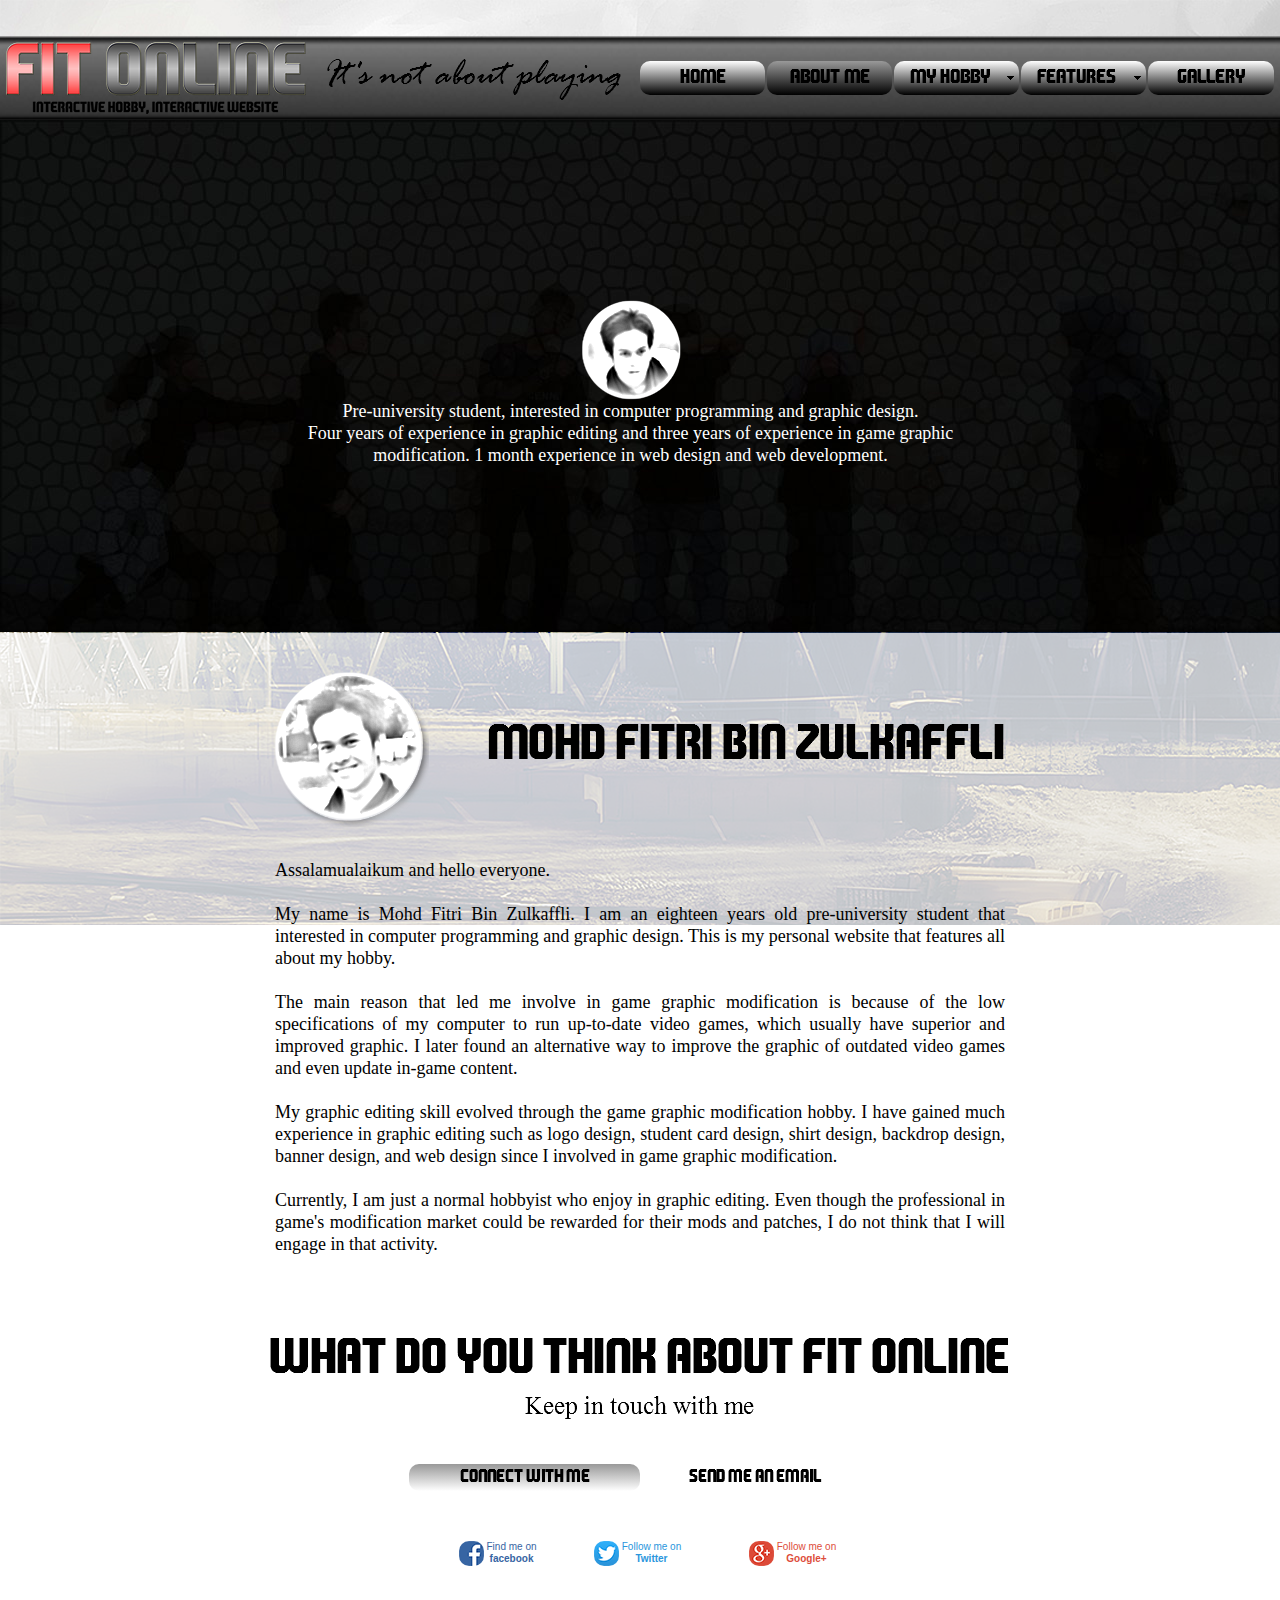
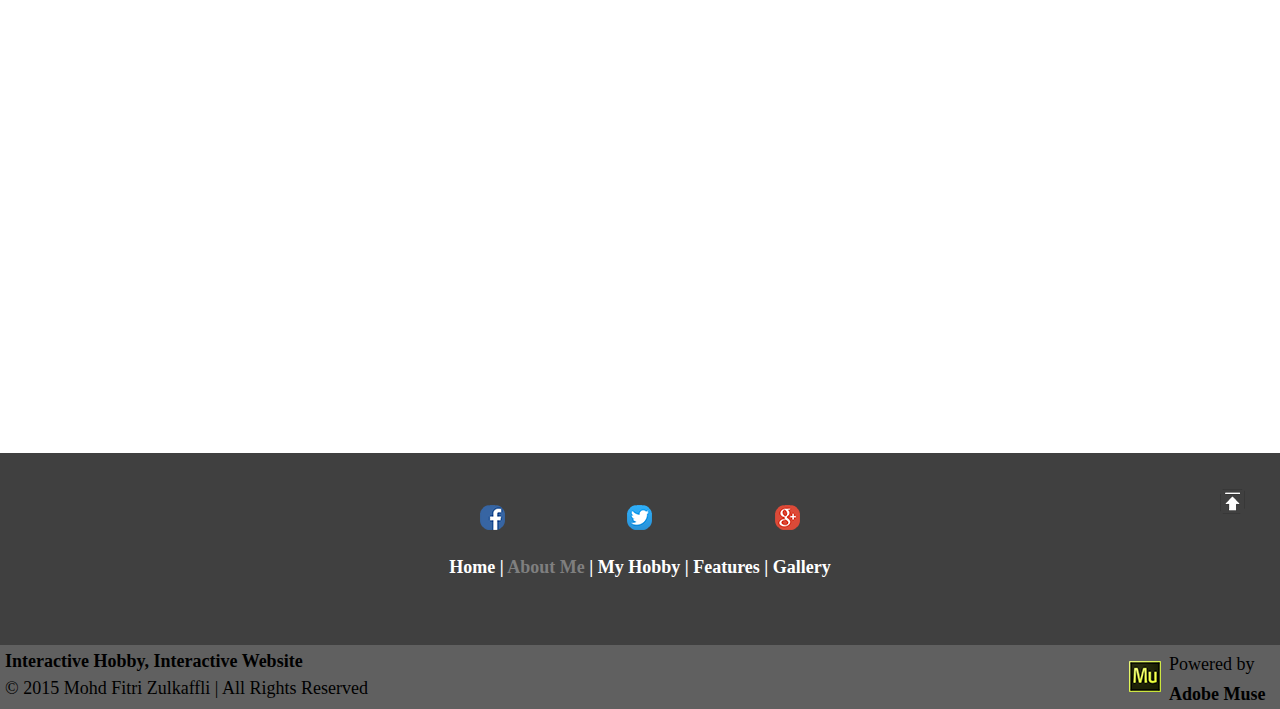
<file: about-me.html>
<!DOCTYPE html>
<html class="html" lang="en-GB">
 <head>
  <meta name="robots" content="noindex">
  <script type="text/javascript">
   if(typeof Muse == "undefined") window.Muse = {}; window.Muse.assets = {"required":["jquery-1.8.3.min.js", "museutils.js", "jquery.musemenu.js", "webpro.js", "jquery.watch.js", "jquery.musepolyfill.bgsize.js", "musewpdisclosure.js", "about-me.css"], "outOfDate":[]};
</script>
  
  <meta http-equiv="Content-type" content="text/html;charset=UTF-8"/>
  <meta name="generator" content="2015.0.0.309"/>
  <link rel="shortcut icon" href="images/a-master-favicon.ico?211026726"/>
  <title>FIT | About Me - Interactive</title>
  <!-- CSS -->
  <link rel="stylesheet" type="text/css" href="css/site_global.css?137059290"/>
  <link rel="stylesheet" type="text/css" href="css/master_a-master.css?3879281306"/>
  <link rel="stylesheet" type="text/css" href="css/about-me.css?317193569" id="pagesheet"/>
  <!-- Other scripts -->
  <script type="text/javascript">
   document.documentElement.className += ' js';
</script>
  <!-- JS includes -->
  <!--[if lt IE 9]>
  <script src="scripts/html5shiv.js?4241844378" type="text/javascript"></script>
  <![endif]-->
  <!-- Other scripts -->
  <script type="text/javascript">
   var RecaptchaOptions = {"custom_theme_widget":"widgetu1169","custom_translations":{"cant_hear_this":"Download sound as MP3","play_again":"Play sound again"},"theme":"custom"};
</script>
   </head>
 <body>

  <div class="clearfix" id="page"><!-- column -->
   <div class="position_content" id="page_position_content">
    <div class="clearfix colelem" id="ppu87"><!-- group -->
     <a class="nonblock nontext grpelem" id="u87" href="index.html"><!-- state-based BG images --></a>
     <img class="grpelem" id="u112-4" alt="It's not about playing" width="300" height="72" src="images/u112-4.png"/><!-- rasterized frame -->
     <nav class="MenuBar clearfix grpelem" id="menuu94"><!-- horizontal box -->
      <div class="MenuItemContainer clearfix grpelem" id="u95"><!-- vertical box -->
       <a class="nonblock nontext MenuItem MenuItemWithSubMenu clearfix colelem" id="u96" href="index.html"><!-- horizontal box --><div class="MenuItemLabel NoWrap grpelem" id="u98-4"><!-- rasterized frame --><div id="u98-4_clip"><img id="u98-4_img" alt="Home" width="125" height="24" src="images/u98-4.png"/></div></div></a>
      </div>
      <div class="MenuItemContainer clearfix grpelem" id="u120"><!-- vertical box -->
       <a class="nonblock nontext MenuItem MenuItemWithSubMenu MuseMenuActive clearfix colelem" id="u121" href="about-me.html"><!-- horizontal box --><div class="MenuItemLabel NoWrap grpelem" id="u122-4"><!-- rasterized frame --><div id="u122-4_clip"><img id="u122-4_img" alt="About Me" width="125" height="24" src="images/u122-4.png"/></div></div></a>
      </div>
      <div class="MenuItemContainer clearfix grpelem" id="u133"><!-- vertical box -->
       <a class="nonblock nontext MenuItem MenuItemWithSubMenu clearfix colelem" id="u136" href="my-hobby.html"><!-- horizontal box --><div class="MenuItemLabel NoWrap grpelem" id="u139-4"><!-- rasterized frame --><div id="u139-4_clip"><img id="u139-4_img" alt="My Hobby" width="111" height="24" src="images/u139-4.png"/></div></div><div class="grpelem" id="u137"><!-- image --></div></a>
       <div class="SubMenu  MenuLevel1 clearfix" id="u134"><!-- vertical box -->
        <ul class="SubMenuView clearfix colelem" id="u135"><!-- vertical box -->
         <li class="MenuItemContainer clearfix colelem" id="u537"><!-- horizontal box --><a class="nonblock nontext MenuItem MenuItemWithSubMenu clearfix grpelem" id="u538" href="user-interface.html"><!-- horizontal box --><div class="MenuItemLabel NoWrap clearfix grpelem" id="u540-4"><!-- content --><p>User Interface</p></div></a></li>
         <li class="MenuItemContainer clearfix colelem" id="u599"><!-- horizontal box --><a class="nonblock nontext MenuItem MenuItemWithSubMenu clearfix grpelem" id="u602" href="stadium-adboard.html"><!-- horizontal box --><div class="MenuItemLabel NoWrap clearfix grpelem" id="u603-4"><!-- content --><p>Stadium Adboard</p></div></a></li>
         <li class="MenuItemContainer clearfix colelem" id="u618"><!-- horizontal box --><a class="nonblock nontext MenuItem MenuItemWithSubMenu clearfix grpelem" id="u621" href="shirt-design.html"><!-- horizontal box --><div class="MenuItemLabel NoWrap clearfix grpelem" id="u622-4"><!-- content --><p>Shirt Design</p></div></a></li>
        </ul>
       </div>
      </div>
      <div class="MenuItemContainer clearfix grpelem" id="u146"><!-- vertical box -->
       <a class="nonblock nontext MenuItem MenuItemWithSubMenu clearfix colelem" id="u149" href="features.html"><!-- horizontal box --><div class="MenuItemLabel NoWrap grpelem" id="u152-4"><!-- rasterized frame --><div id="u152-4_clip"><img id="u152-4_img" alt="Features" width="111" height="24" src="images/u152-4.png"/></div></div><div class="grpelem" id="u150"><!-- image --></div></a>
       <div class="SubMenu  MenuLevel1 clearfix" id="u147"><!-- vertical box -->
        <ul class="SubMenuView clearfix colelem" id="u148"><!-- vertical box -->
         <li class="MenuItemContainer clearfix colelem" id="u1553"><!-- horizontal box --><a class="nonblock nontext MenuItem MenuItemWithSubMenu clearfix grpelem" id="u1554" href="local-football.html"><!-- horizontal box --><div class="MenuItemLabel NoWrap clearfix grpelem" id="u1556-4"><!-- content --><p>Local Football</p></div></a></li>
         <li class="MenuItemContainer clearfix colelem" id="u1577"><!-- horizontal box --><a class="nonblock nontext MenuItem MenuItemWithSubMenu clearfix grpelem" id="u1578" href="graphic-editing.html"><!-- horizontal box --><div class="MenuItemLabel NoWrap clearfix grpelem" id="u1579-4"><!-- content --><p>Graphic Editing</p></div></a></li>
        </ul>
       </div>
      </div>
      <div class="MenuItemContainer clearfix grpelem" id="u159"><!-- vertical box -->
       <a class="nonblock nontext MenuItem MenuItemWithSubMenu clearfix colelem" id="u160" href="gallery.html"><!-- horizontal box --><div class="MenuItemLabel NoWrap grpelem" id="u163-4"><!-- rasterized frame --><div id="u163-4_clip"><img id="u163-4_img" alt="Gallery" width="126" height="24" src="images/u163-4.png"/></div></div></a>
      </div>
     </nav>
    </div>
    <div class="clearfix colelem" id="pu395"><!-- group -->
     <div class="clearfix grpelem" id="u395"><!-- group -->
      <div class="clearfix grpelem" id="u410-6"><!-- content -->
       <p>Pre-university student, interested in computer programming and graphic design.</p>
       <p>Four years of experience in graphic editing and three years of experience in game graphic modification. 1 month experience in web design and web development.</p>
      </div>
     </div>
     <div class="grpelem" id="u397"><!-- rasterized frame --></div>
    </div>
    <div class="clearfix colelem" id="pu412"><!-- group -->
     <div class="rgba-background clearfix grpelem" id="u412"><!-- column -->
      <div class="clearfix colelem" id="pu419"><!-- group -->
       <div class="grpelem" id="u419"><!-- rasterized frame --></div>
       <img class="grpelem" id="u422-4" alt="MOHD FITRI BIN ZULKAFFLI" width="518" height="60" src="images/u422-4.png"/><!-- rasterized frame -->
      </div>
      <div class="clearfix colelem" id="u429-16"><!-- content -->
       <p>Assalamualaikum and hello everyone.</p>
       <p>&nbsp;</p>
       <p>My name is Mohd Fitri Bin Zulkaffli. I am an eighteen years old pre-university student that interested in computer programming and graphic design. This is my personal website that features all about my hobby.</p>
       <p>&nbsp;</p>
       <p>The main reason that led me involve in game graphic modification is because of the low specifications of my computer to run up-to-date video games, which usually have superior and improved graphic. I later found an alternative way to improve the graphic of outdated video games and even update in-game content.</p>
       <p>&nbsp;</p>
       <p>My graphic editing skill evolved through the game graphic modification hobby. I have gained much experience in graphic editing such as logo design, student card design, shirt design, backdrop design, banner design, and web design since I involved in game graphic modification.</p>
       <p>&nbsp;</p>
       <p>Currently, I am just a normal hobbyist who enjoy in graphic editing. Even though the professional in game's modification market could be rewarded for their mods and patches, I do not think that I will engage in that activity.</p>
      </div>
      <img class="colelem" id="u434-6" alt="WHAT DO YOU THINK ABOUT FIT ONLINE
Keep in touch with me" width="741" height="700" src="images/u434-6.png"/><!-- rasterized frame -->
     </div>
     <div class="TabbedPanelsWidget clearfix grpelem" id="tab-panelu1142"><!-- vertical box -->
      <div class="TabbedPanelsTabGroup rounded-corners clearfix colelem" id="u1143"><!-- horizontal box -->
       <div class="TabbedPanelsTab rounded-corners gradient clearfix grpelem" id="u1148"><!-- horizontal box -->
        <img class=" NoWrap grpelem" id="u1150" alt="Connect with me" src="images/blank.gif"/><!-- state-based BG images -->
       </div>
       <div class="TabbedPanelsTab rounded-corners gradient clearfix grpelem" id="u1144"><!-- horizontal box -->
        <img class=" NoWrap grpelem" id="u1146" alt="Send me an email" src="images/blank.gif"/><!-- state-based BG images -->
       </div>
      </div>
      <div class="TabbedPanelsContentGroup clearfix colelem" id="u1152"><!-- stack box -->
       <div class="TabbedPanelsContent clearfix grpelem" id="u1153"><!-- group -->
        <a class="nonblock nontext rounded-corners grpelem" id="u1273" href="http://www.facebook.com/fitri.xiii" target="_blank"><!-- simple frame --></a>
        <a class="nonblock nontext clearfix grpelem" id="u1272-6" href="http://www.facebook.com/fitri.xiii" target="_blank"><!-- content --><p>Find me on</p><p id="u1272-4">facebook</p></a>
        <a class="nonblock nontext rounded-corners grpelem" id="u1155" href="http://www.twitter.com/Nemi_Sanz" target="_blank"><!-- simple frame --></a>
        <a class="nonblock nontext clearfix grpelem" id="u1157-6" href="http://www.twitter.com/Nemi_Sanz" target="_blank"><!-- content --><p>Follow me on</p><p id="u1157-4">Twitter</p></a>
        <a class="nonblock nontext rounded-corners grpelem" id="u1275" href="http://plus.google.com/117773646626919871278" target="_blank"><!-- simple frame --></a>
        <a class="nonblock nontext clearfix grpelem" id="u1274-6" href="http://plus.google.com/117773646626919871278" target="_blank"><!-- content --><p>Follow me on</p><p id="u1274-4">Google+</p></a>
       </div>
       <div class="TabbedPanelsContent invi clearfix grpelem" id="u1160"><!-- group -->
        <form class="form-grp clearfix grpelem" id="widgetu1161" method="post" enctype="multipart/form-data" action="scripts/form-u1161.php"><!-- none box -->
         <div class="fld-grp clearfix grpelem" id="widgetu1162" data-required="true"><!-- none box -->
          <label class="fld-label actAsDiv clearfix grpelem" id="u1163-4" for="widgetu1162_input"><!-- content --><span class="actAsPara">Name:</span></label>
          <span class="fld-input NoWrap actAsDiv clearfix grpelem" id="u1165-4"><!-- content --><input class="wrapped-input" type="text" spellcheck="false" id="widgetu1162_input" name="custom_U1162" tabindex="1"/><label class="wrapped-input fld-prompt" id="widgetu1162_prompt" for="widgetu1162_input"><span class="actAsPara">Enter Name</span></label></span>
          <div class="fld-message clearfix grpelem" id="u1164-4"><!-- content -->
           <p>*</p>
          </div>
         </div>
         <div class="fld-grp clearfix grpelem" id="widgetu1182" data-required="true" data-type="email"><!-- none box -->
          <label class="fld-label actAsDiv clearfix grpelem" id="u1185-4" for="widgetu1182_input"><!-- content --><span class="actAsPara">Email:</span></label>
          <span class="fld-input NoWrap actAsDiv clearfix grpelem" id="u1184-4"><!-- content --><input class="wrapped-input" type="text" spellcheck="false" id="widgetu1182_input" name="Email" tabindex="2"/><label class="wrapped-input fld-prompt" id="widgetu1182_prompt" for="widgetu1182_input"><span class="actAsPara">Enter Email</span></label></span>
          <div class="fld-message clearfix grpelem" id="u1183-4"><!-- content -->
           <p>*</p>
          </div>
         </div>
         <div class="clearfix grpelem" id="u1167-4"><!-- content -->
          <p>Submitting Form...</p>
         </div>
         <div class="clearfix grpelem" id="u1168-4"><!-- content -->
          <p>The server encountered an error.</p>
         </div>
         <div class="clearfix grpelem" id="u1181-4"><!-- content -->
          <p>Form received.</p>
         </div>
         <input class="submit-btn NoWrap grpelem" id="u1166-17" type="submit" value="" tabindex="6"/><!-- state-based BG images -->
         <div class="fld-grp clearfix grpelem" id="widgetu1186" data-required="true"><!-- none box -->
          <label class="fld-label actAsDiv clearfix grpelem" id="u1187-4" for="widgetu1186_input"><!-- content --><span class="actAsPara">Message:</span></label>
          <span class="fld-textarea actAsDiv clearfix grpelem" id="u1189-4"><!-- content --><textarea class="wrapped-input" id="widgetu1186_input" name="custom_U1186" tabindex="4"></textarea><label class="wrapped-input fld-prompt" id="widgetu1186_prompt" for="widgetu1186_input"><span class="actAsPara">Enter Your Message</span></label></span>
          <div class="fld-message clearfix grpelem" id="u1188-4"><!-- content -->
           <p>*</p>
          </div>
         </div>
         <div class="fld-grp clearfix grpelem" id="widgetu1177" data-required="false"><!-- none box -->
          <label class="fld-label actAsDiv clearfix grpelem" id="u1180-4" for="widgetu1177_input"><!-- content --><span class="actAsPara">Website:</span></label>
          <span class="fld-input NoWrap actAsDiv clearfix grpelem" id="u1178-4"><!-- content --><input class="wrapped-input" type="text" spellcheck="false" id="widgetu1177_input" name="custom_U1177" tabindex="3"/><label class="wrapped-input fld-prompt" id="widgetu1177_prompt" for="widgetu1177_input"><span class="actAsPara">Enter Website</span></label></span>
         </div>
         <div class="fld-grp clearfix recaptcha_isnot_showing_audio grpelem" id="widgetu1169" data-required="true" data-type="recaptcha"><!-- none box -->
          <label class="fld-label actAsDiv clearfix grpelem" id="u1176-4" for="recaptcha_response_field"><!-- content --><span class="actAsPara">Image Verification:</span></label>
          <span class="fld-input NoWrap actAsDiv clearfix grpelem" id="u1174-4"><!-- content --><input class="wrapped-input" type="text" spellcheck="false" id="recaptcha_response_field" name="recaptcha_response_field" tabindex="5"/><label class="wrapped-input fld-prompt" id="widgetu1169_prompt" for="recaptcha_response_field"><span class="actAsPara">Enter Image Text</span></label></span>
          <div class="fld-message clearfix grpelem" id="u1172-4"><!-- content -->
           <p>*</p>
          </div>
          <div class="grpelem" id="recaptcha_image"><!-- reCAPTCHA widget --></div>
          <div class="fld-recaptcha-refresh museBGSize grpelem" id="u1175" onclick="Recaptcha.reload()" title="Get a new challenge "><!-- simple frame --></div>
          <div class="fld-recaptcha-help museBGSize grpelem" id="u1173" onclick="Recaptcha.showhelp()" title="Help"><!-- simple frame --></div>
         </div>
        </form>
        <div class="clearfix grpelem" id="u1190-7"><!-- content -->
         <p><span id="u1190">* </span><span id="u1190-2">Required</span><span id="u1190-3"> </span><span id="u1190-4">Field</span></p>
        </div>
       </div>
      </div>
     </div>
    </div>
    <div class="verticalspacer"></div>
    <div class="clearfix colelem" id="pu4523"><!-- group -->
     <div class="rgba-background clearfix grpelem" id="u4523"><!-- column -->
      <div class="position_content" id="u4523_position_content">
       <a class="nonblock nontext MuseLinkActive colelem" id="u4527" href="about-me.html"><!-- simple frame --></a>
       <div class="rgba-background clearfix colelem" id="u4524-6"><!-- content -->
        <p id="u4524-2">Interactive Hobby, Interactive Website</p>
        <p id="u4524-4">© 2015 <a href="https://fitri.my/" target="_blank" style="color: #000;" onmouseover="this.style.color='#00f';" onmouseout="this.style.color='#000';">Mohd Fitri Zulkaffli</a> | All Rights Reserved</p>
       </div>
      </div>
     </div>
     <div class="Footer-Fit-Online clearfix grpelem" id="u4525-17"><!-- content -->
      <p><a class="nonblock" href="index.html"><span id="u4525">Home</span></a> | <a class="nonblock" href="about-me.html"><span id="u4525-4">About Me</span></a> | <a class="nonblock" href="my-hobby.html"><span id="u4525-7">My Hobby</span></a> | <a class="nonblock" href="features.html"><span id="u4525-10">Features</span></a> | <a class="nonblock" href="gallery.html"><span id="u4525-13">Gallery</span></a></p>
     </div>
     <div class="clearfix grpelem" id="u4526-6"><!-- content -->
      <p id="u4526-2">Powered by</p>
      <p id="u4526-4"><span id="u4526-3">Adobe Muse</span></p>
     </div>
     <a class="nonblock nontext grpelem" id="u4528" href="http://www.facebook.com/fitri.xiii" target="_blank"><!-- state-based BG images --></a>
     <a class="nonblock nontext grpelem" id="u4529" href="http://plus.google.com/117773646626919871278" target="_blank"><!-- state-based BG images --></a>
     <a class="nonblock nontext grpelem" id="u4530" href="http://www.twitter.com/Nemi_Sanz" target="_blank"><!-- state-based BG images --></a>
    </div>
   </div>
  </div>
  <div class="preload_images">
   <img class="preload" src="images/logo-u87-r.png" alt=""/>
   <img class="preload" src="images/logo-u87-m.png" alt=""/>
   <img class="preload" src="images/u1150-a.png" alt=""/>
   <img class="preload" src="images/u1146-a.png" alt=""/>
   <img class="preload" src="images/facebook.png" alt=""/>
   <img class="preload" src="images/google-.png" alt=""/>
   <img class="preload" src="images/u1166-17-r.png" alt=""/>
   <img class="preload" src="images/u1166-17-m.png" alt=""/>
   <img class="preload" src="images/u1166-17-fs.png" alt=""/>
   <img class="preload" src="images/recaptcharefreshrollover.jpg" alt=""/>
   <img class="preload" src="images/recaptcharefreshmousedown.jpg" alt=""/>
   <img class="preload" src="images/recaptchahelprollover.jpg" alt=""/>
   <img class="preload" src="images/recaptchahelpmousedown.jpg" alt=""/>
   <img class="preload" src="images/facebook-u4528-m.png" alt=""/>
   <img class="preload" src="images/google--u4529-m.png" alt=""/>
   <img class="preload" src="images/twitter-u4530-m.png" alt=""/>
   <!--[if lt IE 9]>
   <img class="preload" src="images/u1148-r-grad.png" alt=""/>
   <img class="preload" src="images/u1148-m-grad.png" alt=""/>
   <![endif]-->
  </div>
  <!-- JS includes -->
  <script type="text/javascript">
   if (document.location.protocol != 'https:') document.write('\x3Cscript src="http://musecdn.businesscatalyst.com/scripts/4.0/jquery-1.8.3.min.js" type="text/javascript">\x3C/script>');
</script>
  <script type="text/javascript">
   window.jQuery || document.write('\x3Cscript src="scripts/jquery-1.8.3.min.js" type="text/javascript">\x3C/script>');
</script>
  <script src="scripts/museutils.js?183364071" type="text/javascript"></script>
  <script src="scripts/jquery.musemenu.js?3957776250" type="text/javascript"></script>
  <script type="text/javascript">
   document.write('\x3Cscript src="' + (('https:' == document.location.protocol) ? 'https:' : 'http:') + '//www.google.com/recaptcha/api/challenge?k=6Ldc9xMTAAAAANYSi5RuhCL1DX31BPa7hUxJmlcN" type="text/javascript">\x3C/script>');
</script>
  <script src="scripts/jquery.musepolyfill.bgsize.js?4004268962" type="text/javascript"></script>
  <script src="scripts/webpro.js?3803554875" type="text/javascript"></script>
  <script src="scripts/musewpdisclosure.js?3993616448" type="text/javascript"></script>
  <script src="scripts/jquery.watch.js?71412426" type="text/javascript"></script>
  <!-- Other scripts -->
  <script type="text/javascript">
   $(document).ready(function() { try {
(function(){var a={},b=function(a){if(a.match(/^rgb/))return a=a.replace(/\s+/g,"").match(/([\d\,]+)/gi)[0].split(","),(parseInt(a[0])<<16)+(parseInt(a[1])<<8)+parseInt(a[2]);if(a.match(/^\#/))return parseInt(a.substr(1),16);return 0};(function(){$('link[type="text/css"]').each(function(){var b=($(this).attr("href")||"").match(/\/?css\/([\w\-]+\.css)\?(\d+)/);b&&b[1]&&b[2]&&(a[b[1]]=b[2])})})();(function(){$("body").append('<div class="version" style="display:none; width:1px; height:1px;"></div>');
for(var c=$(".version"),d=0;d<Muse.assets.required.length;){var f=Muse.assets.required[d],g=f.match(/([\w\-\.]+)\.(\w+)$/),k=g&&g[1]?g[1]:null,g=g&&g[2]?g[2]:null;switch(g.toLowerCase()){case "css":k=k.replace(/\W/gi,"_").replace(/^([^a-z])/gi,"_$1");c.addClass(k);var g=b(c.css("color")),h=b(c.css("background-color"));g!=0||h!=0?(Muse.assets.required.splice(d,1),"undefined"!=typeof a[f]&&(g!=a[f]>>>24||h!=(a[f]&16777215))&&Muse.assets.outOfDate.push(f)):d++;c.removeClass(k);break;case "js":k.match(/^jquery-[\d\.]+/gi)&&
typeof $!="undefined"?Muse.assets.required.splice(d,1):d++;break;default:throw Error("Unsupported file type: "+g);}}c.remove();if(Muse.assets.outOfDate.length||Muse.assets.required.length)c="Some files on the server may be missing or incorrect. Clear browser cache and try again. If the problem persists please contact website author.",(d=location&&location.search&&location.search.match&&location.search.match(/muse_debug/gi))&&Muse.assets.outOfDate.length&&(c+="\nOut of date: "+Muse.assets.outOfDate.join(",")),d&&Muse.assets.required.length&&(c+="\nMissing: "+Muse.assets.required.join(",")),alert(c)})()})();
/* body */
Muse.Utils.transformMarkupToFixBrowserProblemsPreInit();/* body */
Muse.Utils.prepHyperlinks(true);/* body */
Muse.Utils.initWidget('.MenuBar', function(elem) { return $(elem).museMenu(); });/* unifiedNavBar */
Muse.Utils.initWidget('#widgetu1161', function(elem) { new WebPro.Widget.Form(elem, {validationEvent:'submit',errorStateSensitivity:'high',fieldWrapperClass:'fld-grp',formSubmittedClass:'frm-sub-st',formErrorClass:'frm-subm-err-st',formDeliveredClass:'frm-subm-ok-st',notEmptyClass:'non-empty-st',focusClass:'focus-st',invalidClass:'fld-err-st',requiredClass:'fld-err-st',ajaxSubmit:true}); });/* #widgetu1161 */
Muse.Utils.initWidget('#tab-panelu1142', function(elem) { return new WebPro.Widget.TabbedPanels(elem, {event:'click',defaultIndex:0}); });/* #tab-panelu1142 */
Muse.Utils.fullPage('#page');/* 100% height page */
Muse.Utils.showWidgetsWhenReady();/* body */
Muse.Utils.transformMarkupToFixBrowserProblems();/* body */
} catch(e) { if (e && 'function' == typeof e.notify) e.notify(); else Muse.Assert.fail('Error calling selector function:' + e); }});
</script>
   </body>
</html>
</file>
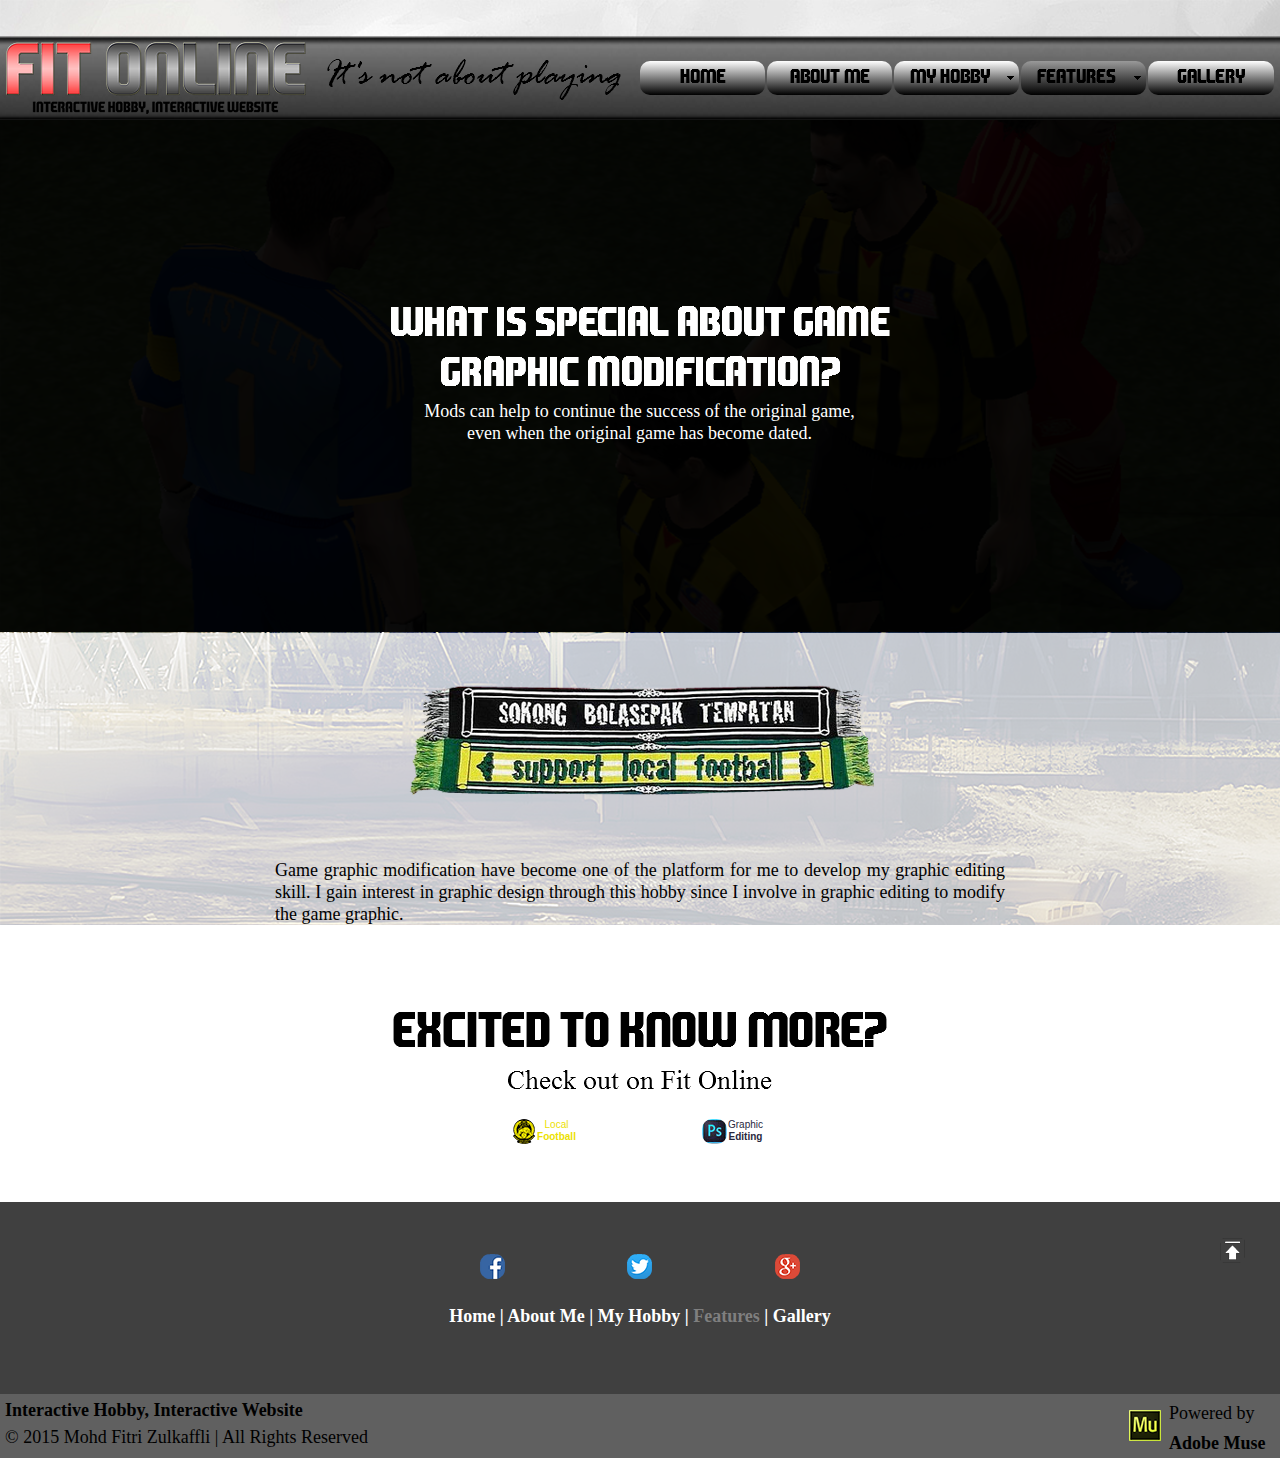
<file: features.html>
<!DOCTYPE html>
<html class="html" lang="en-GB">
 <head>
  <meta name="robots" content="noindex">
  <script type="text/javascript">
   if(typeof Muse == "undefined") window.Muse = {}; window.Muse.assets = {"required":["jquery-1.8.3.min.js", "museutils.js", "jquery.musemenu.js", "jquery.watch.js", "features.css"], "outOfDate":[]};
</script>
  
  <meta http-equiv="Content-type" content="text/html;charset=UTF-8"/>
  <meta name="generator" content="2015.0.0.309"/>
  <link rel="shortcut icon" href="images/a-master-favicon.ico?211026726"/>
  <title>FIT | Features - Interactive</title>
  <!-- CSS -->
  <link rel="stylesheet" type="text/css" href="css/site_global.css?137059290"/>
  <link rel="stylesheet" type="text/css" href="css/master_a-master.css?3879281306"/>
  <link rel="stylesheet" type="text/css" href="css/features.css?3848899122" id="pagesheet"/>
  <!-- Other scripts -->
  <script type="text/javascript">
   document.documentElement.className += ' js';
</script>
  <!-- JS includes -->
  <!--[if lt IE 9]>
  <script src="scripts/html5shiv.js?4241844378" type="text/javascript"></script>
  <![endif]-->
   </head>
 <body>

  <div class="clearfix" id="page"><!-- column -->
   <div class="position_content" id="page_position_content">
    <div class="clearfix colelem" id="ppu87"><!-- group -->
     <a class="nonblock nontext grpelem" id="u87" href="index.html"><!-- state-based BG images --></a>
     <img class="grpelem" id="u112-4" alt="It's not about playing" width="300" height="72" src="images/u112-4.png"/><!-- rasterized frame -->
     <nav class="MenuBar clearfix grpelem" id="menuu94"><!-- horizontal box -->
      <div class="MenuItemContainer clearfix grpelem" id="u95"><!-- vertical box -->
       <a class="nonblock nontext MenuItem MenuItemWithSubMenu clearfix colelem" id="u96" href="index.html"><!-- horizontal box --><div class="MenuItemLabel NoWrap grpelem" id="u98-4"><!-- rasterized frame --><div id="u98-4_clip"><img id="u98-4_img" alt="Home" width="125" height="24" src="images/u98-4.png"/></div></div></a>
      </div>
      <div class="MenuItemContainer clearfix grpelem" id="u120"><!-- vertical box -->
       <a class="nonblock nontext MenuItem MenuItemWithSubMenu clearfix colelem" id="u121" href="about-me.html"><!-- horizontal box --><div class="MenuItemLabel NoWrap grpelem" id="u122-4"><!-- rasterized frame --><div id="u122-4_clip"><img id="u122-4_img" alt="About Me" width="125" height="24" src="images/u122-4.png"/></div></div></a>
      </div>
      <div class="MenuItemContainer clearfix grpelem" id="u133"><!-- vertical box -->
       <a class="nonblock nontext MenuItem MenuItemWithSubMenu clearfix colelem" id="u136" href="my-hobby.html"><!-- horizontal box --><div class="MenuItemLabel NoWrap grpelem" id="u139-4"><!-- rasterized frame --><div id="u139-4_clip"><img id="u139-4_img" alt="My Hobby" width="111" height="24" src="images/u139-4.png"/></div></div><div class="grpelem" id="u137"><!-- image --></div></a>
       <div class="SubMenu  MenuLevel1 clearfix" id="u134"><!-- vertical box -->
        <ul class="SubMenuView clearfix colelem" id="u135"><!-- vertical box -->
         <li class="MenuItemContainer clearfix colelem" id="u537"><!-- horizontal box --><a class="nonblock nontext MenuItem MenuItemWithSubMenu clearfix grpelem" id="u538" href="user-interface.html"><!-- horizontal box --><div class="MenuItemLabel NoWrap clearfix grpelem" id="u540-4"><!-- content --><p>User Interface</p></div></a></li>
         <li class="MenuItemContainer clearfix colelem" id="u599"><!-- horizontal box --><a class="nonblock nontext MenuItem MenuItemWithSubMenu clearfix grpelem" id="u602" href="stadium-adboard.html"><!-- horizontal box --><div class="MenuItemLabel NoWrap clearfix grpelem" id="u603-4"><!-- content --><p>Stadium Adboard</p></div></a></li>
         <li class="MenuItemContainer clearfix colelem" id="u618"><!-- horizontal box --><a class="nonblock nontext MenuItem MenuItemWithSubMenu clearfix grpelem" id="u621" href="shirt-design.html"><!-- horizontal box --><div class="MenuItemLabel NoWrap clearfix grpelem" id="u622-4"><!-- content --><p>Shirt Design</p></div></a></li>
        </ul>
       </div>
      </div>
      <div class="MenuItemContainer clearfix grpelem" id="u146"><!-- vertical box -->
       <a class="nonblock nontext MenuItem MenuItemWithSubMenu MuseMenuActive clearfix colelem" id="u149" href="features.html"><!-- horizontal box --><div class="MenuItemLabel NoWrap grpelem" id="u152-4"><!-- rasterized frame --><div id="u152-4_clip"><img id="u152-4_img" alt="Features" width="111" height="24" src="images/u152-4.png"/></div></div><div class="grpelem" id="u150"><!-- image --></div></a>
       <div class="SubMenu  MenuLevel1 clearfix" id="u147"><!-- vertical box -->
        <ul class="SubMenuView clearfix colelem" id="u148"><!-- vertical box -->
         <li class="MenuItemContainer clearfix colelem" id="u1553"><!-- horizontal box --><a class="nonblock nontext MenuItem MenuItemWithSubMenu clearfix grpelem" id="u1554" href="local-football.html"><!-- horizontal box --><div class="MenuItemLabel NoWrap clearfix grpelem" id="u1556-4"><!-- content --><p>Local Football</p></div></a></li>
         <li class="MenuItemContainer clearfix colelem" id="u1577"><!-- horizontal box --><a class="nonblock nontext MenuItem MenuItemWithSubMenu clearfix grpelem" id="u1578" href="graphic-editing.html"><!-- horizontal box --><div class="MenuItemLabel NoWrap clearfix grpelem" id="u1579-4"><!-- content --><p>Graphic Editing</p></div></a></li>
        </ul>
       </div>
      </div>
      <div class="MenuItemContainer clearfix grpelem" id="u159"><!-- vertical box -->
       <a class="nonblock nontext MenuItem MenuItemWithSubMenu clearfix colelem" id="u160" href="gallery.html"><!-- horizontal box --><div class="MenuItemLabel NoWrap grpelem" id="u163-4"><!-- rasterized frame --><div id="u163-4_clip"><img id="u163-4_img" alt="Gallery" width="126" height="24" src="images/u163-4.png"/></div></div></a>
      </div>
     </nav>
    </div>
    <div class="clearfix colelem" id="u1767"><!-- column -->
     <img class="colelem" id="u1769-4" alt="WHAT IS SPECIAL ABOUT GAME GRAPHIC MODIFICATION?" width="500" height="100" src="images/u1769-4.png"/><!-- rasterized frame -->
     <div class="clearfix colelem" id="u1768-6"><!-- content -->
      <p>Mods can help to continue the success of the original game,</p>
      <p>even when the original game has become dated.</p>
     </div>
    </div>
    <div class="clearfix colelem" id="pu676"><!-- group -->
     <div class="rgba-background clearfix grpelem" id="u676"><!-- column -->
      <div class="colelem" id="u678"><!-- simple frame --></div>
      <div class="clearfix colelem" id="u677-4"><!-- content -->
       <p>Game graphic modification have become one of the platform for me to develop my graphic editing skill. I gain interest in graphic design through this hobby since I involve in graphic editing to modify the game graphic.</p>
      </div>
      <img class="colelem" id="u679-6" alt="EXCITED TO KNOW MORE?
Check out on Fit Online" width="603" height="175" src="images/u679-6.png"/><!-- rasterized frame -->
     </div>
     <a class="nonblock nontext clearfix grpelem" id="u1634-5" href="graphic-editing.html"><!-- content --><p>Graphic <span id="u1634-2">Editing</span></p></a>
     <a class="nonblock nontext rounded-corners grpelem" id="u1635" href="graphic-editing.html"><!-- simple frame --></a>
     <a class="nonblock nontext clearfix grpelem" id="u1636-5" href="local-football.html"><!-- content --><p>Local <span id="u1636-2">Football</span></p></a>
     <a class="nonblock nontext rounded-corners grpelem" id="u1637" href="local-football.html"><!-- simple frame --></a>
    </div>
    <div class="verticalspacer"></div>
    <div class="clearfix colelem" id="pu4563"><!-- group -->
     <div class="rgba-background clearfix grpelem" id="u4563"><!-- column -->
      <div class="position_content" id="u4563_position_content">
       <a class="nonblock nontext MuseLinkActive colelem" id="u4567" href="features.html"><!-- simple frame --></a>
       <div class="rgba-background clearfix colelem" id="u4564-6"><!-- content -->
        <p id="u4564-2">Interactive Hobby, Interactive Website</p>
        <p id="u4564-4">© 2015 <a href="https://fitri.my/" target="_blank" style="color: #000;" onmouseover="this.style.color='#00f';" onmouseout="this.style.color='#000';">Mohd Fitri Zulkaffli</a> | All Rights Reserved</p>
       </div>
      </div>
     </div>
     <div class="Footer-Fit-Online clearfix grpelem" id="u4565-17"><!-- content -->
      <p><a class="nonblock" href="index.html"><span id="u4565">Home</span></a> | <a class="nonblock" href="about-me.html"><span id="u4565-4">About Me</span></a> | <a class="nonblock" href="my-hobby.html"><span id="u4565-7">My Hobby</span></a> | <a class="nonblock" href="features.html"><span id="u4565-10">Features</span></a> | <a class="nonblock" href="gallery.html"><span id="u4565-13">Gallery</span></a></p>
     </div>
     <div class="clearfix grpelem" id="u4566-6"><!-- content -->
      <p id="u4566-2">Powered by</p>
      <p id="u4566-4"><span id="u4566-3">Adobe Muse</span></p>
     </div>
     <a class="nonblock nontext grpelem" id="u4568" href="http://www.facebook.com/fitri.xiii" target="_blank"><!-- state-based BG images --></a>
     <a class="nonblock nontext grpelem" id="u4569" href="http://plus.google.com/117773646626919871278" target="_blank"><!-- state-based BG images --></a>
     <a class="nonblock nontext grpelem" id="u4570" href="http://www.twitter.com/Nemi_Sanz" target="_blank"><!-- state-based BG images --></a>
    </div>
   </div>
  </div>
  <div class="preload_images">
   <img class="preload" src="images/logo-u87-r.png" alt=""/>
   <img class="preload" src="images/logo-u87-m.png" alt=""/>
   <img class="preload" src="images/facebook-u4568-m.png" alt=""/>
   <img class="preload" src="images/google--u4569-m.png" alt=""/>
   <img class="preload" src="images/twitter-u4570-m.png" alt=""/>
  </div>
  <!-- JS includes -->
  <script type="text/javascript">
   if (document.location.protocol != 'https:') document.write('\x3Cscript src="http://musecdn.businesscatalyst.com/scripts/4.0/jquery-1.8.3.min.js" type="text/javascript">\x3C/script>');
</script>
  <script type="text/javascript">
   window.jQuery || document.write('\x3Cscript src="scripts/jquery-1.8.3.min.js" type="text/javascript">\x3C/script>');
</script>
  <script src="scripts/museutils.js?183364071" type="text/javascript"></script>
  <script src="scripts/jquery.musemenu.js?3957776250" type="text/javascript"></script>
  <script src="scripts/jquery.watch.js?71412426" type="text/javascript"></script>
  <!-- Other scripts -->
  <script type="text/javascript">
   $(document).ready(function() { try {
(function(){var a={},b=function(a){if(a.match(/^rgb/))return a=a.replace(/\s+/g,"").match(/([\d\,]+)/gi)[0].split(","),(parseInt(a[0])<<16)+(parseInt(a[1])<<8)+parseInt(a[2]);if(a.match(/^\#/))return parseInt(a.substr(1),16);return 0};(function(){$('link[type="text/css"]').each(function(){var b=($(this).attr("href")||"").match(/\/?css\/([\w\-]+\.css)\?(\d+)/);b&&b[1]&&b[2]&&(a[b[1]]=b[2])})})();(function(){$("body").append('<div class="version" style="display:none; width:1px; height:1px;"></div>');
for(var c=$(".version"),d=0;d<Muse.assets.required.length;){var f=Muse.assets.required[d],g=f.match(/([\w\-\.]+)\.(\w+)$/),k=g&&g[1]?g[1]:null,g=g&&g[2]?g[2]:null;switch(g.toLowerCase()){case "css":k=k.replace(/\W/gi,"_").replace(/^([^a-z])/gi,"_$1");c.addClass(k);var g=b(c.css("color")),h=b(c.css("background-color"));g!=0||h!=0?(Muse.assets.required.splice(d,1),"undefined"!=typeof a[f]&&(g!=a[f]>>>24||h!=(a[f]&16777215))&&Muse.assets.outOfDate.push(f)):d++;c.removeClass(k);break;case "js":k.match(/^jquery-[\d\.]+/gi)&&
typeof $!="undefined"?Muse.assets.required.splice(d,1):d++;break;default:throw Error("Unsupported file type: "+g);}}c.remove();if(Muse.assets.outOfDate.length||Muse.assets.required.length)c="Some files on the server may be missing or incorrect. Clear browser cache and try again. If the problem persists please contact website author.",(d=location&&location.search&&location.search.match&&location.search.match(/muse_debug/gi))&&Muse.assets.outOfDate.length&&(c+="\nOut of date: "+Muse.assets.outOfDate.join(",")),d&&Muse.assets.required.length&&(c+="\nMissing: "+Muse.assets.required.join(",")),alert(c)})()})();
/* body */
Muse.Utils.transformMarkupToFixBrowserProblemsPreInit();/* body */
Muse.Utils.prepHyperlinks(true);/* body */
Muse.Utils.initWidget('.MenuBar', function(elem) { return $(elem).museMenu(); });/* unifiedNavBar */
Muse.Utils.fullPage('#page');/* 100% height page */
Muse.Utils.showWidgetsWhenReady();/* body */
Muse.Utils.transformMarkupToFixBrowserProblems();/* body */
} catch(e) { if (e && 'function' == typeof e.notify) e.notify(); else Muse.Assert.fail('Error calling selector function:' + e); }});
</script>
   </body>
</html>
</file>
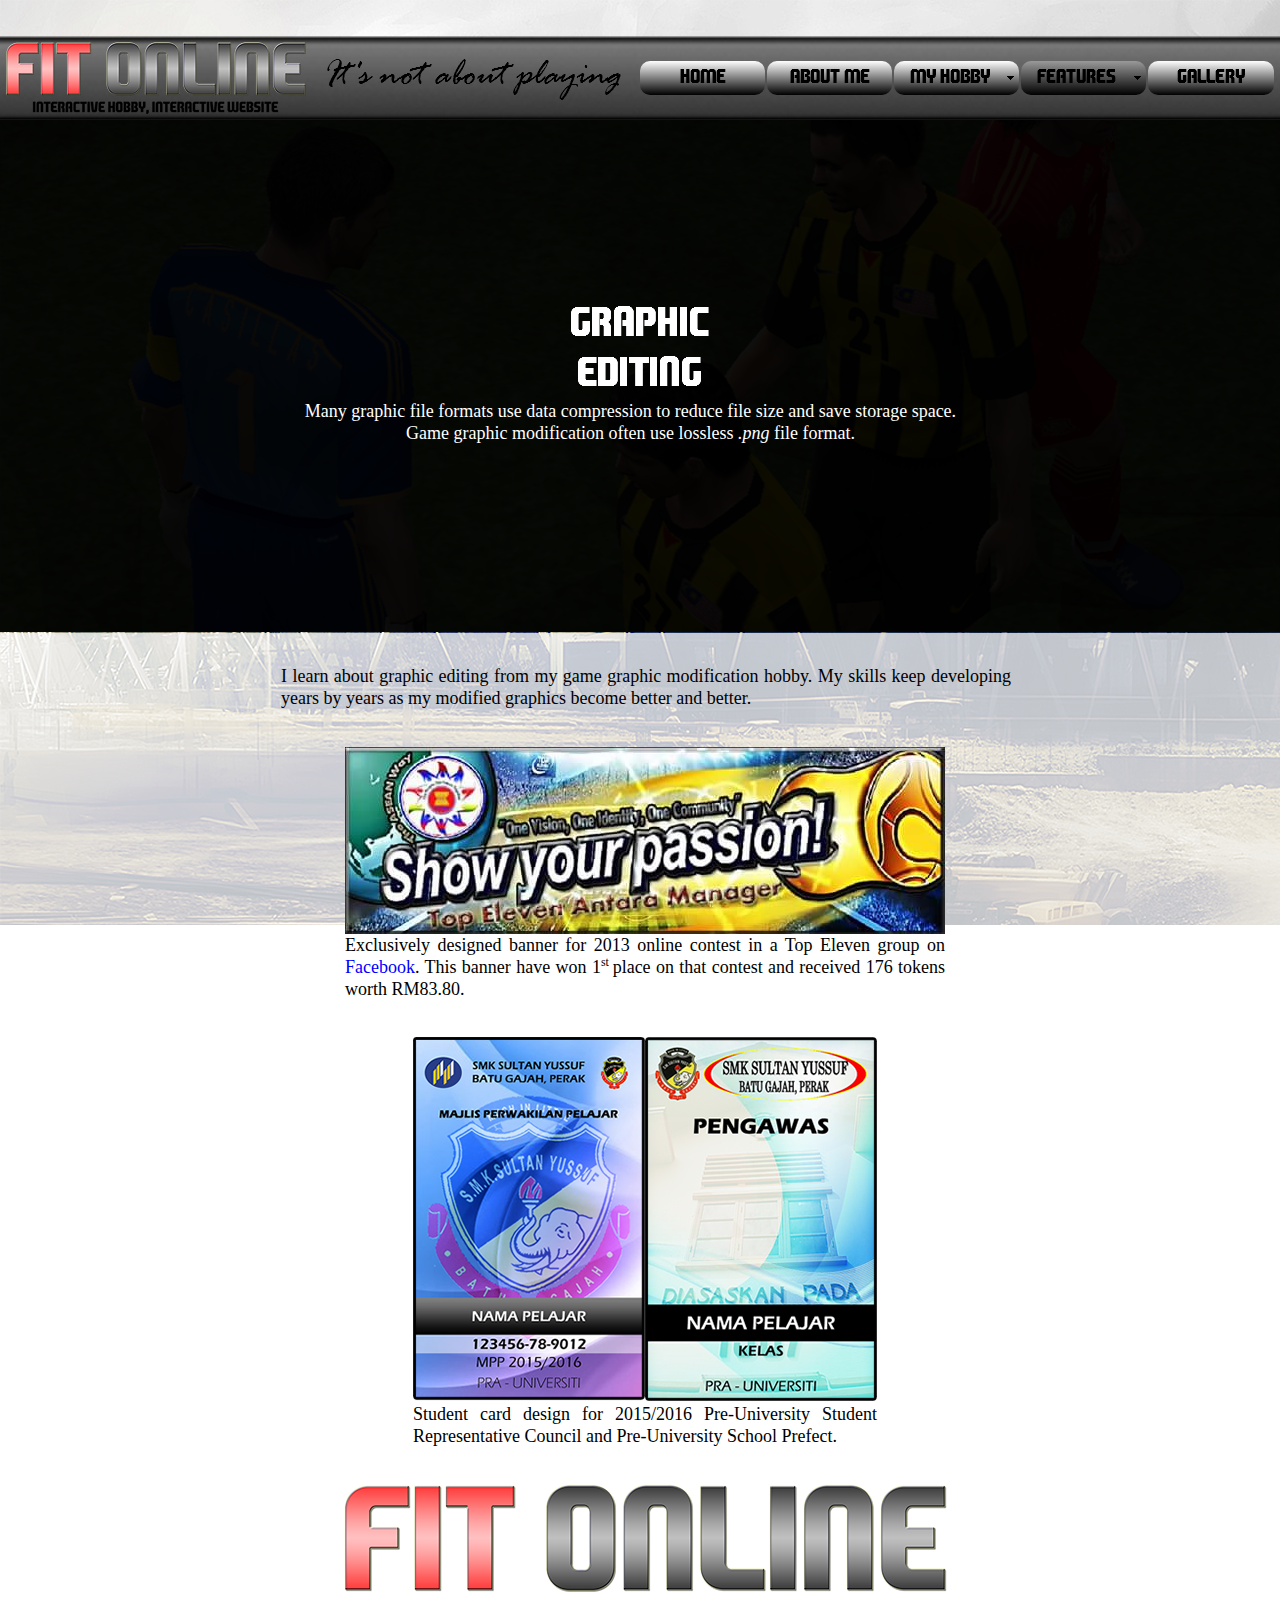
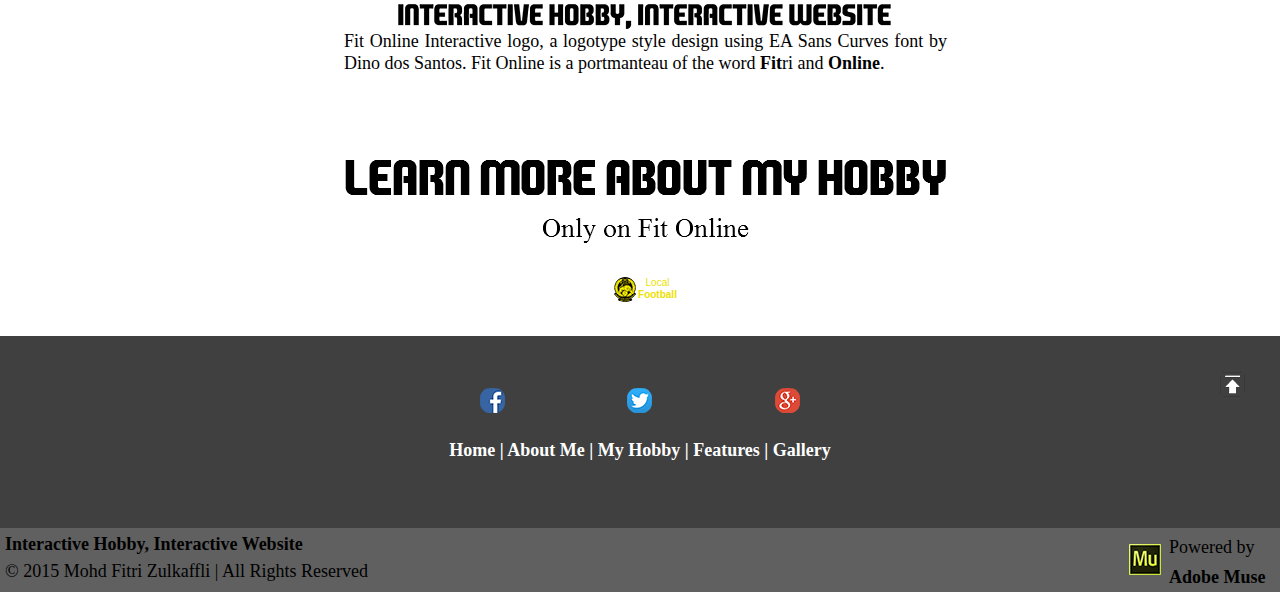
<file: graphic-editing.html>
<!DOCTYPE html>
<html class="html" lang="en-GB">
 <head>
  <meta name="robots" content="noindex">
  <script type="text/javascript">
   if(typeof Muse == "undefined") window.Muse = {}; window.Muse.assets = {"required":["jquery-1.8.3.min.js", "museutils.js", "jquery.musemenu.js", "jquery.watch.js", "jquery.musepolyfill.bgsize.js", "graphic-editing.css"], "outOfDate":[]};
</script>
  
  <meta http-equiv="Content-type" content="text/html;charset=UTF-8"/>
  <meta name="generator" content="2015.0.0.309"/>
  <link rel="shortcut icon" href="images/a-master-favicon.ico?211026726"/>
  <title>FIT | Graphic Editing - Interactive</title>
  <!-- CSS -->
  <link rel="stylesheet" type="text/css" href="css/site_global.css?137059290"/>
  <link rel="stylesheet" type="text/css" href="css/master_a-master.css?3879281306"/>
  <link rel="stylesheet" type="text/css" href="css/graphic-editing.css?421065108" id="pagesheet"/>
  <!-- Other scripts -->
  <script type="text/javascript">
   document.documentElement.className += ' js';
</script>
  <!-- JS includes -->
  <!--[if lt IE 9]>
  <script src="scripts/html5shiv.js?4241844378" type="text/javascript"></script>
  <![endif]-->
   </head>
 <body>

  <div class="clearfix" id="page"><!-- column -->
   <div class="position_content" id="page_position_content">
    <div class="clearfix colelem" id="ppu87"><!-- group -->
     <a class="nonblock nontext grpelem" id="u87" href="index.html"><!-- state-based BG images --></a>
     <img class="grpelem" id="u112-4" alt="It's not about playing" width="300" height="72" src="images/u112-4.png"/><!-- rasterized frame -->
     <nav class="MenuBar clearfix grpelem" id="menuu94"><!-- horizontal box -->
      <div class="MenuItemContainer clearfix grpelem" id="u95"><!-- vertical box -->
       <a class="nonblock nontext MenuItem MenuItemWithSubMenu clearfix colelem" id="u96" href="index.html"><!-- horizontal box --><div class="MenuItemLabel NoWrap grpelem" id="u98-4"><!-- rasterized frame --><div id="u98-4_clip"><img id="u98-4_img" alt="Home" width="125" height="24" src="images/u98-4.png"/></div></div></a>
      </div>
      <div class="MenuItemContainer clearfix grpelem" id="u120"><!-- vertical box -->
       <a class="nonblock nontext MenuItem MenuItemWithSubMenu clearfix colelem" id="u121" href="about-me.html"><!-- horizontal box --><div class="MenuItemLabel NoWrap grpelem" id="u122-4"><!-- rasterized frame --><div id="u122-4_clip"><img id="u122-4_img" alt="About Me" width="125" height="24" src="images/u122-4.png"/></div></div></a>
      </div>
      <div class="MenuItemContainer clearfix grpelem" id="u133"><!-- vertical box -->
       <a class="nonblock nontext MenuItem MenuItemWithSubMenu clearfix colelem" id="u136" href="my-hobby.html"><!-- horizontal box --><div class="MenuItemLabel NoWrap grpelem" id="u139-4"><!-- rasterized frame --><div id="u139-4_clip"><img id="u139-4_img" alt="My Hobby" width="111" height="24" src="images/u139-4.png"/></div></div><div class="grpelem" id="u137"><!-- image --></div></a>
       <div class="SubMenu  MenuLevel1 clearfix" id="u134"><!-- vertical box -->
        <ul class="SubMenuView clearfix colelem" id="u135"><!-- vertical box -->
         <li class="MenuItemContainer clearfix colelem" id="u537"><!-- horizontal box --><a class="nonblock nontext MenuItem MenuItemWithSubMenu clearfix grpelem" id="u538" href="user-interface.html"><!-- horizontal box --><div class="MenuItemLabel NoWrap clearfix grpelem" id="u540-4"><!-- content --><p>User Interface</p></div></a></li>
         <li class="MenuItemContainer clearfix colelem" id="u599"><!-- horizontal box --><a class="nonblock nontext MenuItem MenuItemWithSubMenu clearfix grpelem" id="u602" href="stadium-adboard.html"><!-- horizontal box --><div class="MenuItemLabel NoWrap clearfix grpelem" id="u603-4"><!-- content --><p>Stadium Adboard</p></div></a></li>
         <li class="MenuItemContainer clearfix colelem" id="u618"><!-- horizontal box --><a class="nonblock nontext MenuItem MenuItemWithSubMenu clearfix grpelem" id="u621" href="shirt-design.html"><!-- horizontal box --><div class="MenuItemLabel NoWrap clearfix grpelem" id="u622-4"><!-- content --><p>Shirt Design</p></div></a></li>
        </ul>
       </div>
      </div>
      <div class="MenuItemContainer clearfix grpelem" id="u146"><!-- vertical box -->
       <a class="nonblock nontext MenuItem MenuItemWithSubMenu clearfix colelem" id="u149" href="features.html"><!-- horizontal box --><div class="MenuItemLabel NoWrap grpelem" id="u152-4"><!-- rasterized frame --><div id="u152-4_clip"><img id="u152-4_img" alt="Features" width="111" height="24" src="images/u152-4.png"/></div></div><div class="grpelem" id="u150"><!-- image --></div></a>
       <div class="SubMenu  MenuLevel1 clearfix" id="u147"><!-- vertical box -->
        <ul class="SubMenuView clearfix colelem" id="u148"><!-- vertical box -->
         <li class="MenuItemContainer clearfix colelem" id="u1553"><!-- horizontal box --><a class="nonblock nontext MenuItem MenuItemWithSubMenu clearfix grpelem" id="u1554" href="local-football.html"><!-- horizontal box --><div class="MenuItemLabel NoWrap clearfix grpelem" id="u1556-4"><!-- content --><p>Local Football</p></div></a></li>
         <li class="MenuItemContainer clearfix colelem" id="u1577"><!-- horizontal box --><a class="nonblock nontext MenuItem MenuItemWithSubMenu MuseMenuActive clearfix grpelem" id="u1578" href="graphic-editing.html"><!-- horizontal box --><div class="MenuItemLabel NoWrap clearfix grpelem" id="u1579-4"><!-- content --><p>Graphic Editing</p></div></a></li>
        </ul>
       </div>
      </div>
      <div class="MenuItemContainer clearfix grpelem" id="u159"><!-- vertical box -->
       <a class="nonblock nontext MenuItem MenuItemWithSubMenu clearfix colelem" id="u160" href="gallery.html"><!-- horizontal box --><div class="MenuItemLabel NoWrap grpelem" id="u163-4"><!-- rasterized frame --><div id="u163-4_clip"><img id="u163-4_img" alt="Gallery" width="126" height="24" src="images/u163-4.png"/></div></div></a>
      </div>
     </nav>
    </div>
    <div class="clearfix colelem" id="u1706"><!-- column -->
     <img class="colelem" id="u1708-4" alt="GRAPHIC EDITING" width="233" height="100" src="images/u1708-4.png"/><!-- rasterized frame -->
     <div class="clearfix colelem" id="u1707-8"><!-- content -->
      <p>Many graphic file formats use data compression to reduce file size and save storage space.</p>
      <p>Game graphic modification often use lossless <span id="u1707-4">.png </span><span id="u1707-5">file format.</span></p>
     </div>
    </div>
    <div class="clearfix colelem" id="pu1709"><!-- group -->
     <div class="rgba-background clearfix grpelem" id="u1709"><!-- column -->
      <div class="clearfix colelem" id="u1725-4"><!-- content -->
       <p>I learn about graphic editing from my game graphic modification hobby. My skills keep developing years by years as my modified graphics become better and better.</p>
      </div>
      <div class="colelem" id="u1711"><!-- simple frame --></div>
      <div class="museBGSize colelem" id="u1713"><!-- simple frame --></div>
      <div class="colelem" id="u1715"><!-- simple frame --></div>
      <img class="colelem" id="u1717-6" alt="LEARN MORE ABOUT MY HOBBY
Only on Fit Online" width="603" height="161" src="images/u1717-6.png"/><!-- rasterized frame -->
     </div>
     <div class="clearfix grpelem" id="u1712-9"><!-- content -->
      <p>Exclusively designed banner for 2013 online contest in a Top Eleven group on <a class="nonblock" href="https://www.facebook.com/groups/258769770932685/" target="_blank">Facebook</a>. This banner have won 1<span class="superscript">st </span>place on that contest and received 176 tokens worth RM83.80.</p>
     </div>
     <div class="clearfix grpelem" id="u1714-4"><!-- content -->
      <p>Student card design for 2015/2016 Pre-University Student Representative Council and Pre-University School Prefect.</p>
     </div>
     <div class="clearfix grpelem" id="u1716-8"><!-- content -->
      <p>Fit Online Interactive logo, a logotype style design using EA Sans Curves font by Dino dos Santos. Fit Online is a portmanteau of the word <span id="u1716-2">Fit</span>ri and <span id="u1716-4">Online</span><span id="u1716-5">.</span></p>
     </div>
     <a class="nonblock nontext clearfix grpelem" id="u2724-5" href="local-football.html"><!-- content --><p>Local <span id="u2724-2">Football</span></p></a>
     <a class="nonblock nontext rounded-corners grpelem" id="u2725" href="local-football.html"><!-- simple frame --></a>
    </div>
    <div class="verticalspacer"></div>
    <div class="clearfix colelem" id="pu4579"><!-- group -->
     <div class="rgba-background clearfix grpelem" id="u4579"><!-- column -->
      <div class="position_content" id="u4579_position_content">
       <a class="nonblock nontext MuseLinkActive colelem" id="u4583" href="graphic-editing.html"><!-- simple frame --></a>
       <div class="rgba-background clearfix colelem" id="u4580-6"><!-- content -->
        <p id="u4580-2">Interactive Hobby, Interactive Website</p>
        <p id="u4580-4">© 2015 <a href="https://fitri.my/" target="_blank" style="color: #000;" onmouseover="this.style.color='#00f';" onmouseout="this.style.color='#000';">Mohd Fitri Zulkaffli</a> | All Rights Reserved</p>
       </div>
      </div>
     </div>
     <div class="Footer-Fit-Online clearfix grpelem" id="u4581-17"><!-- content -->
      <p><a class="nonblock" href="index.html"><span id="u4581">Home</span></a> | <a class="nonblock" href="about-me.html"><span id="u4581-4">About Me</span></a> | <a class="nonblock" href="my-hobby.html"><span id="u4581-7">My Hobby</span></a> | <a class="nonblock" href="features.html"><span id="u4581-10">Features</span></a> | <a class="nonblock" href="gallery.html"><span id="u4581-13">Gallery</span></a></p>
     </div>
     <div class="clearfix grpelem" id="u4582-6"><!-- content -->
      <p id="u4582-2">Powered by</p>
      <p id="u4582-4"><span id="u4582-3">Adobe Muse</span></p>
     </div>
     <a class="nonblock nontext grpelem" id="u4584" href="http://www.facebook.com/fitri.xiii" target="_blank"><!-- state-based BG images --></a>
     <a class="nonblock nontext grpelem" id="u4585" href="http://plus.google.com/117773646626919871278" target="_blank"><!-- state-based BG images --></a>
     <a class="nonblock nontext grpelem" id="u4586" href="http://www.twitter.com/Nemi_Sanz" target="_blank"><!-- state-based BG images --></a>
    </div>
   </div>
  </div>
  <div class="preload_images">
   <img class="preload" src="images/logo-u87-r.png" alt=""/>
   <img class="preload" src="images/logo-u87-m.png" alt=""/>
   <img class="preload" src="images/facebook-u4584-m.png" alt=""/>
   <img class="preload" src="images/google--u4585-m.png" alt=""/>
   <img class="preload" src="images/twitter-u4586-m.png" alt=""/>
  </div>
  <!-- JS includes -->
  <script type="text/javascript">
   if (document.location.protocol != 'https:') document.write('\x3Cscript src="http://musecdn.businesscatalyst.com/scripts/4.0/jquery-1.8.3.min.js" type="text/javascript">\x3C/script>');
</script>
  <script type="text/javascript">
   window.jQuery || document.write('\x3Cscript src="scripts/jquery-1.8.3.min.js" type="text/javascript">\x3C/script>');
</script>
  <script src="scripts/museutils.js?183364071" type="text/javascript"></script>
  <script src="scripts/jquery.musemenu.js?3957776250" type="text/javascript"></script>
  <script src="scripts/jquery.musepolyfill.bgsize.js?4004268962" type="text/javascript"></script>
  <script src="scripts/jquery.watch.js?71412426" type="text/javascript"></script>
  <!-- Other scripts -->
  <script type="text/javascript">
   $(document).ready(function() { try {
(function(){var a={},b=function(a){if(a.match(/^rgb/))return a=a.replace(/\s+/g,"").match(/([\d\,]+)/gi)[0].split(","),(parseInt(a[0])<<16)+(parseInt(a[1])<<8)+parseInt(a[2]);if(a.match(/^\#/))return parseInt(a.substr(1),16);return 0};(function(){$('link[type="text/css"]').each(function(){var b=($(this).attr("href")||"").match(/\/?css\/([\w\-]+\.css)\?(\d+)/);b&&b[1]&&b[2]&&(a[b[1]]=b[2])})})();(function(){$("body").append('<div class="version" style="display:none; width:1px; height:1px;"></div>');
for(var c=$(".version"),d=0;d<Muse.assets.required.length;){var f=Muse.assets.required[d],g=f.match(/([\w\-\.]+)\.(\w+)$/),k=g&&g[1]?g[1]:null,g=g&&g[2]?g[2]:null;switch(g.toLowerCase()){case "css":k=k.replace(/\W/gi,"_").replace(/^([^a-z])/gi,"_$1");c.addClass(k);var g=b(c.css("color")),h=b(c.css("background-color"));g!=0||h!=0?(Muse.assets.required.splice(d,1),"undefined"!=typeof a[f]&&(g!=a[f]>>>24||h!=(a[f]&16777215))&&Muse.assets.outOfDate.push(f)):d++;c.removeClass(k);break;case "js":k.match(/^jquery-[\d\.]+/gi)&&
typeof $!="undefined"?Muse.assets.required.splice(d,1):d++;break;default:throw Error("Unsupported file type: "+g);}}c.remove();if(Muse.assets.outOfDate.length||Muse.assets.required.length)c="Some files on the server may be missing or incorrect. Clear browser cache and try again. If the problem persists please contact website author.",(d=location&&location.search&&location.search.match&&location.search.match(/muse_debug/gi))&&Muse.assets.outOfDate.length&&(c+="\nOut of date: "+Muse.assets.outOfDate.join(",")),d&&Muse.assets.required.length&&(c+="\nMissing: "+Muse.assets.required.join(",")),alert(c)})()})();
/* body */
Muse.Utils.transformMarkupToFixBrowserProblemsPreInit();/* body */
Muse.Utils.prepHyperlinks(true);/* body */
Muse.Utils.initWidget('.MenuBar', function(elem) { return $(elem).museMenu(); });/* unifiedNavBar */
Muse.Utils.fullPage('#page');/* 100% height page */
Muse.Utils.showWidgetsWhenReady();/* body */
Muse.Utils.transformMarkupToFixBrowserProblems();/* body */
} catch(e) { if (e && 'function' == typeof e.notify) e.notify(); else Muse.Assert.fail('Error calling selector function:' + e); }});
</script>
   </body>
</html>
</file>
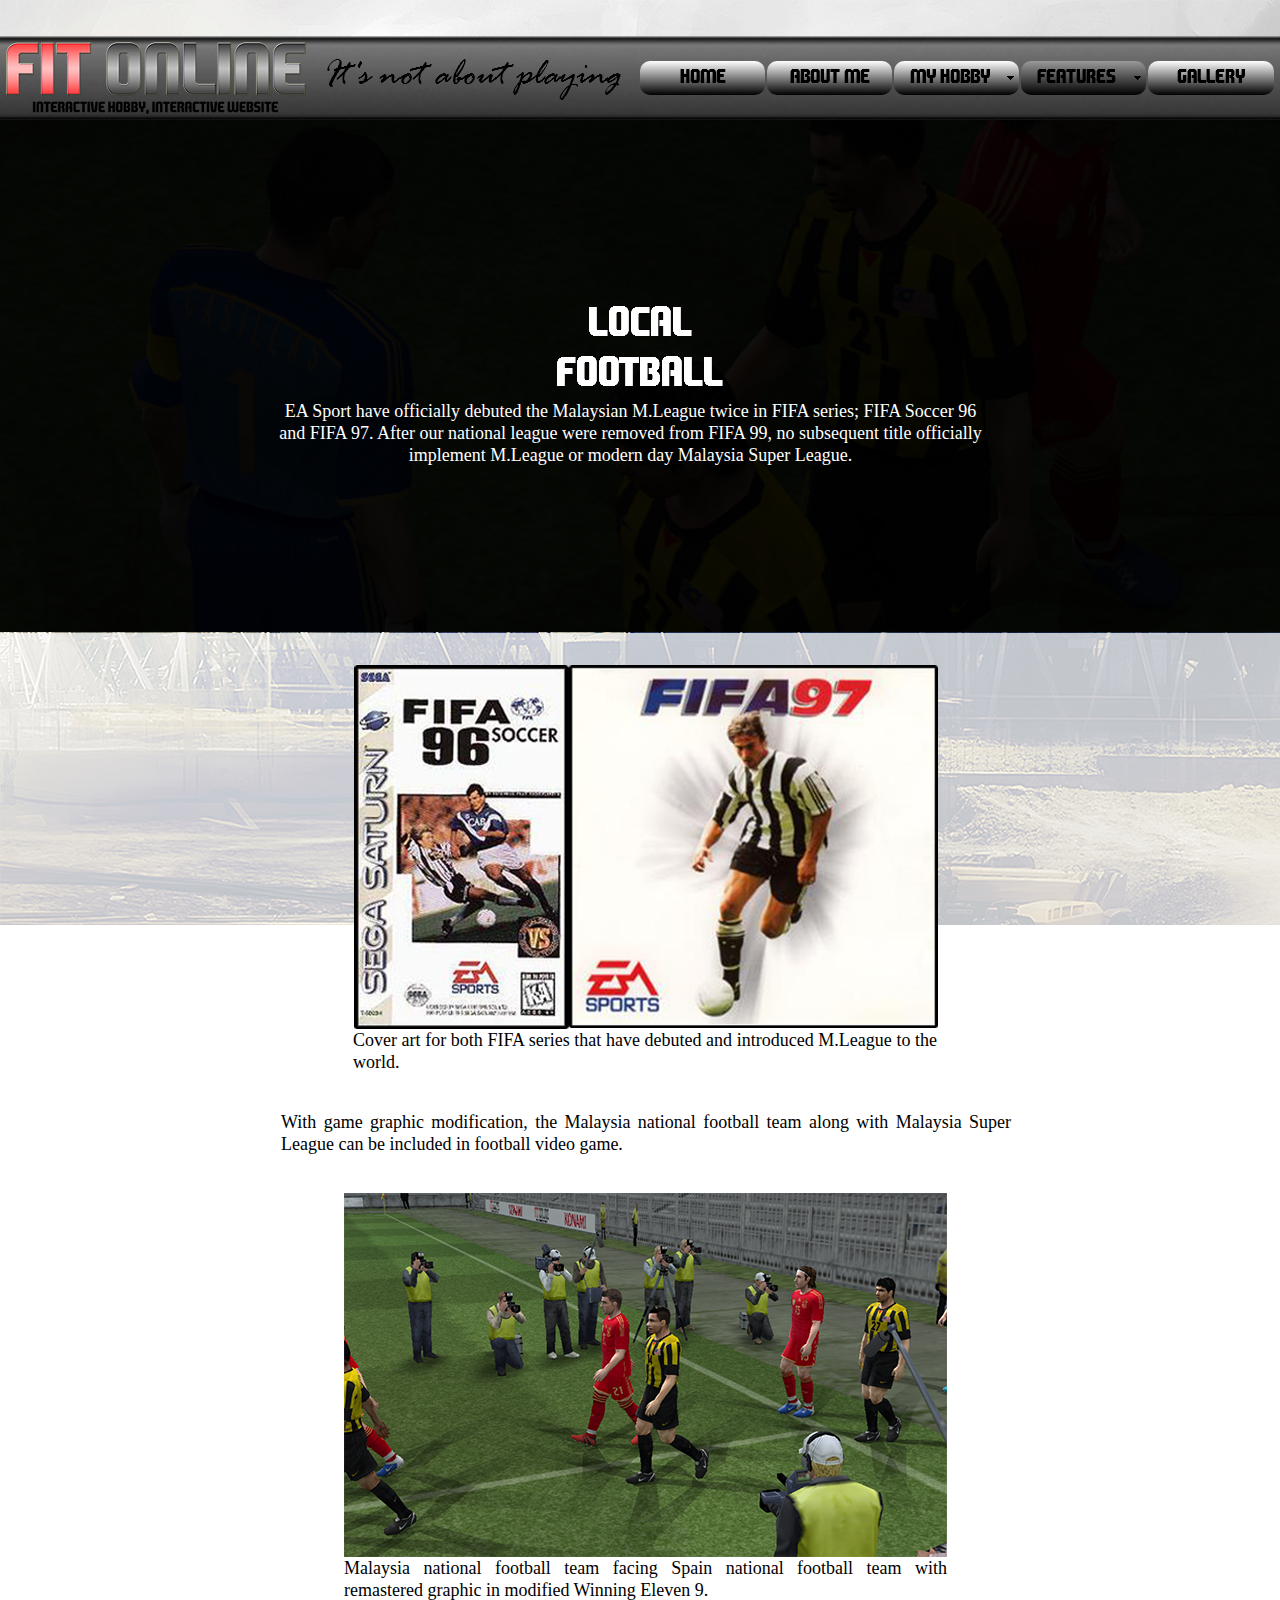
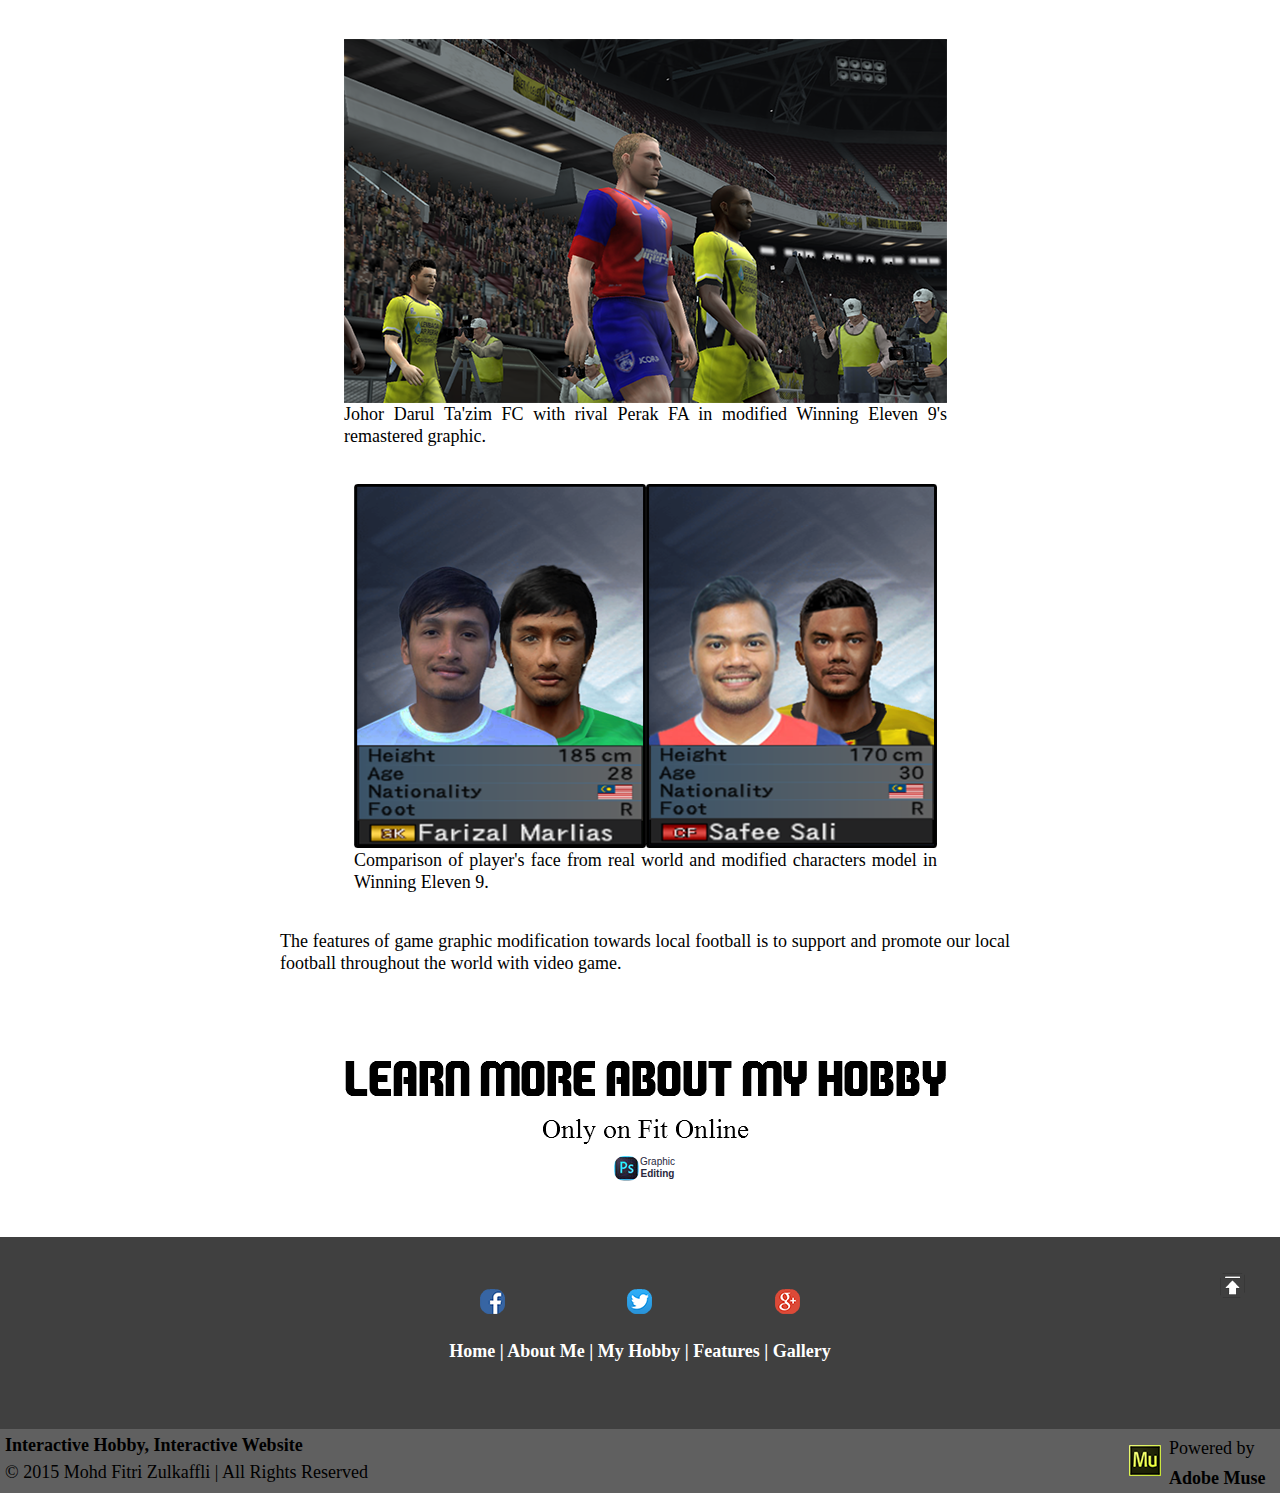
<file: local-football.html>
<!DOCTYPE html>
<html class="html" lang="en-GB">
 <head>
  <meta name="robots" content="noindex">
  <script type="text/javascript">
   if(typeof Muse == "undefined") window.Muse = {}; window.Muse.assets = {"required":["jquery-1.8.3.min.js", "museutils.js", "jquery.musemenu.js", "jquery.watch.js", "local-football.css"], "outOfDate":[]};
</script>
  
  <meta http-equiv="Content-type" content="text/html;charset=UTF-8"/>
  <meta name="generator" content="2015.0.0.309"/>
  <link rel="shortcut icon" href="images/a-master-favicon.ico?211026726"/>
  <title>FIT | Local Football - Interactive</title>
  <!-- CSS -->
  <link rel="stylesheet" type="text/css" href="css/site_global.css?137059290"/>
  <link rel="stylesheet" type="text/css" href="css/master_a-master.css?3879281306"/>
  <link rel="stylesheet" type="text/css" href="css/local-football.css?144899403" id="pagesheet"/>
  <!-- Other scripts -->
  <script type="text/javascript">
   document.documentElement.className += ' js';
</script>
  <!-- JS includes -->
  <!--[if lt IE 9]>
  <script src="scripts/html5shiv.js?4241844378" type="text/javascript"></script>
  <![endif]-->
   </head>
 <body>

  <div class="clearfix" id="page"><!-- column -->
   <div class="position_content" id="page_position_content">
    <div class="clearfix colelem" id="ppu87"><!-- group -->
     <a class="nonblock nontext grpelem" id="u87" href="index.html"><!-- state-based BG images --></a>
     <img class="grpelem" id="u112-4" alt="It's not about playing" width="300" height="72" src="images/u112-4.png"/><!-- rasterized frame -->
     <nav class="MenuBar clearfix grpelem" id="menuu94"><!-- horizontal box -->
      <div class="MenuItemContainer clearfix grpelem" id="u95"><!-- vertical box -->
       <a class="nonblock nontext MenuItem MenuItemWithSubMenu clearfix colelem" id="u96" href="index.html"><!-- horizontal box --><div class="MenuItemLabel NoWrap grpelem" id="u98-4"><!-- rasterized frame --><div id="u98-4_clip"><img id="u98-4_img" alt="Home" width="125" height="24" src="images/u98-4.png"/></div></div></a>
      </div>
      <div class="MenuItemContainer clearfix grpelem" id="u120"><!-- vertical box -->
       <a class="nonblock nontext MenuItem MenuItemWithSubMenu clearfix colelem" id="u121" href="about-me.html"><!-- horizontal box --><div class="MenuItemLabel NoWrap grpelem" id="u122-4"><!-- rasterized frame --><div id="u122-4_clip"><img id="u122-4_img" alt="About Me" width="125" height="24" src="images/u122-4.png"/></div></div></a>
      </div>
      <div class="MenuItemContainer clearfix grpelem" id="u133"><!-- vertical box -->
       <a class="nonblock nontext MenuItem MenuItemWithSubMenu clearfix colelem" id="u136" href="my-hobby.html"><!-- horizontal box --><div class="MenuItemLabel NoWrap grpelem" id="u139-4"><!-- rasterized frame --><div id="u139-4_clip"><img id="u139-4_img" alt="My Hobby" width="111" height="24" src="images/u139-4.png"/></div></div><div class="grpelem" id="u137"><!-- image --></div></a>
       <div class="SubMenu  MenuLevel1 clearfix" id="u134"><!-- vertical box -->
        <ul class="SubMenuView clearfix colelem" id="u135"><!-- vertical box -->
         <li class="MenuItemContainer clearfix colelem" id="u537"><!-- horizontal box --><a class="nonblock nontext MenuItem MenuItemWithSubMenu clearfix grpelem" id="u538" href="user-interface.html"><!-- horizontal box --><div class="MenuItemLabel NoWrap clearfix grpelem" id="u540-4"><!-- content --><p>User Interface</p></div></a></li>
         <li class="MenuItemContainer clearfix colelem" id="u599"><!-- horizontal box --><a class="nonblock nontext MenuItem MenuItemWithSubMenu clearfix grpelem" id="u602" href="stadium-adboard.html"><!-- horizontal box --><div class="MenuItemLabel NoWrap clearfix grpelem" id="u603-4"><!-- content --><p>Stadium Adboard</p></div></a></li>
         <li class="MenuItemContainer clearfix colelem" id="u618"><!-- horizontal box --><a class="nonblock nontext MenuItem MenuItemWithSubMenu clearfix grpelem" id="u621" href="shirt-design.html"><!-- horizontal box --><div class="MenuItemLabel NoWrap clearfix grpelem" id="u622-4"><!-- content --><p>Shirt Design</p></div></a></li>
        </ul>
       </div>
      </div>
      <div class="MenuItemContainer clearfix grpelem" id="u146"><!-- vertical box -->
       <a class="nonblock nontext MenuItem MenuItemWithSubMenu clearfix colelem" id="u149" href="features.html"><!-- horizontal box --><div class="MenuItemLabel NoWrap grpelem" id="u152-4"><!-- rasterized frame --><div id="u152-4_clip"><img id="u152-4_img" alt="Features" width="111" height="24" src="images/u152-4.png"/></div></div><div class="grpelem" id="u150"><!-- image --></div></a>
       <div class="SubMenu  MenuLevel1 clearfix" id="u147"><!-- vertical box -->
        <ul class="SubMenuView clearfix colelem" id="u148"><!-- vertical box -->
         <li class="MenuItemContainer clearfix colelem" id="u1553"><!-- horizontal box --><a class="nonblock nontext MenuItem MenuItemWithSubMenu MuseMenuActive clearfix grpelem" id="u1554" href="local-football.html"><!-- horizontal box --><div class="MenuItemLabel NoWrap clearfix grpelem" id="u1556-4"><!-- content --><p>Local Football</p></div></a></li>
         <li class="MenuItemContainer clearfix colelem" id="u1577"><!-- horizontal box --><a class="nonblock nontext MenuItem MenuItemWithSubMenu clearfix grpelem" id="u1578" href="graphic-editing.html"><!-- horizontal box --><div class="MenuItemLabel NoWrap clearfix grpelem" id="u1579-4"><!-- content --><p>Graphic Editing</p></div></a></li>
        </ul>
       </div>
      </div>
      <div class="MenuItemContainer clearfix grpelem" id="u159"><!-- vertical box -->
       <a class="nonblock nontext MenuItem MenuItemWithSubMenu clearfix colelem" id="u160" href="gallery.html"><!-- horizontal box --><div class="MenuItemLabel NoWrap grpelem" id="u163-4"><!-- rasterized frame --><div id="u163-4_clip"><img id="u163-4_img" alt="Gallery" width="126" height="24" src="images/u163-4.png"/></div></div></a>
      </div>
     </nav>
    </div>
    <div class="clearfix colelem" id="u1640"><!-- column -->
     <img class="colelem" id="u1642-4" alt="LOCAL FOOTBALL" width="233" height="100" src="images/u1642-4.png"/><!-- rasterized frame -->
     <div class="clearfix colelem" id="u1641-4"><!-- content -->
      <p>EA Sport have officially debuted the Malaysian M.League twice in FIFA series; FIFA Soccer 96 and FIFA 97. After our national league were removed from FIFA 99, no subsequent title officially implement M.League or modern day Malaysia Super League.</p>
     </div>
    </div>
    <div class="clearfix colelem" id="pu1643"><!-- group -->
     <div class="rgba-background clearfix grpelem" id="u1643"><!-- column -->
      <div class="colelem" id="u1645"><!-- simple frame --></div>
      <div class="clearfix colelem" id="u1646-4"><!-- content -->
       <p>Cover art for both FIFA series that have debuted and introduced M.League to the world.</p>
      </div>
      <div class="clearfix colelem" id="u1644-4"><!-- content -->
       <p>With game graphic modification, the Malaysia national football team along with Malaysia Super League can be included in football video game.</p>
      </div>
      <div class="colelem" id="u1647"><!-- simple frame --></div>
      <div class="colelem" id="u1650"><!-- simple frame --></div>
      <div class="colelem" id="u1688"><!-- simple frame --></div>
      <div class="clearfix colelem" id="u1696-4"><!-- content -->
       <p>The features of game graphic modification towards local football is to support and promote our local football throughout the world with video game.</p>
      </div>
      <img class="colelem" id="u1655-6" alt="LEARN MORE ABOUT MY HOBBY
Only on Fit Online" width="603" height="161" src="images/u1655-6.png"/><!-- rasterized frame -->
     </div>
     <div class="clearfix grpelem" id="u1648-4"><!-- content -->
      <p>Malaysia national football team facing Spain national football team with remastered graphic in modified Winning Eleven 9.</p>
     </div>
     <div class="clearfix grpelem" id="u1651-4"><!-- content -->
      <p>Johor Darul Ta'zim FC with rival Perak FA in modified Winning Eleven 9's remastered graphic.</p>
     </div>
     <div class="clearfix grpelem" id="u1689-4"><!-- content -->
      <p>Comparison of player's face from real world and modified characters model in Winning Eleven 9.</p>
     </div>
     <a class="nonblock nontext clearfix grpelem" id="u1704-5" href="graphic-editing.html"><!-- content --><p>Graphic <span id="u1704-2">Editing</span></p></a>
     <a class="nonblock nontext rounded-corners grpelem" id="u1705" href="graphic-editing.html"><!-- simple frame --></a>
    </div>
    <div class="verticalspacer"></div>
    <div class="clearfix colelem" id="pu4571"><!-- group -->
     <div class="rgba-background clearfix grpelem" id="u4571"><!-- column -->
      <div class="position_content" id="u4571_position_content">
       <a class="nonblock nontext MuseLinkActive colelem" id="u4575" href="local-football.html"><!-- simple frame --></a>
       <div class="rgba-background clearfix colelem" id="u4572-6"><!-- content -->
        <p id="u4572-2">Interactive Hobby, Interactive Website</p>
        <p id="u4572-4">© 2015 <a href="https://fitri.my/" target="_blank" style="color: #000;" onmouseover="this.style.color='#00f';" onmouseout="this.style.color='#000';">Mohd Fitri Zulkaffli</a> | All Rights Reserved</p>
       </div>
      </div>
     </div>
     <div class="Footer-Fit-Online clearfix grpelem" id="u4573-17"><!-- content -->
      <p><a class="nonblock" href="index.html"><span id="u4573">Home</span></a> | <a class="nonblock" href="about-me.html"><span id="u4573-4">About Me</span></a> | <a class="nonblock" href="my-hobby.html"><span id="u4573-7">My Hobby</span></a> | <a class="nonblock" href="features.html"><span id="u4573-10">Features</span></a> | <a class="nonblock" href="gallery.html"><span id="u4573-13">Gallery</span></a></p>
     </div>
     <div class="clearfix grpelem" id="u4574-6"><!-- content -->
      <p id="u4574-2">Powered by</p>
      <p id="u4574-4"><span id="u4574-3">Adobe Muse</span></p>
     </div>
     <a class="nonblock nontext grpelem" id="u4576" href="http://www.facebook.com/fitri.xiii" target="_blank"><!-- state-based BG images --></a>
     <a class="nonblock nontext grpelem" id="u4577" href="http://plus.google.com/117773646626919871278" target="_blank"><!-- state-based BG images --></a>
     <a class="nonblock nontext grpelem" id="u4578" href="http://www.twitter.com/Nemi_Sanz" target="_blank"><!-- state-based BG images --></a>
    </div>
   </div>
  </div>
  <div class="preload_images">
   <img class="preload" src="images/logo-u87-r.png" alt=""/>
   <img class="preload" src="images/logo-u87-m.png" alt=""/>
   <img class="preload" src="images/facebook-u4576-m.png" alt=""/>
   <img class="preload" src="images/google--u4577-m.png" alt=""/>
   <img class="preload" src="images/twitter-u4578-m.png" alt=""/>
  </div>
  <!-- JS includes -->
  <script type="text/javascript">
   if (document.location.protocol != 'https:') document.write('\x3Cscript src="http://musecdn.businesscatalyst.com/scripts/4.0/jquery-1.8.3.min.js" type="text/javascript">\x3C/script>');
</script>
  <script type="text/javascript">
   window.jQuery || document.write('\x3Cscript src="scripts/jquery-1.8.3.min.js" type="text/javascript">\x3C/script>');
</script>
  <script src="scripts/museutils.js?183364071" type="text/javascript"></script>
  <script src="scripts/jquery.musemenu.js?3957776250" type="text/javascript"></script>
  <script src="scripts/jquery.watch.js?71412426" type="text/javascript"></script>
  <!-- Other scripts -->
  <script type="text/javascript">
   $(document).ready(function() { try {
(function(){var a={},b=function(a){if(a.match(/^rgb/))return a=a.replace(/\s+/g,"").match(/([\d\,]+)/gi)[0].split(","),(parseInt(a[0])<<16)+(parseInt(a[1])<<8)+parseInt(a[2]);if(a.match(/^\#/))return parseInt(a.substr(1),16);return 0};(function(){$('link[type="text/css"]').each(function(){var b=($(this).attr("href")||"").match(/\/?css\/([\w\-]+\.css)\?(\d+)/);b&&b[1]&&b[2]&&(a[b[1]]=b[2])})})();(function(){$("body").append('<div class="version" style="display:none; width:1px; height:1px;"></div>');
for(var c=$(".version"),d=0;d<Muse.assets.required.length;){var f=Muse.assets.required[d],g=f.match(/([\w\-\.]+)\.(\w+)$/),k=g&&g[1]?g[1]:null,g=g&&g[2]?g[2]:null;switch(g.toLowerCase()){case "css":k=k.replace(/\W/gi,"_").replace(/^([^a-z])/gi,"_$1");c.addClass(k);var g=b(c.css("color")),h=b(c.css("background-color"));g!=0||h!=0?(Muse.assets.required.splice(d,1),"undefined"!=typeof a[f]&&(g!=a[f]>>>24||h!=(a[f]&16777215))&&Muse.assets.outOfDate.push(f)):d++;c.removeClass(k);break;case "js":k.match(/^jquery-[\d\.]+/gi)&&
typeof $!="undefined"?Muse.assets.required.splice(d,1):d++;break;default:throw Error("Unsupported file type: "+g);}}c.remove();if(Muse.assets.outOfDate.length||Muse.assets.required.length)c="Some files on the server may be missing or incorrect. Clear browser cache and try again. If the problem persists please contact website author.",(d=location&&location.search&&location.search.match&&location.search.match(/muse_debug/gi))&&Muse.assets.outOfDate.length&&(c+="\nOut of date: "+Muse.assets.outOfDate.join(",")),d&&Muse.assets.required.length&&(c+="\nMissing: "+Muse.assets.required.join(",")),alert(c)})()})();
/* body */
Muse.Utils.transformMarkupToFixBrowserProblemsPreInit();/* body */
Muse.Utils.prepHyperlinks(true);/* body */
Muse.Utils.initWidget('.MenuBar', function(elem) { return $(elem).museMenu(); });/* unifiedNavBar */
Muse.Utils.fullPage('#page');/* 100% height page */
Muse.Utils.showWidgetsWhenReady();/* body */
Muse.Utils.transformMarkupToFixBrowserProblems();/* body */
} catch(e) { if (e && 'function' == typeof e.notify) e.notify(); else Muse.Assert.fail('Error calling selector function:' + e); }});
</script>
   </body>
</html>
</file>
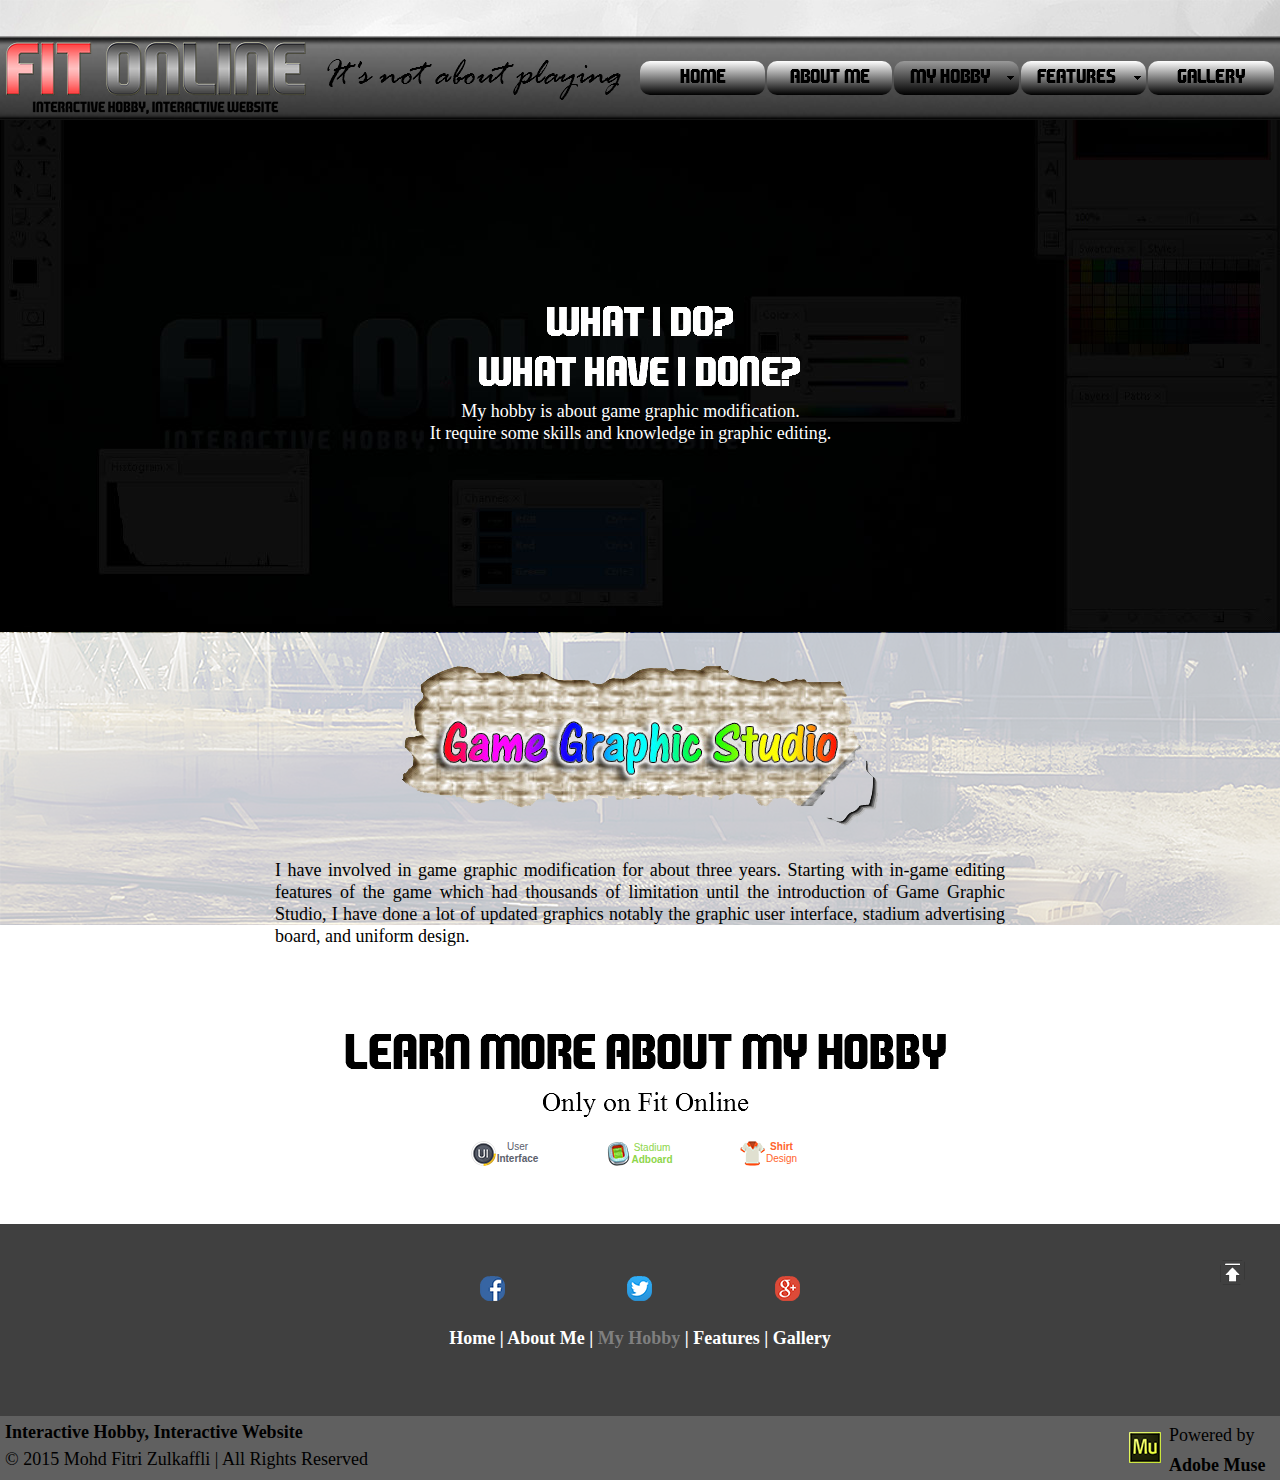
<file: my-hobby.html>
<!DOCTYPE html>
<html class="html" lang="en-GB">
 <head>
  <meta name="robots" content="noindex">
  <script type="text/javascript">
   if(typeof Muse == "undefined") window.Muse = {}; window.Muse.assets = {"required":["jquery-1.8.3.min.js", "museutils.js", "jquery.musemenu.js", "jquery.watch.js", "my-hobby.css"], "outOfDate":[]};
</script>
  
  <meta http-equiv="Content-type" content="text/html;charset=UTF-8"/>
  <meta name="generator" content="2015.0.0.309"/>
  <link rel="shortcut icon" href="images/a-master-favicon.ico?211026726"/>
  <title>FIT | My Hobby - Interactive</title>
  <!-- CSS -->
  <link rel="stylesheet" type="text/css" href="css/site_global.css?137059290"/>
  <link rel="stylesheet" type="text/css" href="css/master_a-master.css?3879281306"/>
  <link rel="stylesheet" type="text/css" href="css/my-hobby.css?4006728688" id="pagesheet"/>
  <!-- Other scripts -->
  <script type="text/javascript">
   document.documentElement.className += ' js';
</script>
  <!-- JS includes -->
  <!--[if lt IE 9]>
  <script src="scripts/html5shiv.js?4241844378" type="text/javascript"></script>
  <![endif]-->
   </head>
 <body>

  <div class="clearfix" id="page"><!-- column -->
   <div class="position_content" id="page_position_content">
    <div class="clearfix colelem" id="ppu87"><!-- group -->
     <a class="nonblock nontext grpelem" id="u87" href="index.html"><!-- state-based BG images --></a>
     <img class="grpelem" id="u112-4" alt="It's not about playing" width="300" height="72" src="images/u112-4.png"/><!-- rasterized frame -->
     <nav class="MenuBar clearfix grpelem" id="menuu94"><!-- horizontal box -->
      <div class="MenuItemContainer clearfix grpelem" id="u95"><!-- vertical box -->
       <a class="nonblock nontext MenuItem MenuItemWithSubMenu clearfix colelem" id="u96" href="index.html"><!-- horizontal box --><div class="MenuItemLabel NoWrap grpelem" id="u98-4"><!-- rasterized frame --><div id="u98-4_clip"><img id="u98-4_img" alt="Home" width="125" height="24" src="images/u98-4.png"/></div></div></a>
      </div>
      <div class="MenuItemContainer clearfix grpelem" id="u120"><!-- vertical box -->
       <a class="nonblock nontext MenuItem MenuItemWithSubMenu clearfix colelem" id="u121" href="about-me.html"><!-- horizontal box --><div class="MenuItemLabel NoWrap grpelem" id="u122-4"><!-- rasterized frame --><div id="u122-4_clip"><img id="u122-4_img" alt="About Me" width="125" height="24" src="images/u122-4.png"/></div></div></a>
      </div>
      <div class="MenuItemContainer clearfix grpelem" id="u133"><!-- vertical box -->
       <a class="nonblock nontext MenuItem MenuItemWithSubMenu MuseMenuActive clearfix colelem" id="u136" href="my-hobby.html"><!-- horizontal box --><div class="MenuItemLabel NoWrap grpelem" id="u139-4"><!-- rasterized frame --><div id="u139-4_clip"><img id="u139-4_img" alt="My Hobby" width="111" height="24" src="images/u139-4.png"/></div></div><div class="grpelem" id="u137"><!-- image --></div></a>
       <div class="SubMenu  MenuLevel1 clearfix" id="u134"><!-- vertical box -->
        <ul class="SubMenuView clearfix colelem" id="u135"><!-- vertical box -->
         <li class="MenuItemContainer clearfix colelem" id="u537"><!-- horizontal box --><a class="nonblock nontext MenuItem MenuItemWithSubMenu clearfix grpelem" id="u538" href="user-interface.html"><!-- horizontal box --><div class="MenuItemLabel NoWrap clearfix grpelem" id="u540-4"><!-- content --><p>User Interface</p></div></a></li>
         <li class="MenuItemContainer clearfix colelem" id="u599"><!-- horizontal box --><a class="nonblock nontext MenuItem MenuItemWithSubMenu clearfix grpelem" id="u602" href="stadium-adboard.html"><!-- horizontal box --><div class="MenuItemLabel NoWrap clearfix grpelem" id="u603-4"><!-- content --><p>Stadium Adboard</p></div></a></li>
         <li class="MenuItemContainer clearfix colelem" id="u618"><!-- horizontal box --><a class="nonblock nontext MenuItem MenuItemWithSubMenu clearfix grpelem" id="u621" href="shirt-design.html"><!-- horizontal box --><div class="MenuItemLabel NoWrap clearfix grpelem" id="u622-4"><!-- content --><p>Shirt Design</p></div></a></li>
        </ul>
       </div>
      </div>
      <div class="MenuItemContainer clearfix grpelem" id="u146"><!-- vertical box -->
       <a class="nonblock nontext MenuItem MenuItemWithSubMenu clearfix colelem" id="u149" href="features.html"><!-- horizontal box --><div class="MenuItemLabel NoWrap grpelem" id="u152-4"><!-- rasterized frame --><div id="u152-4_clip"><img id="u152-4_img" alt="Features" width="111" height="24" src="images/u152-4.png"/></div></div><div class="grpelem" id="u150"><!-- image --></div></a>
       <div class="SubMenu  MenuLevel1 clearfix" id="u147"><!-- vertical box -->
        <ul class="SubMenuView clearfix colelem" id="u148"><!-- vertical box -->
         <li class="MenuItemContainer clearfix colelem" id="u1553"><!-- horizontal box --><a class="nonblock nontext MenuItem MenuItemWithSubMenu clearfix grpelem" id="u1554" href="local-football.html"><!-- horizontal box --><div class="MenuItemLabel NoWrap clearfix grpelem" id="u1556-4"><!-- content --><p>Local Football</p></div></a></li>
         <li class="MenuItemContainer clearfix colelem" id="u1577"><!-- horizontal box --><a class="nonblock nontext MenuItem MenuItemWithSubMenu clearfix grpelem" id="u1578" href="graphic-editing.html"><!-- horizontal box --><div class="MenuItemLabel NoWrap clearfix grpelem" id="u1579-4"><!-- content --><p>Graphic Editing</p></div></a></li>
        </ul>
       </div>
      </div>
      <div class="MenuItemContainer clearfix grpelem" id="u159"><!-- vertical box -->
       <a class="nonblock nontext MenuItem MenuItemWithSubMenu clearfix colelem" id="u160" href="gallery.html"><!-- horizontal box --><div class="MenuItemLabel NoWrap grpelem" id="u163-4"><!-- rasterized frame --><div id="u163-4_clip"><img id="u163-4_img" alt="Gallery" width="126" height="24" src="images/u163-4.png"/></div></div></a>
      </div>
     </nav>
    </div>
    <div class="clearfix colelem" id="u494"><!-- column -->
     <img class="colelem" id="u503-6" alt="WHAT I DO?
WHAT HAVE I DONE?" width="323" height="100" src="images/u503-6.png"/><!-- rasterized frame -->
     <div class="clearfix colelem" id="u495-6"><!-- content -->
      <p>My hobby is about game graphic modification.</p>
      <p>It require some skills and knowledge in graphic editing.</p>
     </div>
    </div>
    <div class="clearfix colelem" id="pu505"><!-- group -->
     <div class="rgba-background clearfix grpelem" id="u505"><!-- column -->
      <div class="colelem" id="u507"><!-- simple frame --></div>
      <div class="clearfix colelem" id="u506-4"><!-- content -->
       <p>I have involved in game graphic modification for about three years. Starting with in-game editing features of the game which had thousands of limitation until the introduction of Game Graphic Studio, I have done a lot of updated graphics notably the graphic user interface, stadium advertising board, and uniform design.</p>
      </div>
      <img class="colelem" id="u514-6" alt="LEARN MORE ABOUT MY HOBBY
Only on Fit Online" width="603" height="175" src="images/u514-6.png"/><!-- rasterized frame -->
     </div>
     <a class="nonblock nontext clearfix grpelem" id="u516-5" href="user-interface.html"><!-- content --><p>User <span id="u516-2">Interface</span></p></a>
     <a class="nonblock nontext rounded-corners grpelem" id="u517" href="user-interface.html"><!-- simple frame --></a>
     <a class="nonblock nontext clearfix grpelem" id="u581-5" href="shirt-design.html"><!-- content --><p><span id="u581">Shirt</span> Design</p></a>
     <a class="nonblock nontext rounded-corners grpelem" id="u582" href="shirt-design.html"><!-- simple frame --></a>
     <a class="nonblock nontext clearfix grpelem" id="u583-5" href="stadium-adboard.html"><!-- content --><p>Stadium <span id="u583-2">Adboard</span></p></a>
     <a class="nonblock nontext rounded-corners grpelem" id="u584" href="stadium-adboard.html"><!-- simple frame --></a>
    </div>
    <div class="verticalspacer"></div>
    <div class="clearfix colelem" id="pu4531"><!-- group -->
     <div class="rgba-background clearfix grpelem" id="u4531"><!-- column -->
      <div class="position_content" id="u4531_position_content">
       <a class="nonblock nontext MuseLinkActive colelem" id="u4535" href="my-hobby.html"><!-- simple frame --></a>
       <div class="rgba-background clearfix colelem" id="u4532-6"><!-- content -->
        <p id="u4532-2">Interactive Hobby, Interactive Website</p>
        <p id="u4532-4">© 2015 <a href="https://fitri.my/" target="_blank" style="color: #000;" onmouseover="this.style.color='#00f';" onmouseout="this.style.color='#000';">Mohd Fitri Zulkaffli</a> | All Rights Reserved</p>
       </div>
      </div>
     </div>
     <div class="Footer-Fit-Online clearfix grpelem" id="u4533-17"><!-- content -->
      <p><a class="nonblock" href="index.html"><span id="u4533">Home</span></a> | <a class="nonblock" href="about-me.html"><span id="u4533-4">About Me</span></a> | <a class="nonblock" href="my-hobby.html"><span id="u4533-7">My Hobby</span></a> | <a class="nonblock" href="features.html"><span id="u4533-10">Features</span></a> | <a class="nonblock" href="gallery.html"><span id="u4533-13">Gallery</span></a></p>
     </div>
     <div class="clearfix grpelem" id="u4534-6"><!-- content -->
      <p id="u4534-2">Powered by</p>
      <p id="u4534-4"><span id="u4534-3">Adobe Muse</span></p>
     </div>
     <a class="nonblock nontext grpelem" id="u4536" href="http://www.facebook.com/fitri.xiii" target="_blank"><!-- state-based BG images --></a>
     <a class="nonblock nontext grpelem" id="u4537" href="http://plus.google.com/117773646626919871278" target="_blank"><!-- state-based BG images --></a>
     <a class="nonblock nontext grpelem" id="u4538" href="http://www.twitter.com/Nemi_Sanz" target="_blank"><!-- state-based BG images --></a>
    </div>
   </div>
  </div>
  <div class="preload_images">
   <img class="preload" src="images/logo-u87-r.png" alt=""/>
   <img class="preload" src="images/logo-u87-m.png" alt=""/>
   <img class="preload" src="images/facebook-u4536-m.png" alt=""/>
   <img class="preload" src="images/google--u4537-m.png" alt=""/>
   <img class="preload" src="images/twitter-u4538-m.png" alt=""/>
  </div>
  <!-- JS includes -->
  <script type="text/javascript">
   if (document.location.protocol != 'https:') document.write('\x3Cscript src="http://musecdn.businesscatalyst.com/scripts/4.0/jquery-1.8.3.min.js" type="text/javascript">\x3C/script>');
</script>
  <script type="text/javascript">
   window.jQuery || document.write('\x3Cscript src="scripts/jquery-1.8.3.min.js" type="text/javascript">\x3C/script>');
</script>
  <script src="scripts/museutils.js?183364071" type="text/javascript"></script>
  <script src="scripts/jquery.musemenu.js?3957776250" type="text/javascript"></script>
  <script src="scripts/jquery.watch.js?71412426" type="text/javascript"></script>
  <!-- Other scripts -->
  <script type="text/javascript">
   $(document).ready(function() { try {
(function(){var a={},b=function(a){if(a.match(/^rgb/))return a=a.replace(/\s+/g,"").match(/([\d\,]+)/gi)[0].split(","),(parseInt(a[0])<<16)+(parseInt(a[1])<<8)+parseInt(a[2]);if(a.match(/^\#/))return parseInt(a.substr(1),16);return 0};(function(){$('link[type="text/css"]').each(function(){var b=($(this).attr("href")||"").match(/\/?css\/([\w\-]+\.css)\?(\d+)/);b&&b[1]&&b[2]&&(a[b[1]]=b[2])})})();(function(){$("body").append('<div class="version" style="display:none; width:1px; height:1px;"></div>');
for(var c=$(".version"),d=0;d<Muse.assets.required.length;){var f=Muse.assets.required[d],g=f.match(/([\w\-\.]+)\.(\w+)$/),k=g&&g[1]?g[1]:null,g=g&&g[2]?g[2]:null;switch(g.toLowerCase()){case "css":k=k.replace(/\W/gi,"_").replace(/^([^a-z])/gi,"_$1");c.addClass(k);var g=b(c.css("color")),h=b(c.css("background-color"));g!=0||h!=0?(Muse.assets.required.splice(d,1),"undefined"!=typeof a[f]&&(g!=a[f]>>>24||h!=(a[f]&16777215))&&Muse.assets.outOfDate.push(f)):d++;c.removeClass(k);break;case "js":k.match(/^jquery-[\d\.]+/gi)&&
typeof $!="undefined"?Muse.assets.required.splice(d,1):d++;break;default:throw Error("Unsupported file type: "+g);}}c.remove();if(Muse.assets.outOfDate.length||Muse.assets.required.length)c="Some files on the server may be missing or incorrect. Clear browser cache and try again. If the problem persists please contact website author.",(d=location&&location.search&&location.search.match&&location.search.match(/muse_debug/gi))&&Muse.assets.outOfDate.length&&(c+="\nOut of date: "+Muse.assets.outOfDate.join(",")),d&&Muse.assets.required.length&&(c+="\nMissing: "+Muse.assets.required.join(",")),alert(c)})()})();
/* body */
Muse.Utils.transformMarkupToFixBrowserProblemsPreInit();/* body */
Muse.Utils.prepHyperlinks(true);/* body */
Muse.Utils.initWidget('.MenuBar', function(elem) { return $(elem).museMenu(); });/* unifiedNavBar */
Muse.Utils.fullPage('#page');/* 100% height page */
Muse.Utils.showWidgetsWhenReady();/* body */
Muse.Utils.transformMarkupToFixBrowserProblems();/* body */
} catch(e) { if (e && 'function' == typeof e.notify) e.notify(); else Muse.Assert.fail('Error calling selector function:' + e); }});
</script>
   </body>
</html>
</file>
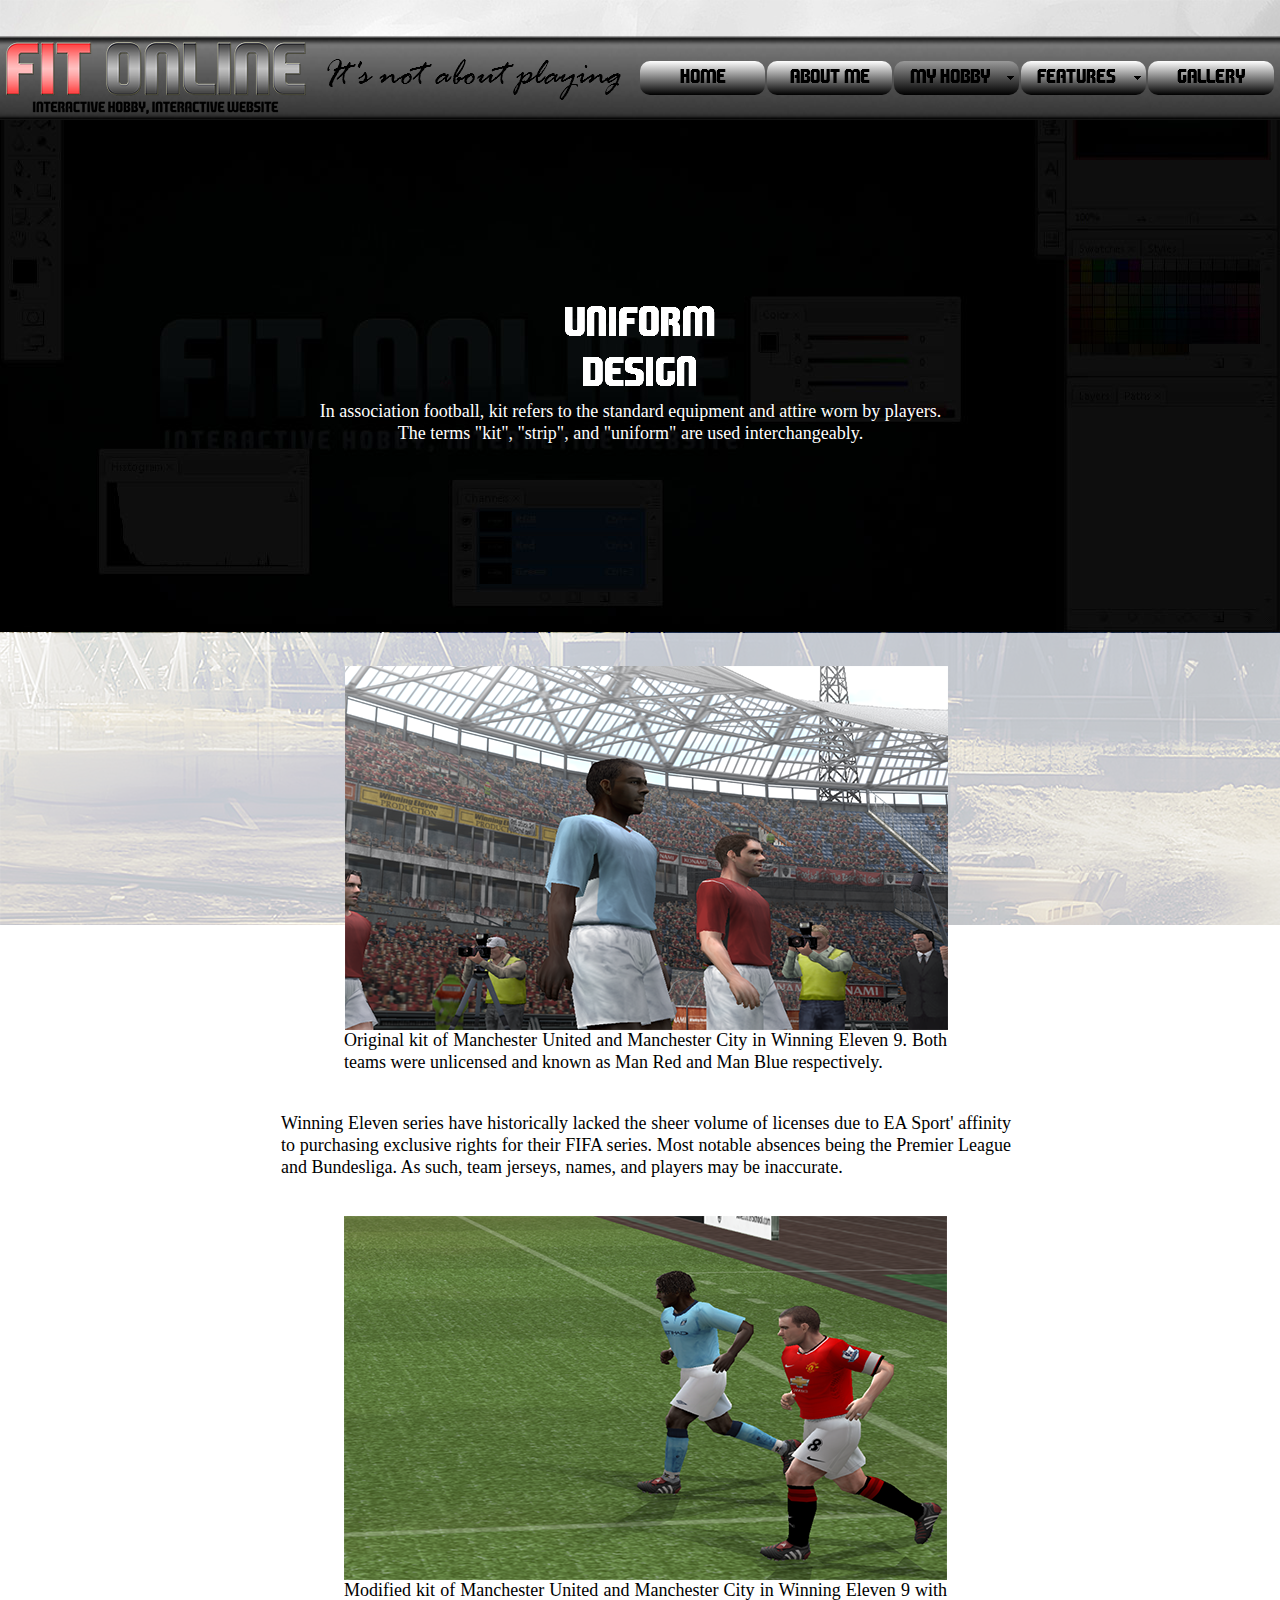
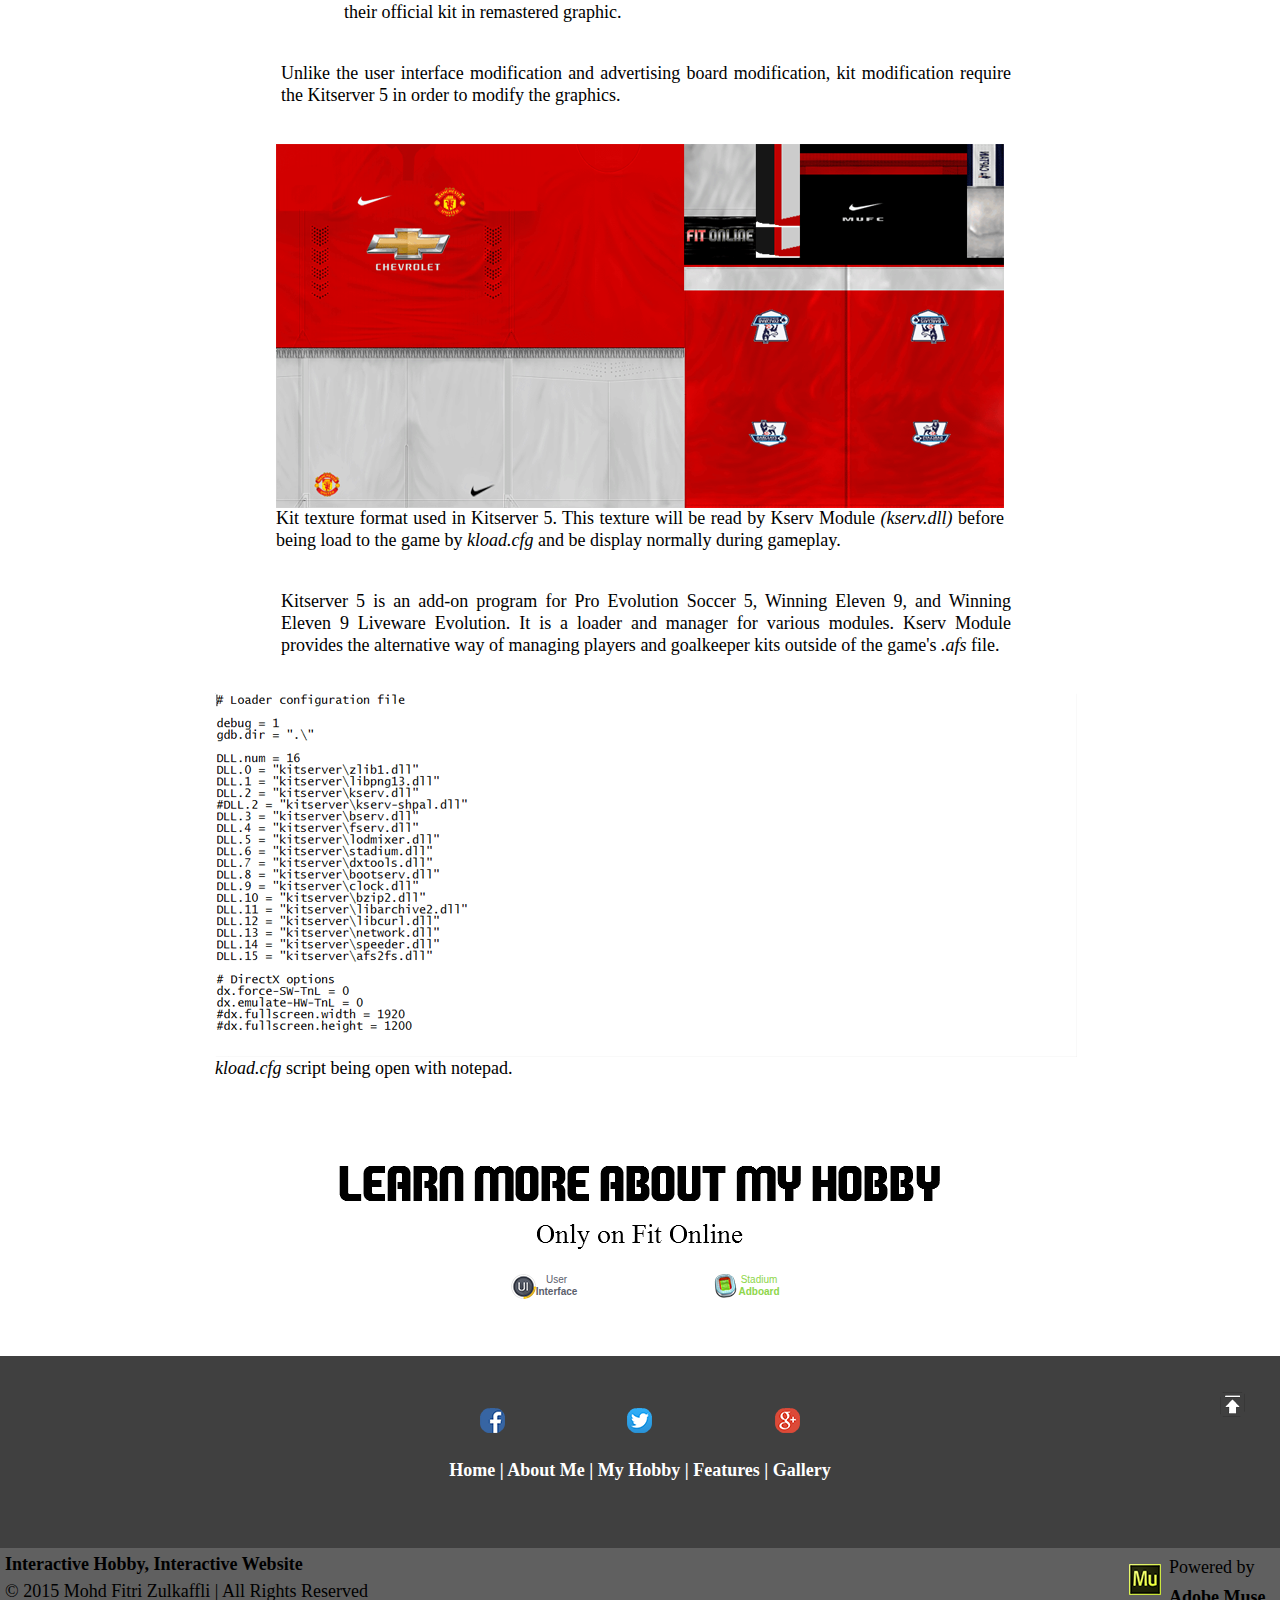
<file: shirt-design.html>
<!DOCTYPE html>
<html class="html" lang="en-GB">
 <head>
  <meta name="robots" content="noindex">
  <script type="text/javascript">
   if(typeof Muse == "undefined") window.Muse = {}; window.Muse.assets = {"required":["jquery-1.8.3.min.js", "museutils.js", "jquery.musemenu.js", "jquery.watch.js", "shirt-design.css"], "outOfDate":[]};
</script>
  
  <meta http-equiv="Content-type" content="text/html;charset=UTF-8"/>
  <meta name="generator" content="2015.0.0.309"/>
  <link rel="shortcut icon" href="images/a-master-favicon.ico?211026726"/>
  <title>FIT | Shirt Design - Interactive</title>
  <!-- CSS -->
  <link rel="stylesheet" type="text/css" href="css/site_global.css?137059290"/>
  <link rel="stylesheet" type="text/css" href="css/master_a-master.css?3879281306"/>
  <link rel="stylesheet" type="text/css" href="css/shirt-design.css?331107950" id="pagesheet"/>
  <!-- Other scripts -->
  <script type="text/javascript">
   document.documentElement.className += ' js';
</script>
  <!-- JS includes -->
  <!--[if lt IE 9]>
  <script src="scripts/html5shiv.js?4241844378" type="text/javascript"></script>
  <![endif]-->
   </head>
 <body>

  <div class="clearfix" id="page"><!-- column -->
   <div class="position_content" id="page_position_content">
    <div class="clearfix colelem" id="ppu87"><!-- group -->
     <a class="nonblock nontext grpelem" id="u87" href="index.html"><!-- state-based BG images --></a>
     <img class="grpelem" id="u112-4" alt="It's not about playing" width="300" height="72" src="images/u112-4.png"/><!-- rasterized frame -->
     <nav class="MenuBar clearfix grpelem" id="menuu94"><!-- horizontal box -->
      <div class="MenuItemContainer clearfix grpelem" id="u95"><!-- vertical box -->
       <a class="nonblock nontext MenuItem MenuItemWithSubMenu clearfix colelem" id="u96" href="index.html"><!-- horizontal box --><div class="MenuItemLabel NoWrap grpelem" id="u98-4"><!-- rasterized frame --><div id="u98-4_clip"><img id="u98-4_img" alt="Home" width="125" height="24" src="images/u98-4.png"/></div></div></a>
      </div>
      <div class="MenuItemContainer clearfix grpelem" id="u120"><!-- vertical box -->
       <a class="nonblock nontext MenuItem MenuItemWithSubMenu clearfix colelem" id="u121" href="about-me.html"><!-- horizontal box --><div class="MenuItemLabel NoWrap grpelem" id="u122-4"><!-- rasterized frame --><div id="u122-4_clip"><img id="u122-4_img" alt="About Me" width="125" height="24" src="images/u122-4.png"/></div></div></a>
      </div>
      <div class="MenuItemContainer clearfix grpelem" id="u133"><!-- vertical box -->
       <a class="nonblock nontext MenuItem MenuItemWithSubMenu clearfix colelem" id="u136" href="my-hobby.html"><!-- horizontal box --><div class="MenuItemLabel NoWrap grpelem" id="u139-4"><!-- rasterized frame --><div id="u139-4_clip"><img id="u139-4_img" alt="My Hobby" width="111" height="24" src="images/u139-4.png"/></div></div><div class="grpelem" id="u137"><!-- image --></div></a>
       <div class="SubMenu  MenuLevel1 clearfix" id="u134"><!-- vertical box -->
        <ul class="SubMenuView clearfix colelem" id="u135"><!-- vertical box -->
         <li class="MenuItemContainer clearfix colelem" id="u537"><!-- horizontal box --><a class="nonblock nontext MenuItem MenuItemWithSubMenu clearfix grpelem" id="u538" href="user-interface.html"><!-- horizontal box --><div class="MenuItemLabel NoWrap clearfix grpelem" id="u540-4"><!-- content --><p>User Interface</p></div></a></li>
         <li class="MenuItemContainer clearfix colelem" id="u599"><!-- horizontal box --><a class="nonblock nontext MenuItem MenuItemWithSubMenu clearfix grpelem" id="u602" href="stadium-adboard.html"><!-- horizontal box --><div class="MenuItemLabel NoWrap clearfix grpelem" id="u603-4"><!-- content --><p>Stadium Adboard</p></div></a></li>
         <li class="MenuItemContainer clearfix colelem" id="u618"><!-- horizontal box --><a class="nonblock nontext MenuItem MenuItemWithSubMenu MuseMenuActive clearfix grpelem" id="u621" href="shirt-design.html"><!-- horizontal box --><div class="MenuItemLabel NoWrap clearfix grpelem" id="u622-4"><!-- content --><p>Shirt Design</p></div></a></li>
        </ul>
       </div>
      </div>
      <div class="MenuItemContainer clearfix grpelem" id="u146"><!-- vertical box -->
       <a class="nonblock nontext MenuItem MenuItemWithSubMenu clearfix colelem" id="u149" href="features.html"><!-- horizontal box --><div class="MenuItemLabel NoWrap grpelem" id="u152-4"><!-- rasterized frame --><div id="u152-4_clip"><img id="u152-4_img" alt="Features" width="111" height="24" src="images/u152-4.png"/></div></div><div class="grpelem" id="u150"><!-- image --></div></a>
       <div class="SubMenu  MenuLevel1 clearfix" id="u147"><!-- vertical box -->
        <ul class="SubMenuView clearfix colelem" id="u148"><!-- vertical box -->
         <li class="MenuItemContainer clearfix colelem" id="u1553"><!-- horizontal box --><a class="nonblock nontext MenuItem MenuItemWithSubMenu clearfix grpelem" id="u1554" href="local-football.html"><!-- horizontal box --><div class="MenuItemLabel NoWrap clearfix grpelem" id="u1556-4"><!-- content --><p>Local Football</p></div></a></li>
         <li class="MenuItemContainer clearfix colelem" id="u1577"><!-- horizontal box --><a class="nonblock nontext MenuItem MenuItemWithSubMenu clearfix grpelem" id="u1578" href="graphic-editing.html"><!-- horizontal box --><div class="MenuItemLabel NoWrap clearfix grpelem" id="u1579-4"><!-- content --><p>Graphic Editing</p></div></a></li>
        </ul>
       </div>
      </div>
      <div class="MenuItemContainer clearfix grpelem" id="u159"><!-- vertical box -->
       <a class="nonblock nontext MenuItem MenuItemWithSubMenu clearfix colelem" id="u160" href="gallery.html"><!-- horizontal box --><div class="MenuItemLabel NoWrap grpelem" id="u163-4"><!-- rasterized frame --><div id="u163-4_clip"><img id="u163-4_img" alt="Gallery" width="126" height="24" src="images/u163-4.png"/></div></div></a>
      </div>
     </nav>
    </div>
    <div class="clearfix colelem" id="u1389"><!-- column -->
     <img class="colelem" id="u1391-4" alt="UNIFORM DESIGN" width="152" height="100" src="images/u1391-4.png"/><!-- rasterized frame -->
     <div class="clearfix colelem" id="u1390-6"><!-- content -->
      <p>In association football, kit refers to the standard equipment and attire worn by players.</p>
      <p>The terms &quot;kit&quot;, &quot;strip&quot;, and &quot;uniform&quot; are used interchangeably.</p>
     </div>
    </div>
    <div class="clearfix colelem" id="pu1451"><!-- group -->
     <div class="rgba-background clearfix grpelem" id="u1451"><!-- column -->
      <div class="colelem" id="u1394"><!-- simple frame --></div>
      <div class="clearfix colelem" id="u1393-4"><!-- content -->
       <p>Winning Eleven series have historically lacked the sheer volume of licenses due to EA Sport' affinity to purchasing exclusive rights for their FIFA series. Most notable absences being the Premier League and Bundesliga. As such, team jerseys, names, and players may be inaccurate.</p>
      </div>
      <div class="colelem" id="u1396"><!-- simple frame --></div>
      <div class="clearfix colelem" id="u1398-4"><!-- content -->
       <p>Unlike the user interface modification and advertising board modification, kit modification require the Kitserver 5 in order to modify the graphics.</p>
      </div>
      <div class="colelem" id="u1399"><!-- simple frame --></div>
      <div class="clearfix colelem" id="u1401-6"><!-- content -->
       <p><span id="u1401">Kitserver 5 is an add-on program for Pro Evolution Soccer 5, Winning Eleven 9, and Winning Eleven 9 Liveware Evolution. It is a loader and manager for various modules. Kserv Module provides the alternative way of managing players and goalkeeper kits outside of the game's </span><span id="u1401-2">.afs</span><span id="u1401-3"> file.</span></p>
      </div>
      <div class="colelem" id="u1402"><!-- simple frame --></div>
      <img class="colelem" id="u1404-6" alt="LEARN MORE ABOUT MY HOBBY
Only on Fit Online" width="603" height="175" src="images/u1404-6.png"/><!-- rasterized frame -->
     </div>
     <div class="clearfix grpelem" id="u1395-4"><!-- content -->
      <p>Original kit of Manchester United and Manchester City in Winning Eleven 9. Both teams were unlicensed and known as Man Red and Man Blue respectively.</p>
     </div>
     <div class="clearfix grpelem" id="u1397-4"><!-- content -->
      <p>Modified kit of Manchester United and Manchester City in Winning Eleven 9 with their official kit in remastered graphic.</p>
     </div>
     <div class="clearfix grpelem" id="u1400-8"><!-- content -->
      <p>Kit texture format used in Kitserver 5. This texture will be read by Kserv Module <span id="u1400-2">(kserv.dll) </span><span id="u1400-3">before being load to the game by </span><span id="u1400-4">kload.cfg</span><span id="u1400-5"> and be display normally during gameplay.</span></p>
     </div>
     <div class="clearfix grpelem" id="u1403-5"><!-- content -->
      <p>kload.cfg <span id="u1403-2">script being open with notepad.</span></p>
     </div>
     <a class="nonblock nontext clearfix grpelem" id="u1504-5" href="user-interface.html"><!-- content --><p>User <span id="u1504-2">Interface</span></p></a>
     <a class="nonblock nontext rounded-corners grpelem" id="u1505" href="user-interface.html"><!-- simple frame --></a>
     <a class="nonblock nontext clearfix grpelem" id="u1513-5" href="stadium-adboard.html"><!-- content --><p>Stadium <span id="u1513-2">Adboard</span></p></a>
     <a class="nonblock nontext rounded-corners grpelem" id="u1514" href="stadium-adboard.html"><!-- simple frame --></a>
    </div>
    <div class="verticalspacer"></div>
    <div class="clearfix colelem" id="pu4555"><!-- group -->
     <div class="rgba-background clearfix grpelem" id="u4555"><!-- column -->
      <div class="position_content" id="u4555_position_content">
       <a class="nonblock nontext MuseLinkActive colelem" id="u4559" href="shirt-design.html"><!-- simple frame --></a>
       <div class="rgba-background clearfix colelem" id="u4556-6"><!-- content -->
        <p id="u4556-2">Interactive Hobby, Interactive Website</p>
        <p id="u4556-4">© 2015 <a href="https://fitri.my/" target="_blank" style="color: #000;" onmouseover="this.style.color='#00f';" onmouseout="this.style.color='#000';">Mohd Fitri Zulkaffli</a> | All Rights Reserved</p>
       </div>
      </div>
     </div>
     <div class="Footer-Fit-Online clearfix grpelem" id="u4557-17"><!-- content -->
      <p><a class="nonblock" href="index.html"><span id="u4557">Home</span></a> | <a class="nonblock" href="about-me.html"><span id="u4557-4">About Me</span></a> | <a class="nonblock" href="my-hobby.html"><span id="u4557-7">My Hobby</span></a> | <a class="nonblock" href="features.html"><span id="u4557-10">Features</span></a> | <a class="nonblock" href="gallery.html"><span id="u4557-13">Gallery</span></a></p>
     </div>
     <div class="clearfix grpelem" id="u4558-6"><!-- content -->
      <p id="u4558-2">Powered by</p>
      <p id="u4558-4"><span id="u4558-3">Adobe Muse</span></p>
     </div>
     <a class="nonblock nontext grpelem" id="u4560" href="http://www.facebook.com/fitri.xiii" target="_blank"><!-- state-based BG images --></a>
     <a class="nonblock nontext grpelem" id="u4561" href="http://plus.google.com/117773646626919871278" target="_blank"><!-- state-based BG images --></a>
     <a class="nonblock nontext grpelem" id="u4562" href="http://www.twitter.com/Nemi_Sanz" target="_blank"><!-- state-based BG images --></a>
    </div>
   </div>
  </div>
  <div class="preload_images">
   <img class="preload" src="images/logo-u87-r.png" alt=""/>
   <img class="preload" src="images/logo-u87-m.png" alt=""/>
   <img class="preload" src="images/facebook-u4560-m.png" alt=""/>
   <img class="preload" src="images/google--u4561-m.png" alt=""/>
   <img class="preload" src="images/twitter-u4562-m.png" alt=""/>
  </div>
  <!-- JS includes -->
  <script type="text/javascript">
   if (document.location.protocol != 'https:') document.write('\x3Cscript src="http://musecdn.businesscatalyst.com/scripts/4.0/jquery-1.8.3.min.js" type="text/javascript">\x3C/script>');
</script>
  <script type="text/javascript">
   window.jQuery || document.write('\x3Cscript src="scripts/jquery-1.8.3.min.js" type="text/javascript">\x3C/script>');
</script>
  <script src="scripts/museutils.js?183364071" type="text/javascript"></script>
  <script src="scripts/jquery.musemenu.js?3957776250" type="text/javascript"></script>
  <script src="scripts/jquery.watch.js?71412426" type="text/javascript"></script>
  <!-- Other scripts -->
  <script type="text/javascript">
   $(document).ready(function() { try {
(function(){var a={},b=function(a){if(a.match(/^rgb/))return a=a.replace(/\s+/g,"").match(/([\d\,]+)/gi)[0].split(","),(parseInt(a[0])<<16)+(parseInt(a[1])<<8)+parseInt(a[2]);if(a.match(/^\#/))return parseInt(a.substr(1),16);return 0};(function(){$('link[type="text/css"]').each(function(){var b=($(this).attr("href")||"").match(/\/?css\/([\w\-]+\.css)\?(\d+)/);b&&b[1]&&b[2]&&(a[b[1]]=b[2])})})();(function(){$("body").append('<div class="version" style="display:none; width:1px; height:1px;"></div>');
for(var c=$(".version"),d=0;d<Muse.assets.required.length;){var f=Muse.assets.required[d],g=f.match(/([\w\-\.]+)\.(\w+)$/),k=g&&g[1]?g[1]:null,g=g&&g[2]?g[2]:null;switch(g.toLowerCase()){case "css":k=k.replace(/\W/gi,"_").replace(/^([^a-z])/gi,"_$1");c.addClass(k);var g=b(c.css("color")),h=b(c.css("background-color"));g!=0||h!=0?(Muse.assets.required.splice(d,1),"undefined"!=typeof a[f]&&(g!=a[f]>>>24||h!=(a[f]&16777215))&&Muse.assets.outOfDate.push(f)):d++;c.removeClass(k);break;case "js":k.match(/^jquery-[\d\.]+/gi)&&
typeof $!="undefined"?Muse.assets.required.splice(d,1):d++;break;default:throw Error("Unsupported file type: "+g);}}c.remove();if(Muse.assets.outOfDate.length||Muse.assets.required.length)c="Some files on the server may be missing or incorrect. Clear browser cache and try again. If the problem persists please contact website author.",(d=location&&location.search&&location.search.match&&location.search.match(/muse_debug/gi))&&Muse.assets.outOfDate.length&&(c+="\nOut of date: "+Muse.assets.outOfDate.join(",")),d&&Muse.assets.required.length&&(c+="\nMissing: "+Muse.assets.required.join(",")),alert(c)})()})();
/* body */
Muse.Utils.transformMarkupToFixBrowserProblemsPreInit();/* body */
Muse.Utils.prepHyperlinks(true);/* body */
Muse.Utils.initWidget('.MenuBar', function(elem) { return $(elem).museMenu(); });/* unifiedNavBar */
Muse.Utils.fullPage('#page');/* 100% height page */
Muse.Utils.showWidgetsWhenReady();/* body */
Muse.Utils.transformMarkupToFixBrowserProblems();/* body */
} catch(e) { if (e && 'function' == typeof e.notify) e.notify(); else Muse.Assert.fail('Error calling selector function:' + e); }});
</script>
   </body>
</html>
</file>
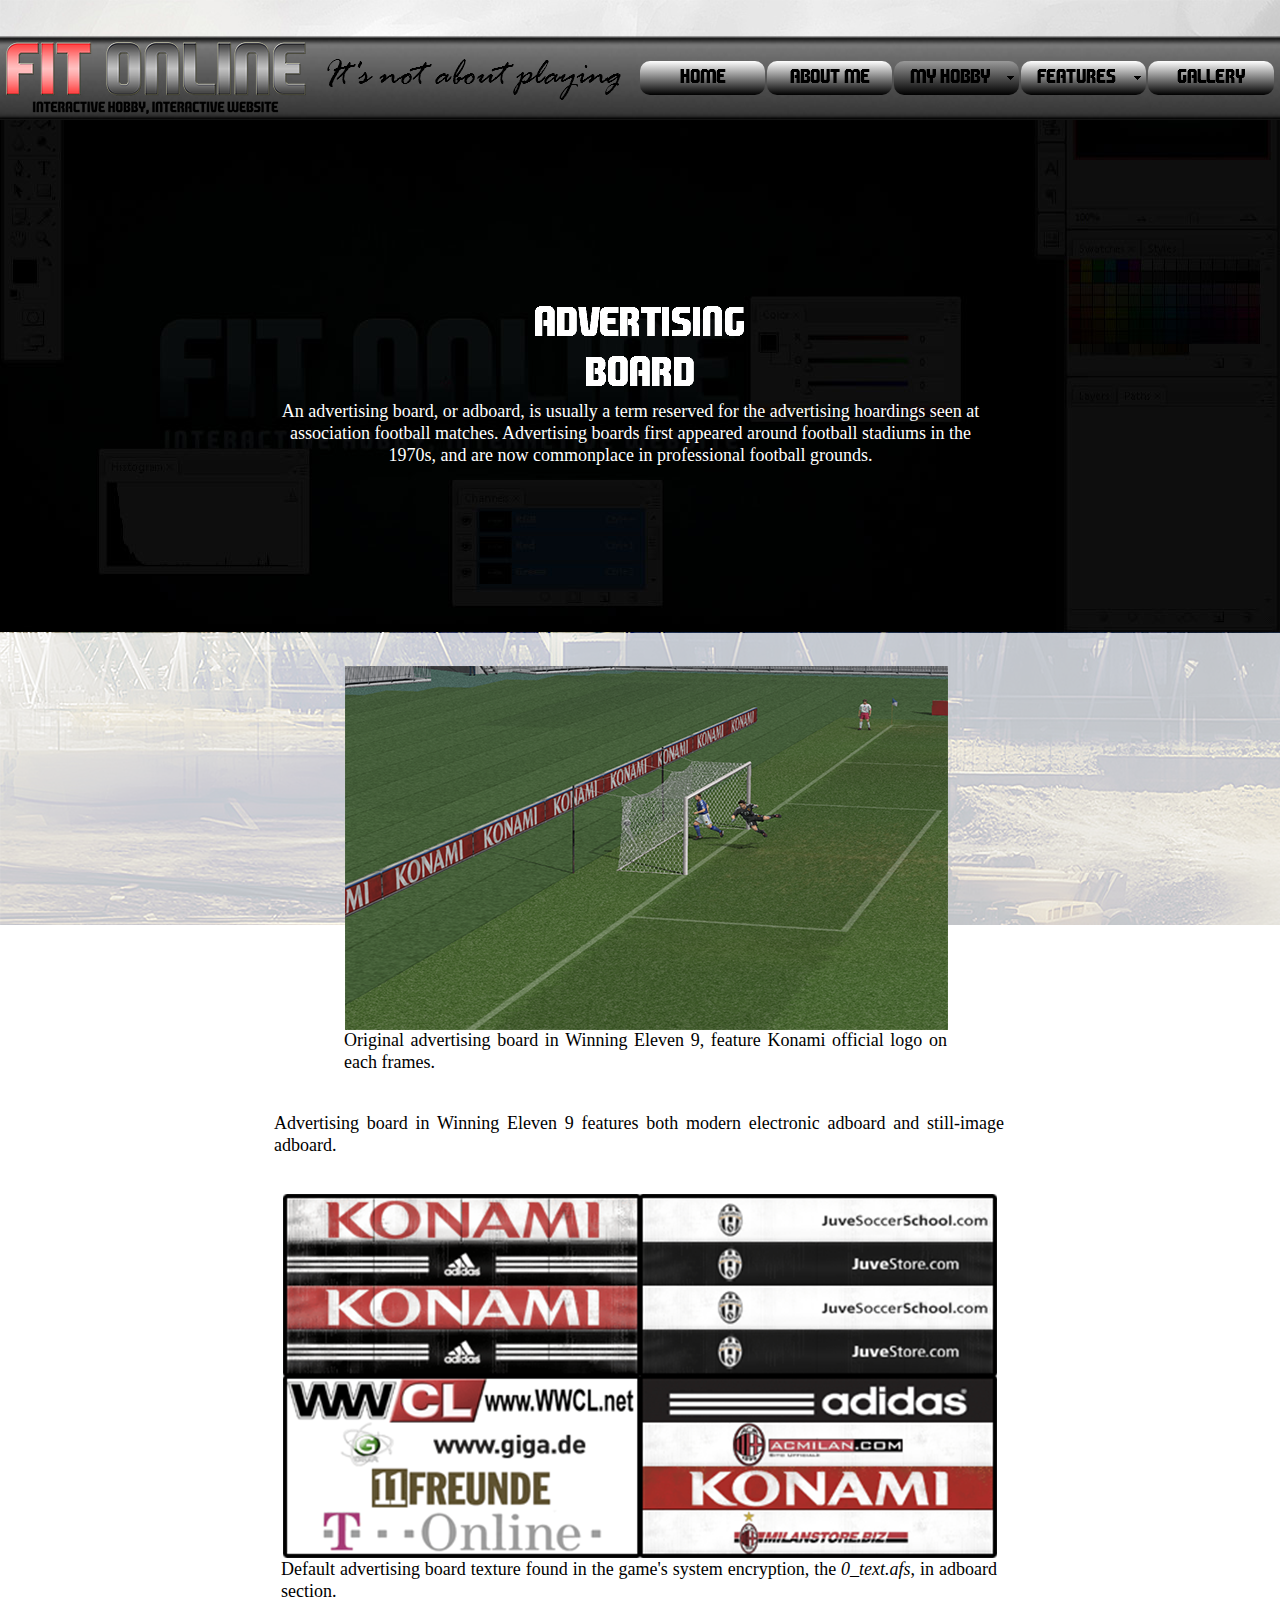
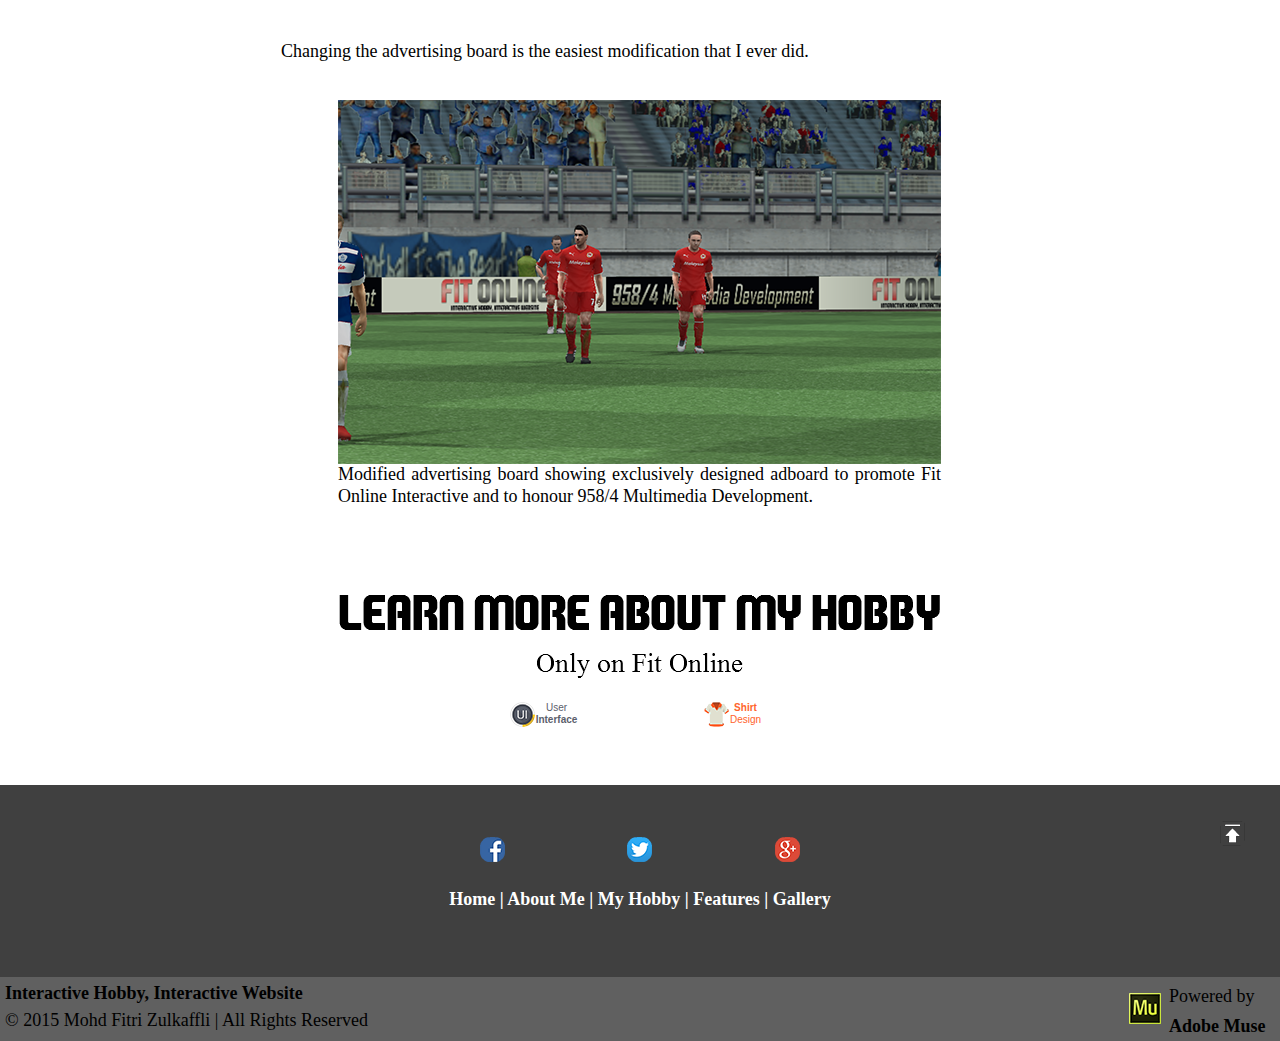
<file: stadium-adboard.html>
<!DOCTYPE html>
<html class="html" lang="en-GB">
 <head>
  <meta name="robots" content="noindex">
  <script type="text/javascript">
   if(typeof Muse == "undefined") window.Muse = {}; window.Muse.assets = {"required":["jquery-1.8.3.min.js", "museutils.js", "jquery.musemenu.js", "jquery.watch.js", "stadium-adboard.css"], "outOfDate":[]};
</script>
  
  <meta http-equiv="Content-type" content="text/html;charset=UTF-8"/>
  <meta name="generator" content="2015.0.0.309"/>
  <link rel="shortcut icon" href="images/a-master-favicon.ico?211026726"/>
  <title>FIT | Stadium Adboard - Interactive</title>
  <!-- CSS -->
  <link rel="stylesheet" type="text/css" href="css/site_global.css?137059290"/>
  <link rel="stylesheet" type="text/css" href="css/master_a-master.css?3879281306"/>
  <link rel="stylesheet" type="text/css" href="css/stadium-adboard.css?3921173990" id="pagesheet"/>
  <!-- Other scripts -->
  <script type="text/javascript">
   document.documentElement.className += ' js';
</script>
  <!-- JS includes -->
  <!--[if lt IE 9]>
  <script src="scripts/html5shiv.js?4241844378" type="text/javascript"></script>
  <![endif]-->
   </head>
 <body>

  <div class="clearfix" id="page"><!-- column -->
   <div class="position_content" id="page_position_content">
    <div class="clearfix colelem" id="ppu87"><!-- group -->
     <a class="nonblock nontext grpelem" id="u87" href="index.html"><!-- state-based BG images --></a>
     <img class="grpelem" id="u112-4" alt="It's not about playing" width="300" height="72" src="images/u112-4.png"/><!-- rasterized frame -->
     <nav class="MenuBar clearfix grpelem" id="menuu94"><!-- horizontal box -->
      <div class="MenuItemContainer clearfix grpelem" id="u95"><!-- vertical box -->
       <a class="nonblock nontext MenuItem MenuItemWithSubMenu clearfix colelem" id="u96" href="index.html"><!-- horizontal box --><div class="MenuItemLabel NoWrap grpelem" id="u98-4"><!-- rasterized frame --><div id="u98-4_clip"><img id="u98-4_img" alt="Home" width="125" height="24" src="images/u98-4.png"/></div></div></a>
      </div>
      <div class="MenuItemContainer clearfix grpelem" id="u120"><!-- vertical box -->
       <a class="nonblock nontext MenuItem MenuItemWithSubMenu clearfix colelem" id="u121" href="about-me.html"><!-- horizontal box --><div class="MenuItemLabel NoWrap grpelem" id="u122-4"><!-- rasterized frame --><div id="u122-4_clip"><img id="u122-4_img" alt="About Me" width="125" height="24" src="images/u122-4.png"/></div></div></a>
      </div>
      <div class="MenuItemContainer clearfix grpelem" id="u133"><!-- vertical box -->
       <a class="nonblock nontext MenuItem MenuItemWithSubMenu clearfix colelem" id="u136" href="my-hobby.html"><!-- horizontal box --><div class="MenuItemLabel NoWrap grpelem" id="u139-4"><!-- rasterized frame --><div id="u139-4_clip"><img id="u139-4_img" alt="My Hobby" width="111" height="24" src="images/u139-4.png"/></div></div><div class="grpelem" id="u137"><!-- image --></div></a>
       <div class="SubMenu  MenuLevel1 clearfix" id="u134"><!-- vertical box -->
        <ul class="SubMenuView clearfix colelem" id="u135"><!-- vertical box -->
         <li class="MenuItemContainer clearfix colelem" id="u537"><!-- horizontal box --><a class="nonblock nontext MenuItem MenuItemWithSubMenu clearfix grpelem" id="u538" href="user-interface.html"><!-- horizontal box --><div class="MenuItemLabel NoWrap clearfix grpelem" id="u540-4"><!-- content --><p>User Interface</p></div></a></li>
         <li class="MenuItemContainer clearfix colelem" id="u599"><!-- horizontal box --><a class="nonblock nontext MenuItem MenuItemWithSubMenu MuseMenuActive clearfix grpelem" id="u602" href="stadium-adboard.html"><!-- horizontal box --><div class="MenuItemLabel NoWrap clearfix grpelem" id="u603-4"><!-- content --><p>Stadium Adboard</p></div></a></li>
         <li class="MenuItemContainer clearfix colelem" id="u618"><!-- horizontal box --><a class="nonblock nontext MenuItem MenuItemWithSubMenu clearfix grpelem" id="u621" href="shirt-design.html"><!-- horizontal box --><div class="MenuItemLabel NoWrap clearfix grpelem" id="u622-4"><!-- content --><p>Shirt Design</p></div></a></li>
        </ul>
       </div>
      </div>
      <div class="MenuItemContainer clearfix grpelem" id="u146"><!-- vertical box -->
       <a class="nonblock nontext MenuItem MenuItemWithSubMenu clearfix colelem" id="u149" href="features.html"><!-- horizontal box --><div class="MenuItemLabel NoWrap grpelem" id="u152-4"><!-- rasterized frame --><div id="u152-4_clip"><img id="u152-4_img" alt="Features" width="111" height="24" src="images/u152-4.png"/></div></div><div class="grpelem" id="u150"><!-- image --></div></a>
       <div class="SubMenu  MenuLevel1 clearfix" id="u147"><!-- vertical box -->
        <ul class="SubMenuView clearfix colelem" id="u148"><!-- vertical box -->
         <li class="MenuItemContainer clearfix colelem" id="u1553"><!-- horizontal box --><a class="nonblock nontext MenuItem MenuItemWithSubMenu clearfix grpelem" id="u1554" href="local-football.html"><!-- horizontal box --><div class="MenuItemLabel NoWrap clearfix grpelem" id="u1556-4"><!-- content --><p>Local Football</p></div></a></li>
         <li class="MenuItemContainer clearfix colelem" id="u1577"><!-- horizontal box --><a class="nonblock nontext MenuItem MenuItemWithSubMenu clearfix grpelem" id="u1578" href="graphic-editing.html"><!-- horizontal box --><div class="MenuItemLabel NoWrap clearfix grpelem" id="u1579-4"><!-- content --><p>Graphic Editing</p></div></a></li>
        </ul>
       </div>
      </div>
      <div class="MenuItemContainer clearfix grpelem" id="u159"><!-- vertical box -->
       <a class="nonblock nontext MenuItem MenuItemWithSubMenu clearfix colelem" id="u160" href="gallery.html"><!-- horizontal box --><div class="MenuItemLabel NoWrap grpelem" id="u163-4"><!-- rasterized frame --><div id="u163-4_clip"><img id="u163-4_img" alt="Gallery" width="126" height="24" src="images/u163-4.png"/></div></div></a>
      </div>
     </nav>
    </div>
    <div class="clearfix colelem" id="u1315"><!-- column -->
     <img class="colelem" id="u1317-4" alt="ADVERTISING BOARD" width="211" height="100" src="images/u1317-4.png"/><!-- rasterized frame -->
     <div class="clearfix colelem" id="u1316-4"><!-- content -->
      <p>An advertising board, or adboard, is usually a term reserved for the advertising hoardings seen at association football matches. Advertising boards first appeared around football stadiums in the 1970s, and are now commonplace in professional football grounds.</p>
     </div>
    </div>
    <div class="clearfix colelem" id="pu1318"><!-- group -->
     <div class="rgba-background clearfix grpelem" id="u1318"><!-- column -->
      <div class="colelem" id="u1323"><!-- simple frame --></div>
      <div class="clearfix colelem" id="u1322-4"><!-- content -->
       <p>Advertising board in Winning Eleven 9 features both modern electronic adboard and still-image adboard.</p>
      </div>
      <div class="colelem" id="u1334"><!-- simple frame --></div>
      <div class="clearfix colelem" id="u1335-6"><!-- content -->
       <p>Default advertising board texture found in the game's system encryption, the <span id="u1335-2">0_text.afs</span>, in adboard section.</p>
      </div>
      <div class="clearfix colelem" id="u1336-4"><!-- content -->
       <p>Changing the advertising board is the easiest modification that I ever did.</p>
      </div>
      <div class="colelem" id="u1344"><!-- simple frame --></div>
      <img class="colelem" id="u1369-6" alt="LEARN MORE ABOUT MY HOBBY
Only on Fit Online" width="603" height="175" src="images/u1369-6.png"/><!-- rasterized frame -->
     </div>
     <div class="clearfix grpelem" id="u1324-4"><!-- content -->
      <p>Original advertising board in Winning Eleven 9, feature Konami official logo on each frames.</p>
     </div>
     <div class="clearfix grpelem" id="u1345-4"><!-- content -->
      <p>Modified advertising board showing exclusively designed adboard to promote Fit Online Interactive and to honour 958/4 Multimedia Development.</p>
     </div>
     <a class="nonblock nontext clearfix grpelem" id="u1499-5" href="user-interface.html"><!-- content --><p>User <span id="u1499-2">Interface</span></p></a>
     <a class="nonblock nontext rounded-corners grpelem" id="u1500" href="user-interface.html"><!-- simple frame --></a>
     <a class="nonblock nontext clearfix grpelem" id="u1501-5" href="shirt-design.html"><!-- content --><p><span id="u1501">Shirt</span> Design</p></a>
     <a class="nonblock nontext rounded-corners grpelem" id="u1502" href="shirt-design.html"><!-- simple frame --></a>
    </div>
    <div class="verticalspacer"></div>
    <div class="clearfix colelem" id="pu4547"><!-- group -->
     <div class="rgba-background clearfix grpelem" id="u4547"><!-- column -->
      <div class="position_content" id="u4547_position_content">
       <a class="nonblock nontext MuseLinkActive colelem" id="u4551" href="stadium-adboard.html"><!-- simple frame --></a>
       <div class="rgba-background clearfix colelem" id="u4548-6"><!-- content -->
        <p id="u4548-2">Interactive Hobby, Interactive Website</p>
        <p id="u4548-4">© 2015 <a href="https://fitri.my/" target="_blank" style="color: #000;" onmouseover="this.style.color='#00f';" onmouseout="this.style.color='#000';">Mohd Fitri Zulkaffli</a> | All Rights Reserved</p>
       </div>
      </div>
     </div>
     <div class="Footer-Fit-Online clearfix grpelem" id="u4549-17"><!-- content -->
      <p><a class="nonblock" href="index.html"><span id="u4549">Home</span></a> | <a class="nonblock" href="about-me.html"><span id="u4549-4">About Me</span></a> | <a class="nonblock" href="my-hobby.html"><span id="u4549-7">My Hobby</span></a> | <a class="nonblock" href="features.html"><span id="u4549-10">Features</span></a> | <a class="nonblock" href="gallery.html"><span id="u4549-13">Gallery</span></a></p>
     </div>
     <div class="clearfix grpelem" id="u4550-6"><!-- content -->
      <p id="u4550-2">Powered by</p>
      <p id="u4550-4"><span id="u4550-3">Adobe Muse</span></p>
     </div>
     <a class="nonblock nontext grpelem" id="u4552" href="http://www.facebook.com/fitri.xiii" target="_blank"><!-- state-based BG images --></a>
     <a class="nonblock nontext grpelem" id="u4553" href="http://plus.google.com/117773646626919871278" target="_blank"><!-- state-based BG images --></a>
     <a class="nonblock nontext grpelem" id="u4554" href="http://www.twitter.com/Nemi_Sanz" target="_blank"><!-- state-based BG images --></a>
    </div>
   </div>
  </div>
  <div class="preload_images">
   <img class="preload" src="images/logo-u87-r.png" alt=""/>
   <img class="preload" src="images/logo-u87-m.png" alt=""/>
   <img class="preload" src="images/facebook-u4552-m.png" alt=""/>
   <img class="preload" src="images/google--u4553-m.png" alt=""/>
   <img class="preload" src="images/twitter-u4554-m.png" alt=""/>
  </div>
  <!-- JS includes -->
  <script type="text/javascript">
   if (document.location.protocol != 'https:') document.write('\x3Cscript src="http://musecdn.businesscatalyst.com/scripts/4.0/jquery-1.8.3.min.js" type="text/javascript">\x3C/script>');
</script>
  <script type="text/javascript">
   window.jQuery || document.write('\x3Cscript src="scripts/jquery-1.8.3.min.js" type="text/javascript">\x3C/script>');
</script>
  <script src="scripts/museutils.js?183364071" type="text/javascript"></script>
  <script src="scripts/jquery.musemenu.js?3957776250" type="text/javascript"></script>
  <script src="scripts/jquery.watch.js?71412426" type="text/javascript"></script>
  <!-- Other scripts -->
  <script type="text/javascript">
   $(document).ready(function() { try {
(function(){var a={},b=function(a){if(a.match(/^rgb/))return a=a.replace(/\s+/g,"").match(/([\d\,]+)/gi)[0].split(","),(parseInt(a[0])<<16)+(parseInt(a[1])<<8)+parseInt(a[2]);if(a.match(/^\#/))return parseInt(a.substr(1),16);return 0};(function(){$('link[type="text/css"]').each(function(){var b=($(this).attr("href")||"").match(/\/?css\/([\w\-]+\.css)\?(\d+)/);b&&b[1]&&b[2]&&(a[b[1]]=b[2])})})();(function(){$("body").append('<div class="version" style="display:none; width:1px; height:1px;"></div>');
for(var c=$(".version"),d=0;d<Muse.assets.required.length;){var f=Muse.assets.required[d],g=f.match(/([\w\-\.]+)\.(\w+)$/),k=g&&g[1]?g[1]:null,g=g&&g[2]?g[2]:null;switch(g.toLowerCase()){case "css":k=k.replace(/\W/gi,"_").replace(/^([^a-z])/gi,"_$1");c.addClass(k);var g=b(c.css("color")),h=b(c.css("background-color"));g!=0||h!=0?(Muse.assets.required.splice(d,1),"undefined"!=typeof a[f]&&(g!=a[f]>>>24||h!=(a[f]&16777215))&&Muse.assets.outOfDate.push(f)):d++;c.removeClass(k);break;case "js":k.match(/^jquery-[\d\.]+/gi)&&
typeof $!="undefined"?Muse.assets.required.splice(d,1):d++;break;default:throw Error("Unsupported file type: "+g);}}c.remove();if(Muse.assets.outOfDate.length||Muse.assets.required.length)c="Some files on the server may be missing or incorrect. Clear browser cache and try again. If the problem persists please contact website author.",(d=location&&location.search&&location.search.match&&location.search.match(/muse_debug/gi))&&Muse.assets.outOfDate.length&&(c+="\nOut of date: "+Muse.assets.outOfDate.join(",")),d&&Muse.assets.required.length&&(c+="\nMissing: "+Muse.assets.required.join(",")),alert(c)})()})();
/* body */
Muse.Utils.transformMarkupToFixBrowserProblemsPreInit();/* body */
Muse.Utils.prepHyperlinks(true);/* body */
Muse.Utils.initWidget('.MenuBar', function(elem) { return $(elem).museMenu(); });/* unifiedNavBar */
Muse.Utils.fullPage('#page');/* 100% height page */
Muse.Utils.showWidgetsWhenReady();/* body */
Muse.Utils.transformMarkupToFixBrowserProblems();/* body */
} catch(e) { if (e && 'function' == typeof e.notify) e.notify(); else Muse.Assert.fail('Error calling selector function:' + e); }});
</script>
   </body>
</html>
</file>
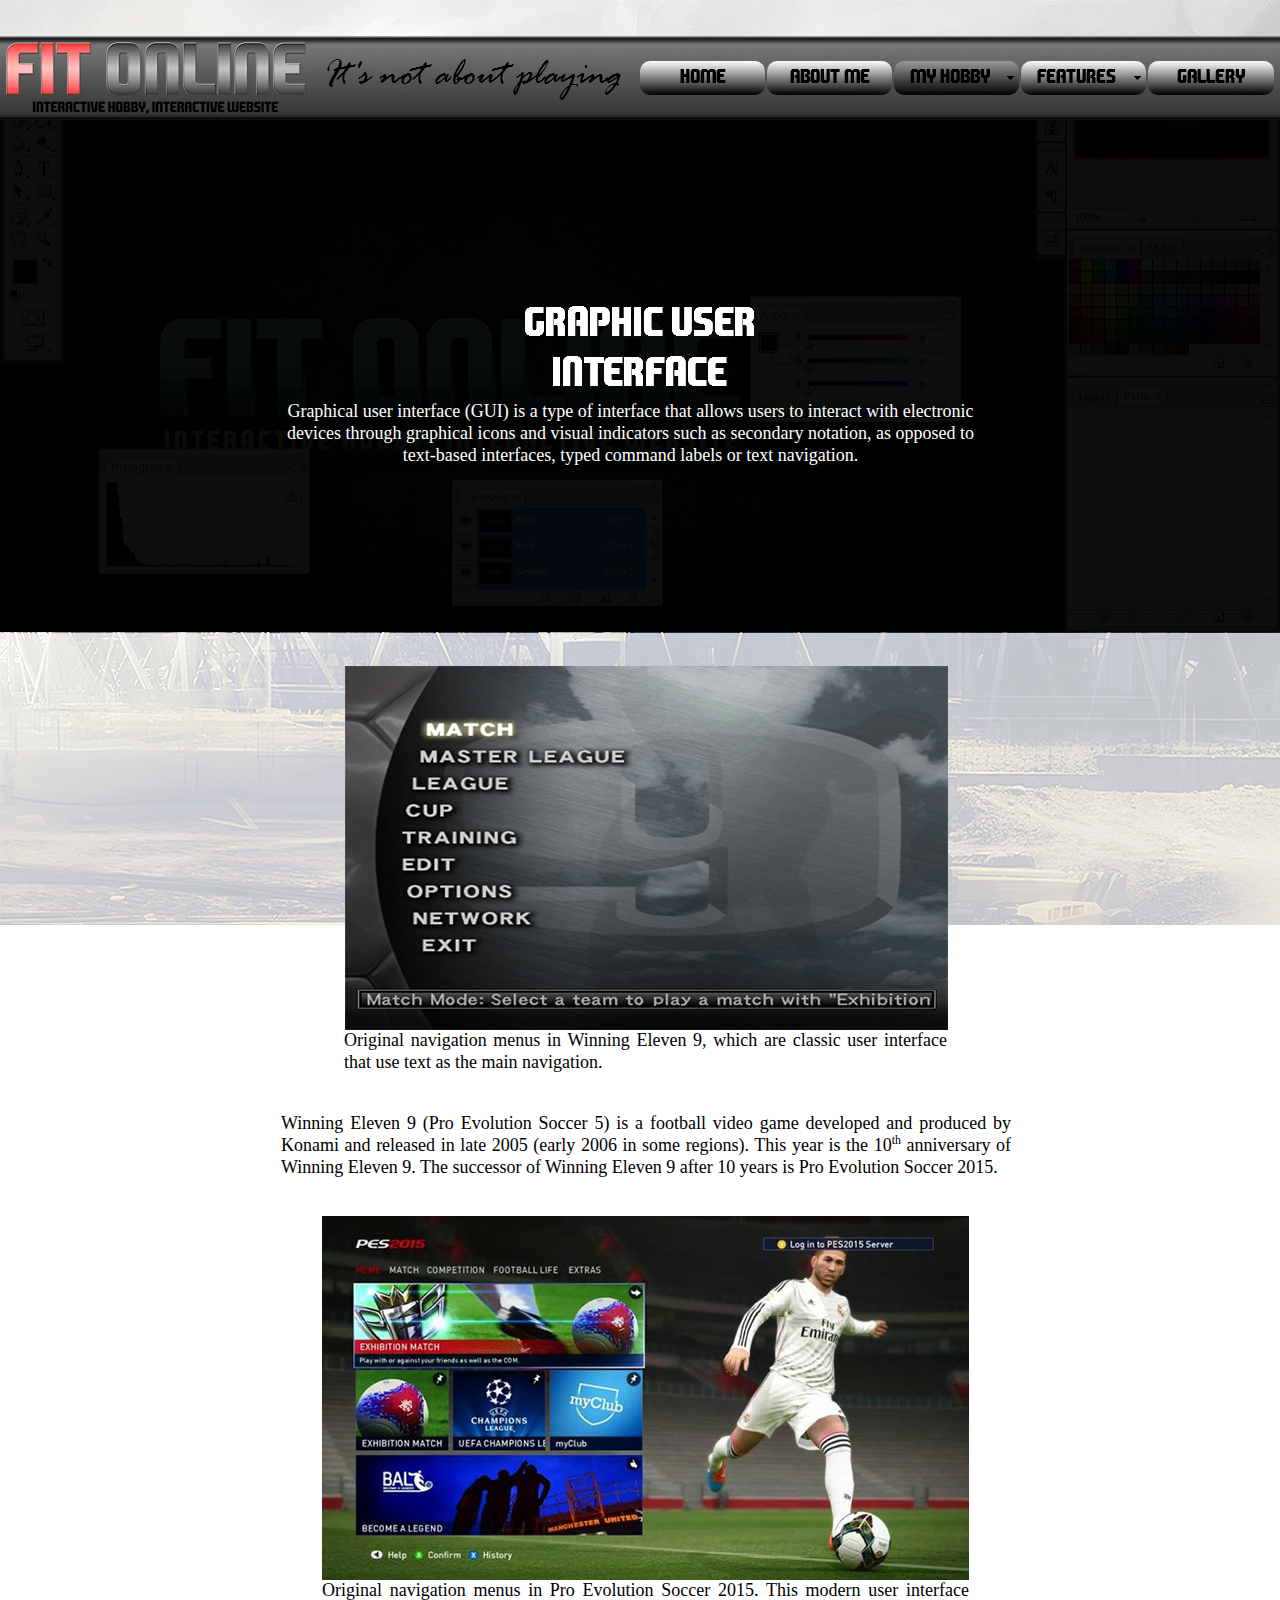
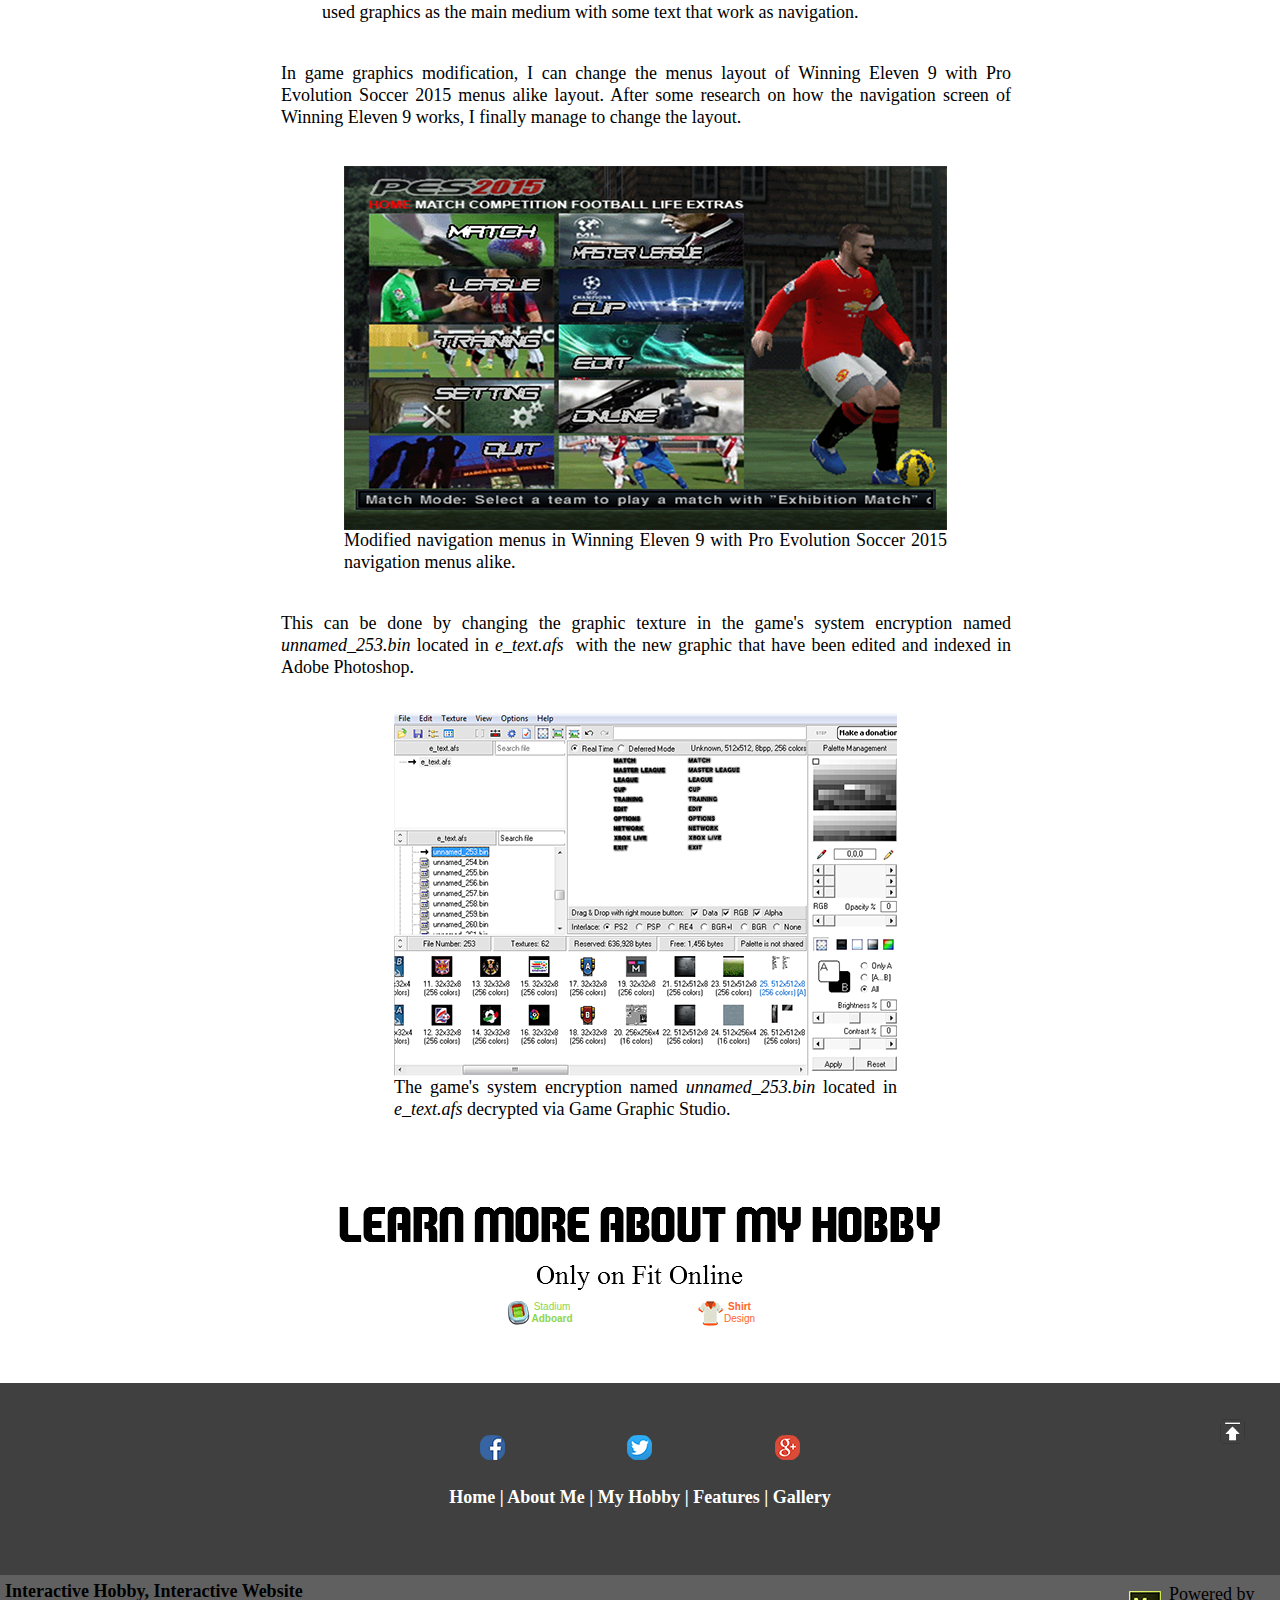
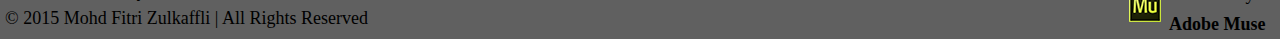
<file: user-interface.html>
<!DOCTYPE html>
<html class="html" lang="en-GB">
 <head>
  <meta name="robots" content="noindex">
  <script type="text/javascript">
   if(typeof Muse == "undefined") window.Muse = {}; window.Muse.assets = {"required":["jquery-1.8.3.min.js", "museutils.js", "jquery.musemenu.js", "jquery.watch.js", "user-interface.css"], "outOfDate":[]};
</script>
  
  <meta http-equiv="Content-type" content="text/html;charset=UTF-8"/>
  <meta name="generator" content="2015.0.0.309"/>
  <link rel="shortcut icon" href="images/a-master-favicon.ico?211026726"/>
  <title>FIT | User Interface - Interactive</title>
  <!-- CSS -->
  <link rel="stylesheet" type="text/css" href="css/site_global.css?137059290"/>
  <link rel="stylesheet" type="text/css" href="css/master_a-master.css?3879281306"/>
  <link rel="stylesheet" type="text/css" href="css/user-interface.css?3786809566" id="pagesheet"/>
  <!-- Other scripts -->
  <script type="text/javascript">
   document.documentElement.className += ' js';
</script>
  <!-- JS includes -->
  <!--[if lt IE 9]>
  <script src="scripts/html5shiv.js?4241844378" type="text/javascript"></script>
  <![endif]-->
   </head>
 <body>

  <div class="clearfix" id="page"><!-- column -->
   <div class="position_content" id="page_position_content">
    <div class="clearfix colelem" id="ppu87"><!-- group -->
     <a class="nonblock nontext grpelem" id="u87" href="index.html"><!-- state-based BG images --></a>
     <img class="grpelem" id="u112-4" alt="It's not about playing" width="300" height="72" src="images/u112-4.png"/><!-- rasterized frame -->
     <nav class="MenuBar clearfix grpelem" id="menuu94"><!-- horizontal box -->
      <div class="MenuItemContainer clearfix grpelem" id="u95"><!-- vertical box -->
       <a class="nonblock nontext MenuItem MenuItemWithSubMenu clearfix colelem" id="u96" href="index.html"><!-- horizontal box --><div class="MenuItemLabel NoWrap grpelem" id="u98-4"><!-- rasterized frame --><div id="u98-4_clip"><img id="u98-4_img" alt="Home" width="125" height="24" src="images/u98-4.png"/></div></div></a>
      </div>
      <div class="MenuItemContainer clearfix grpelem" id="u120"><!-- vertical box -->
       <a class="nonblock nontext MenuItem MenuItemWithSubMenu clearfix colelem" id="u121" href="about-me.html"><!-- horizontal box --><div class="MenuItemLabel NoWrap grpelem" id="u122-4"><!-- rasterized frame --><div id="u122-4_clip"><img id="u122-4_img" alt="About Me" width="125" height="24" src="images/u122-4.png"/></div></div></a>
      </div>
      <div class="MenuItemContainer clearfix grpelem" id="u133"><!-- vertical box -->
       <a class="nonblock nontext MenuItem MenuItemWithSubMenu clearfix colelem" id="u136" href="my-hobby.html"><!-- horizontal box --><div class="MenuItemLabel NoWrap grpelem" id="u139-4"><!-- rasterized frame --><div id="u139-4_clip"><img id="u139-4_img" alt="My Hobby" width="111" height="24" src="images/u139-4.png"/></div></div><div class="grpelem" id="u137"><!-- image --></div></a>
       <div class="SubMenu  MenuLevel1 clearfix" id="u134"><!-- vertical box -->
        <ul class="SubMenuView clearfix colelem" id="u135"><!-- vertical box -->
         <li class="MenuItemContainer clearfix colelem" id="u537"><!-- horizontal box --><a class="nonblock nontext MenuItem MenuItemWithSubMenu MuseMenuActive clearfix grpelem" id="u538" href="user-interface.html"><!-- horizontal box --><div class="MenuItemLabel NoWrap clearfix grpelem" id="u540-4"><!-- content --><p>User Interface</p></div></a></li>
         <li class="MenuItemContainer clearfix colelem" id="u599"><!-- horizontal box --><a class="nonblock nontext MenuItem MenuItemWithSubMenu clearfix grpelem" id="u602" href="stadium-adboard.html"><!-- horizontal box --><div class="MenuItemLabel NoWrap clearfix grpelem" id="u603-4"><!-- content --><p>Stadium Adboard</p></div></a></li>
         <li class="MenuItemContainer clearfix colelem" id="u618"><!-- horizontal box --><a class="nonblock nontext MenuItem MenuItemWithSubMenu clearfix grpelem" id="u621" href="shirt-design.html"><!-- horizontal box --><div class="MenuItemLabel NoWrap clearfix grpelem" id="u622-4"><!-- content --><p>Shirt Design</p></div></a></li>
        </ul>
       </div>
      </div>
      <div class="MenuItemContainer clearfix grpelem" id="u146"><!-- vertical box -->
       <a class="nonblock nontext MenuItem MenuItemWithSubMenu clearfix colelem" id="u149" href="features.html"><!-- horizontal box --><div class="MenuItemLabel NoWrap grpelem" id="u152-4"><!-- rasterized frame --><div id="u152-4_clip"><img id="u152-4_img" alt="Features" width="111" height="24" src="images/u152-4.png"/></div></div><div class="grpelem" id="u150"><!-- image --></div></a>
       <div class="SubMenu  MenuLevel1 clearfix" id="u147"><!-- vertical box -->
        <ul class="SubMenuView clearfix colelem" id="u148"><!-- vertical box -->
         <li class="MenuItemContainer clearfix colelem" id="u1553"><!-- horizontal box --><a class="nonblock nontext MenuItem MenuItemWithSubMenu clearfix grpelem" id="u1554" href="local-football.html"><!-- horizontal box --><div class="MenuItemLabel NoWrap clearfix grpelem" id="u1556-4"><!-- content --><p>Local Football</p></div></a></li>
         <li class="MenuItemContainer clearfix colelem" id="u1577"><!-- horizontal box --><a class="nonblock nontext MenuItem MenuItemWithSubMenu clearfix grpelem" id="u1578" href="graphic-editing.html"><!-- horizontal box --><div class="MenuItemLabel NoWrap clearfix grpelem" id="u1579-4"><!-- content --><p>Graphic Editing</p></div></a></li>
        </ul>
       </div>
      </div>
      <div class="MenuItemContainer clearfix grpelem" id="u159"><!-- vertical box -->
       <a class="nonblock nontext MenuItem MenuItemWithSubMenu clearfix colelem" id="u160" href="gallery.html"><!-- horizontal box --><div class="MenuItemLabel NoWrap grpelem" id="u163-4"><!-- rasterized frame --><div id="u163-4_clip"><img id="u163-4_img" alt="Gallery" width="126" height="24" src="images/u163-4.png"/></div></div></a>
      </div>
     </nav>
    </div>
    <div class="clearfix colelem" id="u680"><!-- column -->
     <img class="colelem" id="u682-4" alt="GRAPHIC USER INTERFACE" width="233" height="100" src="images/u682-4.png"/><!-- rasterized frame -->
     <div class="clearfix colelem" id="u681-4"><!-- content -->
      <p>Graphical user interface (GUI) is a type of interface that allows users to interact with electronic devices through graphical icons and visual indicators such as secondary notation, as opposed to text-based interfaces, typed command labels or text navigation.</p>
     </div>
    </div>
    <div class="clearfix colelem" id="pu683"><!-- group -->
     <div class="rgba-background clearfix grpelem" id="u683"><!-- column -->
      <div class="colelem" id="u685"><!-- simple frame --></div>
      <div class="clearfix colelem" id="u684-6"><!-- content -->
       <p>Winning Eleven 9 (Pro Evolution Soccer 5) is a football video game developed and produced by Konami and released in late 2005 (early 2006 in some regions). This year is the 10<span class="superscript">th</span> anniversary of Winning Eleven 9. The successor of Winning Eleven 9 after 10 years is Pro Evolution Soccer 2015.</p>
      </div>
      <div class="colelem" id="u706"><!-- simple frame --></div>
      <div class="clearfix colelem" id="u714-4"><!-- content -->
       <p>In game graphics modification, I can change the menus layout of Winning Eleven 9 with Pro Evolution Soccer 2015 menus alike layout. After some research on how the navigation screen of Winning Eleven 9 works, I finally manage to change the layout.</p>
      </div>
      <div class="colelem" id="u716"><!-- simple frame --></div>
      <div class="clearfix colelem" id="u724-8"><!-- content -->
       <p>This can be done by changing the graphic texture in the game's system encryption named <span id="u724-2">unnamed_253.bin</span><span id="u724-3"> located in </span><span id="u724-4">e_text.afs</span><span id="u724-5">&nbsp; with the new graphic that have been edited and indexed in Adobe Photoshop.</span></p>
      </div>
      <div class="colelem" id="u1287"><!-- simple frame --></div>
      <img class="colelem" id="u1482-6" alt="LEARN MORE ABOUT MY HOBBY
Only on Fit Online" width="603" height="161" src="images/u1482-6.png"/><!-- rasterized frame -->
     </div>
     <div class="clearfix grpelem" id="u700-4"><!-- content -->
      <p>Original navigation menus in Winning Eleven 9, which are classic user interface that use text as the main navigation.</p>
     </div>
     <div class="clearfix grpelem" id="u707-4"><!-- content -->
      <p>Original navigation menus in Pro Evolution Soccer 2015. This modern user interface used graphics as the main medium with some text that work as navigation.</p>
     </div>
     <div class="clearfix grpelem" id="u717-4"><!-- content -->
      <p>Modified navigation menus in Winning Eleven 9 with Pro Evolution Soccer 2015 navigation menus alike.</p>
     </div>
     <div class="clearfix grpelem" id="u1288-8"><!-- content -->
      <p>The game's system encryption named <span id="u1288-2">unnamed_253.bin</span> located in <span id="u1288-4">e_text.afs</span><span id="u1288-5"> decrypted via Game Graphic Studio.</span></p>
     </div>
     <a class="nonblock nontext clearfix grpelem" id="u1493-5" href="shirt-design.html"><!-- content --><p><span id="u1493">Shirt</span> Design</p></a>
     <a class="nonblock nontext rounded-corners grpelem" id="u1494" href="shirt-design.html"><!-- simple frame --></a>
     <a class="nonblock nontext clearfix grpelem" id="u1495-5" href="stadium-adboard.html"><!-- content --><p>Stadium <span id="u1495-2">Adboard</span></p></a>
     <a class="nonblock nontext rounded-corners grpelem" id="u1496" href="stadium-adboard.html"><!-- simple frame --></a>
    </div>
    <div class="verticalspacer"></div>
    <div class="clearfix colelem" id="pu4539"><!-- group -->
     <div class="rgba-background clearfix grpelem" id="u4539"><!-- column -->
      <div class="position_content" id="u4539_position_content">
       <a class="nonblock nontext MuseLinkActive colelem" id="u4543" href="user-interface.html"><!-- simple frame --></a>
       <div class="rgba-background clearfix colelem" id="u4540-6"><!-- content -->
        <p id="u4540-2">Interactive Hobby, Interactive Website</p>
        <p id="u4540-4">© 2015 <a href="https://fitri.my/" target="_blank" style="color: #000;" onmouseover="this.style.color='#00f';" onmouseout="this.style.color='#000';">Mohd Fitri Zulkaffli</a> | All Rights Reserved</p>
       </div>
      </div>
     </div>
     <div class="Footer-Fit-Online clearfix grpelem" id="u4541-17"><!-- content -->
      <p><a class="nonblock" href="index.html"><span id="u4541">Home</span></a> | <a class="nonblock" href="about-me.html"><span id="u4541-4">About Me</span></a> | <a class="nonblock" href="my-hobby.html"><span id="u4541-7">My Hobby</span></a> | <a class="nonblock" href="features.html"><span id="u4541-10">Features</span></a> | <a class="nonblock" href="gallery.html"><span id="u4541-13">Gallery</span></a></p>
     </div>
     <div class="clearfix grpelem" id="u4542-6"><!-- content -->
      <p id="u4542-2">Powered by</p>
      <p id="u4542-4"><span id="u4542-3">Adobe Muse</span></p>
     </div>
     <a class="nonblock nontext grpelem" id="u4544" href="http://www.facebook.com/fitri.xiii" target="_blank"><!-- state-based BG images --></a>
     <a class="nonblock nontext grpelem" id="u4545" href="http://plus.google.com/117773646626919871278" target="_blank"><!-- state-based BG images --></a>
     <a class="nonblock nontext grpelem" id="u4546" href="http://www.twitter.com/Nemi_Sanz" target="_blank"><!-- state-based BG images --></a>
    </div>
   </div>
  </div>
  <div class="preload_images">
   <img class="preload" src="images/logo-u87-r.png" alt=""/>
   <img class="preload" src="images/logo-u87-m.png" alt=""/>
   <img class="preload" src="images/facebook-u4544-m.png" alt=""/>
   <img class="preload" src="images/google--u4545-m.png" alt=""/>
   <img class="preload" src="images/twitter-u4546-m.png" alt=""/>
  </div>
  <!-- JS includes -->
  <script type="text/javascript">
   if (document.location.protocol != 'https:') document.write('\x3Cscript src="http://musecdn.businesscatalyst.com/scripts/4.0/jquery-1.8.3.min.js" type="text/javascript">\x3C/script>');
</script>
  <script type="text/javascript">
   window.jQuery || document.write('\x3Cscript src="scripts/jquery-1.8.3.min.js" type="text/javascript">\x3C/script>');
</script>
  <script src="scripts/museutils.js?183364071" type="text/javascript"></script>
  <script src="scripts/jquery.musemenu.js?3957776250" type="text/javascript"></script>
  <script src="scripts/jquery.watch.js?71412426" type="text/javascript"></script>
  <!-- Other scripts -->
  <script type="text/javascript">
   $(document).ready(function() { try {
(function(){var a={},b=function(a){if(a.match(/^rgb/))return a=a.replace(/\s+/g,"").match(/([\d\,]+)/gi)[0].split(","),(parseInt(a[0])<<16)+(parseInt(a[1])<<8)+parseInt(a[2]);if(a.match(/^\#/))return parseInt(a.substr(1),16);return 0};(function(){$('link[type="text/css"]').each(function(){var b=($(this).attr("href")||"").match(/\/?css\/([\w\-]+\.css)\?(\d+)/);b&&b[1]&&b[2]&&(a[b[1]]=b[2])})})();(function(){$("body").append('<div class="version" style="display:none; width:1px; height:1px;"></div>');
for(var c=$(".version"),d=0;d<Muse.assets.required.length;){var f=Muse.assets.required[d],g=f.match(/([\w\-\.]+)\.(\w+)$/),k=g&&g[1]?g[1]:null,g=g&&g[2]?g[2]:null;switch(g.toLowerCase()){case "css":k=k.replace(/\W/gi,"_").replace(/^([^a-z])/gi,"_$1");c.addClass(k);var g=b(c.css("color")),h=b(c.css("background-color"));g!=0||h!=0?(Muse.assets.required.splice(d,1),"undefined"!=typeof a[f]&&(g!=a[f]>>>24||h!=(a[f]&16777215))&&Muse.assets.outOfDate.push(f)):d++;c.removeClass(k);break;case "js":k.match(/^jquery-[\d\.]+/gi)&&
typeof $!="undefined"?Muse.assets.required.splice(d,1):d++;break;default:throw Error("Unsupported file type: "+g);}}c.remove();if(Muse.assets.outOfDate.length||Muse.assets.required.length)c="Some files on the server may be missing or incorrect. Clear browser cache and try again. If the problem persists please contact website author.",(d=location&&location.search&&location.search.match&&location.search.match(/muse_debug/gi))&&Muse.assets.outOfDate.length&&(c+="\nOut of date: "+Muse.assets.outOfDate.join(",")),d&&Muse.assets.required.length&&(c+="\nMissing: "+Muse.assets.required.join(",")),alert(c)})()})();
/* body */
Muse.Utils.transformMarkupToFixBrowserProblemsPreInit();/* body */
Muse.Utils.prepHyperlinks(true);/* body */
Muse.Utils.initWidget('.MenuBar', function(elem) { return $(elem).museMenu(); });/* unifiedNavBar */
Muse.Utils.fullPage('#page');/* 100% height page */
Muse.Utils.showWidgetsWhenReady();/* body */
Muse.Utils.transformMarkupToFixBrowserProblems();/* body */
} catch(e) { if (e && 'function' == typeof e.notify) e.notify(); else Muse.Assert.fail('Error calling selector function:' + e); }});
</script>
   </body>
</html>
</file>
<file: css/site_global.css>
html
{
	min-height: 100%;
	min-width: 100%;
	-ms-text-size-adjust: none;
}

body,div,dl,dt,dd,ul,ol,li,nav,h1,h2,h3,h4,h5,h6,pre,code,form,fieldset,legend,input,button,textarea,p,blockquote,th,td,a
{
	margin: 0;
	padding: 0;
	border-width: 0;
	-webkit-transform-origin: left top;
	-ms-transform-origin: left top;
	-o-transform-origin: left top;
	transform-origin: left top;
}

table
{
	border-collapse: collapse;
	border-spacing: 0;
}

fieldset,img
{
	border: 0;
	-webkit-transform-origin: left top;
	-ms-transform-origin: left top;
	-o-transform-origin: left top;
	transform-origin: left top;
}

address,caption,cite,code,dfn,em,strong,th,var,optgroup
{
	font-style: inherit;
	font-weight: inherit;
}

del,ins
{
	text-decoration: none;
}

li
{
	list-style: none;
}

caption,th
{
	text-align: left;
}

h1,h2,h3,h4,h5,h6
{
	font-size: 100%;
	font-weight: inherit;
}

input,button,textarea,select,optgroup,option
{
	font-family: inherit;
	font-size: inherit;
	font-style: inherit;
	font-weight: inherit;
}

body
{
	font-family: Arial, Helvetica Neue, Helvetica, sans-serif;
	text-align: left;
	font-size: 14px;
	line-height: 17px;
	word-wrap: break-word;
	text-rendering: optimizeLegibility;/* kerning, primarily */
	-moz-font-feature-settings: 'liga';
	-ms-font-feature-settings: 'liga';
	-webkit-font-feature-settings: 'liga';
	font-feature-settings: 'liga';
}

@media screen and (-webkit-min-device-pixel-ratio:0)
{
	body { text-rendering:auto; }
}

a:link
{
	color: #0000FF;
	text-decoration: none;
}

a:visited
{
	color: #800080;
	text-decoration: underline;
}

a:hover
{
	color: #0000FF;
	text-decoration: underline;
}

a:active
{
	color: #EE0000;
	text-decoration: underline;
}

a.nontext /* used to override default properties of 'a' tag */
{
	color: black;
	text-decoration: none;
	font-style: normal;
	font-weight: normal;
}

a,.Footer-Fit-Online a
{
	color: inherit;
	text-decoration: inherit;
}

.Footer-Fit-Online a:link
{
	color: #FFFFFF;
	font-style: normal;
	font-weight: normal;
	text-decoration: none;
}

.Footer-Fit-Online a:visited
{
	color: #FFFFFF;
	font-style: normal;
	font-weight: normal;
	text-decoration: none;
}

.Footer-Fit-Online a:hover
{
	color: #7F7F7F;
	font-style: normal;
	font-weight: normal;
	text-decoration: none;
}

.Footer-Fit-Online a:active
{
	color: #7F7F7F;
	font-style: normal;
	font-weight: normal;
	text-decoration: none;
}

.normal_text
{
	color: #000000;
	direction: ltr;
	font-family: Arial, Helvetica Neue, Helvetica, sans-serif;
	font-size: 14px;
	font-style: normal;
	font-weight: normal;
	letter-spacing: 0px;
	line-height: 17px;
	text-align: left;
	text-decoration: none;
	text-indent: 0px;
	text-transform: none;
	vertical-align: 0px;
	padding: 0px;
}

.list0 li:before
{
	position: absolute;
	right: 100%;
	letter-spacing: 0px;
	text-decoration: none;
	font-weight: normal;
	font-style: normal;
}

.rtl-list li:before
{
	right: auto;
	left: 100%;
}

.nls-None > li:before,.nls-None .list3 > li:before,.nls-None .list6 > li:before
{
	margin-right: 6px;
	content: '•';
}

.nls-None .list1 > li:before,.nls-None .list4 > li:before,.nls-None .list7 > li:before
{
	margin-right: 6px;
	content: '○';
}

.nls-None,.nls-None .list1,.nls-None .list2,.nls-None .list3,.nls-None .list4,.nls-None .list5,.nls-None .list6,.nls-None .list7,.nls-None .list8
{
	padding-left: 34px;
}

.nls-None.rtl-list,.nls-None .list1.rtl-list,.nls-None .list2.rtl-list,.nls-None .list3.rtl-list,.nls-None .list4.rtl-list,.nls-None .list5.rtl-list,.nls-None .list6.rtl-list,.nls-None .list7.rtl-list,.nls-None .list8.rtl-list
{
	padding-left: 0px;
	padding-right: 34px;
}

.nls-None .list2 > li:before,.nls-None .list5 > li:before,.nls-None .list8 > li:before
{
	margin-right: 6px;
	content: '-';
}

.nls-None.rtl-list > li:before,.nls-None .list1.rtl-list > li:before,.nls-None .list2.rtl-list > li:before,.nls-None .list3.rtl-list > li:before,.nls-None .list4.rtl-list > li:before,.nls-None .list5.rtl-list > li:before,.nls-None .list6.rtl-list > li:before,.nls-None .list7.rtl-list > li:before,.nls-None .list8.rtl-list > li:before
{
	margin-right: 0px;
	margin-left: 6px;
}

.TabbedPanelsTab
{
	white-space: nowrap;
}

.MenuBar  .MenuBarView,.MenuBar  .SubMenuView /* Resets for ul and li in menus */
{
	display: block;
	list-style: none;
}

.MenuBar .SubMenu
{
	display: none;
	position: absolute;
}

.NoWrap
{
	white-space: nowrap;
	word-wrap: normal;
}

.rootelem /* the root of the artwork tree */
{
	margin-left: auto;
	margin-right: auto;
}

.colelem /* a child element of a column */
{
	display: inline;
	float: left;
	clear: both;
}

.colelem100 /* a child element of a column that is 100% width */
{
	clear: both;
}

.grpelem /* a child element of a group */
{
	display: inline;
	float: left;
}

.clearfix:after /* force a container to fit around floated items */
{
	content: "\0020";
	visibility: hidden;
	display: block;
	height: 0;
	clear: both;
}

*:first-child+html .clearfix /* IE7 */
{
	zoom: 1;
}

.clip_frame /* used to clip the contents as in the case of an image frame */
{
	overflow: hidden;
}

.inclusion_context /* context for positioning a group of elements that share the same height */
{
	display: table;
	table-layout: fixed;
	width: 0.01px;
}

.inclelem /* element of an inclusion context */
{
	display: table-cell;
	vertical-align: top;
}

.f3s_mid /* 3-slice frame, middle slice */
{
	background-repeat: repeat;
}

.f3s_top,.f3s_bot /* 3-slice frame, top slice */
{
	background-repeat: no-repeat;
}

.f9s_top_left,.f9s_bot_left /* 9-slice frame, left corner slice */
{
	background-repeat: no-repeat;
	background-position: left;
}

.f9s_top_right,.f9s_bot_right /* 9-slice frame, right corner slice */
{
	background-repeat: no-repeat;
	background-position: right;
}

.f9s_top_mid,.f9s_bot_mid /* 9-slice frame, top/bottom horizontal slice */
{
	background-repeat: repeat-x;
	background-position: 0px 0px;
}

.f9s_mid_left /* 9-slice frame, left vertical slice */
{
	background-repeat: repeat-y;
	background-position: left;
}

.f9s_mid_right /* 9-slice frame, right vertical slice */
{
	background-repeat: repeat-y;
	background-position: right;
}

.f9s_center /* 9-slice frame, center slice */
{
	background-repeat: repeat;
	background-position: 0px 0px;
}

.popup_anchor /* anchors an abspos popup */
{
	position: relative;
	width: 0px;
	height: 0px;
}

.popup_element
{
	z-index: 100000;
}

.svg
{
	display: block;
	vertical-align: top;
}

span.wrap /* used to force wrap after floated array when nested inside a paragraph */
{
	content: '';
	clear: left;
	display: block;
}

span.actAsInlineDiv /* used to simulate a DIV with inline display when already nested inside a paragraph */
{
	display: inline-block;
}

.position_content,.excludeFromNormalFlow /* used when child content is larger than parent */
{
	float: left;
}

.preload_images /* used to preload images used in non-default states */
{
	position: absolute;
	overflow: hidden;
	left: -9999px;
	top: -9999px;
	height: 1px;
	width: 1px;
}

preload /* used to specifiy the dimension of preload item */
{
	height: 1px;
	width: 1px;
}

.animateStates
{
	-webkit-transition: 0.3s ease-in-out;
	-moz-transition: 0.3s ease-in-out;
	-o-transition: 0.3s ease-in-out;
	transition: 0.3s ease-in-out;
}

input:focus,textarea:focus /* remove default focussed input styling */
{
	outline: none;
}

textarea
{
	resize: none;
	overflow: auto;
}

.fld-prompt /* form placeholders cursor behavior */
{
	pointer-events: none;
}

.wrapped-input /* form inputs & placeholders let div styling show thru */
{
	position: absolute;
	top: 0;
	left: 0;
	background: transparent;
	border: none;
}

.submit-btn /* form submit buttons on top of sibling elements */
{
	z-index: 50000;
	cursor: pointer;
}

.anchor_item /* used to specify anchor properties */
{
	width: 22px;
	height: 18px;
}

.MenuBar .SubMenuVisible,.MenuBarVertical .SubMenuVisible,.MenuBar .SubMenu .SubMenuVisible,.popup_element.Active,span.actAsPara,.actAsDiv,a.nonblock.nontext,img.block
{
	display: block;
}

.ose_ei
{
	visibility: hidden;
	z-index: 0;
}

.widget_invisible,.js .invi,.js .mse_pre_init,.js .an_invi /* used to hide the widget before loaded */
{
	visibility: hidden;
}

.no_vert_scroll
{
	overflow-y: hidden;
}

.always_vert_scroll
{
	overflow-y: scroll;
}

.always_horz_scroll
{
	overflow-x: scroll;
}

.popup_element.Inactive,.js .disn,.hidden
{
	display: none;
}

.fullscreen
{
	overflow: hidden;
	left: 0px;
	top: 0px;
	position: fixed;
	height: 100%;
	width: 100%;
	-moz-box-sizing: border-box;
	-webkit-box-sizing: border-box;
	-ms-box-sizing: border-box;
	box-sizing: border-box;
}

.fullwidth
{
	position: absolute;
}

.borderbox
{
	-moz-box-sizing: border-box;
	-webkit-box-sizing: border-box;
	-ms-box-sizing: border-box;
	box-sizing: border-box;
}

.scroll_wrapper
{
	position: absolute;
	overflow: auto;
	left: 0px;
	right: 0px;
	top: 0px;
	bottom: 0px;
	padding-top: 0px;
	padding-bottom: 0px;
	margin-top: 0px;
	margin-bottom: 0px;
}

.browser_width > *
{
	position: absolute;
	left: 0px;
	right: 0px;
}

.list0 li,.MenuBar .MenuItemContainer,.SlideShowContentPanel .fullscreen img
{
	position: relative;
}

.accordion_wrapper
{
	display: inline;
	float: left;
	width: 0px;
}

.fld-checkbox input[type=checkbox],.fld-radiobutton input[type=radio] /* Hide native checkbox */
{
	position: absolute;
	overflow: hidden;
	clip: rect(0px, 0px, 0px, 0px);
	height: 1px;
	width: 1px;
	margin: -1px;
	padding: 0;
	border: 0;
}

.fld-checkbox input[type=checkbox] + label,.fld-radiobutton input[type=radio] + label
{
	display: inline-block;
	background-repeat: no-repeat;
	cursor: pointer;
	float: left;
	width: 100%;
	height: 100%;
}

.pointer_cursor,.fld-recaptcha-mode,.fld-recaptcha-refresh,.fld-recaptcha-help
{
	cursor: pointer;
}

p,h1,h2,h3,h4,h5,h6,ol,ul,span.actAsPara /* disable Android font boosting */
{
	max-height: 1000000px;
}

.superscript
{
	vertical-align: super;
	font-size: 66%;
	line-height: 0;
}

.subscript
{
	vertical-align: sub;
	font-size: 66%;
	line-height: 0;
}

.wp-slideshow-clip,.SlideShowWidget /* disable pointer events on slide shows */
{
	-ms-touch-action: none;
	touch-action: none;
}
</file>
<file: css/master_a-master.css>
#u87
{
	vertical-align: top;
	position: relative;
	background: url("../images/logo-u87.png") no-repeat 6px 6px;
}

#u87:hover
{
	background: url("../images/logo-u87-r.png") no-repeat 0px 0px;
}

#u87:active
{
	background: url("../images/logo-u87-m.png") no-repeat 6px 6px;
}

#u112-4
{
	display: block;
	vertical-align: top;
	position: relative;
}

#menuu94
{
	border-style: none;
	border-color: transparent;
	background-color: transparent;
	border-radius: 10px;
	position: relative;
}

#u96
{
	background: #000000 url("../images/u96-grad.png") repeat-x left top;
	background: -webkit-gradient(linear, center top, center bottom, from(#FFFFFF),color-stop(100%, #000000));
	background: -webkit-linear-gradient(top,#FFFFFF ,#000000 100%);
	background: linear-gradient(to bottom,#FFFFFF ,#000000 100%);
	border-radius: 10px;
	position: relative;
}

#u96:hover
{
	background: #000000 url("../images/u96-r-grad.png") repeat-x left top;
	background: -webkit-gradient(linear, center top, center bottom, from(#999999),color-stop(100%, #000000));
	background: -webkit-linear-gradient(top,#999999 ,#000000 100%);
	background: linear-gradient(to bottom,#999999 ,#000000 100%);
}

#u96:active
{
	background: #000000 url("../images/u96-m-grad.png") repeat-x left top;
	background: -webkit-gradient(linear, center top, center bottom, from(#6B6B6B),color-stop(100%, #000000));
	background: -webkit-linear-gradient(top,#6B6B6B ,#000000 100%);
	background: linear-gradient(to bottom,#6B6B6B ,#000000 100%);
}

#u96.MuseMenuActive
{
	background: #000000 url("../images/u96-r-grad.png") repeat-x left top;
	background: -webkit-gradient(linear, center top, center bottom, from(#999999),color-stop(100%, #000000));
	background: -webkit-linear-gradient(top,#999999 ,#000000 100%);
	background: linear-gradient(to bottom,#999999 ,#000000 100%);
}

#u121
{
	background: #000000 url("../images/u96-grad.png") repeat-x left top;
	background: -webkit-gradient(linear, center top, center bottom, from(#FFFFFF),color-stop(100%, #000000));
	background: -webkit-linear-gradient(top,#FFFFFF ,#000000 100%);
	background: linear-gradient(to bottom,#FFFFFF ,#000000 100%);
	border-radius: 10px;
	position: relative;
}

#u121:hover
{
	background: #000000 url("../images/u96-r-grad.png") repeat-x left top;
	background: -webkit-gradient(linear, center top, center bottom, from(#999999),color-stop(100%, #000000));
	background: -webkit-linear-gradient(top,#999999 ,#000000 100%);
	background: linear-gradient(to bottom,#999999 ,#000000 100%);
}

#u121:active
{
	background: #000000 url("../images/u96-m-grad.png") repeat-x left top;
	background: -webkit-gradient(linear, center top, center bottom, from(#6B6B6B),color-stop(100%, #000000));
	background: -webkit-linear-gradient(top,#6B6B6B ,#000000 100%);
	background: linear-gradient(to bottom,#6B6B6B ,#000000 100%);
}

#u121.MuseMenuActive
{
	background: #000000 url("../images/u96-r-grad.png") repeat-x left top;
	background: -webkit-gradient(linear, center top, center bottom, from(#999999),color-stop(100%, #000000));
	background: -webkit-linear-gradient(top,#999999 ,#000000 100%);
	background: linear-gradient(to bottom,#999999 ,#000000 100%);
}

#u136
{
	background: #000000 url("../images/u96-grad.png") repeat-x left top;
	background: -webkit-gradient(linear, center top, center bottom, from(#FFFFFF),color-stop(100%, #000000));
	background: -webkit-linear-gradient(top,#FFFFFF ,#000000 100%);
	background: linear-gradient(to bottom,#FFFFFF ,#000000 100%);
	border-radius: 10px;
	position: relative;
}

#u136:hover
{
	background: #000000 url("../images/u96-r-grad.png") repeat-x left top;
	background: -webkit-gradient(linear, center top, center bottom, from(#999999),color-stop(100%, #000000));
	background: -webkit-linear-gradient(top,#999999 ,#000000 100%);
	background: linear-gradient(to bottom,#999999 ,#000000 100%);
}

#u136:active
{
	background: #000000 url("../images/u96-m-grad.png") repeat-x left top;
	background: -webkit-gradient(linear, center top, center bottom, from(#6B6B6B),color-stop(100%, #000000));
	background: -webkit-linear-gradient(top,#6B6B6B ,#000000 100%);
	background: linear-gradient(to bottom,#6B6B6B ,#000000 100%);
}

#u136.MuseMenuActive
{
	background: #000000 url("../images/u96-r-grad.png") repeat-x left top;
	background: -webkit-gradient(linear, center top, center bottom, from(#999999),color-stop(100%, #000000));
	background: -webkit-linear-gradient(top,#999999 ,#000000 100%);
	background: linear-gradient(to bottom,#999999 ,#000000 100%);
}

#u137
{
	position: relative;
	background: transparent url("../images/arrowmenudown.gif") no-repeat center center;
}

#u136:hover #u137
{
	background-repeat: no-repeat;
	background-position: center center;
}

#u136:active #u137
{
	background-repeat: no-repeat;
	background-position: center center;
}

#u135
{
	background-color: transparent;
	border-radius: 10px;
	position: relative;
}

#u538
{
	background: #FFFFFF url("../images/u538-grad.png") repeat-x left top;
	background: -webkit-gradient(linear, center top, center bottom, from(#000000),color-stop(100%, #FFFFFF));
	background: -webkit-linear-gradient(top,#000000 ,#FFFFFF 100%);
	background: linear-gradient(to bottom,#000000 ,#FFFFFF 100%);
	border-style: none;
	border-color: transparent;
	border-radius: 10px;
	position: relative;
}

#u538:hover
{
	background: #FFFFFF url("../images/u538-r-grad.png") repeat-x left top;
	background: -webkit-gradient(linear, center top, center bottom, from(#999999),color-stop(100%, #FFFFFF));
	background: -webkit-linear-gradient(top,#999999 ,#FFFFFF 100%);
	background: linear-gradient(to bottom,#999999 ,#FFFFFF 100%);
}

#u538:active
{
	background: #FFFFFF url("../images/u538-m-grad.png") repeat-x left top;
	background: -webkit-gradient(linear, center top, center bottom, from(#6B6B6B),color-stop(100%, #FFFFFF));
	background: -webkit-linear-gradient(top,#6B6B6B ,#FFFFFF 100%);
	background: linear-gradient(to bottom,#6B6B6B ,#FFFFFF 100%);
	border-radius: 10px;
}

#u538.MuseMenuActive
{
	background: #FFFFFF url("../images/u538-r-grad.png") repeat-x left top;
	background: -webkit-gradient(linear, center top, center bottom, from(#999999),color-stop(100%, #FFFFFF));
	background: -webkit-linear-gradient(top,#999999 ,#FFFFFF 100%);
	background: linear-gradient(to bottom,#999999 ,#FFFFFF 100%);
}

#u540-4
{
	background-color: transparent;
	border-radius: 10px;
	line-height: 14px;
	text-transform: uppercase;
	font-size: 12px;
	text-align: center;
	font-family: Times, Times New Roman, Georgia, serif;
	font-weight: bold;
	position: relative;
}

#u602
{
	background: #FFFFFF url("../images/u538-grad.png") repeat-x left top;
	background: -webkit-gradient(linear, center top, center bottom, from(#000000),color-stop(100%, #FFFFFF));
	background: -webkit-linear-gradient(top,#000000 ,#FFFFFF 100%);
	background: linear-gradient(to bottom,#000000 ,#FFFFFF 100%);
	border-style: none;
	border-color: transparent;
	border-radius: 10px;
	position: relative;
}

#u602:hover
{
	background: #FFFFFF url("../images/u538-r-grad.png") repeat-x left top;
	background: -webkit-gradient(linear, center top, center bottom, from(#999999),color-stop(100%, #FFFFFF));
	background: -webkit-linear-gradient(top,#999999 ,#FFFFFF 100%);
	background: linear-gradient(to bottom,#999999 ,#FFFFFF 100%);
}

#u602:active
{
	background: #FFFFFF url("../images/u538-m-grad.png") repeat-x left top;
	background: -webkit-gradient(linear, center top, center bottom, from(#6B6B6B),color-stop(100%, #FFFFFF));
	background: -webkit-linear-gradient(top,#6B6B6B ,#FFFFFF 100%);
	background: linear-gradient(to bottom,#6B6B6B ,#FFFFFF 100%);
	border-radius: 10px;
}

#u602.MuseMenuActive
{
	background: #FFFFFF url("../images/u538-r-grad.png") repeat-x left top;
	background: -webkit-gradient(linear, center top, center bottom, from(#999999),color-stop(100%, #FFFFFF));
	background: -webkit-linear-gradient(top,#999999 ,#FFFFFF 100%);
	background: linear-gradient(to bottom,#999999 ,#FFFFFF 100%);
}

#u603-4
{
	background-color: transparent;
	border-radius: 10px;
	line-height: 14px;
	text-transform: uppercase;
	font-size: 12px;
	text-align: center;
	font-family: Times, Times New Roman, Georgia, serif;
	font-weight: bold;
	position: relative;
}

#u621
{
	background: #FFFFFF url("../images/u538-grad.png") repeat-x left top;
	background: -webkit-gradient(linear, center top, center bottom, from(#000000),color-stop(100%, #FFFFFF));
	background: -webkit-linear-gradient(top,#000000 ,#FFFFFF 100%);
	background: linear-gradient(to bottom,#000000 ,#FFFFFF 100%);
	border-style: none;
	border-color: transparent;
	border-radius: 10px;
	position: relative;
}

#u621:hover
{
	background: #FFFFFF url("../images/u538-r-grad.png") repeat-x left top;
	background: -webkit-gradient(linear, center top, center bottom, from(#999999),color-stop(100%, #FFFFFF));
	background: -webkit-linear-gradient(top,#999999 ,#FFFFFF 100%);
	background: linear-gradient(to bottom,#999999 ,#FFFFFF 100%);
}

#u621:active
{
	background: #FFFFFF url("../images/u538-m-grad.png") repeat-x left top;
	background: -webkit-gradient(linear, center top, center bottom, from(#6B6B6B),color-stop(100%, #FFFFFF));
	background: -webkit-linear-gradient(top,#6B6B6B ,#FFFFFF 100%);
	background: linear-gradient(to bottom,#6B6B6B ,#FFFFFF 100%);
	border-radius: 10px;
}

#u621.MuseMenuActive
{
	background: #FFFFFF url("../images/u538-r-grad.png") repeat-x left top;
	background: -webkit-gradient(linear, center top, center bottom, from(#999999),color-stop(100%, #FFFFFF));
	background: -webkit-linear-gradient(top,#999999 ,#FFFFFF 100%);
	background: linear-gradient(to bottom,#999999 ,#FFFFFF 100%);
}

#u622-4
{
	background-color: transparent;
	border-radius: 10px;
	line-height: 14px;
	text-transform: uppercase;
	font-size: 12px;
	text-align: center;
	font-family: Times, Times New Roman, Georgia, serif;
	font-weight: bold;
	position: relative;
}

#u149
{
	background: #000000 url("../images/u96-grad.png") repeat-x left top;
	background: -webkit-gradient(linear, center top, center bottom, from(#FFFFFF),color-stop(100%, #000000));
	background: -webkit-linear-gradient(top,#FFFFFF ,#000000 100%);
	background: linear-gradient(to bottom,#FFFFFF ,#000000 100%);
	border-radius: 10px;
	position: relative;
}

#u149:hover
{
	background: #000000 url("../images/u96-r-grad.png") repeat-x left top;
	background: -webkit-gradient(linear, center top, center bottom, from(#999999),color-stop(100%, #000000));
	background: -webkit-linear-gradient(top,#999999 ,#000000 100%);
	background: linear-gradient(to bottom,#999999 ,#000000 100%);
}

#u149:active
{
	background: #000000 url("../images/u96-m-grad.png") repeat-x left top;
	background: -webkit-gradient(linear, center top, center bottom, from(#6B6B6B),color-stop(100%, #000000));
	background: -webkit-linear-gradient(top,#6B6B6B ,#000000 100%);
	background: linear-gradient(to bottom,#6B6B6B ,#000000 100%);
}

#u149.MuseMenuActive
{
	background: #000000 url("../images/u96-r-grad.png") repeat-x left top;
	background: -webkit-gradient(linear, center top, center bottom, from(#999999),color-stop(100%, #000000));
	background: -webkit-linear-gradient(top,#999999 ,#000000 100%);
	background: linear-gradient(to bottom,#999999 ,#000000 100%);
}

#u150
{
	position: relative;
	background: transparent url("../images/arrowmenudown.gif") no-repeat center center;
}

#u136.MuseMenuActive #u137,#u149:hover #u150
{
	background-repeat: no-repeat;
	background-position: center center;
}

#u149:active #u150
{
	background-repeat: no-repeat;
	background-position: center center;
}

#u149.MuseMenuActive #u150
{
	background-repeat: no-repeat;
	background-position: center center;
}

#u134,#u135:hover,#u147
{
	background-color: transparent;
}

#u148
{
	background-color: transparent;
	border-radius: 10px;
	position: relative;
}

#u1554
{
	background: #FFFFFF url("../images/u1554-grad.png") repeat-x left top;
	background: -webkit-gradient(linear, center top, center bottom, from(#000000),color-stop(100%, #FFFFFF));
	background: -webkit-linear-gradient(top,#000000 ,#FFFFFF 100%);
	background: linear-gradient(to bottom,#000000 ,#FFFFFF 100%);
	border-style: none;
	border-color: transparent;
	border-radius: 10px;
	position: relative;
}

#u1554:hover
{
	background: #FFFFFF url("../images/u1554-r-grad.png") repeat-x left top;
	background: -webkit-gradient(linear, center top, center bottom, from(#999999),color-stop(100%, #FFFFFF));
	background: -webkit-linear-gradient(top,#999999 ,#FFFFFF 100%);
	background: linear-gradient(to bottom,#999999 ,#FFFFFF 100%);
}

#u1554:active
{
	background: #FFFFFF url("../images/u1554-m-grad.png") repeat-x left top;
	background: -webkit-gradient(linear, center top, center bottom, from(#6B6B6B),color-stop(100%, #FFFFFF));
	background: -webkit-linear-gradient(top,#6B6B6B ,#FFFFFF 100%);
	background: linear-gradient(to bottom,#6B6B6B ,#FFFFFF 100%);
}

#u1554.MuseMenuActive
{
	background: #FFFFFF url("../images/u1554-r-grad.png") repeat-x left top;
	background: -webkit-gradient(linear, center top, center bottom, from(#999999),color-stop(100%, #FFFFFF));
	background: -webkit-linear-gradient(top,#999999 ,#FFFFFF 100%);
	background: linear-gradient(to bottom,#999999 ,#FFFFFF 100%);
}

#u1556-4
{
	background-color: transparent;
	line-height: 14px;
	text-transform: uppercase;
	font-size: 12px;
	text-align: center;
	font-family: Times, Times New Roman, Georgia, serif;
	font-weight: bold;
	position: relative;
}

#u1578
{
	background: #FFFFFF url("../images/u1554-grad.png") repeat-x left top;
	background: -webkit-gradient(linear, center top, center bottom, from(#000000),color-stop(100%, #FFFFFF));
	background: -webkit-linear-gradient(top,#000000 ,#FFFFFF 100%);
	background: linear-gradient(to bottom,#000000 ,#FFFFFF 100%);
	border-style: none;
	border-color: transparent;
	border-radius: 10px;
	position: relative;
}

#u1578:hover
{
	background: #FFFFFF url("../images/u1554-r-grad.png") repeat-x left top;
	background: -webkit-gradient(linear, center top, center bottom, from(#999999),color-stop(100%, #FFFFFF));
	background: -webkit-linear-gradient(top,#999999 ,#FFFFFF 100%);
	background: linear-gradient(to bottom,#999999 ,#FFFFFF 100%);
}

#u1578:active
{
	background: #FFFFFF url("../images/u1554-m-grad.png") repeat-x left top;
	background: -webkit-gradient(linear, center top, center bottom, from(#6B6B6B),color-stop(100%, #FFFFFF));
	background: -webkit-linear-gradient(top,#6B6B6B ,#FFFFFF 100%);
	background: linear-gradient(to bottom,#6B6B6B ,#FFFFFF 100%);
}

#u1578.MuseMenuActive
{
	background: #FFFFFF url("../images/u1554-r-grad.png") repeat-x left top;
	background: -webkit-gradient(linear, center top, center bottom, from(#999999),color-stop(100%, #FFFFFF));
	background: -webkit-linear-gradient(top,#999999 ,#FFFFFF 100%);
	background: linear-gradient(to bottom,#999999 ,#FFFFFF 100%);
}

#u1579-4
{
	background-color: transparent;
	line-height: 14px;
	text-transform: uppercase;
	font-size: 12px;
	text-align: center;
	font-family: Times, Times New Roman, Georgia, serif;
	font-weight: bold;
	position: relative;
}

#u95,#u120,#u133,#u537,#u599,#u618,#u146,#u1553,#u1577,#u159
{
	background-color: transparent;
	position: relative;
}

#u160
{
	background: #000000 url("../images/u96-grad.png") repeat-x left top;
	background: -webkit-gradient(linear, center top, center bottom, from(#FFFFFF),color-stop(100%, #000000));
	background: -webkit-linear-gradient(top,#FFFFFF ,#000000 100%);
	background: linear-gradient(to bottom,#FFFFFF ,#000000 100%);
	border-radius: 10px;
	position: relative;
}

#u160:hover
{
	background: #000000 url("../images/u96-r-grad.png") repeat-x left top;
	background: -webkit-gradient(linear, center top, center bottom, from(#999999),color-stop(100%, #000000));
	background: -webkit-linear-gradient(top,#999999 ,#000000 100%);
	background: linear-gradient(to bottom,#999999 ,#000000 100%);
}

#u160:active
{
	background: #000000 url("../images/u96-m-grad.png") repeat-x left top;
	background: -webkit-gradient(linear, center top, center bottom, from(#6B6B6B),color-stop(100%, #000000));
	background: -webkit-linear-gradient(top,#6B6B6B ,#000000 100%);
	background: linear-gradient(to bottom,#6B6B6B ,#000000 100%);
}

#u160.MuseMenuActive
{
	background: #000000 url("../images/u96-r-grad.png") repeat-x left top;
	background: -webkit-gradient(linear, center top, center bottom, from(#999999),color-stop(100%, #000000));
	background: -webkit-linear-gradient(top,#999999 ,#000000 100%);
	background: linear-gradient(to bottom,#999999 ,#000000 100%);
}

#u98-4,#u122-4,#u139-4,#u152-4,#u163-4
{
	position: relative;
}

#u98-4_clip,#u122-4_clip,#u139-4_clip,#u152-4_clip,#u163-4_clip
{
	overflow: hidden;
	vertical-align: top;
}

#u98-4_img,#u122-4_img,#u139-4_img,#u152-4_img,#u163-4_img
{
	display: block;
}

.MenuItem /* unifiedNavBar */
{
	cursor: pointer;
}
</file>
<file: css/about-me.css>
#u4529:active
{
	background: url("../images/google--u4529-m.png") no-repeat 0px 0px;
}

#u4528:active
{
	background: url("../images/facebook-u4528-m.png") no-repeat 0px 0px;
}

#u4530:active
{
	background: url("../images/twitter-u4530-m.png") no-repeat 0px 0px;
}

.version.about_me /* version checker */
{
	color: #000012;
	background-color: #E7FD61;
}

.html
{
	background: #FFFFFF url("../images/browser.png") no-repeat left top fixed;
}

#page
{
	z-index: 1;
	width: 1280px;
	min-height: 800px;
	border-style: none;
	border-color: #000000;
	margin-left: auto;
	margin-right: auto;
	background: transparent url("../images/header.png") no-repeat left top;
}

#page_position_content
{
	margin-bottom: -194px;
	padding-top: 6px;
	width: 0.01px;
}

#ppu87
{
	width: 0.01px;
	margin-left: 6px;
}

#u87
{
	z-index: 3;
	height: 84px;
	width: 312px;
	margin-bottom: -6px;
	margin-right: -10000px;
	margin-top: -6px;
	left: -6px;
}

#u112-4
{
	z-index: 73;
	margin-right: -10000px;
	left: 317px;
}

#menuu94
{
	z-index: 6;
	width: 634px;
	margin-right: -10000px;
	margin-top: 19px;
	left: 634px;
}

#u95
{
	width: 125px;
	min-height: 34px;
	margin-right: -10000px;
}

#u96
{
	width: 125px;
	padding-bottom: 10px;
}

#u96:hover
{
	width: 125px;
	min-height: 0px;
	margin: 0px;
}

#u96:active
{
	width: 125px;
	min-height: 0px;
	margin: 0px;
}

#u120
{
	width: 125px;
	min-height: 34px;
	margin-right: -10000px;
	left: 127px;
}

#u121
{
	width: 125px;
	padding-bottom: 10px;
}

#u96.MuseMenuActive,#u121:hover
{
	width: 125px;
	min-height: 0px;
	margin: 0px;
}

#u121:active
{
	width: 125px;
	min-height: 0px;
	margin: 0px;
}

#u98-4_clip,#u122-4_clip
{
	width: 125px;
	height: 24px;
}

#u133
{
	width: 125px;
	min-height: 34px;
	margin-right: -10000px;
	left: 254px;
}

#u136
{
	width: 125px;
	padding-bottom: 10px;
}

#u121.MuseMenuActive,#u136:hover
{
	width: 125px;
	min-height: 0px;
	margin: 0px;
}

#u136:active
{
	width: 125px;
	min-height: 0px;
	margin: 0px;
}

#u137
{
	z-index: 25;
	width: 14px;
	height: 14px;
	margin-right: -10000px;
	top: 10px;
	left: 111px;
}

#u136:hover #u137
{
	width: 14px;
	height: 14px;
	min-height: 0px;
	margin: 0px -10000px 0px 0px;
}

#u136:active #u137
{
	width: 14px;
	height: 14px;
	min-height: 0px;
	margin: 0px -10000px 0px 0px;
}

#u134
{
	width: 125px;
	top: 34px;
}

#u135
{
	width: 125px;
}

#u538
{
	width: 125px;
	padding-bottom: 7px;
	margin-right: -10000px;
}

#u538:hover
{
	width: 125px;
	min-height: 0px;
	margin: 0px -10000px 0px 0px;
}

#u538:active
{
	width: 125px;
	min-height: 0px;
	margin: 0px -10000px 0px 0px;
}

#u540-4
{
	width: 117px;
	min-height: 14px;
	padding-left: 2px;
	padding-top: 4px;
	padding-right: 2px;
	margin-right: -10000px;
	top: 3px;
	left: 2px;
}

#u538:hover #u540-4
{
	padding-top: 4px;
	padding-bottom: 0px;
	min-height: 14px;
	width: 117px;
	margin: 0px -10000px 0px 0px;
}

#u538:active #u540-4
{
	padding-top: 4px;
	padding-bottom: 0px;
	min-height: 14px;
	width: 117px;
	margin: 0px -10000px 0px 0px;
}

#u602
{
	width: 125px;
	padding-bottom: 7px;
	margin-right: -10000px;
}

#u538.MuseMenuActive,#u602:hover
{
	width: 125px;
	min-height: 0px;
	margin: 0px -10000px 0px 0px;
}

#u602:active
{
	width: 125px;
	min-height: 0px;
	margin: 0px -10000px 0px 0px;
}

#u603-4
{
	width: 117px;
	min-height: 14px;
	padding-left: 2px;
	padding-top: 4px;
	padding-right: 2px;
	margin-right: -10000px;
	top: 3px;
	left: 2px;
}

#u538.MuseMenuActive #u540-4,#u602:hover #u603-4
{
	padding-top: 4px;
	padding-bottom: 0px;
	min-height: 14px;
	width: 117px;
	margin: 0px -10000px 0px 0px;
}

#u602:active #u603-4
{
	padding-top: 4px;
	padding-bottom: 0px;
	min-height: 14px;
	width: 117px;
	margin: 0px -10000px 0px 0px;
}

#u537,#u599,#u618
{
	width: 125px;
}

#u621
{
	width: 125px;
	padding-bottom: 7px;
	margin-right: -10000px;
}

#u602.MuseMenuActive,#u621:hover
{
	width: 125px;
	min-height: 0px;
	margin: 0px -10000px 0px 0px;
}

#u621:active
{
	width: 125px;
	min-height: 0px;
	margin: 0px -10000px 0px 0px;
}

#u621.MuseMenuActive
{
	width: 125px;
	min-height: 0px;
	margin: 0px -10000px 0px 0px;
}

#u622-4
{
	width: 117px;
	min-height: 14px;
	padding-left: 2px;
	padding-top: 4px;
	padding-right: 2px;
	margin-right: -10000px;
	top: 3px;
	left: 2px;
}

#u602.MuseMenuActive #u603-4,#u621:hover #u622-4
{
	padding-top: 4px;
	padding-bottom: 0px;
	min-height: 14px;
	width: 117px;
	margin: 0px -10000px 0px 0px;
}

#u621:active #u622-4
{
	padding-top: 4px;
	padding-bottom: 0px;
	min-height: 14px;
	width: 117px;
	margin: 0px -10000px 0px 0px;
}

#u621.MuseMenuActive #u622-4
{
	padding-top: 4px;
	padding-bottom: 0px;
	min-height: 14px;
	width: 117px;
	margin: 0px -10000px 0px 0px;
}

#u146
{
	width: 125px;
	min-height: 34px;
	margin-right: -10000px;
	left: 381px;
}

#u149
{
	width: 125px;
	padding-bottom: 10px;
}

#u136.MuseMenuActive,#u135:hover,#u149:hover
{
	width: 125px;
	min-height: 0px;
	margin: 0px;
}

#u149:active
{
	width: 125px;
	min-height: 0px;
	margin: 0px;
}

#u149.MuseMenuActive
{
	width: 125px;
	min-height: 0px;
	margin: 0px;
}

#u139-4_clip,#u152-4_clip
{
	width: 111px;
	height: 24px;
}

#u150
{
	z-index: 52;
	width: 14px;
	height: 14px;
	margin-right: -10000px;
	top: 10px;
	left: 111px;
}

#u136.MuseMenuActive #u137,#u149:hover #u150
{
	width: 14px;
	height: 14px;
	min-height: 0px;
	margin: 0px -10000px 0px 0px;
}

#u149:active #u150
{
	width: 14px;
	height: 14px;
	min-height: 0px;
	margin: 0px -10000px 0px 0px;
}

#u149.MuseMenuActive #u150
{
	width: 14px;
	height: 14px;
	min-height: 0px;
	margin: 0px -10000px 0px 0px;
}

#u147
{
	width: 120px;
	top: 34px;
}

#u1554
{
	width: 120px;
	padding-bottom: 5px;
	margin-right: -10000px;
}

#u1554:hover
{
	width: 120px;
	min-height: 0px;
	margin: 0px -10000px 0px 0px;
}

#u1554:active
{
	width: 120px;
	min-height: 0px;
	margin: 0px -10000px 0px 0px;
}

#u1556-4
{
	width: 112px;
	min-height: 14px;
	padding-left: 2px;
	padding-top: 4px;
	padding-right: 2px;
	margin-right: -10000px;
	top: 2px;
	left: 2px;
}

#u1554:hover #u1556-4
{
	padding-top: 4px;
	padding-bottom: 0px;
	min-height: 14px;
	width: 112px;
	margin: 0px -10000px 0px 0px;
}

#u1554:active #u1556-4
{
	padding-top: 4px;
	padding-bottom: 0px;
	min-height: 14px;
	width: 112px;
	margin: 0px -10000px 0px 0px;
}

#u148,#u1553,#u1577
{
	width: 120px;
}

#u1578
{
	width: 120px;
	padding-bottom: 5px;
	margin-right: -10000px;
}

#u1554.MuseMenuActive,#u1578:hover
{
	width: 120px;
	min-height: 0px;
	margin: 0px -10000px 0px 0px;
}

#u1578:active
{
	width: 120px;
	min-height: 0px;
	margin: 0px -10000px 0px 0px;
}

#u1578.MuseMenuActive
{
	width: 120px;
	min-height: 0px;
	margin: 0px -10000px 0px 0px;
}

#u1579-4
{
	width: 112px;
	min-height: 14px;
	padding-left: 2px;
	padding-top: 4px;
	padding-right: 2px;
	margin-right: -10000px;
	top: 2px;
	left: 2px;
}

#u1554.MuseMenuActive #u1556-4,#u1578:hover #u1579-4
{
	padding-top: 4px;
	padding-bottom: 0px;
	min-height: 14px;
	width: 112px;
	margin: 0px -10000px 0px 0px;
}

#u1578:active #u1579-4
{
	padding-top: 4px;
	padding-bottom: 0px;
	min-height: 14px;
	width: 112px;
	margin: 0px -10000px 0px 0px;
}

#u1578.MuseMenuActive #u1579-4
{
	padding-top: 4px;
	padding-bottom: 0px;
	min-height: 14px;
	width: 112px;
	margin: 0px -10000px 0px 0px;
}

#u159
{
	width: 126px;
	min-height: 34px;
	margin-right: -10000px;
	left: 508px;
}

#u160
{
	width: 126px;
	padding-bottom: 10px;
}

#u160:hover
{
	width: 126px;
	min-height: 0px;
	margin: 0px;
}

#u160:active
{
	width: 126px;
	min-height: 0px;
	margin: 0px;
}

#u160.MuseMenuActive
{
	width: 126px;
	min-height: 0px;
	margin: 0px;
}

#u163-4_clip
{
	width: 126px;
	height: 24px;
}

#u98-4,#u122-4,#u139-4,#u152-4,#u163-4
{
	margin-right: -10000px;
	top: 5px;
}

#pu395
{
	width: 0.01px;
	margin-top: 6px;
}

#u395
{
	z-index: 77;
	width: 1280px;
	padding-bottom: 167px;
	position: relative;
	margin-right: -10000px;
	background: transparent url("../images/background.jpg") no-repeat left top;
}

#u410-6
{
	z-index: 78;
	width: 715px;
	min-height: 66px;
	background-color: transparent;
	line-height: 22px;
	color: #FFFFFF;
	font-size: 18px;
	text-align: center;
	font-family: Times, Times New Roman, Georgia, serif;
	position: relative;
	margin-right: -10000px;
	margin-top: 280px;
	left: 273px;
}

#u397
{
	z-index: 84;
	vertical-align: top;
	width: 100px;
	height: 100px;
	position: relative;
	margin-right: -10000px;
	margin-top: 180px;
	left: 581px;
	background: url("../images/profile-u397.png") no-repeat 0px 0px;
}

#u412
{
	z-index: 85;
	width: 741px;
	background-color: #FFFFFF;
	background-color: rgba(255,255,255,0.75);
	position: relative;
	margin-right: -10000px;
	padding: 38px 270px 22px 269px;
	-pie-background: rgba(255,255,255,0.75);
}

#pu419
{
	width: 0.01px;
	margin-left: 4px;
}

#u419
{
	z-index: 86;
	vertical-align: top;
	width: 156px;
	height: 156px;
	margin-bottom: -6px;
	position: relative;
	margin-right: -10000px;
	background: url("../images/biodata-u419.png") no-repeat 0px 0px;
}

#u422-4
{
	z-index: 87;
	display: block;
	vertical-align: top;
	position: relative;
	margin-right: -10000px;
	margin-top: 45px;
	left: 214px;
}

#u429-16
{
	z-index: 91;
	width: 730px;
	min-height: 252px;
	background-color: transparent;
	line-height: 22px;
	color: #000000;
	font-size: 18px;
	text-align: justify;
	font-family: Times, Times New Roman, Georgia, serif;
	margin-left: 6px;
	margin-top: 38px;
	position: relative;
}

#u434-6
{
	z-index: 107;
	display: block;
	vertical-align: top;
	margin-top: 75px;
	position: relative;
}

#tab-panelu1142
{
	z-index: 113;
	width: 461px;
	border-style: none;
	border-color: transparent;
	background-color: transparent;
	padding-bottom: 1px;
	position: relative;
	margin-right: -10000px;
	margin-top: 831px;
	left: 409px;
}

#u1143
{
	z-index: 114;
	width: 461px;
	border-style: none;
	border-color: transparent;
	background-color: transparent;
	border-radius: 10px;
	position: relative;
}

#u1148
{
	z-index: 115;
	width: 231px;
	min-height: 25px;
	border-style: none;
	border-color: transparent;
	background-color: transparent;
	border-radius: 10px;
	padding-bottom: 2px;
	position: relative;
	margin-right: -10000px;
}

#u1148:hover
{
	background: #FFFFFF url("../images/u1148-r-grad.png") repeat-x left top;
	background: -webkit-gradient(linear, center top, center bottom, from(#999999),color-stop(100%, #FFFFFF));
	background: -webkit-linear-gradient(top,#999999 ,#FFFFFF 100%);
	background: linear-gradient(to bottom,#999999 ,#FFFFFF 100%);
	width: 231px;
	min-height: 25px;
	margin: 0px -10000px 0px 0px;
}

#u1148:active
{
	background: #FFFFFF url("../images/u1148-m-grad.png") repeat-x left top;
	background: -webkit-gradient(linear, center top, center bottom, from(#6B6B6B),color-stop(100%, #FFFFFF));
	background: -webkit-linear-gradient(top,#6B6B6B ,#FFFFFF 100%);
	background: linear-gradient(to bottom,#6B6B6B ,#FFFFFF 100%);
	width: 231px;
	min-height: 25px;
	margin: 0px -10000px 0px 0px;
}

#u1148.TabbedPanelsTabSelected
{
	background: #FFFFFF url("../images/u1148-r-grad.png") repeat-x left top;
	background: -webkit-gradient(linear, center top, center bottom, from(#999999),color-stop(100%, #FFFFFF));
	background: -webkit-linear-gradient(top,#999999 ,#FFFFFF 100%);
	background: linear-gradient(to bottom,#999999 ,#FFFFFF 100%);
	border-style: none;
	border-color: transparent;
	width: 231px;
	min-height: 25px;
	margin: 0px -10000px 0px 0px;
}

#u1150
{
	z-index: 117;
	height: 25px;
	width: 231px;
	vertical-align: top;
	position: relative;
	margin-right: -10000px;
	top: 1px;
	background: url("../images/u1150.png") no-repeat 0px 0px;
}

#u1148.TabbedPanelsTabSelected #u1150
{
	background: url("../images/u1150-a.png") no-repeat 0px 0px;
}

#u1144
{
	z-index: 119;
	width: 231px;
	min-height: 25px;
	border-style: none;
	border-color: transparent;
	background-color: transparent;
	border-radius: 10px;
	padding-bottom: 2px;
	position: relative;
	margin-right: -10000px;
	left: 230px;
}

#u1144:hover
{
	background: #FFFFFF url("../images/u1148-r-grad.png") repeat-x left top;
	background: -webkit-gradient(linear, center top, center bottom, from(#999999),color-stop(100%, #FFFFFF));
	background: -webkit-linear-gradient(top,#999999 ,#FFFFFF 100%);
	background: linear-gradient(to bottom,#999999 ,#FFFFFF 100%);
	width: 231px;
	min-height: 25px;
	margin: 0px -10000px 0px 0px;
}

#u1144:active
{
	background: #FFFFFF url("../images/u1148-m-grad.png") repeat-x left top;
	background: -webkit-gradient(linear, center top, center bottom, from(#6B6B6B),color-stop(100%, #FFFFFF));
	background: -webkit-linear-gradient(top,#6B6B6B ,#FFFFFF 100%);
	background: linear-gradient(to bottom,#6B6B6B ,#FFFFFF 100%);
	width: 231px;
	min-height: 25px;
	margin: 0px -10000px 0px 0px;
}

#u1144.TabbedPanelsTabSelected
{
	background: #FFFFFF url("../images/u1148-r-grad.png") repeat-x left top;
	background: -webkit-gradient(linear, center top, center bottom, from(#999999),color-stop(100%, #FFFFFF));
	background: -webkit-linear-gradient(top,#999999 ,#FFFFFF 100%);
	background: linear-gradient(to bottom,#999999 ,#FFFFFF 100%);
	border-style: none;
	border-color: transparent;
	width: 231px;
	min-height: 25px;
	margin: 0px -10000px 0px 0px;
}

#u1146
{
	z-index: 121;
	height: 25px;
	width: 231px;
	vertical-align: top;
	position: relative;
	margin-right: -10000px;
	top: 1px;
	background: url("../images/u1146.png") no-repeat 0px 0px;
}

#u1144.TabbedPanelsTabSelected #u1146
{
	background: url("../images/u1146-a.png") no-repeat 0px 0px;
}

#u1152
{
	z-index: 123;
	width: 461px;
	background-color: transparent;
	position: relative;
}

#u1153
{
	z-index: 124;
	width: 461px;
	border-style: none;
	border-color: transparent;
	background-color: transparent;
	padding-bottom: 462px;
	margin-right: -10000px;
	position: relative;
}

#u1273
{
	z-index: 132;
	width: 25px;
	height: 25px;
	border-radius: 10px;
	position: relative;
	margin-right: -10000px;
	margin-top: 50px;
	left: 50px;
	background: transparent url("../images/facebook.png") no-repeat left top;
}

#u1273:hover
{
	width: 25px;
	height: 25px;
	min-height: 0px;
	margin: 50px -10000px 0px 0px;
	background: #3765A3 url("../images/facebook.png") no-repeat left top;
}

#u1272-6
{
	z-index: 133;
	width: 55px;
	min-height: 25px;
	border-style: none;
	background-color: transparent;
	line-height: 12px;
	color: #3765A3;
	font-size: 10px;
	text-align: center;
	position: relative;
	margin-right: -10000px;
	margin-top: 50px;
	left: 75px;
}

#u1155
{
	z-index: 131;
	width: 25px;
	height: 25px;
	border-style: none;
	border-radius: 10px;
	position: relative;
	margin-right: -10000px;
	margin-top: 50px;
	left: 185px;
	background: transparent url("../images/twitter.png") no-repeat left top;
}

#u1157-6
{
	z-index: 125;
	width: 65px;
	min-height: 25px;
	border-style: none;
	background-color: transparent;
	line-height: 12px;
	color: #2A96DD;
	font-size: 10px;
	text-align: center;
	position: relative;
	margin-right: -10000px;
	margin-top: 50px;
	left: 210px;
}

#u1275
{
	z-index: 139;
	width: 25px;
	height: 25px;
	border-radius: 10px;
	position: relative;
	margin-right: -10000px;
	margin-top: 50px;
	left: 340px;
	background: transparent url("../images/google-.png") no-repeat left top;
}

#u1275:hover
{
	width: 25px;
	height: 25px;
	min-height: 0px;
	margin: 50px -10000px 0px 0px;
	background: #3765A3 url("../images/google-.png") no-repeat left top;
}

#u1274-6
{
	z-index: 140;
	width: 65px;
	min-height: 25px;
	border-style: none;
	background-color: transparent;
	line-height: 12px;
	color: #DD4D3B;
	font-size: 10px;
	text-align: center;
	position: relative;
	margin-right: -10000px;
	margin-top: 50px;
	left: 365px;
}

#u1160
{
	z-index: 146;
	width: 461px;
	border-style: none;
	border-color: transparent;
	background-color: transparent;
	padding-bottom: 38px;
	margin-right: -10000px;
	position: relative;
}

#widgetu1161
{
	z-index: 147;
	width: 0.01px;
	height: 459px;
	position: relative;
	margin-right: -10000px;
	margin-top: 27px;
	left: 60px;
}

#widgetu1162
{
	z-index: 148;
	width: 342px;
	height: 51px;
	border-style: none;
	border-color: transparent;
	background-color: transparent;
	position: relative;
	margin-right: -10000px;
	left: -1px;
}

#widgetu1162.fld-err-st
{
	background-color: transparent;
	border-radius: 0px;
	width: 342px;
	height: 51px;
	min-height: 0px;
	margin: 0px -10000px 0px 0px;
}

#u1163-4
{
	z-index: 149;
	width: 200px;
	min-height: 20px;
	border-style: none;
	border-color: transparent;
	background-color: transparent;
	line-height: 18px;
	color: #000000;
	font-size: 18px;
	text-align: left;
	font-family: Times, Times New Roman, Georgia, serif;
	position: relative;
	margin-right: -10000px;
	left: 11px;
}

#u1165-4
{
	z-index: 153;
	width: 328px;
	min-height: 18px;
	border-width: 1px;
	border-style: solid;
	border-color: #C4C4C4;
	background-color: #F2F2F2;
	padding: 6px;
	line-height: 18px;
	color: #7F7F7F;
	font-size: 18px;
	font-family: Times, Times New Roman, Georgia, serif;
	font-style: italic;
	position: relative;
	margin-right: -10000px;
	margin-top: 19px;
}

#widgetu1162.non-empty-st #u1165-4
{
	background-color: #FFFFFF;
}

#widgetu1162:hover #u1165-4
{
	border-color: #6B6B6B;
	background-color: #FFFFFF;
	padding-top: 6px;
	padding-bottom: 6px;
	min-height: 18px;
	width: 328px;
	margin: 19px -10000px 0px 0px;
}

#widgetu1162.focus-st #u1165-4
{
	border-color: #6B6B6B;
	background-color: #FFFFFF;
	padding-top: 6px;
	padding-bottom: 6px;
	min-height: 18px;
	width: 328px;
	margin: 19px -10000px 0px 0px;
}

#widgetu1162.non-empty-st #u1165-4 *
{
	color: #4F4F4F;
	font-style: normal;
}

#widgetu1162:hover #u1165-4 *
{
	color: #4F4F4F;
	font-style: normal;
}

#widgetu1162.focus-st #u1165-4 *
{
	color: #4F4F4F;
	font-style: normal;
}

#u1164-4
{
	z-index: 157;
	width: 10px;
	min-height: 20px;
	background-color: transparent;
	line-height: 18px;
	color: #FF0000;
	font-size: 18px;
	text-align: right;
	font-family: Times, Times New Roman, Georgia, serif;
	font-weight: normal;
	position: relative;
	margin-right: -10000px;
	left: 1px;
}

#widgetu1182
{
	z-index: 161;
	width: 342px;
	height: 51px;
	border-style: none;
	border-color: transparent;
	background-color: transparent;
	position: relative;
	margin-right: -10000px;
	margin-top: 60px;
	left: -1px;
}

#widgetu1182.fld-err-st
{
	background-color: transparent;
	border-radius: 0px;
	width: 342px;
	height: 51px;
	min-height: 0px;
	margin: 60px -10000px 0px 0px;
}

#u1185-4
{
	z-index: 162;
	width: 200px;
	min-height: 20px;
	border-style: none;
	border-color: transparent;
	background-color: transparent;
	line-height: 18px;
	color: #000000;
	font-size: 18px;
	text-align: left;
	font-family: Times, Times New Roman, Georgia, serif;
	position: relative;
	margin-right: -10000px;
	left: 11px;
}

#u1184-4
{
	z-index: 166;
	width: 328px;
	min-height: 18px;
	border-width: 1px;
	border-style: solid;
	border-color: #C4C4C4;
	background-color: #F2F2F2;
	padding: 6px;
	line-height: 18px;
	color: #7F7F7F;
	font-size: 18px;
	font-family: Times, Times New Roman, Georgia, serif;
	font-style: italic;
	position: relative;
	margin-right: -10000px;
	margin-top: 19px;
}

#widgetu1182.non-empty-st #u1184-4
{
	background-color: #FFFFFF;
}

#widgetu1182:hover #u1184-4
{
	border-color: #6B6B6B;
	background-color: #FFFFFF;
	padding-top: 6px;
	padding-bottom: 6px;
	min-height: 18px;
	width: 328px;
	margin: 19px -10000px 0px 0px;
}

#widgetu1182.focus-st #u1184-4
{
	border-color: #6B6B6B;
	background-color: #FFFFFF;
	padding-top: 6px;
	padding-bottom: 6px;
	min-height: 18px;
	width: 328px;
	margin: 19px -10000px 0px 0px;
}

#widgetu1182.non-empty-st #u1184-4 *
{
	color: #4F4F4F;
	font-style: normal;
}

#widgetu1182:hover #u1184-4 *
{
	color: #4F4F4F;
	font-style: normal;
}

#widgetu1182.focus-st #u1184-4 *
{
	color: #4F4F4F;
	font-style: normal;
}

#u1183-4
{
	z-index: 170;
	width: 10px;
	min-height: 20px;
	background-color: transparent;
	line-height: 18px;
	color: #FF0000;
	font-size: 18px;
	text-align: right;
	font-family: Times, Times New Roman, Georgia, serif;
	position: relative;
	margin-right: -10000px;
	left: 1px;
}

#u1167-4
{
	z-index: 174;
	width: 200px;
	min-height: 22px;
	background-color: transparent;
	opacity: 0;
	-ms-filter: "progid:DXImageTransform.Microsoft.Alpha(Opacity=0)";
	filter: alpha(opacity=0);
	padding-top: 4px;
	line-height: 22px;
	color: #FFFFFF;
	font-size: 18px;
	font-family: Times, Times New Roman, Georgia, serif;
	position: relative;
	margin-right: -10000px;
	margin-top: 411px;
	left: 140px;
}

#widgetu1161.frm-sub-st #u1167-4
{
	opacity: 1;
	-ms-filter: "progid:DXImageTransform.Microsoft.Alpha(Opacity=100)";
	filter: alpha(opacity=100);
	min-height: 26px;
}

#widgetu1161.frm-sub-st #u1167-4 p
{
	color: #999999;
	line-height: 1;
	font-size: 14px;
	font-family: Georgia, Palatino, Palatino Linotype, Times, Times New Roman, serif;
	font-style: italic;
}

#u1168-4
{
	z-index: 178;
	width: 200px;
	min-height: 44px;
	background-color: transparent;
	opacity: 0;
	-ms-filter: "progid:DXImageTransform.Microsoft.Alpha(Opacity=0)";
	filter: alpha(opacity=0);
	padding-top: 4px;
	line-height: 22px;
	color: #FFFFFF;
	font-size: 18px;
	font-family: Times, Times New Roman, Georgia, serif;
	position: relative;
	margin-right: -10000px;
	margin-top: 411px;
	left: 140px;
}

#widgetu1161.frm-subm-err-st #u1168-4
{
	opacity: 1;
	-ms-filter: "progid:DXImageTransform.Microsoft.Alpha(Opacity=100)";
	filter: alpha(opacity=100);
	min-height: 48px;
}

#widgetu1161.frm-subm-err-st #u1168-4 p
{
	color: #D7244C;
	line-height: 1;
	font-size: 14px;
	font-family: Georgia, Palatino, Palatino Linotype, Times, Times New Roman, serif;
	font-style: italic;
}

#u1181-4
{
	z-index: 182;
	width: 200px;
	min-height: 21px;
	background-color: transparent;
	opacity: 0;
	-ms-filter: "progid:DXImageTransform.Microsoft.Alpha(Opacity=0)";
	filter: alpha(opacity=0);
	padding-top: 4px;
	line-height: 18px;
	color: #FFFFFF;
	font-size: 18px;
	font-family: Times, Times New Roman, Georgia, serif;
	position: relative;
	margin-right: -10000px;
	margin-top: 411px;
	left: 140px;
}

#widgetu1161.frm-subm-ok-st #u1181-4
{
	opacity: 1;
	-ms-filter: "progid:DXImageTransform.Microsoft.Alpha(Opacity=100)";
	filter: alpha(opacity=100);
	min-height: 25px;
}

#widgetu1161.frm-subm-ok-st #u1181-4 p
{
	color: #999999;
	font-size: 14px;
	font-family: Georgia, Palatino, Palatino Linotype, Times, Times New Roman, serif;
	font-style: italic;
}

#u1166-17
{
	z-index: 186;
	min-height: 31px;
	width: 131px;
	position: relative;
	margin-right: -10000px;
	margin-top: 411px;
	background: url("../images/u1166-17.png") no-repeat 0px 0px;
}

#u1166-17:hover
{
	background: url("../images/u1166-17-r.png") no-repeat 0px 0px;
}

#u1166-17:active
{
	background: url("../images/u1166-17-m.png") no-repeat 0px 0px;
}

#widgetu1161.frm-sub-st #u1166-17
{
	background: url("../images/u1166-17-fs.png") no-repeat 0px 0px;
}

#widgetu1186
{
	z-index: 203;
	width: 342px;
	height: 101px;
	border-style: none;
	border-color: transparent;
	background-color: transparent;
	position: relative;
	margin-right: -10000px;
	margin-top: 180px;
	left: -1px;
}

#widgetu1186.fld-err-st
{
	background-color: transparent;
	border-radius: 0px;
	width: 342px;
	height: 101px;
	min-height: 0px;
	margin: 180px -10000px 0px 0px;
}

#u1187-4
{
	z-index: 204;
	width: 200px;
	min-height: 20px;
	border-style: none;
	border-color: transparent;
	background-color: transparent;
	line-height: 18px;
	color: #000000;
	font-size: 18px;
	text-align: left;
	font-family: Times, Times New Roman, Georgia, serif;
	position: relative;
	margin-right: -10000px;
	left: 11px;
}

#widgetu1162.fld-err-st #u1163-4,#widgetu1186.fld-err-st #u1187-4
{
	border-style: none;
	border-color: transparent;
	padding-top: 0px;
	padding-bottom: 0px;
	min-height: 20px;
	width: 200px;
	margin: 0px -10000px 0px 0px;
}

#u1189-4
{
	z-index: 208;
	width: 328px;
	min-height: 68px;
	border-width: 1px;
	border-style: solid;
	border-color: #C4C4C4;
	background-color: #F2F2F2;
	padding: 6px;
	line-height: 18px;
	color: #7F7F7F;
	font-size: 18px;
	font-family: Times, Times New Roman, Georgia, serif;
	font-style: italic;
	position: relative;
	margin-right: -10000px;
	margin-top: 19px;
}

#widgetu1186.non-empty-st #u1189-4
{
	background-color: #FFFFFF;
}

#widgetu1186:hover #u1189-4
{
	border-color: #6B6B6B;
	background-color: #FFFFFF;
	padding-top: 6px;
	padding-bottom: 6px;
	min-height: 68px;
	width: 328px;
	margin: 19px -10000px 0px 0px;
}

#widgetu1186.focus-st #u1189-4
{
	border-color: #6B6B6B;
	background-color: #FFFFFF;
	padding-top: 6px;
	padding-bottom: 6px;
	min-height: 68px;
	width: 328px;
	margin: 19px -10000px 0px 0px;
}

#widgetu1186.fld-err-st #u1189-4
{
	border-color: #D7244C;
	background-color: #FFFFFF;
	padding-top: 6px;
	padding-bottom: 6px;
	min-height: 68px;
	width: 328px;
	margin: 19px -10000px 0px 0px;
}

#widgetu1186.non-empty-st #u1189-4 *
{
	color: #4F4F4F;
	font-style: normal;
}

#widgetu1186:hover #u1189-4 *
{
	color: #4F4F4F;
	font-style: normal;
}

#widgetu1186.focus-st #u1189-4 *
{
	color: #4F4F4F;
	font-style: normal;
}

#u1188-4
{
	z-index: 212;
	width: 10px;
	min-height: 20px;
	background-color: transparent;
	line-height: 18px;
	color: #FF0000;
	font-size: 18px;
	text-align: right;
	font-family: Times, Times New Roman, Georgia, serif;
	position: relative;
	margin-right: -10000px;
	left: 1px;
}

#widgetu1186_input,#widgetu1186_prompt
{
	width: 328px;
	min-height: 68px;
	color: #7F7F7F;
	font-family: Times, Times New Roman, Georgia, serif;
	font-size: 18px;
	font-style: italic;
	padding: 6px;
}

#widgetu1177
{
	z-index: 216;
	width: 342px;
	height: 51px;
	border-style: none;
	border-color: transparent;
	background-color: transparent;
	position: relative;
	margin-right: -10000px;
	margin-top: 120px;
	left: -1px;
}

#widgetu1177.fld-err-st
{
	background-color: transparent;
	border-radius: 0px;
	width: 342px;
	height: 51px;
	min-height: 0px;
	margin: 120px -10000px 0px 0px;
}

#u1180-4
{
	z-index: 217;
	width: 200px;
	min-height: 20px;
	border-style: none;
	border-color: transparent;
	background-color: transparent;
	line-height: 18px;
	color: #000000;
	font-size: 18px;
	text-align: left;
	font-family: Times, Times New Roman, Georgia, serif;
	position: relative;
	margin-right: -10000px;
	left: 11px;
}

#u1178-4
{
	z-index: 221;
	width: 328px;
	min-height: 18px;
	border-width: 1px;
	border-style: solid;
	border-color: #C4C4C4;
	background-color: #F2F2F2;
	padding: 6px;
	line-height: 18px;
	color: #7F7F7F;
	font-size: 18px;
	font-family: Times, Times New Roman, Georgia, serif;
	font-style: italic;
	position: relative;
	margin-right: -10000px;
	margin-top: 19px;
}

#widgetu1177.non-empty-st #u1178-4
{
	background-color: #FFFFFF;
}

#widgetu1177:hover #u1178-4
{
	border-color: #6B6B6B;
	background-color: #FFFFFF;
	padding-top: 6px;
	padding-bottom: 6px;
	min-height: 18px;
	width: 328px;
	margin: 19px -10000px 0px 0px;
}

#widgetu1177.focus-st #u1178-4
{
	border-color: #6B6B6B;
	background-color: #FFFFFF;
	padding-top: 6px;
	padding-bottom: 6px;
	min-height: 18px;
	width: 328px;
	margin: 19px -10000px 0px 0px;
}

#widgetu1162.fld-err-st #u1165-4,#widgetu1182.fld-err-st #u1184-4,#widgetu1177.fld-err-st #u1178-4
{
	border-color: #D7244C;
	background-color: #FFFFFF;
	padding-top: 6px;
	padding-bottom: 6px;
	min-height: 18px;
	width: 328px;
	margin: 19px -10000px 0px 0px;
}

#widgetu1177.non-empty-st #u1178-4 *
{
	color: #4F4F4F;
	font-style: normal;
}

#widgetu1177:hover #u1178-4 *
{
	color: #4F4F4F;
	font-style: normal;
}

#widgetu1177.focus-st #u1178-4 *
{
	color: #4F4F4F;
	font-style: normal;
}

#widgetu1169
{
	z-index: 225;
	width: 342px;
	height: 113px;
	border-style: none;
	border-color: transparent;
	background-color: transparent;
	position: relative;
	margin-right: -10000px;
	margin-top: 290px;
	left: -1px;
}

#widgetu1169.fld-err-st
{
	background-color: transparent;
	border-radius: 0px;
	width: 342px;
	height: 113px;
	min-height: 0px;
	margin: 290px -10000px 0px 0px;
}

#u1176-4
{
	z-index: 226;
	width: 200px;
	min-height: 20px;
	border-style: none;
	border-color: transparent;
	background-color: transparent;
	line-height: 18px;
	color: #000000;
	font-size: 18px;
	text-align: left;
	font-family: Times, Times New Roman, Georgia, serif;
	position: relative;
	margin-right: -10000px;
	left: 11px;
}

#widgetu1182.fld-err-st #u1185-4,#widgetu1177.fld-err-st #u1180-4,#widgetu1169.fld-err-st #u1176-4
{
	padding-top: 0px;
	padding-bottom: 0px;
	min-height: 20px;
	width: 200px;
	margin: 0px -10000px 0px 0px;
}

#u1174-4
{
	z-index: 230;
	width: 328px;
	min-height: 18px;
	border-width: 1px;
	border-style: solid;
	border-color: #C4C4C4;
	background-color: #F2F2F2;
	padding: 6px;
	line-height: 18px;
	color: #7F7F7F;
	font-size: 18px;
	font-family: Times, Times New Roman, Georgia, serif;
	font-style: italic;
	position: relative;
	margin-right: -10000px;
	margin-top: 81px;
}

#widgetu1169.non-empty-st #u1174-4
{
	background-color: #FFFFFF;
}

#widgetu1169:hover #u1174-4
{
	border-color: #6B6B6B;
	background-color: #FFFFFF;
	padding-top: 6px;
	padding-bottom: 6px;
	min-height: 18px;
	width: 328px;
	margin: 81px -10000px 0px 0px;
}

#widgetu1169.focus-st #u1174-4
{
	border-color: #6B6B6B;
	background-color: #FFFFFF;
	padding-top: 6px;
	padding-bottom: 6px;
	min-height: 18px;
	width: 328px;
	margin: 81px -10000px 0px 0px;
}

#widgetu1169.fld-err-st #u1174-4
{
	border-color: #D7244C;
	background-color: #FFFFFF;
	padding-top: 6px;
	padding-bottom: 6px;
	min-height: 18px;
	width: 328px;
	margin: 81px -10000px 0px 0px;
}

#widgetu1169.non-empty-st #u1174-4 *
{
	color: #4F4F4F;
	font-style: normal;
}

#widgetu1169:hover #u1174-4 *
{
	color: #4F4F4F;
	font-style: normal;
}

#widgetu1169.focus-st #u1174-4 *
{
	color: #4F4F4F;
	font-style: normal;
}

#widgetu1162.fld-err-st #u1165-4 *,#widgetu1182.fld-err-st #u1184-4 *,#widgetu1186.fld-err-st #u1189-4 *,#widgetu1186.fld-err-st #u1188-4 p,#widgetu1177.fld-err-st #u1178-4 *,#widgetu1169.fld-err-st #u1174-4 *
{
	color: #D7244C;
	font-style: italic;
}

#u1172-4
{
	z-index: 234;
	width: 10px;
	min-height: 20px;
	background-color: transparent;
	line-height: 18px;
	color: #FF0000;
	font-size: 18px;
	text-align: right;
	font-family: Times, Times New Roman, Georgia, serif;
	position: relative;
	margin-right: -10000px;
	left: 1px;
}

#widgetu1162.fld-err-st #u1164-4,#widgetu1182.fld-err-st #u1183-4,#widgetu1186.fld-err-st #u1188-4,#widgetu1169.fld-err-st #u1172-4
{
	padding-top: 0px;
	padding-bottom: 0px;
	min-height: 20px;
	width: 10px;
	margin: 0px -10000px 0px 0px;
}

#widgetu1162.fld-err-st #u1163-4 p,#widgetu1162.fld-err-st #u1163-4 span,#widgetu1162.fld-err-st #u1164-4 p,#widgetu1182.fld-err-st #u1185-4 p,#widgetu1182.fld-err-st #u1185-4 span,#widgetu1182.fld-err-st #u1183-4 p,#widgetu1186.fld-err-st #u1187-4 p,#widgetu1186.fld-err-st #u1187-4 span,#widgetu1177.fld-err-st #u1180-4 p,#widgetu1177.fld-err-st #u1180-4 span,#widgetu1169.fld-err-st #u1176-4 p,#widgetu1169.fld-err-st #u1176-4 span,#widgetu1169.fld-err-st #u1172-4 p
{
	color: #D7244C;
}

#recaptcha_image
{
	position: relative;
	width: 301px;
	margin-right: -10000px;
	margin-top: 20px;
	left: 1px;
}

#u1175
{
	z-index: 239;
	width: 18px;
	height: 18px;
	position: relative;
	margin-right: -10000px;
	margin-top: 31px;
	left: 313px;
	background: transparent url("../images/recaptcharefresh.png") no-repeat center center;
	background-size: contain;
}

#u1175:hover
{
	width: 18px;
	height: 18px;
	min-height: 0px;
	margin: 31px -10000px 0px 0px;
	background: transparent url("../images/recaptcharefreshrollover.jpg") no-repeat center center;
	background-size: contain;
}

#u1175:active
{
	width: 18px;
	height: 18px;
	min-height: 0px;
	margin: 31px -10000px 0px 0px;
	background: transparent url("../images/recaptcharefreshmousedown.jpg") no-repeat center center;
	background-size: contain;
}

#u1173
{
	z-index: 240;
	width: 18px;
	height: 18px;
	position: relative;
	margin-right: -10000px;
	margin-top: 49px;
	left: 313px;
	background: transparent url("../images/recaptchahelp.png") no-repeat center center;
	background-size: contain;
}

#u1173:hover
{
	width: 18px;
	height: 18px;
	min-height: 0px;
	margin: 49px -10000px 0px 0px;
	background: transparent url("../images/recaptchahelprollover.jpg") no-repeat center center;
	background-size: contain;
}

#u1173:active
{
	width: 18px;
	height: 18px;
	min-height: 0px;
	margin: 49px -10000px 0px 0px;
	background: transparent url("../images/recaptchahelpmousedown.jpg") no-repeat center center;
	background-size: contain;
}

#widgetu1162_input,#widgetu1162_prompt,#widgetu1182_input,#widgetu1182_prompt,#widgetu1177_input,#widgetu1177_prompt,#recaptcha_response_field,#widgetu1169_prompt
{
	width: 328px;
	min-height: 18px;
	color: #7F7F7F;
	font-family: Times, Times New Roman, Georgia, serif;
	font-size: 18px;
	font-style: italic;
	padding: 6px;
}

#widgetu1162.focus-st #widgetu1162_prompt,#widgetu1182.focus-st #widgetu1182_prompt,#widgetu1186.focus-st #widgetu1186_prompt,#widgetu1177.focus-st #widgetu1177_prompt,#widgetu1169.focus-st #widgetu1169_prompt
{
	padding-top: 6px;
	padding-bottom: 6px;
	visibility: hidden;
}

#widgetu1162:hover #widgetu1162_input,#widgetu1162.focus-st #widgetu1162_input,#widgetu1162.fld-err-st #widgetu1162_input,#widgetu1162:hover #widgetu1162_prompt,#widgetu1162.fld-err-st #widgetu1162_prompt,#widgetu1182:hover #widgetu1182_input,#widgetu1182.focus-st #widgetu1182_input,#widgetu1182.fld-err-st #widgetu1182_input,#widgetu1182:hover #widgetu1182_prompt,#widgetu1182.fld-err-st #widgetu1182_prompt,#widgetu1186:hover #widgetu1186_input,#widgetu1186.focus-st #widgetu1186_input,#widgetu1186.fld-err-st #widgetu1186_input,#widgetu1186:hover #widgetu1186_prompt,#widgetu1186.fld-err-st #widgetu1186_prompt,#widgetu1177:hover #widgetu1177_input,#widgetu1177.focus-st #widgetu1177_input,#widgetu1177.fld-err-st #widgetu1177_input,#widgetu1177:hover #widgetu1177_prompt,#widgetu1177.fld-err-st #widgetu1177_prompt,#widgetu1169:hover #recaptcha_response_field,#widgetu1169.focus-st #recaptcha_response_field,#widgetu1169.fld-err-st #recaptcha_response_field,#widgetu1169:hover #widgetu1169_prompt,#widgetu1169.fld-err-st #widgetu1169_prompt
{
	padding-top: 6px;
	padding-bottom: 6px;
}

#widgetu1162.non-empty-st #widgetu1162_prompt,#widgetu1182.non-empty-st #widgetu1182_prompt,#widgetu1186.non-empty-st #widgetu1186_prompt,#widgetu1177.non-empty-st #widgetu1177_prompt,#widgetu1169.non-empty-st #widgetu1169_prompt
{
	visibility: hidden;
}

#u1190-7
{
	z-index: 241;
	width: 170px;
	min-height: 25px;
	background-color: transparent;
	line-height: 22px;
	color: #FF0000;
	font-size: 18px;
	font-family: Times, Times New Roman, Georgia, serif;
	position: relative;
	margin-right: -10000px;
	margin-top: 474px;
	left: 60px;
}

#u1190
{
	color: #FF0000;
	font-family: Times, Times New Roman, Georgia, serif;
}

#u1190-2
{
	color: #000000;
	font-style: italic;
}

#u1190-3
{
	color: #FFFFFF;
	font-style: italic;
}

#u1190-4
{
	color: #000000;
	font-family: Times, Times New Roman, Georgia, serif;
	font-style: italic;
}

.TabbedPanelsTab /* tabset */
{
	cursor: pointer;
}

#pu412,#pu4523
{
	width: 0.01px;
}

#u4523
{
	z-index: 248;
	width: 1280px;
	background-color: #3F3F3F;
	background-color: rgba(0,0,0,0.75);
	position: relative;
	margin-right: -10000px;
	-pie-background: rgba(0,0,0,0.75);
}

#u4523_position_content
{
	padding-top: 32px;
}

#u4527
{
	z-index: 278;
	width: 32px;
	height: 32px;
	margin-left: 1216px;
	position: relative;
	background: transparent url("../images/to%20the%20top.png") no-repeat center center;
}

#u4524-6
{
	z-index: 249;
	width: 1280px;
	min-height: 64px;
	background-color: #BFBFBF;
	background-color: rgba(127,127,127,0.5);
	text-indent: 5px;
	line-height: 22px;
	font-size: 18px;
	text-align: left;
	font-family: Times, Times New Roman, Georgia, serif;
	margin-top: 128px;
	position: relative;
	-pie-background: rgba(127,127,127,0.5);
}

#u4524-2
{
	padding-top: 5px;
	font-weight: bold;
}

#u4524-4
{
	padding-top: 5px;
}

#u4525-17
{
	z-index: 255;
	width: 500px;
	min-height: 89px;
	background-color: transparent;
	color: #FFFFFF;
	font-size: 18px;
	line-height: 22px;
	text-align: center;
	font-family: Times, Times New Roman, Georgia, serif;
	font-weight: bold;
	position: relative;
	margin-right: -10000px;
	margin-top: 103px;
	left: 390px;
}

#u4525-4
{
	color: #7F7F7F;
	font-weight: bold;
}

#u1272-4,#u1157-4,#u1274-4,#u4525,#u4525-7,#u4525-10,#u4525-13
{
	font-weight: bold;
}

#u4526-6
{
	z-index: 272;
	width: 151px;
	min-height: 64px;
	line-height: 22px;
	font-size: 18px;
	text-indent: 40px;
	font-family: Times, Times New Roman, Georgia, serif;
	position: relative;
	margin-right: -10000px;
	margin-top: 192px;
	left: 1129px;
	background: transparent url("../images/adobe%20muse.png") no-repeat left center;
}

#u4526-2,#u4526-4
{
	padding-top: 8px;
}

#u4526-3
{
	font-family: Times, Times New Roman, Georgia, serif;
	font-weight: bold;
}

#u4528
{
	z-index: 280;
	height: 31px;
	width: 31px;
	vertical-align: top;
	position: relative;
	margin-right: -10000px;
	margin-top: 52px;
	left: 480px;
	background: url("../images/facebook-u4528.png") no-repeat 0px 0px;
}

#u4529
{
	z-index: 283;
	height: 31px;
	width: 31px;
	vertical-align: top;
	position: relative;
	margin-right: -10000px;
	margin-top: 52px;
	left: 775px;
	background: url("../images/google--u4529.png") no-repeat 0px 0px;
}

#u4530
{
	z-index: 286;
	height: 31px;
	width: 31px;
	vertical-align: top;
	position: relative;
	margin-right: -10000px;
	margin-top: 52px;
	left: 627px;
	background: url("../images/twitter-u4530.png") no-repeat 0px 0px;
}

body
{
	position: relative;
	min-width: 1280px;
	padding-top: 36px;
	padding-bottom: 36px;
}

#page .verticalspacer
{
	clear: both;
}
</file>
<file: css/features.css>
#u4569:active
{
	background: url("../images/google--u4569-m.png") no-repeat 0px 0px;
}

#u4570:active
{
	background: url("../images/twitter-u4570-m.png") no-repeat 0px 0px;
}

#u4568:active
{
	background: url("../images/facebook-u4568-m.png") no-repeat 0px 0px;
}

.version.features /* version checker */
{
	color: #0000E5;
	background-color: #698A32;
}

.html
{
	background: #FFFFFF url("../images/browser.png") no-repeat left top fixed;
}

#page
{
	z-index: 1;
	width: 1280px;
	min-height: 800px;
	border-style: none;
	border-color: #000000;
	margin-left: auto;
	margin-right: auto;
	background: transparent url("../images/header.png") no-repeat left top;
}

#page_position_content
{
	margin-bottom: -194px;
	padding-top: 6px;
	width: 0.01px;
}

#ppu87
{
	width: 0.01px;
	margin-left: 6px;
}

#u87
{
	z-index: 3;
	height: 84px;
	width: 312px;
	margin-bottom: -6px;
	margin-right: -10000px;
	margin-top: -6px;
	left: -6px;
}

#u112-4
{
	z-index: 73;
	margin-right: -10000px;
	left: 317px;
}

#menuu94
{
	z-index: 6;
	width: 634px;
	margin-right: -10000px;
	margin-top: 19px;
	left: 634px;
}

#u95
{
	width: 125px;
	min-height: 34px;
	margin-right: -10000px;
}

#u96
{
	width: 125px;
	padding-bottom: 10px;
}

#u96:hover
{
	width: 125px;
	min-height: 0px;
	margin: 0px;
}

#u96:active
{
	width: 125px;
	min-height: 0px;
	margin: 0px;
}

#u120
{
	width: 125px;
	min-height: 34px;
	margin-right: -10000px;
	left: 127px;
}

#u121
{
	width: 125px;
	padding-bottom: 10px;
}

#u96.MuseMenuActive,#u121:hover
{
	width: 125px;
	min-height: 0px;
	margin: 0px;
}

#u121:active
{
	width: 125px;
	min-height: 0px;
	margin: 0px;
}

#u98-4_clip,#u122-4_clip
{
	width: 125px;
	height: 24px;
}

#u133
{
	width: 125px;
	min-height: 34px;
	margin-right: -10000px;
	left: 254px;
}

#u136
{
	width: 125px;
	padding-bottom: 10px;
}

#u121.MuseMenuActive,#u136:hover
{
	width: 125px;
	min-height: 0px;
	margin: 0px;
}

#u136:active
{
	width: 125px;
	min-height: 0px;
	margin: 0px;
}

#u137
{
	z-index: 25;
	width: 14px;
	height: 14px;
	margin-right: -10000px;
	top: 10px;
	left: 111px;
}

#u136:hover #u137
{
	width: 14px;
	height: 14px;
	min-height: 0px;
	margin: 0px -10000px 0px 0px;
}

#u136:active #u137
{
	width: 14px;
	height: 14px;
	min-height: 0px;
	margin: 0px -10000px 0px 0px;
}

#u134
{
	width: 125px;
	top: 34px;
}

#u135
{
	width: 125px;
}

#u538
{
	width: 125px;
	padding-bottom: 7px;
	margin-right: -10000px;
}

#u538:hover
{
	width: 125px;
	min-height: 0px;
	margin: 0px -10000px 0px 0px;
}

#u538:active
{
	width: 125px;
	min-height: 0px;
	margin: 0px -10000px 0px 0px;
}

#u540-4
{
	width: 117px;
	min-height: 14px;
	padding-left: 2px;
	padding-top: 4px;
	padding-right: 2px;
	margin-right: -10000px;
	top: 3px;
	left: 2px;
}

#u538:hover #u540-4
{
	padding-top: 4px;
	padding-bottom: 0px;
	min-height: 14px;
	width: 117px;
	margin: 0px -10000px 0px 0px;
}

#u538:active #u540-4
{
	padding-top: 4px;
	padding-bottom: 0px;
	min-height: 14px;
	width: 117px;
	margin: 0px -10000px 0px 0px;
}

#u602
{
	width: 125px;
	padding-bottom: 7px;
	margin-right: -10000px;
}

#u538.MuseMenuActive,#u602:hover
{
	width: 125px;
	min-height: 0px;
	margin: 0px -10000px 0px 0px;
}

#u602:active
{
	width: 125px;
	min-height: 0px;
	margin: 0px -10000px 0px 0px;
}

#u603-4
{
	width: 117px;
	min-height: 14px;
	padding-left: 2px;
	padding-top: 4px;
	padding-right: 2px;
	margin-right: -10000px;
	top: 3px;
	left: 2px;
}

#u538.MuseMenuActive #u540-4,#u602:hover #u603-4
{
	padding-top: 4px;
	padding-bottom: 0px;
	min-height: 14px;
	width: 117px;
	margin: 0px -10000px 0px 0px;
}

#u602:active #u603-4
{
	padding-top: 4px;
	padding-bottom: 0px;
	min-height: 14px;
	width: 117px;
	margin: 0px -10000px 0px 0px;
}

#u537,#u599,#u618
{
	width: 125px;
}

#u621
{
	width: 125px;
	padding-bottom: 7px;
	margin-right: -10000px;
}

#u602.MuseMenuActive,#u621:hover
{
	width: 125px;
	min-height: 0px;
	margin: 0px -10000px 0px 0px;
}

#u621:active
{
	width: 125px;
	min-height: 0px;
	margin: 0px -10000px 0px 0px;
}

#u621.MuseMenuActive
{
	width: 125px;
	min-height: 0px;
	margin: 0px -10000px 0px 0px;
}

#u622-4
{
	width: 117px;
	min-height: 14px;
	padding-left: 2px;
	padding-top: 4px;
	padding-right: 2px;
	margin-right: -10000px;
	top: 3px;
	left: 2px;
}

#u602.MuseMenuActive #u603-4,#u621:hover #u622-4
{
	padding-top: 4px;
	padding-bottom: 0px;
	min-height: 14px;
	width: 117px;
	margin: 0px -10000px 0px 0px;
}

#u621:active #u622-4
{
	padding-top: 4px;
	padding-bottom: 0px;
	min-height: 14px;
	width: 117px;
	margin: 0px -10000px 0px 0px;
}

#u621.MuseMenuActive #u622-4
{
	padding-top: 4px;
	padding-bottom: 0px;
	min-height: 14px;
	width: 117px;
	margin: 0px -10000px 0px 0px;
}

#u146
{
	width: 125px;
	min-height: 34px;
	margin-right: -10000px;
	left: 381px;
}

#u149
{
	width: 125px;
	padding-bottom: 10px;
}

#u136.MuseMenuActive,#u135:hover,#u149:hover
{
	width: 125px;
	min-height: 0px;
	margin: 0px;
}

#u149:active
{
	width: 125px;
	min-height: 0px;
	margin: 0px;
}

#u149.MuseMenuActive
{
	width: 125px;
	min-height: 0px;
	margin: 0px;
}

#u139-4_clip,#u152-4_clip
{
	width: 111px;
	height: 24px;
}

#u150
{
	z-index: 52;
	width: 14px;
	height: 14px;
	margin-right: -10000px;
	top: 10px;
	left: 111px;
}

#u136.MuseMenuActive #u137,#u149:hover #u150
{
	width: 14px;
	height: 14px;
	min-height: 0px;
	margin: 0px -10000px 0px 0px;
}

#u149:active #u150
{
	width: 14px;
	height: 14px;
	min-height: 0px;
	margin: 0px -10000px 0px 0px;
}

#u149.MuseMenuActive #u150
{
	width: 14px;
	height: 14px;
	min-height: 0px;
	margin: 0px -10000px 0px 0px;
}

#u147
{
	width: 120px;
	top: 34px;
}

#u1554
{
	width: 120px;
	padding-bottom: 5px;
	margin-right: -10000px;
}

#u1554:hover
{
	width: 120px;
	min-height: 0px;
	margin: 0px -10000px 0px 0px;
}

#u1554:active
{
	width: 120px;
	min-height: 0px;
	margin: 0px -10000px 0px 0px;
}

#u1556-4
{
	width: 112px;
	min-height: 14px;
	padding-left: 2px;
	padding-top: 4px;
	padding-right: 2px;
	margin-right: -10000px;
	top: 2px;
	left: 2px;
}

#u1554:hover #u1556-4
{
	padding-top: 4px;
	padding-bottom: 0px;
	min-height: 14px;
	width: 112px;
	margin: 0px -10000px 0px 0px;
}

#u1554:active #u1556-4
{
	padding-top: 4px;
	padding-bottom: 0px;
	min-height: 14px;
	width: 112px;
	margin: 0px -10000px 0px 0px;
}

#u148,#u1553,#u1577
{
	width: 120px;
}

#u1578
{
	width: 120px;
	padding-bottom: 5px;
	margin-right: -10000px;
}

#u1554.MuseMenuActive,#u1578:hover
{
	width: 120px;
	min-height: 0px;
	margin: 0px -10000px 0px 0px;
}

#u1578:active
{
	width: 120px;
	min-height: 0px;
	margin: 0px -10000px 0px 0px;
}

#u1578.MuseMenuActive
{
	width: 120px;
	min-height: 0px;
	margin: 0px -10000px 0px 0px;
}

#u1579-4
{
	width: 112px;
	min-height: 14px;
	padding-left: 2px;
	padding-top: 4px;
	padding-right: 2px;
	margin-right: -10000px;
	top: 2px;
	left: 2px;
}

#u1554.MuseMenuActive #u1556-4,#u1578:hover #u1579-4
{
	padding-top: 4px;
	padding-bottom: 0px;
	min-height: 14px;
	width: 112px;
	margin: 0px -10000px 0px 0px;
}

#u1578:active #u1579-4
{
	padding-top: 4px;
	padding-bottom: 0px;
	min-height: 14px;
	width: 112px;
	margin: 0px -10000px 0px 0px;
}

#u1578.MuseMenuActive #u1579-4
{
	padding-top: 4px;
	padding-bottom: 0px;
	min-height: 14px;
	width: 112px;
	margin: 0px -10000px 0px 0px;
}

#u159
{
	width: 126px;
	min-height: 34px;
	margin-right: -10000px;
	left: 508px;
}

#u160
{
	width: 126px;
	padding-bottom: 10px;
}

#u160:hover
{
	width: 126px;
	min-height: 0px;
	margin: 0px;
}

#u160:active
{
	width: 126px;
	min-height: 0px;
	margin: 0px;
}

#u160.MuseMenuActive
{
	width: 126px;
	min-height: 0px;
	margin: 0px;
}

#u163-4_clip
{
	width: 126px;
	height: 24px;
}

#u98-4,#u122-4,#u139-4,#u152-4,#u163-4
{
	margin-right: -10000px;
	top: 5px;
}

#u1767
{
	z-index: 101;
	width: 715px;
	margin-top: 6px;
	position: relative;
	padding: 180px 283px 167.00000000000034px 282px;
	background: transparent url("../images/background.png") no-repeat left top;
}

#u1769-4
{
	z-index: 108;
	display: block;
	vertical-align: top;
	margin-left: 108px;
	position: relative;
}

#u1768-6
{
	z-index: 102;
	width: 715px;
	min-height: 66px;
	background-color: transparent;
	line-height: 22px;
	color: #FFFFFF;
	font-size: 18px;
	text-align: center;
	font-family: Times, Times New Roman, Georgia, serif;
	position: relative;
}

#u676
{
	z-index: 77;
	width: 730px;
	background-color: #FFFFFF;
	background-color: rgba(255,255,255,0.75);
	position: relative;
	margin-right: -10000px;
	padding: 33px 275px 22px;
	-pie-background: rgba(255,255,255,0.75);
}

#u678
{
	z-index: 82;
	width: 477px;
	height: 160px;
	margin-left: 127px;
	position: relative;
	background: transparent url("../images/support%20local%20football.png") no-repeat left top;
}

#u677-4
{
	z-index: 78;
	width: 730px;
	min-height: 66px;
	background-color: transparent;
	line-height: 22px;
	color: #000000;
	font-size: 18px;
	text-align: justify;
	font-family: Times, Times New Roman, Georgia, serif;
	margin-top: 33px;
	position: relative;
}

#u679-6
{
	z-index: 83;
	display: block;
	vertical-align: top;
	margin-left: 63px;
	margin-top: 79px;
	position: relative;
}

#u1634-5
{
	z-index: 89;
	width: 37px;
	min-height: 25px;
	border-style: none;
	background-color: transparent;
	line-height: 12px;
	color: #29283D;
	font-size: 10px;
	text-align: center;
	font-weight: normal;
	position: relative;
	margin-right: -10000px;
	margin-top: 486px;
	left: 727px;
}

#u1635
{
	z-index: 94;
	width: 25px;
	height: 25px;
	border-style: none;
	border-radius: 10px;
	position: relative;
	margin-right: -10000px;
	margin-top: 486px;
	left: 702px;
	background: transparent url("../images/graphic%20editing.jpg") no-repeat left top;
}

#u1635:hover
{
	background-repeat: no-repeat;
	background-position: left top;
	background-color: transparent;
	width: 25px;
	height: 25px;
	min-height: 0px;
	margin: 486px -10000px 0px 0px;
}

#u1636-5
{
	z-index: 95;
	width: 39px;
	min-height: 25px;
	border-style: none;
	background-color: transparent;
	line-height: 12px;
	color: #ECE100;
	font-size: 10px;
	text-align: center;
	font-weight: normal;
	position: relative;
	margin-right: -10000px;
	margin-top: 486px;
	left: 537px;
}

#u1637
{
	z-index: 100;
	width: 25px;
	height: 25px;
	border-radius: 10px;
	position: relative;
	margin-right: -10000px;
	margin-top: 486px;
	left: 512px;
	background: transparent url("../images/local%20football.png") no-repeat left top;
}

#u1637:hover
{
	background-repeat: no-repeat;
	background-position: left top;
	width: 25px;
	height: 25px;
	min-height: 0px;
	margin: 486px -10000px 0px 0px;
}

#pu676,#pu4563
{
	width: 0.01px;
}

#u4563
{
	z-index: 112;
	width: 1280px;
	background-color: #3F3F3F;
	background-color: rgba(0,0,0,0.75);
	position: relative;
	margin-right: -10000px;
	-pie-background: rgba(0,0,0,0.75);
}

#u4563_position_content
{
	padding-top: 32px;
}

#u4567
{
	z-index: 142;
	width: 32px;
	height: 32px;
	margin-left: 1216px;
	position: relative;
	background: transparent url("../images/to%20the%20top.png") no-repeat center center;
}

#u4564-6
{
	z-index: 113;
	width: 1280px;
	min-height: 64px;
	background-color: #BFBFBF;
	background-color: rgba(127,127,127,0.5);
	text-indent: 5px;
	line-height: 22px;
	font-size: 18px;
	text-align: left;
	font-family: Times, Times New Roman, Georgia, serif;
	margin-top: 128px;
	position: relative;
	-pie-background: rgba(127,127,127,0.5);
}

#u4564-2
{
	padding-top: 5px;
	font-weight: bold;
}

#u4564-4
{
	padding-top: 5px;
}

#u4565-17
{
	z-index: 119;
	width: 500px;
	min-height: 89px;
	background-color: transparent;
	color: #FFFFFF;
	font-size: 18px;
	line-height: 22px;
	text-align: center;
	font-family: Times, Times New Roman, Georgia, serif;
	font-weight: bold;
	position: relative;
	margin-right: -10000px;
	margin-top: 103px;
	left: 390px;
}

#u4565-10
{
	color: #7F7F7F;
	font-weight: bold;
}

#u1634-2,#u1636-2,#u4565,#u4565-4,#u4565-7,#u4565-13
{
	font-weight: bold;
}

#u4566-6
{
	z-index: 136;
	width: 151px;
	min-height: 64px;
	line-height: 22px;
	font-size: 18px;
	text-indent: 40px;
	font-family: Times, Times New Roman, Georgia, serif;
	position: relative;
	margin-right: -10000px;
	margin-top: 192px;
	left: 1129px;
	background: transparent url("../images/adobe%20muse.png") no-repeat left center;
}

#u4566-2,#u4566-4
{
	padding-top: 8px;
}

#u4566-3
{
	font-family: Times, Times New Roman, Georgia, serif;
	font-weight: bold;
}

#u4568
{
	z-index: 144;
	height: 31px;
	width: 31px;
	vertical-align: top;
	position: relative;
	margin-right: -10000px;
	margin-top: 52px;
	left: 480px;
	background: url("../images/facebook-u4568.png") no-repeat 0px 0px;
}

#u4569
{
	z-index: 147;
	height: 31px;
	width: 31px;
	vertical-align: top;
	position: relative;
	margin-right: -10000px;
	margin-top: 52px;
	left: 775px;
	background: url("../images/google--u4569.png") no-repeat 0px 0px;
}

#u4570
{
	z-index: 150;
	height: 31px;
	width: 31px;
	vertical-align: top;
	position: relative;
	margin-right: -10000px;
	margin-top: 52px;
	left: 627px;
	background: url("../images/twitter-u4570.png") no-repeat 0px 0px;
}

body
{
	position: relative;
	min-width: 1280px;
	padding-top: 36px;
	padding-bottom: 36px;
}

#page .verticalspacer
{
	clear: both;
}
</file>
<file: css/graphic-editing.css>
#u4586:active
{
	background: url("../images/twitter-u4586-m.png") no-repeat 0px 0px;
}

#u4584:active
{
	background: url("../images/facebook-u4584-m.png") no-repeat 0px 0px;
}

#u4585:active
{
	background: url("../images/google--u4585-m.png") no-repeat 0px 0px;
}

.version.graphic_editing /* version checker */
{
	color: #000019;
	background-color: #18F194;
}

.html
{
	background: #FFFFFF url("../images/browser.png") no-repeat left top fixed;
}

#page
{
	z-index: 1;
	width: 1280px;
	min-height: 800px;
	border-style: none;
	border-color: #000000;
	margin-left: auto;
	margin-right: auto;
	background: transparent url("../images/header.png") no-repeat left top;
}

#page_position_content
{
	margin-bottom: -194px;
	padding-top: 6px;
	width: 0.01px;
}

#ppu87
{
	width: 0.01px;
	margin-left: 6px;
}

#u87
{
	z-index: 3;
	height: 84px;
	width: 312px;
	margin-bottom: -6px;
	margin-right: -10000px;
	margin-top: -6px;
	left: -6px;
}

#u112-4
{
	z-index: 73;
	margin-right: -10000px;
	left: 317px;
}

#menuu94
{
	z-index: 6;
	width: 634px;
	margin-right: -10000px;
	margin-top: 19px;
	left: 634px;
}

#u95
{
	width: 125px;
	min-height: 34px;
	margin-right: -10000px;
}

#u96
{
	width: 125px;
	padding-bottom: 10px;
}

#u96:hover
{
	width: 125px;
	min-height: 0px;
	margin: 0px;
}

#u96:active
{
	width: 125px;
	min-height: 0px;
	margin: 0px;
}

#u120
{
	width: 125px;
	min-height: 34px;
	margin-right: -10000px;
	left: 127px;
}

#u121
{
	width: 125px;
	padding-bottom: 10px;
}

#u96.MuseMenuActive,#u121:hover
{
	width: 125px;
	min-height: 0px;
	margin: 0px;
}

#u121:active
{
	width: 125px;
	min-height: 0px;
	margin: 0px;
}

#u98-4_clip,#u122-4_clip
{
	width: 125px;
	height: 24px;
}

#u133
{
	width: 125px;
	min-height: 34px;
	margin-right: -10000px;
	left: 254px;
}

#u136
{
	width: 125px;
	padding-bottom: 10px;
}

#u121.MuseMenuActive,#u136:hover
{
	width: 125px;
	min-height: 0px;
	margin: 0px;
}

#u136:active
{
	width: 125px;
	min-height: 0px;
	margin: 0px;
}

#u137
{
	z-index: 25;
	width: 14px;
	height: 14px;
	margin-right: -10000px;
	top: 10px;
	left: 111px;
}

#u136:hover #u137
{
	width: 14px;
	height: 14px;
	min-height: 0px;
	margin: 0px -10000px 0px 0px;
}

#u136:active #u137
{
	width: 14px;
	height: 14px;
	min-height: 0px;
	margin: 0px -10000px 0px 0px;
}

#u134
{
	width: 125px;
	top: 34px;
}

#u135
{
	width: 125px;
}

#u538
{
	width: 125px;
	padding-bottom: 7px;
	margin-right: -10000px;
}

#u538:hover
{
	width: 125px;
	min-height: 0px;
	margin: 0px -10000px 0px 0px;
}

#u538:active
{
	width: 125px;
	min-height: 0px;
	margin: 0px -10000px 0px 0px;
}

#u540-4
{
	width: 117px;
	min-height: 14px;
	padding-left: 2px;
	padding-top: 4px;
	padding-right: 2px;
	margin-right: -10000px;
	top: 3px;
	left: 2px;
}

#u538:hover #u540-4
{
	padding-top: 4px;
	padding-bottom: 0px;
	min-height: 14px;
	width: 117px;
	margin: 0px -10000px 0px 0px;
}

#u538:active #u540-4
{
	padding-top: 4px;
	padding-bottom: 0px;
	min-height: 14px;
	width: 117px;
	margin: 0px -10000px 0px 0px;
}

#u602
{
	width: 125px;
	padding-bottom: 7px;
	margin-right: -10000px;
}

#u538.MuseMenuActive,#u602:hover
{
	width: 125px;
	min-height: 0px;
	margin: 0px -10000px 0px 0px;
}

#u602:active
{
	width: 125px;
	min-height: 0px;
	margin: 0px -10000px 0px 0px;
}

#u603-4
{
	width: 117px;
	min-height: 14px;
	padding-left: 2px;
	padding-top: 4px;
	padding-right: 2px;
	margin-right: -10000px;
	top: 3px;
	left: 2px;
}

#u538.MuseMenuActive #u540-4,#u602:hover #u603-4
{
	padding-top: 4px;
	padding-bottom: 0px;
	min-height: 14px;
	width: 117px;
	margin: 0px -10000px 0px 0px;
}

#u602:active #u603-4
{
	padding-top: 4px;
	padding-bottom: 0px;
	min-height: 14px;
	width: 117px;
	margin: 0px -10000px 0px 0px;
}

#u537,#u599,#u618
{
	width: 125px;
}

#u621
{
	width: 125px;
	padding-bottom: 7px;
	margin-right: -10000px;
}

#u602.MuseMenuActive,#u621:hover
{
	width: 125px;
	min-height: 0px;
	margin: 0px -10000px 0px 0px;
}

#u621:active
{
	width: 125px;
	min-height: 0px;
	margin: 0px -10000px 0px 0px;
}

#u621.MuseMenuActive
{
	width: 125px;
	min-height: 0px;
	margin: 0px -10000px 0px 0px;
}

#u622-4
{
	width: 117px;
	min-height: 14px;
	padding-left: 2px;
	padding-top: 4px;
	padding-right: 2px;
	margin-right: -10000px;
	top: 3px;
	left: 2px;
}

#u602.MuseMenuActive #u603-4,#u621:hover #u622-4
{
	padding-top: 4px;
	padding-bottom: 0px;
	min-height: 14px;
	width: 117px;
	margin: 0px -10000px 0px 0px;
}

#u621:active #u622-4
{
	padding-top: 4px;
	padding-bottom: 0px;
	min-height: 14px;
	width: 117px;
	margin: 0px -10000px 0px 0px;
}

#u621.MuseMenuActive #u622-4
{
	padding-top: 4px;
	padding-bottom: 0px;
	min-height: 14px;
	width: 117px;
	margin: 0px -10000px 0px 0px;
}

#u146
{
	width: 125px;
	min-height: 34px;
	margin-right: -10000px;
	left: 381px;
}

#u149
{
	width: 125px;
	padding-bottom: 10px;
}

#u136.MuseMenuActive,#u135:hover,#u149:hover
{
	width: 125px;
	min-height: 0px;
	margin: 0px;
}

#u149:active
{
	width: 125px;
	min-height: 0px;
	margin: 0px;
}

#u149.MuseMenuActive
{
	width: 125px;
	min-height: 0px;
	margin: 0px;
}

#u139-4_clip,#u152-4_clip
{
	width: 111px;
	height: 24px;
}

#u150
{
	z-index: 52;
	width: 14px;
	height: 14px;
	margin-right: -10000px;
	top: 10px;
	left: 111px;
}

#u136.MuseMenuActive #u137,#u149:hover #u150
{
	width: 14px;
	height: 14px;
	min-height: 0px;
	margin: 0px -10000px 0px 0px;
}

#u149:active #u150
{
	width: 14px;
	height: 14px;
	min-height: 0px;
	margin: 0px -10000px 0px 0px;
}

#u149.MuseMenuActive #u150
{
	width: 14px;
	height: 14px;
	min-height: 0px;
	margin: 0px -10000px 0px 0px;
}

#u147
{
	width: 120px;
	top: 34px;
}

#u1554
{
	width: 120px;
	padding-bottom: 5px;
	margin-right: -10000px;
}

#u1554:hover
{
	width: 120px;
	min-height: 0px;
	margin: 0px -10000px 0px 0px;
}

#u1554:active
{
	width: 120px;
	min-height: 0px;
	margin: 0px -10000px 0px 0px;
}

#u1556-4
{
	width: 112px;
	min-height: 14px;
	padding-left: 2px;
	padding-top: 4px;
	padding-right: 2px;
	margin-right: -10000px;
	top: 2px;
	left: 2px;
}

#u1554:hover #u1556-4
{
	padding-top: 4px;
	padding-bottom: 0px;
	min-height: 14px;
	width: 112px;
	margin: 0px -10000px 0px 0px;
}

#u1554:active #u1556-4
{
	padding-top: 4px;
	padding-bottom: 0px;
	min-height: 14px;
	width: 112px;
	margin: 0px -10000px 0px 0px;
}

#u148,#u1553,#u1577
{
	width: 120px;
}

#u1578
{
	width: 120px;
	padding-bottom: 5px;
	margin-right: -10000px;
}

#u1554.MuseMenuActive,#u1578:hover
{
	width: 120px;
	min-height: 0px;
	margin: 0px -10000px 0px 0px;
}

#u1578:active
{
	width: 120px;
	min-height: 0px;
	margin: 0px -10000px 0px 0px;
}

#u1578.MuseMenuActive
{
	width: 120px;
	min-height: 0px;
	margin: 0px -10000px 0px 0px;
}

#u1579-4
{
	width: 112px;
	min-height: 14px;
	padding-left: 2px;
	padding-top: 4px;
	padding-right: 2px;
	margin-right: -10000px;
	top: 2px;
	left: 2px;
}

#u1554.MuseMenuActive #u1556-4,#u1578:hover #u1579-4
{
	padding-top: 4px;
	padding-bottom: 0px;
	min-height: 14px;
	width: 112px;
	margin: 0px -10000px 0px 0px;
}

#u1578:active #u1579-4
{
	padding-top: 4px;
	padding-bottom: 0px;
	min-height: 14px;
	width: 112px;
	margin: 0px -10000px 0px 0px;
}

#u1578.MuseMenuActive #u1579-4
{
	padding-top: 4px;
	padding-bottom: 0px;
	min-height: 14px;
	width: 112px;
	margin: 0px -10000px 0px 0px;
}

#u159
{
	width: 126px;
	min-height: 34px;
	margin-right: -10000px;
	left: 508px;
}

#u160
{
	width: 126px;
	padding-bottom: 10px;
}

#u160:hover
{
	width: 126px;
	min-height: 0px;
	margin: 0px;
}

#u160:active
{
	width: 126px;
	min-height: 0px;
	margin: 0px;
}

#u160.MuseMenuActive
{
	width: 126px;
	min-height: 0px;
	margin: 0px;
}

#u163-4_clip
{
	width: 126px;
	height: 24px;
}

#u98-4,#u122-4,#u139-4,#u152-4,#u163-4
{
	margin-right: -10000px;
	top: 5px;
}

#u1706
{
	z-index: 77;
	width: 715px;
	margin-top: 6px;
	position: relative;
	padding: 180px 292px 167.0000000000004px 273px;
	background: transparent url("../images/background.png") no-repeat left top;
}

#u1708-4
{
	z-index: 86;
	display: block;
	vertical-align: top;
	margin-left: 250px;
	position: relative;
}

#u1707-8
{
	z-index: 78;
	width: 715px;
	min-height: 66px;
	background-color: transparent;
	line-height: 22px;
	color: #FFFFFF;
	font-size: 18px;
	text-align: center;
	font-family: Times, Times New Roman, Georgia, serif;
	position: relative;
}

#u1707-4
{
	font-style: italic;
}

#u1707-5
{
	font-style: normal;
}

#u1709
{
	z-index: 90;
	width: 730px;
	background-color: #FFFFFF;
	background-color: rgba(255,255,255,0.75);
	position: relative;
	margin-right: -10000px;
	padding: 32px 269px 22.250000000000455px 281px;
	-pie-background: rgba(255,255,255,0.75);
}

#u1725-4
{
	z-index: 121;
	width: 730px;
	min-height: 44px;
	background-color: transparent;
	line-height: 22px;
	color: #000000;
	font-size: 18px;
	text-align: justify;
	font-family: Times, Times New Roman, Georgia, serif;
	position: relative;
}

#u1711
{
	z-index: 91;
	width: 600px;
	height: 187px;
	margin-left: 64px;
	margin-top: 38px;
	position: relative;
	background: transparent url("../images/banner.jpg") no-repeat left top;
}

#u1713
{
	z-index: 101;
	width: 464px;
	height: 365px;
	margin-left: 132px;
	margin-top: 103px;
	position: relative;
	background: transparent url("../images/matrix%20card.png") no-repeat left top;
	background-size: contain;
}

#u1713:hover
{
	background-repeat: no-repeat;
	background-position: center top;
	width: 464px;
	height: 365px;
	min-height: 0px;
	margin: 103px 0px 0px 132px;
	background-size: contain;
}

#u1715
{
	z-index: 106;
	width: 603px;
	height: 145px;
	margin-left: 63px;
	margin-top: 82px;
	position: relative;
	background: transparent url("../images/fit%20online%20logo.png") no-repeat left top;
}

#u1717-6
{
	z-index: 115;
	display: block;
	vertical-align: top;
	margin-left: 63px;
	margin-top: 123px;
	position: relative;
}

#u1712-9
{
	z-index: 92;
	width: 600px;
	min-height: 44px;
	background-color: transparent;
	line-height: 22px;
	color: #000000;
	font-size: 18px;
	text-align: justify;
	font-family: Times, Times New Roman, Georgia, serif;
	position: relative;
	margin-right: -10000px;
	margin-top: 301px;
	left: 345px;
}

#u1714-4
{
	z-index: 102;
	width: 464px;
	min-height: 44px;
	background-color: transparent;
	line-height: 22px;
	color: #000000;
	font-size: 18px;
	text-align: justify;
	font-family: Times, Times New Roman, Georgia, serif;
	position: relative;
	margin-right: -10000px;
	margin-top: 770px;
	left: 413px;
}

#u1716-8
{
	z-index: 107;
	width: 603px;
	min-height: 44px;
	background-color: transparent;
	line-height: 22px;
	color: #000000;
	font-size: 18px;
	text-align: justify;
	font-family: Times, Times New Roman, Georgia, serif;
	position: relative;
	margin-right: -10000px;
	margin-top: 997px;
	left: 344px;
}

#u1716-5
{
	font-weight: normal;
}

#u2724-5
{
	z-index: 125;
	width: 39px;
	min-height: 25px;
	border-style: none;
	background-color: transparent;
	line-height: 12px;
	color: #ECE100;
	font-size: 10px;
	text-align: center;
	font-weight: normal;
	position: relative;
	margin-right: -10000px;
	margin-top: 1244px;
	left: 638px;
}

#u2725
{
	z-index: 130;
	width: 25px;
	height: 25px;
	border-radius: 10px;
	position: relative;
	margin-right: -10000px;
	margin-top: 1244px;
	left: 613px;
	background: transparent url("../images/local%20football.png") no-repeat left top;
}

#u2725:hover
{
	background-repeat: no-repeat;
	background-position: left top;
	width: 25px;
	height: 25px;
	min-height: 0px;
	margin: 1244px -10000px 0px 0px;
}

#pu1709,#pu4579
{
	width: 0.01px;
}

#u4579
{
	z-index: 131;
	width: 1280px;
	background-color: #3F3F3F;
	background-color: rgba(0,0,0,0.75);
	position: relative;
	margin-right: -10000px;
	-pie-background: rgba(0,0,0,0.75);
}

#u4579_position_content
{
	padding-top: 32px;
}

#u4583
{
	z-index: 161;
	width: 32px;
	height: 32px;
	margin-left: 1216px;
	position: relative;
	background: transparent url("../images/to%20the%20top.png") no-repeat center center;
}

#u4580-6
{
	z-index: 132;
	width: 1280px;
	min-height: 64px;
	background-color: #BFBFBF;
	background-color: rgba(127,127,127,0.5);
	text-indent: 5px;
	line-height: 22px;
	font-size: 18px;
	text-align: left;
	font-family: Times, Times New Roman, Georgia, serif;
	margin-top: 128px;
	position: relative;
	-pie-background: rgba(127,127,127,0.5);
}

#u4580-2
{
	padding-top: 5px;
	font-weight: bold;
}

#u4580-4
{
	padding-top: 5px;
}

#u4581-17
{
	z-index: 138;
	width: 500px;
	min-height: 89px;
	background-color: transparent;
	color: #FFFFFF;
	font-size: 18px;
	line-height: 22px;
	text-align: center;
	font-family: Times, Times New Roman, Georgia, serif;
	font-weight: bold;
	position: relative;
	margin-right: -10000px;
	margin-top: 103px;
	left: 390px;
}

#u1716-2,#u1716-4,#u2724-2,#u4581,#u4581-4,#u4581-7,#u4581-10,#u4581-13
{
	font-weight: bold;
}

#u4582-6
{
	z-index: 155;
	width: 151px;
	min-height: 64px;
	line-height: 22px;
	font-size: 18px;
	text-indent: 40px;
	font-family: Times, Times New Roman, Georgia, serif;
	position: relative;
	margin-right: -10000px;
	margin-top: 192px;
	left: 1129px;
	background: transparent url("../images/adobe%20muse.png") no-repeat left center;
}

#u4582-2,#u4582-4
{
	padding-top: 8px;
}

#u4582-3
{
	font-family: Times, Times New Roman, Georgia, serif;
	font-weight: bold;
}

#u4584
{
	z-index: 163;
	height: 31px;
	width: 31px;
	vertical-align: top;
	position: relative;
	margin-right: -10000px;
	margin-top: 52px;
	left: 480px;
	background: url("../images/facebook-u4584.png") no-repeat 0px 0px;
}

#u4585
{
	z-index: 166;
	height: 31px;
	width: 31px;
	vertical-align: top;
	position: relative;
	margin-right: -10000px;
	margin-top: 52px;
	left: 775px;
	background: url("../images/google--u4585.png") no-repeat 0px 0px;
}

#u4586
{
	z-index: 169;
	height: 31px;
	width: 31px;
	vertical-align: top;
	position: relative;
	margin-right: -10000px;
	margin-top: 52px;
	left: 627px;
	background: url("../images/twitter-u4586.png") no-repeat 0px 0px;
}

body
{
	position: relative;
	min-width: 1280px;
	padding-top: 36px;
	padding-bottom: 36px;
}

#page .verticalspacer
{
	clear: both;
}
</file>
<file: css/local-football.css>
#u4578:active
{
	background: url("../images/twitter-u4578-m.png") no-repeat 0px 0px;
}

#u4576:active
{
	background: url("../images/facebook-u4576-m.png") no-repeat 0px 0px;
}

#u4577:active
{
	background: url("../images/google--u4577-m.png") no-repeat 0px 0px;
}

.version.local_football /* version checker */
{
	color: #000008;
	background-color: #A2FD4B;
}

.html
{
	background: #FFFFFF url("../images/browser.png") no-repeat left top fixed;
}

#page
{
	z-index: 1;
	width: 1280px;
	min-height: 800px;
	border-style: none;
	border-color: #000000;
	margin-left: auto;
	margin-right: auto;
	background: transparent url("../images/header.png") no-repeat left top;
}

#page_position_content
{
	margin-bottom: -194px;
	padding-top: 6px;
	width: 0.01px;
}

#ppu87
{
	width: 0.01px;
	margin-left: 6px;
}

#u87
{
	z-index: 3;
	height: 84px;
	width: 312px;
	margin-bottom: -6px;
	margin-right: -10000px;
	margin-top: -6px;
	left: -6px;
}

#u112-4
{
	z-index: 73;
	margin-right: -10000px;
	left: 317px;
}

#menuu94
{
	z-index: 6;
	width: 634px;
	margin-right: -10000px;
	margin-top: 19px;
	left: 634px;
}

#u95
{
	width: 125px;
	min-height: 34px;
	margin-right: -10000px;
}

#u96
{
	width: 125px;
	padding-bottom: 10px;
}

#u96:hover
{
	width: 125px;
	min-height: 0px;
	margin: 0px;
}

#u96:active
{
	width: 125px;
	min-height: 0px;
	margin: 0px;
}

#u120
{
	width: 125px;
	min-height: 34px;
	margin-right: -10000px;
	left: 127px;
}

#u121
{
	width: 125px;
	padding-bottom: 10px;
}

#u96.MuseMenuActive,#u121:hover
{
	width: 125px;
	min-height: 0px;
	margin: 0px;
}

#u121:active
{
	width: 125px;
	min-height: 0px;
	margin: 0px;
}

#u98-4_clip,#u122-4_clip
{
	width: 125px;
	height: 24px;
}

#u133
{
	width: 125px;
	min-height: 34px;
	margin-right: -10000px;
	left: 254px;
}

#u136
{
	width: 125px;
	padding-bottom: 10px;
}

#u121.MuseMenuActive,#u136:hover
{
	width: 125px;
	min-height: 0px;
	margin: 0px;
}

#u136:active
{
	width: 125px;
	min-height: 0px;
	margin: 0px;
}

#u137
{
	z-index: 25;
	width: 14px;
	height: 14px;
	margin-right: -10000px;
	top: 10px;
	left: 111px;
}

#u136:hover #u137
{
	width: 14px;
	height: 14px;
	min-height: 0px;
	margin: 0px -10000px 0px 0px;
}

#u136:active #u137
{
	width: 14px;
	height: 14px;
	min-height: 0px;
	margin: 0px -10000px 0px 0px;
}

#u134
{
	width: 125px;
	top: 34px;
}

#u135
{
	width: 125px;
}

#u538
{
	width: 125px;
	padding-bottom: 7px;
	margin-right: -10000px;
}

#u538:hover
{
	width: 125px;
	min-height: 0px;
	margin: 0px -10000px 0px 0px;
}

#u538:active
{
	width: 125px;
	min-height: 0px;
	margin: 0px -10000px 0px 0px;
}

#u540-4
{
	width: 117px;
	min-height: 14px;
	padding-left: 2px;
	padding-top: 4px;
	padding-right: 2px;
	margin-right: -10000px;
	top: 3px;
	left: 2px;
}

#u538:hover #u540-4
{
	padding-top: 4px;
	padding-bottom: 0px;
	min-height: 14px;
	width: 117px;
	margin: 0px -10000px 0px 0px;
}

#u538:active #u540-4
{
	padding-top: 4px;
	padding-bottom: 0px;
	min-height: 14px;
	width: 117px;
	margin: 0px -10000px 0px 0px;
}

#u602
{
	width: 125px;
	padding-bottom: 7px;
	margin-right: -10000px;
}

#u538.MuseMenuActive,#u602:hover
{
	width: 125px;
	min-height: 0px;
	margin: 0px -10000px 0px 0px;
}

#u602:active
{
	width: 125px;
	min-height: 0px;
	margin: 0px -10000px 0px 0px;
}

#u603-4
{
	width: 117px;
	min-height: 14px;
	padding-left: 2px;
	padding-top: 4px;
	padding-right: 2px;
	margin-right: -10000px;
	top: 3px;
	left: 2px;
}

#u538.MuseMenuActive #u540-4,#u602:hover #u603-4
{
	padding-top: 4px;
	padding-bottom: 0px;
	min-height: 14px;
	width: 117px;
	margin: 0px -10000px 0px 0px;
}

#u602:active #u603-4
{
	padding-top: 4px;
	padding-bottom: 0px;
	min-height: 14px;
	width: 117px;
	margin: 0px -10000px 0px 0px;
}

#u537,#u599,#u618
{
	width: 125px;
}

#u621
{
	width: 125px;
	padding-bottom: 7px;
	margin-right: -10000px;
}

#u602.MuseMenuActive,#u621:hover
{
	width: 125px;
	min-height: 0px;
	margin: 0px -10000px 0px 0px;
}

#u621:active
{
	width: 125px;
	min-height: 0px;
	margin: 0px -10000px 0px 0px;
}

#u621.MuseMenuActive
{
	width: 125px;
	min-height: 0px;
	margin: 0px -10000px 0px 0px;
}

#u622-4
{
	width: 117px;
	min-height: 14px;
	padding-left: 2px;
	padding-top: 4px;
	padding-right: 2px;
	margin-right: -10000px;
	top: 3px;
	left: 2px;
}

#u602.MuseMenuActive #u603-4,#u621:hover #u622-4
{
	padding-top: 4px;
	padding-bottom: 0px;
	min-height: 14px;
	width: 117px;
	margin: 0px -10000px 0px 0px;
}

#u621:active #u622-4
{
	padding-top: 4px;
	padding-bottom: 0px;
	min-height: 14px;
	width: 117px;
	margin: 0px -10000px 0px 0px;
}

#u621.MuseMenuActive #u622-4
{
	padding-top: 4px;
	padding-bottom: 0px;
	min-height: 14px;
	width: 117px;
	margin: 0px -10000px 0px 0px;
}

#u146
{
	width: 125px;
	min-height: 34px;
	margin-right: -10000px;
	left: 381px;
}

#u149
{
	width: 125px;
	padding-bottom: 10px;
}

#u136.MuseMenuActive,#u135:hover,#u149:hover
{
	width: 125px;
	min-height: 0px;
	margin: 0px;
}

#u149:active
{
	width: 125px;
	min-height: 0px;
	margin: 0px;
}

#u149.MuseMenuActive
{
	width: 125px;
	min-height: 0px;
	margin: 0px;
}

#u139-4_clip,#u152-4_clip
{
	width: 111px;
	height: 24px;
}

#u150
{
	z-index: 52;
	width: 14px;
	height: 14px;
	margin-right: -10000px;
	top: 10px;
	left: 111px;
}

#u136.MuseMenuActive #u137,#u149:hover #u150
{
	width: 14px;
	height: 14px;
	min-height: 0px;
	margin: 0px -10000px 0px 0px;
}

#u149:active #u150
{
	width: 14px;
	height: 14px;
	min-height: 0px;
	margin: 0px -10000px 0px 0px;
}

#u149.MuseMenuActive #u150
{
	width: 14px;
	height: 14px;
	min-height: 0px;
	margin: 0px -10000px 0px 0px;
}

#u147
{
	width: 120px;
	top: 34px;
}

#u1554
{
	width: 120px;
	padding-bottom: 5px;
	margin-right: -10000px;
}

#u1554:hover
{
	width: 120px;
	min-height: 0px;
	margin: 0px -10000px 0px 0px;
}

#u1554:active
{
	width: 120px;
	min-height: 0px;
	margin: 0px -10000px 0px 0px;
}

#u1556-4
{
	width: 112px;
	min-height: 14px;
	padding-left: 2px;
	padding-top: 4px;
	padding-right: 2px;
	margin-right: -10000px;
	top: 2px;
	left: 2px;
}

#u1554:hover #u1556-4
{
	padding-top: 4px;
	padding-bottom: 0px;
	min-height: 14px;
	width: 112px;
	margin: 0px -10000px 0px 0px;
}

#u1554:active #u1556-4
{
	padding-top: 4px;
	padding-bottom: 0px;
	min-height: 14px;
	width: 112px;
	margin: 0px -10000px 0px 0px;
}

#u148,#u1553,#u1577
{
	width: 120px;
}

#u1578
{
	width: 120px;
	padding-bottom: 5px;
	margin-right: -10000px;
}

#u1554.MuseMenuActive,#u1578:hover
{
	width: 120px;
	min-height: 0px;
	margin: 0px -10000px 0px 0px;
}

#u1578:active
{
	width: 120px;
	min-height: 0px;
	margin: 0px -10000px 0px 0px;
}

#u1578.MuseMenuActive
{
	width: 120px;
	min-height: 0px;
	margin: 0px -10000px 0px 0px;
}

#u1579-4
{
	width: 112px;
	min-height: 14px;
	padding-left: 2px;
	padding-top: 4px;
	padding-right: 2px;
	margin-right: -10000px;
	top: 2px;
	left: 2px;
}

#u1554.MuseMenuActive #u1556-4,#u1578:hover #u1579-4
{
	padding-top: 4px;
	padding-bottom: 0px;
	min-height: 14px;
	width: 112px;
	margin: 0px -10000px 0px 0px;
}

#u1578:active #u1579-4
{
	padding-top: 4px;
	padding-bottom: 0px;
	min-height: 14px;
	width: 112px;
	margin: 0px -10000px 0px 0px;
}

#u1578.MuseMenuActive #u1579-4
{
	padding-top: 4px;
	padding-bottom: 0px;
	min-height: 14px;
	width: 112px;
	margin: 0px -10000px 0px 0px;
}

#u159
{
	width: 126px;
	min-height: 34px;
	margin-right: -10000px;
	left: 508px;
}

#u160
{
	width: 126px;
	padding-bottom: 10px;
}

#u160:hover
{
	width: 126px;
	min-height: 0px;
	margin: 0px;
}

#u160:active
{
	width: 126px;
	min-height: 0px;
	margin: 0px;
}

#u160.MuseMenuActive
{
	width: 126px;
	min-height: 0px;
	margin: 0px;
}

#u163-4_clip
{
	width: 126px;
	height: 24px;
}

#u98-4,#u122-4,#u139-4,#u152-4,#u163-4
{
	margin-right: -10000px;
	top: 5px;
}

#u1640
{
	z-index: 77;
	width: 715px;
	margin-top: 6px;
	position: relative;
	padding: 180px 292px 167.0000000000004px 273px;
	background: transparent url("../images/background.png") no-repeat left top;
}

#u1642-4
{
	z-index: 82;
	display: block;
	vertical-align: top;
	margin-left: 250px;
	position: relative;
}

#u1641-4
{
	z-index: 78;
	width: 715px;
	min-height: 66px;
	background-color: transparent;
	line-height: 22px;
	color: #FFFFFF;
	font-size: 18px;
	text-align: center;
	font-family: Times, Times New Roman, Georgia, serif;
	position: relative;
}

#u1643
{
	z-index: 86;
	width: 731px;
	background-color: #FFFFFF;
	background-color: rgba(255,255,255,0.75);
	position: relative;
	margin-right: -10000px;
	padding: 32px 269px 22.25px 280px;
	-pie-background: rgba(255,255,255,0.75);
}

#u1645
{
	z-index: 91;
	width: 584px;
	height: 364px;
	margin-left: 74px;
	position: relative;
	background: transparent url("../images/first%20title.png") no-repeat left top;
}

#u1646-4
{
	z-index: 92;
	width: 584px;
	min-height: 44px;
	background-color: transparent;
	line-height: 22px;
	color: #000000;
	font-size: 18px;
	text-align: justify;
	font-family: Times, Times New Roman, Georgia, serif;
	margin-left: 73px;
	position: relative;
}

#u1644-4
{
	z-index: 87;
	width: 730px;
	min-height: 44px;
	background-color: transparent;
	line-height: 22px;
	color: #000000;
	font-size: 18px;
	text-align: justify;
	font-family: Times, Times New Roman, Georgia, serif;
	margin-left: 1px;
	margin-top: 38px;
	position: relative;
}

#u1647
{
	z-index: 96;
	width: 603px;
	height: 364px;
	margin-left: 64px;
	margin-top: 38px;
	position: relative;
	background: transparent url("../images/malaysia%20football%20team.png") no-repeat left top;
}

#u1650
{
	z-index: 101;
	width: 603px;
	height: 364px;
	margin-left: 64px;
	margin-top: 82px;
	position: relative;
	background: transparent url("../images/malaysia%20super%20league.png") no-repeat left top;
}

#u1688
{
	z-index: 112;
	width: 583px;
	height: 364px;
	margin-left: 74px;
	margin-top: 81px;
	position: relative;
	background: transparent url("../images/malaysian%20player.png") no-repeat left top;
}

#u1696-4
{
	z-index: 117;
	width: 730px;
	min-height: 44px;
	background-color: transparent;
	line-height: 22px;
	color: #000000;
	font-size: 18px;
	text-align: justify;
	font-family: Times, Times New Roman, Georgia, serif;
	margin-top: 82px;
	position: relative;
}

#u1655-6
{
	z-index: 106;
	display: block;
	vertical-align: top;
	margin-left: 64px;
	margin-top: 79px;
	position: relative;
}

#u1648-4
{
	z-index: 97;
	width: 603px;
	min-height: 44px;
	background-color: transparent;
	line-height: 22px;
	color: #000000;
	font-size: 18px;
	text-align: justify;
	font-family: Times, Times New Roman, Georgia, serif;
	position: relative;
	margin-right: -10000px;
	margin-top: 924px;
	left: 344px;
}

#u1651-4
{
	z-index: 102;
	width: 603px;
	min-height: 44px;
	background-color: transparent;
	line-height: 22px;
	color: #000000;
	font-size: 18px;
	text-align: justify;
	font-family: Times, Times New Roman, Georgia, serif;
	position: relative;
	margin-right: -10000px;
	margin-top: 1370px;
	left: 344px;
}

#u1689-4
{
	z-index: 113;
	width: 583px;
	min-height: 44px;
	background-color: transparent;
	line-height: 22px;
	color: #000000;
	font-size: 18px;
	text-align: justify;
	font-family: Times, Times New Roman, Georgia, serif;
	position: relative;
	margin-right: -10000px;
	margin-top: 1816px;
	left: 354px;
}

#u1704-5
{
	z-index: 121;
	width: 37px;
	min-height: 25px;
	border-style: none;
	background-color: transparent;
	line-height: 12px;
	color: #29283D;
	font-size: 10px;
	text-align: center;
	font-weight: normal;
	position: relative;
	margin-right: -10000px;
	margin-top: 2123px;
	left: 639px;
}

#u1705
{
	z-index: 126;
	width: 25px;
	height: 25px;
	border-style: none;
	border-radius: 10px;
	position: relative;
	margin-right: -10000px;
	margin-top: 2123px;
	left: 614px;
	background: transparent url("../images/graphic%20editing.jpg") no-repeat left top;
}

#u1705:hover
{
	background-repeat: no-repeat;
	background-position: left top;
	background-color: transparent;
	width: 25px;
	height: 25px;
	min-height: 0px;
	margin: 2123px -10000px 0px 0px;
}

#pu1643,#pu4571
{
	width: 0.01px;
}

#u4571
{
	z-index: 127;
	width: 1280px;
	background-color: #3F3F3F;
	background-color: rgba(0,0,0,0.75);
	position: relative;
	margin-right: -10000px;
	-pie-background: rgba(0,0,0,0.75);
}

#u4571_position_content
{
	padding-top: 32px;
}

#u4575
{
	z-index: 157;
	width: 32px;
	height: 32px;
	margin-left: 1216px;
	position: relative;
	background: transparent url("../images/to%20the%20top.png") no-repeat center center;
}

#u4572-6
{
	z-index: 128;
	width: 1280px;
	min-height: 64px;
	background-color: #BFBFBF;
	background-color: rgba(127,127,127,0.5);
	text-indent: 5px;
	line-height: 22px;
	font-size: 18px;
	text-align: left;
	font-family: Times, Times New Roman, Georgia, serif;
	margin-top: 128px;
	position: relative;
	-pie-background: rgba(127,127,127,0.5);
}

#u4572-2
{
	padding-top: 5px;
	font-weight: bold;
}

#u4572-4
{
	padding-top: 5px;
}

#u4573-17
{
	z-index: 134;
	width: 500px;
	min-height: 89px;
	background-color: transparent;
	color: #FFFFFF;
	font-size: 18px;
	line-height: 22px;
	text-align: center;
	font-family: Times, Times New Roman, Georgia, serif;
	font-weight: bold;
	position: relative;
	margin-right: -10000px;
	margin-top: 103px;
	left: 390px;
}

#u1704-2,#u4573,#u4573-4,#u4573-7,#u4573-10,#u4573-13
{
	font-weight: bold;
}

#u4574-6
{
	z-index: 151;
	width: 151px;
	min-height: 64px;
	line-height: 22px;
	font-size: 18px;
	text-indent: 40px;
	font-family: Times, Times New Roman, Georgia, serif;
	position: relative;
	margin-right: -10000px;
	margin-top: 192px;
	left: 1129px;
	background: transparent url("../images/adobe%20muse.png") no-repeat left center;
}

#u4574-2,#u4574-4
{
	padding-top: 8px;
}

#u4574-3
{
	font-family: Times, Times New Roman, Georgia, serif;
	font-weight: bold;
}

#u4576
{
	z-index: 159;
	height: 31px;
	width: 31px;
	vertical-align: top;
	position: relative;
	margin-right: -10000px;
	margin-top: 52px;
	left: 480px;
	background: url("../images/facebook-u4576.png") no-repeat 0px 0px;
}

#u4577
{
	z-index: 162;
	height: 31px;
	width: 31px;
	vertical-align: top;
	position: relative;
	margin-right: -10000px;
	margin-top: 52px;
	left: 775px;
	background: url("../images/google--u4577.png") no-repeat 0px 0px;
}

#u4578
{
	z-index: 165;
	height: 31px;
	width: 31px;
	vertical-align: top;
	position: relative;
	margin-right: -10000px;
	margin-top: 52px;
	left: 627px;
	background: url("../images/twitter-u4578.png") no-repeat 0px 0px;
}

body
{
	position: relative;
	min-width: 1280px;
	padding-top: 36px;
	padding-bottom: 36px;
}

#page .verticalspacer
{
	clear: both;
}
</file>
<file: css/my-hobby.css>
#u4537:active
{
	background: url("../images/google--u4537-m.png") no-repeat 0px 0px;
}

#u4538:active
{
	background: url("../images/twitter-u4538-m.png") no-repeat 0px 0px;
}

#u4536:active
{
	background: url("../images/facebook-u4536-m.png") no-repeat 0px 0px;
}

.version.my_hobby /* version checker */
{
	color: #0000EE;
	background-color: #D1D3F0;
}

.html
{
	background: #FFFFFF url("../images/browser.png") no-repeat left top fixed;
}

#page
{
	z-index: 1;
	width: 1280px;
	min-height: 800px;
	border-style: none;
	border-color: #000000;
	margin-left: auto;
	margin-right: auto;
	background: transparent url("../images/header.png") no-repeat left top;
}

#page_position_content
{
	margin-bottom: -194px;
	padding-top: 6px;
	width: 0.01px;
}

#ppu87
{
	width: 0.01px;
	margin-left: 6px;
}

#u87
{
	z-index: 3;
	height: 84px;
	width: 312px;
	margin-bottom: -6px;
	margin-right: -10000px;
	margin-top: -6px;
	left: -6px;
}

#u112-4
{
	z-index: 73;
	margin-right: -10000px;
	left: 317px;
}

#menuu94
{
	z-index: 6;
	width: 634px;
	margin-right: -10000px;
	margin-top: 19px;
	left: 634px;
}

#u95
{
	width: 125px;
	min-height: 34px;
	margin-right: -10000px;
}

#u96
{
	width: 125px;
	padding-bottom: 10px;
}

#u96:hover
{
	width: 125px;
	min-height: 0px;
	margin: 0px;
}

#u96:active
{
	width: 125px;
	min-height: 0px;
	margin: 0px;
}

#u120
{
	width: 125px;
	min-height: 34px;
	margin-right: -10000px;
	left: 127px;
}

#u121
{
	width: 125px;
	padding-bottom: 10px;
}

#u96.MuseMenuActive,#u121:hover
{
	width: 125px;
	min-height: 0px;
	margin: 0px;
}

#u121:active
{
	width: 125px;
	min-height: 0px;
	margin: 0px;
}

#u98-4_clip,#u122-4_clip
{
	width: 125px;
	height: 24px;
}

#u133
{
	width: 125px;
	min-height: 34px;
	margin-right: -10000px;
	left: 254px;
}

#u136
{
	width: 125px;
	padding-bottom: 10px;
}

#u121.MuseMenuActive,#u136:hover
{
	width: 125px;
	min-height: 0px;
	margin: 0px;
}

#u136:active
{
	width: 125px;
	min-height: 0px;
	margin: 0px;
}

#u137
{
	z-index: 25;
	width: 14px;
	height: 14px;
	margin-right: -10000px;
	top: 10px;
	left: 111px;
}

#u136:hover #u137
{
	width: 14px;
	height: 14px;
	min-height: 0px;
	margin: 0px -10000px 0px 0px;
}

#u136:active #u137
{
	width: 14px;
	height: 14px;
	min-height: 0px;
	margin: 0px -10000px 0px 0px;
}

#u134
{
	width: 125px;
	top: 34px;
}

#u135
{
	width: 125px;
}

#u538
{
	width: 125px;
	padding-bottom: 7px;
	margin-right: -10000px;
}

#u538:hover
{
	width: 125px;
	min-height: 0px;
	margin: 0px -10000px 0px 0px;
}

#u538:active
{
	width: 125px;
	min-height: 0px;
	margin: 0px -10000px 0px 0px;
}

#u540-4
{
	width: 117px;
	min-height: 14px;
	padding-left: 2px;
	padding-top: 4px;
	padding-right: 2px;
	margin-right: -10000px;
	top: 3px;
	left: 2px;
}

#u538:hover #u540-4
{
	padding-top: 4px;
	padding-bottom: 0px;
	min-height: 14px;
	width: 117px;
	margin: 0px -10000px 0px 0px;
}

#u538:active #u540-4
{
	padding-top: 4px;
	padding-bottom: 0px;
	min-height: 14px;
	width: 117px;
	margin: 0px -10000px 0px 0px;
}

#u602
{
	width: 125px;
	padding-bottom: 7px;
	margin-right: -10000px;
}

#u538.MuseMenuActive,#u602:hover
{
	width: 125px;
	min-height: 0px;
	margin: 0px -10000px 0px 0px;
}

#u602:active
{
	width: 125px;
	min-height: 0px;
	margin: 0px -10000px 0px 0px;
}

#u603-4
{
	width: 117px;
	min-height: 14px;
	padding-left: 2px;
	padding-top: 4px;
	padding-right: 2px;
	margin-right: -10000px;
	top: 3px;
	left: 2px;
}

#u538.MuseMenuActive #u540-4,#u602:hover #u603-4
{
	padding-top: 4px;
	padding-bottom: 0px;
	min-height: 14px;
	width: 117px;
	margin: 0px -10000px 0px 0px;
}

#u602:active #u603-4
{
	padding-top: 4px;
	padding-bottom: 0px;
	min-height: 14px;
	width: 117px;
	margin: 0px -10000px 0px 0px;
}

#u537,#u599,#u618
{
	width: 125px;
}

#u621
{
	width: 125px;
	padding-bottom: 7px;
	margin-right: -10000px;
}

#u602.MuseMenuActive,#u621:hover
{
	width: 125px;
	min-height: 0px;
	margin: 0px -10000px 0px 0px;
}

#u621:active
{
	width: 125px;
	min-height: 0px;
	margin: 0px -10000px 0px 0px;
}

#u621.MuseMenuActive
{
	width: 125px;
	min-height: 0px;
	margin: 0px -10000px 0px 0px;
}

#u622-4
{
	width: 117px;
	min-height: 14px;
	padding-left: 2px;
	padding-top: 4px;
	padding-right: 2px;
	margin-right: -10000px;
	top: 3px;
	left: 2px;
}

#u602.MuseMenuActive #u603-4,#u621:hover #u622-4
{
	padding-top: 4px;
	padding-bottom: 0px;
	min-height: 14px;
	width: 117px;
	margin: 0px -10000px 0px 0px;
}

#u621:active #u622-4
{
	padding-top: 4px;
	padding-bottom: 0px;
	min-height: 14px;
	width: 117px;
	margin: 0px -10000px 0px 0px;
}

#u621.MuseMenuActive #u622-4
{
	padding-top: 4px;
	padding-bottom: 0px;
	min-height: 14px;
	width: 117px;
	margin: 0px -10000px 0px 0px;
}

#u146
{
	width: 125px;
	min-height: 34px;
	margin-right: -10000px;
	left: 381px;
}

#u149
{
	width: 125px;
	padding-bottom: 10px;
}

#u136.MuseMenuActive,#u135:hover,#u149:hover
{
	width: 125px;
	min-height: 0px;
	margin: 0px;
}

#u149:active
{
	width: 125px;
	min-height: 0px;
	margin: 0px;
}

#u149.MuseMenuActive
{
	width: 125px;
	min-height: 0px;
	margin: 0px;
}

#u139-4_clip,#u152-4_clip
{
	width: 111px;
	height: 24px;
}

#u150
{
	z-index: 52;
	width: 14px;
	height: 14px;
	margin-right: -10000px;
	top: 10px;
	left: 111px;
}

#u136.MuseMenuActive #u137,#u149:hover #u150
{
	width: 14px;
	height: 14px;
	min-height: 0px;
	margin: 0px -10000px 0px 0px;
}

#u149:active #u150
{
	width: 14px;
	height: 14px;
	min-height: 0px;
	margin: 0px -10000px 0px 0px;
}

#u149.MuseMenuActive #u150
{
	width: 14px;
	height: 14px;
	min-height: 0px;
	margin: 0px -10000px 0px 0px;
}

#u147
{
	width: 120px;
	top: 34px;
}

#u1554
{
	width: 120px;
	padding-bottom: 5px;
	margin-right: -10000px;
}

#u1554:hover
{
	width: 120px;
	min-height: 0px;
	margin: 0px -10000px 0px 0px;
}

#u1554:active
{
	width: 120px;
	min-height: 0px;
	margin: 0px -10000px 0px 0px;
}

#u1556-4
{
	width: 112px;
	min-height: 14px;
	padding-left: 2px;
	padding-top: 4px;
	padding-right: 2px;
	margin-right: -10000px;
	top: 2px;
	left: 2px;
}

#u1554:hover #u1556-4
{
	padding-top: 4px;
	padding-bottom: 0px;
	min-height: 14px;
	width: 112px;
	margin: 0px -10000px 0px 0px;
}

#u1554:active #u1556-4
{
	padding-top: 4px;
	padding-bottom: 0px;
	min-height: 14px;
	width: 112px;
	margin: 0px -10000px 0px 0px;
}

#u148,#u1553,#u1577
{
	width: 120px;
}

#u1578
{
	width: 120px;
	padding-bottom: 5px;
	margin-right: -10000px;
}

#u1554.MuseMenuActive,#u1578:hover
{
	width: 120px;
	min-height: 0px;
	margin: 0px -10000px 0px 0px;
}

#u1578:active
{
	width: 120px;
	min-height: 0px;
	margin: 0px -10000px 0px 0px;
}

#u1578.MuseMenuActive
{
	width: 120px;
	min-height: 0px;
	margin: 0px -10000px 0px 0px;
}

#u1579-4
{
	width: 112px;
	min-height: 14px;
	padding-left: 2px;
	padding-top: 4px;
	padding-right: 2px;
	margin-right: -10000px;
	top: 2px;
	left: 2px;
}

#u1554.MuseMenuActive #u1556-4,#u1578:hover #u1579-4
{
	padding-top: 4px;
	padding-bottom: 0px;
	min-height: 14px;
	width: 112px;
	margin: 0px -10000px 0px 0px;
}

#u1578:active #u1579-4
{
	padding-top: 4px;
	padding-bottom: 0px;
	min-height: 14px;
	width: 112px;
	margin: 0px -10000px 0px 0px;
}

#u1578.MuseMenuActive #u1579-4
{
	padding-top: 4px;
	padding-bottom: 0px;
	min-height: 14px;
	width: 112px;
	margin: 0px -10000px 0px 0px;
}

#u159
{
	width: 126px;
	min-height: 34px;
	margin-right: -10000px;
	left: 508px;
}

#u160
{
	width: 126px;
	padding-bottom: 10px;
}

#u160:hover
{
	width: 126px;
	min-height: 0px;
	margin: 0px;
}

#u160:active
{
	width: 126px;
	min-height: 0px;
	margin: 0px;
}

#u160.MuseMenuActive
{
	width: 126px;
	min-height: 0px;
	margin: 0px;
}

#u163-4_clip
{
	width: 126px;
	height: 24px;
}

#u98-4,#u122-4,#u139-4,#u152-4,#u163-4
{
	margin-right: -10000px;
	top: 5px;
}

#u494
{
	z-index: 77;
	width: 715px;
	margin-top: 6px;
	position: relative;
	padding: 180px 292px 167.0000000000004px 273px;
	background: transparent url("../images/background2.jpg") no-repeat left top;
}

#u503-6
{
	z-index: 84;
	display: block;
	vertical-align: top;
	margin-left: 205px;
	position: relative;
}

#u495-6
{
	z-index: 78;
	width: 715px;
	min-height: 66px;
	background-color: transparent;
	line-height: 22px;
	color: #FFFFFF;
	font-size: 18px;
	text-align: center;
	font-family: Times, Times New Roman, Georgia, serif;
	position: relative;
}

#u505
{
	z-index: 90;
	width: 730px;
	background-color: #FFFFFF;
	background-color: rgba(255,255,255,0.75);
	position: relative;
	margin-right: -10000px;
	padding: 33px 275px 22px;
	-pie-background: rgba(255,255,255,0.75);
}

#u507
{
	z-index: 95;
	width: 477px;
	height: 160px;
	margin-left: 127px;
	position: relative;
	background: transparent url("../images/game%20graphic%20studio.png") no-repeat left top;
}

#u506-4
{
	z-index: 91;
	width: 730px;
	min-height: 88px;
	background-color: transparent;
	line-height: 22px;
	color: #000000;
	font-size: 18px;
	text-align: justify;
	font-family: Times, Times New Roman, Georgia, serif;
	margin-top: 33px;
	position: relative;
}

#u514-6
{
	z-index: 96;
	display: block;
	vertical-align: top;
	margin-left: 69px;
	margin-top: 79px;
	position: relative;
}

#u516-5
{
	z-index: 102;
	width: 43px;
	min-height: 25px;
	border-style: none;
	background-color: transparent;
	line-height: 12px;
	color: #5B606C;
	font-size: 10px;
	text-align: center;
	font-weight: normal;
	position: relative;
	margin-right: -10000px;
	margin-top: 508px;
	left: 496px;
}

#u517
{
	z-index: 107;
	width: 25px;
	height: 25px;
	border-radius: 10px;
	position: relative;
	margin-right: -10000px;
	margin-top: 508px;
	left: 471px;
	background: transparent url("../images/user%20interface.png") no-repeat left top;
}

#u517:hover
{
	background-repeat: no-repeat;
	background-position: left top;
	width: 25px;
	height: 25px;
	min-height: 0px;
	margin: 508px -10000px 0px 0px;
}

#u581-5
{
	z-index: 108;
	width: 33px;
	min-height: 25px;
	border-style: none;
	background-color: transparent;
	line-height: 12px;
	color: #FF642B;
	font-size: 10px;
	text-align: center;
	font-weight: normal;
	position: relative;
	margin-right: -10000px;
	margin-top: 508px;
	left: 765px;
}

#u582
{
	z-index: 113;
	width: 25px;
	height: 25px;
	border-radius: 10px;
	position: relative;
	margin-right: -10000px;
	margin-top: 508px;
	left: 740px;
	background: transparent url("../images/shirt.png") no-repeat left top;
}

#u582:hover
{
	background-repeat: no-repeat;
	background-position: left top;
	background-color: transparent;
	width: 25px;
	height: 25px;
	min-height: 0px;
	margin: 508px -10000px 0px 0px;
}

#u583-5
{
	z-index: 114;
	width: 42px;
	min-height: 25px;
	border-style: none;
	background-color: transparent;
	line-height: 12px;
	color: #8ED64A;
	font-size: 10px;
	text-align: center;
	font-weight: normal;
	position: relative;
	margin-right: -10000px;
	margin-top: 509px;
	left: 631px;
}

#u584
{
	z-index: 119;
	width: 25px;
	height: 25px;
	border-style: none;
	border-radius: 10px;
	position: relative;
	margin-right: -10000px;
	margin-top: 509px;
	left: 606px;
	background: transparent url("../images/stadium%20adboard.png") no-repeat left top;
}

#u584:hover
{
	background-repeat: no-repeat;
	background-position: left top;
	background-color: transparent;
	width: 25px;
	height: 25px;
	min-height: 0px;
	margin: 509px -10000px 0px 0px;
}

#pu505,#pu4531
{
	width: 0.01px;
}

#u4531
{
	z-index: 120;
	width: 1280px;
	background-color: #3F3F3F;
	background-color: rgba(0,0,0,0.75);
	position: relative;
	margin-right: -10000px;
	-pie-background: rgba(0,0,0,0.75);
}

#u4531_position_content
{
	padding-top: 32px;
}

#u4535
{
	z-index: 150;
	width: 32px;
	height: 32px;
	margin-left: 1216px;
	position: relative;
	background: transparent url("../images/to%20the%20top.png") no-repeat center center;
}

#u4532-6
{
	z-index: 121;
	width: 1280px;
	min-height: 64px;
	background-color: #BFBFBF;
	background-color: rgba(127,127,127,0.5);
	text-indent: 5px;
	line-height: 22px;
	font-size: 18px;
	text-align: left;
	font-family: Times, Times New Roman, Georgia, serif;
	margin-top: 128px;
	position: relative;
	-pie-background: rgba(127,127,127,0.5);
}

#u4532-2
{
	padding-top: 5px;
	font-weight: bold;
}

#u4532-4
{
	padding-top: 5px;
}

#u4533-17
{
	z-index: 127;
	width: 500px;
	min-height: 89px;
	background-color: transparent;
	color: #FFFFFF;
	font-size: 18px;
	line-height: 22px;
	text-align: center;
	font-family: Times, Times New Roman, Georgia, serif;
	font-weight: bold;
	position: relative;
	margin-right: -10000px;
	margin-top: 103px;
	left: 390px;
}

#u4533-7
{
	color: #7F7F7F;
	font-weight: bold;
}

#u516-2,#u581,#u583-2,#u4533,#u4533-4,#u4533-10,#u4533-13
{
	font-weight: bold;
}

#u4534-6
{
	z-index: 144;
	width: 151px;
	min-height: 64px;
	line-height: 22px;
	font-size: 18px;
	text-indent: 40px;
	font-family: Times, Times New Roman, Georgia, serif;
	position: relative;
	margin-right: -10000px;
	margin-top: 192px;
	left: 1129px;
	background: transparent url("../images/adobe%20muse.png") no-repeat left center;
}

#u4534-2,#u4534-4
{
	padding-top: 8px;
}

#u4534-3
{
	font-family: Times, Times New Roman, Georgia, serif;
	font-weight: bold;
}

#u4536
{
	z-index: 152;
	height: 31px;
	width: 31px;
	vertical-align: top;
	position: relative;
	margin-right: -10000px;
	margin-top: 52px;
	left: 480px;
	background: url("../images/facebook-u4536.png") no-repeat 0px 0px;
}

#u4537
{
	z-index: 155;
	height: 31px;
	width: 31px;
	vertical-align: top;
	position: relative;
	margin-right: -10000px;
	margin-top: 52px;
	left: 775px;
	background: url("../images/google--u4537.png") no-repeat 0px 0px;
}

#u4538
{
	z-index: 158;
	height: 31px;
	width: 31px;
	vertical-align: top;
	position: relative;
	margin-right: -10000px;
	margin-top: 52px;
	left: 627px;
	background: url("../images/twitter-u4538.png") no-repeat 0px 0px;
}

body
{
	position: relative;
	min-width: 1280px;
	padding-top: 36px;
	padding-bottom: 36px;
}

#page .verticalspacer
{
	clear: both;
}
</file>
<file: css/shirt-design.css>
#u4562:active
{
	background: url("../images/twitter-u4562-m.png") no-repeat 0px 0px;
}

#u4560:active
{
	background: url("../images/facebook-u4560-m.png") no-repeat 0px 0px;
}

#u4561:active
{
	background: url("../images/google--u4561-m.png") no-repeat 0px 0px;
}

.version.shirt_design /* version checker */
{
	color: #000013;
	background-color: #BC4E6E;
}

.html
{
	background: #FFFFFF url("../images/browser.png") no-repeat left top fixed;
}

#page
{
	z-index: 1;
	width: 1280px;
	min-height: 800px;
	border-style: none;
	border-color: #000000;
	margin-left: auto;
	margin-right: auto;
	background: transparent url("../images/header.png") no-repeat left top;
}

#page_position_content
{
	margin-bottom: -194px;
	padding-top: 6px;
	width: 0.01px;
}

#ppu87
{
	width: 0.01px;
	margin-left: 6px;
}

#u87
{
	z-index: 3;
	height: 84px;
	width: 312px;
	margin-bottom: -6px;
	margin-right: -10000px;
	margin-top: -6px;
	left: -6px;
}

#u112-4
{
	z-index: 73;
	margin-right: -10000px;
	left: 317px;
}

#menuu94
{
	z-index: 6;
	width: 634px;
	margin-right: -10000px;
	margin-top: 19px;
	left: 634px;
}

#u95
{
	width: 125px;
	min-height: 34px;
	margin-right: -10000px;
}

#u96
{
	width: 125px;
	padding-bottom: 10px;
}

#u96:hover
{
	width: 125px;
	min-height: 0px;
	margin: 0px;
}

#u96:active
{
	width: 125px;
	min-height: 0px;
	margin: 0px;
}

#u120
{
	width: 125px;
	min-height: 34px;
	margin-right: -10000px;
	left: 127px;
}

#u121
{
	width: 125px;
	padding-bottom: 10px;
}

#u96.MuseMenuActive,#u121:hover
{
	width: 125px;
	min-height: 0px;
	margin: 0px;
}

#u121:active
{
	width: 125px;
	min-height: 0px;
	margin: 0px;
}

#u98-4_clip,#u122-4_clip
{
	width: 125px;
	height: 24px;
}

#u133
{
	width: 125px;
	min-height: 34px;
	margin-right: -10000px;
	left: 254px;
}

#u136
{
	width: 125px;
	padding-bottom: 10px;
}

#u121.MuseMenuActive,#u136:hover
{
	width: 125px;
	min-height: 0px;
	margin: 0px;
}

#u136:active
{
	width: 125px;
	min-height: 0px;
	margin: 0px;
}

#u137
{
	z-index: 25;
	width: 14px;
	height: 14px;
	margin-right: -10000px;
	top: 10px;
	left: 111px;
}

#u136:hover #u137
{
	width: 14px;
	height: 14px;
	min-height: 0px;
	margin: 0px -10000px 0px 0px;
}

#u136:active #u137
{
	width: 14px;
	height: 14px;
	min-height: 0px;
	margin: 0px -10000px 0px 0px;
}

#u134
{
	width: 125px;
	top: 34px;
}

#u135
{
	width: 125px;
}

#u538
{
	width: 125px;
	padding-bottom: 7px;
	margin-right: -10000px;
}

#u538:hover
{
	width: 125px;
	min-height: 0px;
	margin: 0px -10000px 0px 0px;
}

#u538:active
{
	width: 125px;
	min-height: 0px;
	margin: 0px -10000px 0px 0px;
}

#u540-4
{
	width: 117px;
	min-height: 14px;
	padding-left: 2px;
	padding-top: 4px;
	padding-right: 2px;
	margin-right: -10000px;
	top: 3px;
	left: 2px;
}

#u538:hover #u540-4
{
	padding-top: 4px;
	padding-bottom: 0px;
	min-height: 14px;
	width: 117px;
	margin: 0px -10000px 0px 0px;
}

#u538:active #u540-4
{
	padding-top: 4px;
	padding-bottom: 0px;
	min-height: 14px;
	width: 117px;
	margin: 0px -10000px 0px 0px;
}

#u602
{
	width: 125px;
	padding-bottom: 7px;
	margin-right: -10000px;
}

#u538.MuseMenuActive,#u602:hover
{
	width: 125px;
	min-height: 0px;
	margin: 0px -10000px 0px 0px;
}

#u602:active
{
	width: 125px;
	min-height: 0px;
	margin: 0px -10000px 0px 0px;
}

#u603-4
{
	width: 117px;
	min-height: 14px;
	padding-left: 2px;
	padding-top: 4px;
	padding-right: 2px;
	margin-right: -10000px;
	top: 3px;
	left: 2px;
}

#u538.MuseMenuActive #u540-4,#u602:hover #u603-4
{
	padding-top: 4px;
	padding-bottom: 0px;
	min-height: 14px;
	width: 117px;
	margin: 0px -10000px 0px 0px;
}

#u602:active #u603-4
{
	padding-top: 4px;
	padding-bottom: 0px;
	min-height: 14px;
	width: 117px;
	margin: 0px -10000px 0px 0px;
}

#u537,#u599,#u618
{
	width: 125px;
}

#u621
{
	width: 125px;
	padding-bottom: 7px;
	margin-right: -10000px;
}

#u602.MuseMenuActive,#u621:hover
{
	width: 125px;
	min-height: 0px;
	margin: 0px -10000px 0px 0px;
}

#u621:active
{
	width: 125px;
	min-height: 0px;
	margin: 0px -10000px 0px 0px;
}

#u621.MuseMenuActive
{
	width: 125px;
	min-height: 0px;
	margin: 0px -10000px 0px 0px;
}

#u622-4
{
	width: 117px;
	min-height: 14px;
	padding-left: 2px;
	padding-top: 4px;
	padding-right: 2px;
	margin-right: -10000px;
	top: 3px;
	left: 2px;
}

#u602.MuseMenuActive #u603-4,#u621:hover #u622-4
{
	padding-top: 4px;
	padding-bottom: 0px;
	min-height: 14px;
	width: 117px;
	margin: 0px -10000px 0px 0px;
}

#u621:active #u622-4
{
	padding-top: 4px;
	padding-bottom: 0px;
	min-height: 14px;
	width: 117px;
	margin: 0px -10000px 0px 0px;
}

#u621.MuseMenuActive #u622-4
{
	padding-top: 4px;
	padding-bottom: 0px;
	min-height: 14px;
	width: 117px;
	margin: 0px -10000px 0px 0px;
}

#u146
{
	width: 125px;
	min-height: 34px;
	margin-right: -10000px;
	left: 381px;
}

#u149
{
	width: 125px;
	padding-bottom: 10px;
}

#u136.MuseMenuActive,#u135:hover,#u149:hover
{
	width: 125px;
	min-height: 0px;
	margin: 0px;
}

#u149:active
{
	width: 125px;
	min-height: 0px;
	margin: 0px;
}

#u149.MuseMenuActive
{
	width: 125px;
	min-height: 0px;
	margin: 0px;
}

#u139-4_clip,#u152-4_clip
{
	width: 111px;
	height: 24px;
}

#u150
{
	z-index: 52;
	width: 14px;
	height: 14px;
	margin-right: -10000px;
	top: 10px;
	left: 111px;
}

#u136.MuseMenuActive #u137,#u149:hover #u150
{
	width: 14px;
	height: 14px;
	min-height: 0px;
	margin: 0px -10000px 0px 0px;
}

#u149:active #u150
{
	width: 14px;
	height: 14px;
	min-height: 0px;
	margin: 0px -10000px 0px 0px;
}

#u149.MuseMenuActive #u150
{
	width: 14px;
	height: 14px;
	min-height: 0px;
	margin: 0px -10000px 0px 0px;
}

#u147
{
	width: 120px;
	top: 34px;
}

#u1554
{
	width: 120px;
	padding-bottom: 5px;
	margin-right: -10000px;
}

#u1554:hover
{
	width: 120px;
	min-height: 0px;
	margin: 0px -10000px 0px 0px;
}

#u1554:active
{
	width: 120px;
	min-height: 0px;
	margin: 0px -10000px 0px 0px;
}

#u1556-4
{
	width: 112px;
	min-height: 14px;
	padding-left: 2px;
	padding-top: 4px;
	padding-right: 2px;
	margin-right: -10000px;
	top: 2px;
	left: 2px;
}

#u1554:hover #u1556-4
{
	padding-top: 4px;
	padding-bottom: 0px;
	min-height: 14px;
	width: 112px;
	margin: 0px -10000px 0px 0px;
}

#u1554:active #u1556-4
{
	padding-top: 4px;
	padding-bottom: 0px;
	min-height: 14px;
	width: 112px;
	margin: 0px -10000px 0px 0px;
}

#u148,#u1553,#u1577
{
	width: 120px;
}

#u1578
{
	width: 120px;
	padding-bottom: 5px;
	margin-right: -10000px;
}

#u1554.MuseMenuActive,#u1578:hover
{
	width: 120px;
	min-height: 0px;
	margin: 0px -10000px 0px 0px;
}

#u1578:active
{
	width: 120px;
	min-height: 0px;
	margin: 0px -10000px 0px 0px;
}

#u1578.MuseMenuActive
{
	width: 120px;
	min-height: 0px;
	margin: 0px -10000px 0px 0px;
}

#u1579-4
{
	width: 112px;
	min-height: 14px;
	padding-left: 2px;
	padding-top: 4px;
	padding-right: 2px;
	margin-right: -10000px;
	top: 2px;
	left: 2px;
}

#u1554.MuseMenuActive #u1556-4,#u1578:hover #u1579-4
{
	padding-top: 4px;
	padding-bottom: 0px;
	min-height: 14px;
	width: 112px;
	margin: 0px -10000px 0px 0px;
}

#u1578:active #u1579-4
{
	padding-top: 4px;
	padding-bottom: 0px;
	min-height: 14px;
	width: 112px;
	margin: 0px -10000px 0px 0px;
}

#u1578.MuseMenuActive #u1579-4
{
	padding-top: 4px;
	padding-bottom: 0px;
	min-height: 14px;
	width: 112px;
	margin: 0px -10000px 0px 0px;
}

#u159
{
	width: 126px;
	min-height: 34px;
	margin-right: -10000px;
	left: 508px;
}

#u160
{
	width: 126px;
	padding-bottom: 10px;
}

#u160:hover
{
	width: 126px;
	min-height: 0px;
	margin: 0px;
}

#u160:active
{
	width: 126px;
	min-height: 0px;
	margin: 0px;
}

#u160.MuseMenuActive
{
	width: 126px;
	min-height: 0px;
	margin: 0px;
}

#u163-4_clip
{
	width: 126px;
	height: 24px;
}

#u98-4,#u122-4,#u139-4,#u152-4,#u163-4
{
	margin-right: -10000px;
	top: 5px;
}

#u1389
{
	z-index: 78;
	width: 715px;
	margin-top: 6px;
	position: relative;
	padding: 180px 292px 167.0000000000004px 273px;
	background: transparent url("../images/background2.jpg") no-repeat left top;
}

#u1391-4
{
	z-index: 85;
	display: block;
	vertical-align: top;
	margin-left: 291px;
	position: relative;
}

#u1390-6
{
	z-index: 79;
	width: 715px;
	min-height: 66px;
	background-color: transparent;
	line-height: 22px;
	color: #FFFFFF;
	font-size: 18px;
	text-align: center;
	font-family: Times, Times New Roman, Georgia, serif;
	position: relative;
}

#u1451
{
	z-index: 77;
	width: 862px;
	background-color: #FFFFFF;
	background-color: rgba(255,255,255,0.75);
	position: relative;
	margin-right: -10000px;
	padding: 33px 203px 22.24999999999909px 215px;
	-pie-background: rgba(255,255,255,0.75);
}

#u1394
{
	z-index: 93;
	width: 603px;
	height: 364px;
	margin-left: 130px;
	position: relative;
	background: transparent url("../images/kit%20old.png") no-repeat left top;
}

#u1393-4
{
	z-index: 89;
	width: 730px;
	min-height: 66px;
	background-color: transparent;
	line-height: 22px;
	color: #000000;
	font-size: 18px;
	text-align: justify;
	font-family: Times, Times New Roman, Georgia, serif;
	margin-left: 66px;
	margin-top: 82px;
	position: relative;
}

#u1396
{
	z-index: 98;
	width: 603px;
	height: 364px;
	margin-left: 129px;
	margin-top: 38px;
	position: relative;
	background: transparent url("../images/kit%20new.png") no-repeat left top;
}

#u1398-4
{
	z-index: 103;
	width: 730px;
	min-height: 44px;
	background-color: transparent;
	line-height: 22px;
	color: #000000;
	font-size: 18px;
	text-align: justify;
	font-family: Times, Times New Roman, Georgia, serif;
	margin-left: 66px;
	margin-top: 82px;
	position: relative;
}

#u1399
{
	z-index: 107;
	width: 728px;
	height: 364px;
	margin-left: 61px;
	margin-top: 38px;
	position: relative;
	background: transparent url("../images/kitserver%20kit%20format.png") no-repeat left top;
}

#u1401-6
{
	z-index: 116;
	width: 730px;
	min-height: 66px;
	background-color: transparent;
	line-height: 22px;
	color: #000000;
	font-size: 18px;
	text-align: justify;
	font-family: Times, Times New Roman, Georgia, serif;
	margin-left: 66px;
	margin-top: 82px;
	position: relative;
}

#u1402
{
	z-index: 122;
	width: 862px;
	height: 364px;
	margin-top: 37px;
	position: relative;
	background: transparent url("../images/kload%20scripting.png") no-repeat left top;
}

#u1404-6
{
	z-index: 128;
	display: block;
	vertical-align: top;
	margin-left: 123px;
	margin-top: 101px;
	position: relative;
}

#u1395-4
{
	z-index: 94;
	width: 603px;
	min-height: 44px;
	background-color: transparent;
	line-height: 22px;
	color: #000000;
	font-size: 18px;
	text-align: justify;
	font-family: Times, Times New Roman, Georgia, serif;
	position: relative;
	margin-right: -10000px;
	margin-top: 396px;
	left: 344px;
}

#u1397-4
{
	z-index: 99;
	width: 603px;
	min-height: 44px;
	background-color: transparent;
	line-height: 22px;
	color: #000000;
	font-size: 18px;
	text-align: justify;
	font-family: Times, Times New Roman, Georgia, serif;
	position: relative;
	margin-right: -10000px;
	margin-top: 946px;
	left: 344px;
}

#u1400-8
{
	z-index: 108;
	width: 728px;
	min-height: 44px;
	background-color: transparent;
	line-height: 22px;
	color: #000000;
	font-size: 18px;
	text-align: justify;
	font-family: Times, Times New Roman, Georgia, serif;
	position: relative;
	margin-right: -10000px;
	margin-top: 1474px;
	left: 276px;
}

#u1401-2,#u1400-2,#u1400-4
{
	font-style: italic;
}

#u1403-5
{
	z-index: 123;
	width: 862px;
	min-height: 22px;
	background-color: transparent;
	line-height: 22px;
	color: #000000;
	font-size: 18px;
	text-align: justify;
	font-family: Times, Times New Roman, Georgia, serif;
	font-style: italic;
	position: relative;
	margin-right: -10000px;
	margin-top: 2024px;
	left: 215px;
}

#u1401,#u1401-3,#u1400-3,#u1400-5,#u1403-2
{
	font-style: normal;
}

#u1504-5
{
	z-index: 134;
	width: 43px;
	min-height: 25px;
	border-style: none;
	background-color: transparent;
	line-height: 12px;
	color: #5B606C;
	font-size: 10px;
	text-align: center;
	font-weight: normal;
	position: relative;
	margin-right: -10000px;
	margin-top: 2241px;
	left: 535px;
}

#u1505
{
	z-index: 139;
	width: 25px;
	height: 25px;
	border-radius: 10px;
	position: relative;
	margin-right: -10000px;
	margin-top: 2241px;
	left: 511px;
	background: transparent url("../images/user%20interface.png") no-repeat left top;
}

#u1505:hover
{
	background-repeat: no-repeat;
	background-position: left top;
	width: 25px;
	height: 25px;
	min-height: 0px;
	margin: 2241px -10000px 0px 0px;
}

#u1513-5
{
	z-index: 140;
	width: 42px;
	min-height: 25px;
	border-style: none;
	background-color: transparent;
	line-height: 12px;
	color: #8ED64A;
	font-size: 10px;
	text-align: center;
	font-weight: normal;
	position: relative;
	margin-right: -10000px;
	margin-top: 2241px;
	left: 738px;
}

#u1514
{
	z-index: 145;
	width: 25px;
	height: 25px;
	border-style: none;
	border-radius: 10px;
	position: relative;
	margin-right: -10000px;
	margin-top: 2241px;
	left: 713px;
	background: transparent url("../images/stadium%20adboard.png") no-repeat left top;
}

#u1514:hover
{
	background-repeat: no-repeat;
	background-position: left top;
	background-color: transparent;
	width: 25px;
	height: 25px;
	min-height: 0px;
	margin: 2241px -10000px 0px 0px;
}

#pu1451,#pu4555
{
	width: 0.01px;
}

#u4555
{
	z-index: 146;
	width: 1280px;
	background-color: #3F3F3F;
	background-color: rgba(0,0,0,0.75);
	position: relative;
	margin-right: -10000px;
	-pie-background: rgba(0,0,0,0.75);
}

#u4555_position_content
{
	padding-top: 32px;
}

#u4559
{
	z-index: 176;
	width: 32px;
	height: 32px;
	margin-left: 1216px;
	position: relative;
	background: transparent url("../images/to%20the%20top.png") no-repeat center center;
}

#u4556-6
{
	z-index: 147;
	width: 1280px;
	min-height: 64px;
	background-color: #BFBFBF;
	background-color: rgba(127,127,127,0.5);
	text-indent: 5px;
	line-height: 22px;
	font-size: 18px;
	text-align: left;
	font-family: Times, Times New Roman, Georgia, serif;
	margin-top: 128px;
	position: relative;
	-pie-background: rgba(127,127,127,0.5);
}

#u4556-2
{
	padding-top: 5px;
	font-weight: bold;
}

#u4556-4
{
	padding-top: 5px;
}

#u4557-17
{
	z-index: 153;
	width: 500px;
	min-height: 89px;
	background-color: transparent;
	color: #FFFFFF;
	font-size: 18px;
	line-height: 22px;
	text-align: center;
	font-family: Times, Times New Roman, Georgia, serif;
	font-weight: bold;
	position: relative;
	margin-right: -10000px;
	margin-top: 103px;
	left: 390px;
}

#u1504-2,#u1513-2,#u4557,#u4557-4,#u4557-7,#u4557-10,#u4557-13
{
	font-weight: bold;
}

#u4558-6
{
	z-index: 170;
	width: 151px;
	min-height: 64px;
	line-height: 22px;
	font-size: 18px;
	text-indent: 40px;
	font-family: Times, Times New Roman, Georgia, serif;
	position: relative;
	margin-right: -10000px;
	margin-top: 192px;
	left: 1129px;
	background: transparent url("../images/adobe%20muse.png") no-repeat left center;
}

#u4558-2,#u4558-4
{
	padding-top: 8px;
}

#u4558-3
{
	font-family: Times, Times New Roman, Georgia, serif;
	font-weight: bold;
}

#u4560
{
	z-index: 178;
	height: 31px;
	width: 31px;
	vertical-align: top;
	position: relative;
	margin-right: -10000px;
	margin-top: 52px;
	left: 480px;
	background: url("../images/facebook-u4560.png") no-repeat 0px 0px;
}

#u4561
{
	z-index: 181;
	height: 31px;
	width: 31px;
	vertical-align: top;
	position: relative;
	margin-right: -10000px;
	margin-top: 52px;
	left: 775px;
	background: url("../images/google--u4561.png") no-repeat 0px 0px;
}

#u4562
{
	z-index: 184;
	height: 31px;
	width: 31px;
	vertical-align: top;
	position: relative;
	margin-right: -10000px;
	margin-top: 52px;
	left: 627px;
	background: url("../images/twitter-u4562.png") no-repeat 0px 0px;
}

body
{
	position: relative;
	min-width: 1280px;
	padding-top: 36px;
	padding-bottom: 36px;
}

#page .verticalspacer
{
	clear: both;
}
</file>
<file: css/stadium-adboard.css>
#u4554:active
{
	background: url("../images/twitter-u4554-m.png") no-repeat 0px 0px;
}

#u4552:active
{
	background: url("../images/facebook-u4552-m.png") no-repeat 0px 0px;
}

#u4553:active
{
	background: url("../images/google--u4553-m.png") no-repeat 0px 0px;
}

.version.stadium_adboard /* version checker */
{
	color: #0000E9;
	background-color: #B85DE6;
}

.html
{
	background: #FFFFFF url("../images/browser.png") no-repeat left top fixed;
}

#page
{
	z-index: 1;
	width: 1280px;
	min-height: 800px;
	border-style: none;
	border-color: #000000;
	margin-left: auto;
	margin-right: auto;
	background: transparent url("../images/header.png") no-repeat left top;
}

#page_position_content
{
	margin-bottom: -194px;
	padding-top: 6px;
	width: 0.01px;
}

#ppu87
{
	width: 0.01px;
	margin-left: 6px;
}

#u87
{
	z-index: 3;
	height: 84px;
	width: 312px;
	margin-bottom: -6px;
	margin-right: -10000px;
	margin-top: -6px;
	left: -6px;
}

#u112-4
{
	z-index: 73;
	margin-right: -10000px;
	left: 317px;
}

#menuu94
{
	z-index: 6;
	width: 634px;
	margin-right: -10000px;
	margin-top: 19px;
	left: 634px;
}

#u95
{
	width: 125px;
	min-height: 34px;
	margin-right: -10000px;
}

#u96
{
	width: 125px;
	padding-bottom: 10px;
}

#u96:hover
{
	width: 125px;
	min-height: 0px;
	margin: 0px;
}

#u96:active
{
	width: 125px;
	min-height: 0px;
	margin: 0px;
}

#u120
{
	width: 125px;
	min-height: 34px;
	margin-right: -10000px;
	left: 127px;
}

#u121
{
	width: 125px;
	padding-bottom: 10px;
}

#u96.MuseMenuActive,#u121:hover
{
	width: 125px;
	min-height: 0px;
	margin: 0px;
}

#u121:active
{
	width: 125px;
	min-height: 0px;
	margin: 0px;
}

#u98-4_clip,#u122-4_clip
{
	width: 125px;
	height: 24px;
}

#u133
{
	width: 125px;
	min-height: 34px;
	margin-right: -10000px;
	left: 254px;
}

#u136
{
	width: 125px;
	padding-bottom: 10px;
}

#u121.MuseMenuActive,#u136:hover
{
	width: 125px;
	min-height: 0px;
	margin: 0px;
}

#u136:active
{
	width: 125px;
	min-height: 0px;
	margin: 0px;
}

#u137
{
	z-index: 25;
	width: 14px;
	height: 14px;
	margin-right: -10000px;
	top: 10px;
	left: 111px;
}

#u136:hover #u137
{
	width: 14px;
	height: 14px;
	min-height: 0px;
	margin: 0px -10000px 0px 0px;
}

#u136:active #u137
{
	width: 14px;
	height: 14px;
	min-height: 0px;
	margin: 0px -10000px 0px 0px;
}

#u134
{
	width: 125px;
	top: 34px;
}

#u135
{
	width: 125px;
}

#u538
{
	width: 125px;
	padding-bottom: 7px;
	margin-right: -10000px;
}

#u538:hover
{
	width: 125px;
	min-height: 0px;
	margin: 0px -10000px 0px 0px;
}

#u538:active
{
	width: 125px;
	min-height: 0px;
	margin: 0px -10000px 0px 0px;
}

#u540-4
{
	width: 117px;
	min-height: 14px;
	padding-left: 2px;
	padding-top: 4px;
	padding-right: 2px;
	margin-right: -10000px;
	top: 3px;
	left: 2px;
}

#u538:hover #u540-4
{
	padding-top: 4px;
	padding-bottom: 0px;
	min-height: 14px;
	width: 117px;
	margin: 0px -10000px 0px 0px;
}

#u538:active #u540-4
{
	padding-top: 4px;
	padding-bottom: 0px;
	min-height: 14px;
	width: 117px;
	margin: 0px -10000px 0px 0px;
}

#u602
{
	width: 125px;
	padding-bottom: 7px;
	margin-right: -10000px;
}

#u538.MuseMenuActive,#u602:hover
{
	width: 125px;
	min-height: 0px;
	margin: 0px -10000px 0px 0px;
}

#u602:active
{
	width: 125px;
	min-height: 0px;
	margin: 0px -10000px 0px 0px;
}

#u603-4
{
	width: 117px;
	min-height: 14px;
	padding-left: 2px;
	padding-top: 4px;
	padding-right: 2px;
	margin-right: -10000px;
	top: 3px;
	left: 2px;
}

#u538.MuseMenuActive #u540-4,#u602:hover #u603-4
{
	padding-top: 4px;
	padding-bottom: 0px;
	min-height: 14px;
	width: 117px;
	margin: 0px -10000px 0px 0px;
}

#u602:active #u603-4
{
	padding-top: 4px;
	padding-bottom: 0px;
	min-height: 14px;
	width: 117px;
	margin: 0px -10000px 0px 0px;
}

#u537,#u599,#u618
{
	width: 125px;
}

#u621
{
	width: 125px;
	padding-bottom: 7px;
	margin-right: -10000px;
}

#u602.MuseMenuActive,#u621:hover
{
	width: 125px;
	min-height: 0px;
	margin: 0px -10000px 0px 0px;
}

#u621:active
{
	width: 125px;
	min-height: 0px;
	margin: 0px -10000px 0px 0px;
}

#u621.MuseMenuActive
{
	width: 125px;
	min-height: 0px;
	margin: 0px -10000px 0px 0px;
}

#u622-4
{
	width: 117px;
	min-height: 14px;
	padding-left: 2px;
	padding-top: 4px;
	padding-right: 2px;
	margin-right: -10000px;
	top: 3px;
	left: 2px;
}

#u602.MuseMenuActive #u603-4,#u621:hover #u622-4
{
	padding-top: 4px;
	padding-bottom: 0px;
	min-height: 14px;
	width: 117px;
	margin: 0px -10000px 0px 0px;
}

#u621:active #u622-4
{
	padding-top: 4px;
	padding-bottom: 0px;
	min-height: 14px;
	width: 117px;
	margin: 0px -10000px 0px 0px;
}

#u621.MuseMenuActive #u622-4
{
	padding-top: 4px;
	padding-bottom: 0px;
	min-height: 14px;
	width: 117px;
	margin: 0px -10000px 0px 0px;
}

#u146
{
	width: 125px;
	min-height: 34px;
	margin-right: -10000px;
	left: 381px;
}

#u149
{
	width: 125px;
	padding-bottom: 10px;
}

#u136.MuseMenuActive,#u135:hover,#u149:hover
{
	width: 125px;
	min-height: 0px;
	margin: 0px;
}

#u149:active
{
	width: 125px;
	min-height: 0px;
	margin: 0px;
}

#u149.MuseMenuActive
{
	width: 125px;
	min-height: 0px;
	margin: 0px;
}

#u139-4_clip,#u152-4_clip
{
	width: 111px;
	height: 24px;
}

#u150
{
	z-index: 52;
	width: 14px;
	height: 14px;
	margin-right: -10000px;
	top: 10px;
	left: 111px;
}

#u136.MuseMenuActive #u137,#u149:hover #u150
{
	width: 14px;
	height: 14px;
	min-height: 0px;
	margin: 0px -10000px 0px 0px;
}

#u149:active #u150
{
	width: 14px;
	height: 14px;
	min-height: 0px;
	margin: 0px -10000px 0px 0px;
}

#u149.MuseMenuActive #u150
{
	width: 14px;
	height: 14px;
	min-height: 0px;
	margin: 0px -10000px 0px 0px;
}

#u147
{
	width: 120px;
	top: 34px;
}

#u1554
{
	width: 120px;
	padding-bottom: 5px;
	margin-right: -10000px;
}

#u1554:hover
{
	width: 120px;
	min-height: 0px;
	margin: 0px -10000px 0px 0px;
}

#u1554:active
{
	width: 120px;
	min-height: 0px;
	margin: 0px -10000px 0px 0px;
}

#u1556-4
{
	width: 112px;
	min-height: 14px;
	padding-left: 2px;
	padding-top: 4px;
	padding-right: 2px;
	margin-right: -10000px;
	top: 2px;
	left: 2px;
}

#u1554:hover #u1556-4
{
	padding-top: 4px;
	padding-bottom: 0px;
	min-height: 14px;
	width: 112px;
	margin: 0px -10000px 0px 0px;
}

#u1554:active #u1556-4
{
	padding-top: 4px;
	padding-bottom: 0px;
	min-height: 14px;
	width: 112px;
	margin: 0px -10000px 0px 0px;
}

#u148,#u1553,#u1577
{
	width: 120px;
}

#u1578
{
	width: 120px;
	padding-bottom: 5px;
	margin-right: -10000px;
}

#u1554.MuseMenuActive,#u1578:hover
{
	width: 120px;
	min-height: 0px;
	margin: 0px -10000px 0px 0px;
}

#u1578:active
{
	width: 120px;
	min-height: 0px;
	margin: 0px -10000px 0px 0px;
}

#u1578.MuseMenuActive
{
	width: 120px;
	min-height: 0px;
	margin: 0px -10000px 0px 0px;
}

#u1579-4
{
	width: 112px;
	min-height: 14px;
	padding-left: 2px;
	padding-top: 4px;
	padding-right: 2px;
	margin-right: -10000px;
	top: 2px;
	left: 2px;
}

#u1554.MuseMenuActive #u1556-4,#u1578:hover #u1579-4
{
	padding-top: 4px;
	padding-bottom: 0px;
	min-height: 14px;
	width: 112px;
	margin: 0px -10000px 0px 0px;
}

#u1578:active #u1579-4
{
	padding-top: 4px;
	padding-bottom: 0px;
	min-height: 14px;
	width: 112px;
	margin: 0px -10000px 0px 0px;
}

#u1578.MuseMenuActive #u1579-4
{
	padding-top: 4px;
	padding-bottom: 0px;
	min-height: 14px;
	width: 112px;
	margin: 0px -10000px 0px 0px;
}

#u159
{
	width: 126px;
	min-height: 34px;
	margin-right: -10000px;
	left: 508px;
}

#u160
{
	width: 126px;
	padding-bottom: 10px;
}

#u160:hover
{
	width: 126px;
	min-height: 0px;
	margin: 0px;
}

#u160:active
{
	width: 126px;
	min-height: 0px;
	margin: 0px;
}

#u160.MuseMenuActive
{
	width: 126px;
	min-height: 0px;
	margin: 0px;
}

#u163-4_clip
{
	width: 126px;
	height: 24px;
}

#u98-4,#u122-4,#u139-4,#u152-4,#u163-4
{
	margin-right: -10000px;
	top: 5px;
}

#u1315
{
	z-index: 77;
	width: 715px;
	margin-top: 6px;
	position: relative;
	padding: 180px 292px 167.0000000000004px 273px;
	background: transparent url("../images/background2.jpg") no-repeat left top;
}

#u1317-4
{
	z-index: 82;
	display: block;
	vertical-align: top;
	margin-left: 261px;
	position: relative;
}

#u1316-4
{
	z-index: 78;
	width: 715px;
	min-height: 66px;
	background-color: transparent;
	line-height: 22px;
	color: #FFFFFF;
	font-size: 18px;
	text-align: center;
	font-family: Times, Times New Roman, Georgia, serif;
	position: relative;
}

#u1318
{
	z-index: 86;
	width: 737px;
	background-color: #FFFFFF;
	background-color: rgba(255,255,255,0.75);
	position: relative;
	margin-right: -10000px;
	padding: 33px 269px 22px 274px;
	-pie-background: rgba(255,255,255,0.75);
}

#u1323
{
	z-index: 91;
	width: 603px;
	height: 364px;
	margin-left: 71px;
	position: relative;
	background: transparent url("../images/adboard%20old.png") no-repeat left top;
}

#u1322-4
{
	z-index: 87;
	width: 730px;
	min-height: 44px;
	background-color: transparent;
	line-height: 22px;
	color: #000000;
	font-size: 18px;
	text-align: justify;
	font-family: Times, Times New Roman, Georgia, serif;
	margin-top: 82px;
	position: relative;
}

#u1334
{
	z-index: 96;
	width: 714px;
	height: 364px;
	margin-left: 9px;
	margin-top: 38px;
	position: relative;
	background: transparent url("../images/texture%20old.png") no-repeat left top;
}

#u1335-6
{
	z-index: 97;
	width: 716px;
	min-height: 44px;
	background-color: transparent;
	line-height: 22px;
	color: #000000;
	font-size: 18px;
	text-align: justify;
	font-family: Times, Times New Roman, Georgia, serif;
	margin-left: 7px;
	position: relative;
}

#u1335-2
{
	font-style: italic;
}

#u1336-4
{
	z-index: 103;
	width: 730px;
	min-height: 22px;
	background-color: transparent;
	line-height: 22px;
	color: #000000;
	font-size: 18px;
	text-align: justify;
	font-family: Times, Times New Roman, Georgia, serif;
	margin-left: 7px;
	margin-top: 38px;
	position: relative;
}

#u1344
{
	z-index: 107;
	width: 603px;
	height: 364px;
	margin-left: 64px;
	margin-top: 38px;
	position: relative;
	background: transparent url("../images/adboard%20new.png") no-repeat left top;
}

#u1369-6
{
	z-index: 112;
	display: block;
	vertical-align: top;
	margin-left: 64px;
	margin-top: 123px;
	position: relative;
}

#u1324-4
{
	z-index: 92;
	width: 603px;
	min-height: 44px;
	background-color: transparent;
	line-height: 22px;
	color: #000000;
	font-size: 18px;
	text-align: justify;
	font-family: Times, Times New Roman, Georgia, serif;
	position: relative;
	margin-right: -10000px;
	margin-top: 396px;
	left: 344px;
}

#u1345-4
{
	z-index: 108;
	width: 603px;
	min-height: 44px;
	background-color: transparent;
	line-height: 22px;
	color: #000000;
	font-size: 18px;
	text-align: justify;
	font-family: Times, Times New Roman, Georgia, serif;
	position: relative;
	margin-right: -10000px;
	margin-top: 1430px;
	left: 338px;
}

#u1499-5
{
	z-index: 118;
	width: 43px;
	min-height: 25px;
	border-style: none;
	background-color: transparent;
	line-height: 12px;
	color: #5B606C;
	font-size: 10px;
	text-align: center;
	font-weight: normal;
	position: relative;
	margin-right: -10000px;
	margin-top: 1669px;
	left: 535px;
}

#u1500
{
	z-index: 123;
	width: 25px;
	height: 25px;
	border-radius: 10px;
	position: relative;
	margin-right: -10000px;
	margin-top: 1669px;
	left: 510px;
	background: transparent url("../images/user%20interface.png") no-repeat left top;
}

#u1500:hover
{
	background-repeat: no-repeat;
	background-position: left top;
	width: 25px;
	height: 25px;
	min-height: 0px;
	margin: 1669px -10000px 0px 0px;
}

#u1501-5
{
	z-index: 124;
	width: 33px;
	min-height: 25px;
	border-style: none;
	background-color: transparent;
	line-height: 12px;
	color: #FF642B;
	font-size: 10px;
	text-align: center;
	font-weight: normal;
	position: relative;
	margin-right: -10000px;
	margin-top: 1669px;
	left: 729px;
}

#u1502
{
	z-index: 129;
	width: 25px;
	height: 25px;
	border-radius: 10px;
	position: relative;
	margin-right: -10000px;
	margin-top: 1669px;
	left: 704px;
	background: transparent url("../images/shirt.png") no-repeat left top;
}

#u1502:hover
{
	background-repeat: no-repeat;
	background-position: left top;
	background-color: transparent;
	width: 25px;
	height: 25px;
	min-height: 0px;
	margin: 1669px -10000px 0px 0px;
}

#pu1318,#pu4547
{
	width: 0.01px;
}

#u4547
{
	z-index: 130;
	width: 1280px;
	background-color: #3F3F3F;
	background-color: rgba(0,0,0,0.75);
	position: relative;
	margin-right: -10000px;
	-pie-background: rgba(0,0,0,0.75);
}

#u4547_position_content
{
	padding-top: 32px;
}

#u4551
{
	z-index: 160;
	width: 32px;
	height: 32px;
	margin-left: 1216px;
	position: relative;
	background: transparent url("../images/to%20the%20top.png") no-repeat center center;
}

#u4548-6
{
	z-index: 131;
	width: 1280px;
	min-height: 64px;
	background-color: #BFBFBF;
	background-color: rgba(127,127,127,0.5);
	text-indent: 5px;
	line-height: 22px;
	font-size: 18px;
	text-align: left;
	font-family: Times, Times New Roman, Georgia, serif;
	margin-top: 128px;
	position: relative;
	-pie-background: rgba(127,127,127,0.5);
}

#u4548-2
{
	padding-top: 5px;
	font-weight: bold;
}

#u4548-4
{
	padding-top: 5px;
}

#u4549-17
{
	z-index: 137;
	width: 500px;
	min-height: 89px;
	background-color: transparent;
	color: #FFFFFF;
	font-size: 18px;
	line-height: 22px;
	text-align: center;
	font-family: Times, Times New Roman, Georgia, serif;
	font-weight: bold;
	position: relative;
	margin-right: -10000px;
	margin-top: 103px;
	left: 390px;
}

#u1499-2,#u1501,#u4549,#u4549-4,#u4549-7,#u4549-10,#u4549-13
{
	font-weight: bold;
}

#u4550-6
{
	z-index: 154;
	width: 151px;
	min-height: 64px;
	line-height: 22px;
	font-size: 18px;
	text-indent: 40px;
	font-family: Times, Times New Roman, Georgia, serif;
	position: relative;
	margin-right: -10000px;
	margin-top: 192px;
	left: 1129px;
	background: transparent url("../images/adobe%20muse.png") no-repeat left center;
}

#u4550-2,#u4550-4
{
	padding-top: 8px;
}

#u4550-3
{
	font-family: Times, Times New Roman, Georgia, serif;
	font-weight: bold;
}

#u4552
{
	z-index: 162;
	height: 31px;
	width: 31px;
	vertical-align: top;
	position: relative;
	margin-right: -10000px;
	margin-top: 52px;
	left: 480px;
	background: url("../images/facebook-u4552.png") no-repeat 0px 0px;
}

#u4553
{
	z-index: 165;
	height: 31px;
	width: 31px;
	vertical-align: top;
	position: relative;
	margin-right: -10000px;
	margin-top: 52px;
	left: 775px;
	background: url("../images/google--u4553.png") no-repeat 0px 0px;
}

#u4554
{
	z-index: 168;
	height: 31px;
	width: 31px;
	vertical-align: top;
	position: relative;
	margin-right: -10000px;
	margin-top: 52px;
	left: 627px;
	background: url("../images/twitter-u4554.png") no-repeat 0px 0px;
}

body
{
	position: relative;
	min-width: 1280px;
	padding-top: 36px;
	padding-bottom: 36px;
}

#page .verticalspacer
{
	clear: both;
}
</file>
<file: css/user-interface.css>
#u4546:active
{
	background: url("../images/twitter-u4546-m.png") no-repeat 0px 0px;
}

#u4544:active
{
	background: url("../images/facebook-u4544-m.png") no-repeat 0px 0px;
}

#u4545:active
{
	background: url("../images/google--u4545-m.png") no-repeat 0px 0px;
}

.version.user_interface /* version checker */
{
	color: #0000E1;
	background-color: #B620DE;
}

.html
{
	background: #FFFFFF url("../images/browser.png") no-repeat left top fixed;
}

#page
{
	z-index: 1;
	width: 1280px;
	min-height: 800px;
	border-style: none;
	border-color: #000000;
	margin-left: auto;
	margin-right: auto;
	background: transparent url("../images/header.png") no-repeat left top;
}

#page_position_content
{
	margin-bottom: -194px;
	padding-top: 6px;
	width: 0.01px;
}

#ppu87
{
	width: 0.01px;
	margin-left: 6px;
}

#u87
{
	z-index: 3;
	height: 84px;
	width: 312px;
	margin-bottom: -6px;
	margin-right: -10000px;
	margin-top: -6px;
	left: -6px;
}

#u112-4
{
	z-index: 73;
	margin-right: -10000px;
	left: 317px;
}

#menuu94
{
	z-index: 6;
	width: 634px;
	margin-right: -10000px;
	margin-top: 19px;
	left: 634px;
}

#u95
{
	width: 125px;
	min-height: 34px;
	margin-right: -10000px;
}

#u96
{
	width: 125px;
	padding-bottom: 10px;
}

#u96:hover
{
	width: 125px;
	min-height: 0px;
	margin: 0px;
}

#u96:active
{
	width: 125px;
	min-height: 0px;
	margin: 0px;
}

#u120
{
	width: 125px;
	min-height: 34px;
	margin-right: -10000px;
	left: 127px;
}

#u121
{
	width: 125px;
	padding-bottom: 10px;
}

#u96.MuseMenuActive,#u121:hover
{
	width: 125px;
	min-height: 0px;
	margin: 0px;
}

#u121:active
{
	width: 125px;
	min-height: 0px;
	margin: 0px;
}

#u98-4_clip,#u122-4_clip
{
	width: 125px;
	height: 24px;
}

#u133
{
	width: 125px;
	min-height: 34px;
	margin-right: -10000px;
	left: 254px;
}

#u136
{
	width: 125px;
	padding-bottom: 10px;
}

#u121.MuseMenuActive,#u136:hover
{
	width: 125px;
	min-height: 0px;
	margin: 0px;
}

#u136:active
{
	width: 125px;
	min-height: 0px;
	margin: 0px;
}

#u137
{
	z-index: 25;
	width: 14px;
	height: 14px;
	margin-right: -10000px;
	top: 10px;
	left: 111px;
}

#u136:hover #u137
{
	width: 14px;
	height: 14px;
	min-height: 0px;
	margin: 0px -10000px 0px 0px;
}

#u136:active #u137
{
	width: 14px;
	height: 14px;
	min-height: 0px;
	margin: 0px -10000px 0px 0px;
}

#u134
{
	width: 125px;
	top: 34px;
}

#u135
{
	width: 125px;
}

#u538
{
	width: 125px;
	padding-bottom: 7px;
	margin-right: -10000px;
}

#u538:hover
{
	width: 125px;
	min-height: 0px;
	margin: 0px -10000px 0px 0px;
}

#u538:active
{
	width: 125px;
	min-height: 0px;
	margin: 0px -10000px 0px 0px;
}

#u540-4
{
	width: 117px;
	min-height: 14px;
	padding-left: 2px;
	padding-top: 4px;
	padding-right: 2px;
	margin-right: -10000px;
	top: 3px;
	left: 2px;
}

#u538:hover #u540-4
{
	padding-top: 4px;
	padding-bottom: 0px;
	min-height: 14px;
	width: 117px;
	margin: 0px -10000px 0px 0px;
}

#u538:active #u540-4
{
	padding-top: 4px;
	padding-bottom: 0px;
	min-height: 14px;
	width: 117px;
	margin: 0px -10000px 0px 0px;
}

#u602
{
	width: 125px;
	padding-bottom: 7px;
	margin-right: -10000px;
}

#u538.MuseMenuActive,#u602:hover
{
	width: 125px;
	min-height: 0px;
	margin: 0px -10000px 0px 0px;
}

#u602:active
{
	width: 125px;
	min-height: 0px;
	margin: 0px -10000px 0px 0px;
}

#u603-4
{
	width: 117px;
	min-height: 14px;
	padding-left: 2px;
	padding-top: 4px;
	padding-right: 2px;
	margin-right: -10000px;
	top: 3px;
	left: 2px;
}

#u538.MuseMenuActive #u540-4,#u602:hover #u603-4
{
	padding-top: 4px;
	padding-bottom: 0px;
	min-height: 14px;
	width: 117px;
	margin: 0px -10000px 0px 0px;
}

#u602:active #u603-4
{
	padding-top: 4px;
	padding-bottom: 0px;
	min-height: 14px;
	width: 117px;
	margin: 0px -10000px 0px 0px;
}

#u537,#u599,#u618
{
	width: 125px;
}

#u621
{
	width: 125px;
	padding-bottom: 7px;
	margin-right: -10000px;
}

#u602.MuseMenuActive,#u621:hover
{
	width: 125px;
	min-height: 0px;
	margin: 0px -10000px 0px 0px;
}

#u621:active
{
	width: 125px;
	min-height: 0px;
	margin: 0px -10000px 0px 0px;
}

#u621.MuseMenuActive
{
	width: 125px;
	min-height: 0px;
	margin: 0px -10000px 0px 0px;
}

#u622-4
{
	width: 117px;
	min-height: 14px;
	padding-left: 2px;
	padding-top: 4px;
	padding-right: 2px;
	margin-right: -10000px;
	top: 3px;
	left: 2px;
}

#u602.MuseMenuActive #u603-4,#u621:hover #u622-4
{
	padding-top: 4px;
	padding-bottom: 0px;
	min-height: 14px;
	width: 117px;
	margin: 0px -10000px 0px 0px;
}

#u621:active #u622-4
{
	padding-top: 4px;
	padding-bottom: 0px;
	min-height: 14px;
	width: 117px;
	margin: 0px -10000px 0px 0px;
}

#u621.MuseMenuActive #u622-4
{
	padding-top: 4px;
	padding-bottom: 0px;
	min-height: 14px;
	width: 117px;
	margin: 0px -10000px 0px 0px;
}

#u146
{
	width: 125px;
	min-height: 34px;
	margin-right: -10000px;
	left: 381px;
}

#u149
{
	width: 125px;
	padding-bottom: 10px;
}

#u136.MuseMenuActive,#u135:hover,#u149:hover
{
	width: 125px;
	min-height: 0px;
	margin: 0px;
}

#u149:active
{
	width: 125px;
	min-height: 0px;
	margin: 0px;
}

#u149.MuseMenuActive
{
	width: 125px;
	min-height: 0px;
	margin: 0px;
}

#u139-4_clip,#u152-4_clip
{
	width: 111px;
	height: 24px;
}

#u150
{
	z-index: 52;
	width: 14px;
	height: 14px;
	margin-right: -10000px;
	top: 10px;
	left: 111px;
}

#u136.MuseMenuActive #u137,#u149:hover #u150
{
	width: 14px;
	height: 14px;
	min-height: 0px;
	margin: 0px -10000px 0px 0px;
}

#u149:active #u150
{
	width: 14px;
	height: 14px;
	min-height: 0px;
	margin: 0px -10000px 0px 0px;
}

#u149.MuseMenuActive #u150
{
	width: 14px;
	height: 14px;
	min-height: 0px;
	margin: 0px -10000px 0px 0px;
}

#u147
{
	width: 120px;
	top: 34px;
}

#u1554
{
	width: 120px;
	padding-bottom: 5px;
	margin-right: -10000px;
}

#u1554:hover
{
	width: 120px;
	min-height: 0px;
	margin: 0px -10000px 0px 0px;
}

#u1554:active
{
	width: 120px;
	min-height: 0px;
	margin: 0px -10000px 0px 0px;
}

#u1556-4
{
	width: 112px;
	min-height: 14px;
	padding-left: 2px;
	padding-top: 4px;
	padding-right: 2px;
	margin-right: -10000px;
	top: 2px;
	left: 2px;
}

#u1554:hover #u1556-4
{
	padding-top: 4px;
	padding-bottom: 0px;
	min-height: 14px;
	width: 112px;
	margin: 0px -10000px 0px 0px;
}

#u1554:active #u1556-4
{
	padding-top: 4px;
	padding-bottom: 0px;
	min-height: 14px;
	width: 112px;
	margin: 0px -10000px 0px 0px;
}

#u148,#u1553,#u1577
{
	width: 120px;
}

#u1578
{
	width: 120px;
	padding-bottom: 5px;
	margin-right: -10000px;
}

#u1554.MuseMenuActive,#u1578:hover
{
	width: 120px;
	min-height: 0px;
	margin: 0px -10000px 0px 0px;
}

#u1578:active
{
	width: 120px;
	min-height: 0px;
	margin: 0px -10000px 0px 0px;
}

#u1578.MuseMenuActive
{
	width: 120px;
	min-height: 0px;
	margin: 0px -10000px 0px 0px;
}

#u1579-4
{
	width: 112px;
	min-height: 14px;
	padding-left: 2px;
	padding-top: 4px;
	padding-right: 2px;
	margin-right: -10000px;
	top: 2px;
	left: 2px;
}

#u1554.MuseMenuActive #u1556-4,#u1578:hover #u1579-4
{
	padding-top: 4px;
	padding-bottom: 0px;
	min-height: 14px;
	width: 112px;
	margin: 0px -10000px 0px 0px;
}

#u1578:active #u1579-4
{
	padding-top: 4px;
	padding-bottom: 0px;
	min-height: 14px;
	width: 112px;
	margin: 0px -10000px 0px 0px;
}

#u1578.MuseMenuActive #u1579-4
{
	padding-top: 4px;
	padding-bottom: 0px;
	min-height: 14px;
	width: 112px;
	margin: 0px -10000px 0px 0px;
}

#u159
{
	width: 126px;
	min-height: 34px;
	margin-right: -10000px;
	left: 508px;
}

#u160
{
	width: 126px;
	padding-bottom: 10px;
}

#u160:hover
{
	width: 126px;
	min-height: 0px;
	margin: 0px;
}

#u160:active
{
	width: 126px;
	min-height: 0px;
	margin: 0px;
}

#u160.MuseMenuActive
{
	width: 126px;
	min-height: 0px;
	margin: 0px;
}

#u163-4_clip
{
	width: 126px;
	height: 24px;
}

#u98-4,#u122-4,#u139-4,#u152-4,#u163-4
{
	margin-right: -10000px;
	top: 5px;
}

#u680
{
	z-index: 77;
	width: 715px;
	margin-top: 6px;
	position: relative;
	padding: 180px 292px 167.0000000000004px 273px;
	background: transparent url("../images/background2.jpg") no-repeat left top;
}

#u682-4
{
	z-index: 82;
	display: block;
	vertical-align: top;
	margin-left: 250px;
	position: relative;
}

#u681-4
{
	z-index: 78;
	width: 715px;
	min-height: 66px;
	background-color: transparent;
	line-height: 22px;
	color: #FFFFFF;
	font-size: 18px;
	text-align: center;
	font-family: Times, Times New Roman, Georgia, serif;
	position: relative;
}

#u683
{
	z-index: 86;
	width: 730px;
	background-color: #FFFFFF;
	background-color: rgba(255,255,255,0.75);
	position: relative;
	margin-right: -10000px;
	padding: 33px 269px 22.050000000000182px 281px;
	-pie-background: rgba(255,255,255,0.75);
}

#u685
{
	z-index: 93;
	width: 603px;
	height: 364px;
	margin-left: 64px;
	position: relative;
	background: transparent url("../images/main%20menu%20old.png") no-repeat left top;
}

#u684-6
{
	z-index: 87;
	width: 730px;
	min-height: 66px;
	background-color: transparent;
	line-height: 22px;
	color: #000000;
	font-size: 18px;
	text-align: justify;
	font-family: Times, Times New Roman, Georgia, serif;
	margin-top: 82px;
	position: relative;
}

#u706
{
	z-index: 98;
	width: 647px;
	height: 364px;
	margin-left: 41px;
	margin-top: 38px;
	position: relative;
	background: transparent url("../images/main%20menu%20pes%202015.jpg") no-repeat left top;
}

#u714-4
{
	z-index: 103;
	width: 730px;
	min-height: 66px;
	background-color: transparent;
	line-height: 22px;
	color: #000000;
	font-size: 18px;
	text-align: justify;
	font-family: Times, Times New Roman, Georgia, serif;
	margin-top: 82px;
	position: relative;
}

#u716
{
	z-index: 107;
	width: 603px;
	height: 364px;
	margin-left: 63px;
	margin-top: 38px;
	position: relative;
	background: transparent url("../images/main%20menu%20new.png") no-repeat left top;
}

#u724-8
{
	z-index: 112;
	width: 730px;
	min-height: 66px;
	background-color: transparent;
	line-height: 22px;
	color: #000000;
	font-size: 18px;
	text-align: justify;
	font-family: Times, Times New Roman, Georgia, serif;
	margin-top: 82px;
	position: relative;
}

#u1287
{
	z-index: 120;
	width: 503px;
	height: 364px;
	margin-left: 113px;
	margin-top: 34px;
	position: relative;
	background: transparent url("../images/game%20graphic%20studio2.png") no-repeat left top;
}

#u1482-6
{
	z-index: 129;
	display: block;
	vertical-align: top;
	margin-left: 57px;
	margin-top: 123px;
	position: relative;
}

#u700-4
{
	z-index: 94;
	width: 603px;
	min-height: 44px;
	background-color: transparent;
	line-height: 22px;
	color: #000000;
	font-size: 18px;
	text-align: justify;
	font-family: Times, Times New Roman, Georgia, serif;
	position: relative;
	margin-right: -10000px;
	margin-top: 396px;
	left: 344px;
}

#u707-4
{
	z-index: 99;
	width: 647px;
	min-height: 44px;
	background-color: transparent;
	line-height: 22px;
	color: #000000;
	font-size: 18px;
	text-align: justify;
	font-family: Times, Times New Roman, Georgia, serif;
	position: relative;
	margin-right: -10000px;
	margin-top: 946px;
	left: 322px;
}

#u717-4
{
	z-index: 108;
	width: 603px;
	min-height: 44px;
	background-color: transparent;
	line-height: 22px;
	color: #000000;
	font-size: 18px;
	text-align: justify;
	font-family: Times, Times New Roman, Georgia, serif;
	position: relative;
	margin-right: -10000px;
	margin-top: 1496px;
	left: 344px;
}

#u1288-8
{
	z-index: 121;
	width: 503px;
	min-height: 44px;
	background-color: transparent;
	line-height: 22px;
	color: #000000;
	font-size: 18px;
	text-align: justify;
	font-family: Times, Times New Roman, Georgia, serif;
	position: relative;
	margin-right: -10000px;
	margin-top: 2043px;
	left: 394px;
}

#u724-2,#u724-4,#u1288-2,#u1288-4
{
	font-style: italic;
}

#u724-3,#u724-5,#u1288-5
{
	font-style: normal;
}

#u1493-5
{
	z-index: 135;
	width: 33px;
	min-height: 25px;
	border-style: none;
	background-color: transparent;
	line-height: 12px;
	color: #FF642B;
	font-size: 10px;
	text-align: center;
	font-weight: normal;
	position: relative;
	margin-right: -10000px;
	margin-top: 2268px;
	left: 723px;
}

#u1494
{
	z-index: 140;
	width: 25px;
	height: 25px;
	border-radius: 10px;
	position: relative;
	margin-right: -10000px;
	margin-top: 2268px;
	left: 698px;
	background: transparent url("../images/shirt.png") no-repeat left top;
}

#u1495-5
{
	z-index: 141;
	width: 42px;
	min-height: 25px;
	border-style: none;
	background-color: transparent;
	line-height: 12px;
	color: #8ED64A;
	font-size: 10px;
	text-align: center;
	font-weight: normal;
	position: relative;
	margin-right: -10000px;
	margin-top: 2268px;
	left: 531px;
}

#u1496
{
	z-index: 146;
	width: 25px;
	height: 25px;
	border-style: none;
	border-radius: 10px;
	position: relative;
	margin-right: -10000px;
	margin-top: 2268px;
	left: 506px;
	background: transparent url("../images/stadium%20adboard.png") no-repeat left top;
}

#u1494:hover,#u1496:hover
{
	background-repeat: no-repeat;
	background-position: left top;
	background-color: transparent;
	width: 25px;
	height: 25px;
	min-height: 0px;
	margin: 2268px -10000px 0px 0px;
}

#pu683,#pu4539
{
	width: 0.01px;
}

#u4539
{
	z-index: 147;
	width: 1280px;
	background-color: #3F3F3F;
	background-color: rgba(0,0,0,0.75);
	position: relative;
	margin-right: -10000px;
	-pie-background: rgba(0,0,0,0.75);
}

#u4539_position_content
{
	padding-top: 32px;
}

#u4543
{
	z-index: 177;
	width: 32px;
	height: 32px;
	margin-left: 1216px;
	position: relative;
	background: transparent url("../images/to%20the%20top.png") no-repeat center center;
}

#u4540-6
{
	z-index: 148;
	width: 1280px;
	min-height: 64px;
	background-color: #BFBFBF;
	background-color: rgba(127,127,127,0.5);
	text-indent: 5px;
	line-height: 22px;
	font-size: 18px;
	text-align: left;
	font-family: Times, Times New Roman, Georgia, serif;
	margin-top: 128px;
	position: relative;
	-pie-background: rgba(127,127,127,0.5);
}

#u4540-2
{
	padding-top: 5px;
	font-weight: bold;
}

#u4540-4
{
	padding-top: 5px;
}

#u4541-17
{
	z-index: 154;
	width: 500px;
	min-height: 89px;
	background-color: transparent;
	color: #FFFFFF;
	font-size: 18px;
	line-height: 22px;
	text-align: center;
	font-family: Times, Times New Roman, Georgia, serif;
	font-weight: bold;
	position: relative;
	margin-right: -10000px;
	margin-top: 103px;
	left: 390px;
}

#u1493,#u1495-2,#u4541,#u4541-4,#u4541-7,#u4541-10,#u4541-13
{
	font-weight: bold;
}

#u4542-6
{
	z-index: 171;
	width: 151px;
	min-height: 64px;
	line-height: 22px;
	font-size: 18px;
	text-indent: 40px;
	font-family: Times, Times New Roman, Georgia, serif;
	position: relative;
	margin-right: -10000px;
	margin-top: 192px;
	left: 1129px;
	background: transparent url("../images/adobe%20muse.png") no-repeat left center;
}

#u4542-2,#u4542-4
{
	padding-top: 8px;
}

#u4542-3
{
	font-family: Times, Times New Roman, Georgia, serif;
	font-weight: bold;
}

#u4544
{
	z-index: 179;
	height: 31px;
	width: 31px;
	vertical-align: top;
	position: relative;
	margin-right: -10000px;
	margin-top: 52px;
	left: 480px;
	background: url("../images/facebook-u4544.png") no-repeat 0px 0px;
}

#u4545
{
	z-index: 182;
	height: 31px;
	width: 31px;
	vertical-align: top;
	position: relative;
	margin-right: -10000px;
	margin-top: 52px;
	left: 775px;
	background: url("../images/google--u4545.png") no-repeat 0px 0px;
}

#u4546
{
	z-index: 185;
	height: 31px;
	width: 31px;
	vertical-align: top;
	position: relative;
	margin-right: -10000px;
	margin-top: 52px;
	left: 627px;
	background: url("../images/twitter-u4546.png") no-repeat 0px 0px;
}

body
{
	position: relative;
	min-width: 1280px;
	padding-top: 36px;
	padding-bottom: 36px;
}

#page .verticalspacer
{
	clear: both;
}
</file>
